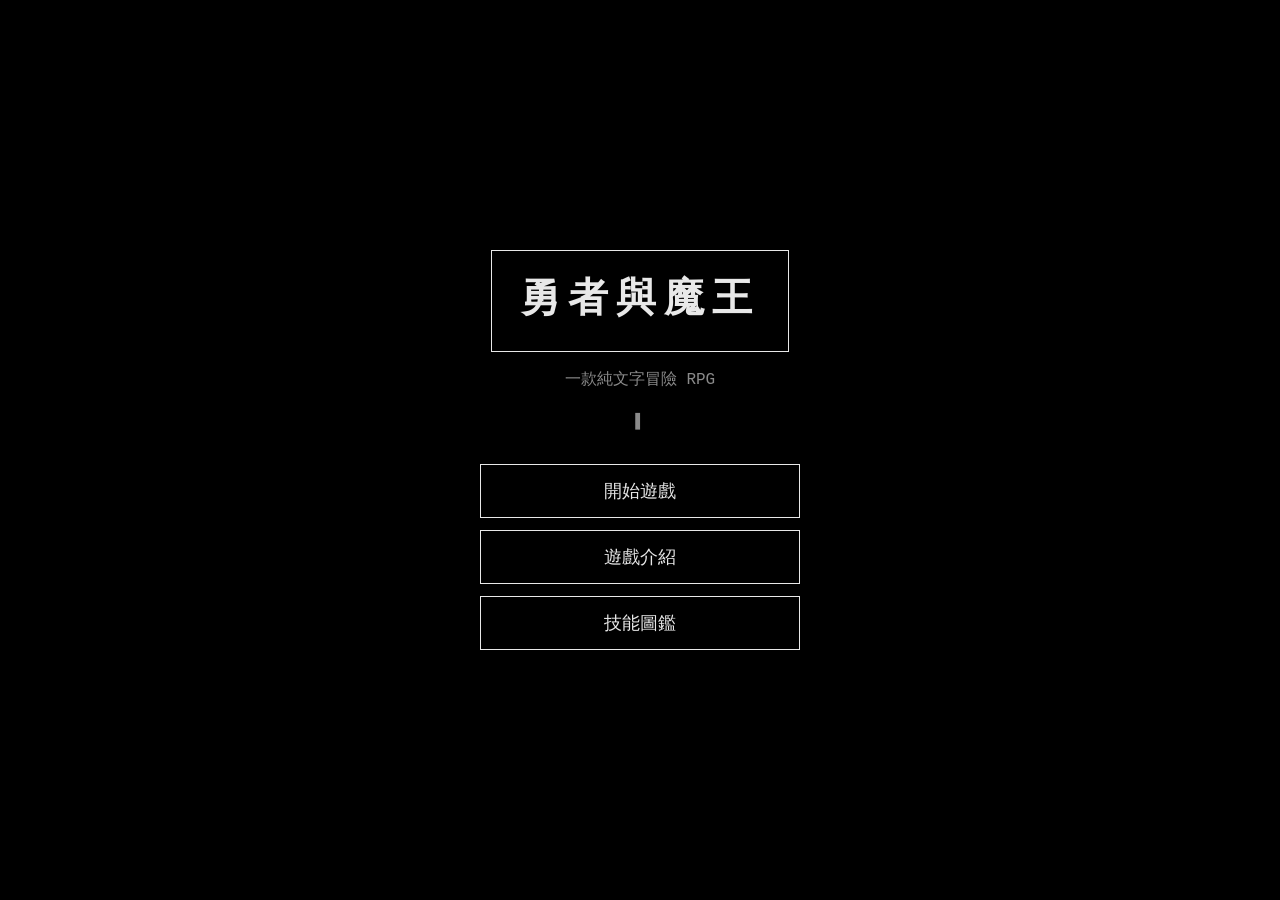
<file: index.html>
<!DOCTYPE html>
<html lang="zh-Hant">
<head>
<meta charset="UTF-8">
<meta name="viewport" content="width=device-width, initial-scale=1.0">
<title>勇者與魔王</title>
  <meta name="description" content="《勇者與魔王》是一款極簡終端機風格的文字冒險 RPG。挑戰 5 層隨機地牢、15 種局內戰技與二階段心魔魔王！">
  <meta property="og:title" content="勇者與魔王">
  <meta property="og:description" content="《勇者與魔王》是一款極簡終端機風格的文字冒險 RPG。挑戰 5 層隨機地牢、15 種局內戰技與二階段心魔魔王！">
  <meta property="og:type" content="website">
  <link rel="stylesheet" href="style.css">
</head>
<body>
<!-- 標題畫面 -->
<div id="title-screen" class="screen">
  <div class="logo" id="title-logo"></div>
  <div class="sub" id="title-sub"></div>
  <div class="sub"><span class="cursor">▌</span></div>
  <div class="menu" id="title-main-menu">
    <button id="btn-start">開始遊戲</button>
    <button id="btn-intro">遊戲介紹</button>
    <button id="btn-compendium">技能圖鑑</button>
  </div>
  <div class="menu hidden" id="title-mode-menu">
    <div class="mode-prompt" id="mode-prompt-title">請選擇本局遊戲模式：</div>
    <button id="btn-mode-dice">骰子模式</button>
    <button id="btn-mode-poker">撲克模式</button>
    <button id="btn-mode-back">返回</button>
  </div>
</div>

<!-- 遊戲介紹畫面 -->
<div id="intro-screen" class="screen hidden">
  <div class="box" id="intro-box"></div>
  <div class="menu">
    <button id="btn-back">返回</button>
    <button id="btn-intro-start">開始遊戲</button>
  </div>
</div>

<!-- 技能圖鑑畫面（第十二版 v12 新增：頂部附分類切換按鈕） -->
<div id="compendium-screen" class="screen hidden">
  <div class="compendium-header">
    <h2 class="compendium-title">【局內技能圖鑑】</h2>
    <div class="compendium-tabs" id="compendium-tabs">
      <button type="button" class="comp-tab active" data-cat="all">全部 (15)</button>
      <button type="button" class="comp-tab tab-attack" data-cat="attack">攻擊類 (5)</button>
      <button type="button" class="comp-tab tab-defense" data-cat="defense">防禦類 (5)</button>
      <button type="button" class="comp-tab tab-charge" data-cat="charge">蓄力類 (5)</button>
    </div>
  </div>
  <div class="box compendium-list" id="compendium-box"></div>
  <div class="menu">
    <button id="btn-compendium-back">返回</button>
    <button id="btn-compendium-start">開始遊戲</button>
  </div>
</div>

<!-- 擲骰動畫（骰子模式） -->
<div id="dice" aria-live="polite">
  <div class="dice-box">
    <div class="who"></div>
    <div class="face">0</div>
    <div class="note"></div>
  </div>
</div>

<!-- 抽撲克牌動畫（撲克模式：先洗牌後抽一張牌翻開） -->
<div id="poker-draw" aria-live="polite">
  <div class="poker-box">
    <div class="who"></div>
    <div class="stage-label"></div>
    <div class="card-stage">
      <div class="deck-stack">
        <div class="deck-card"></div>
        <div class="deck-card"></div>
        <div class="deck-card"></div>
        <div class="deck-card"></div>
      </div>
      <div class="drawn-card-wrapper">
        <div class="drawn-face front"></div>
        <div class="drawn-face back"></div>
      </div>
    </div>
    <div class="value-badge"></div>
    <div class="note"></div>
  </div>
</div>

<!-- 勇者揮劍動畫 -->
<div id="sword" aria-hidden="true">
  <div class="slash"></div>
  <svg class="blade" viewBox="0 0 40 200" width="40" height="200">
    <polygon points="20,0 28,18 28,140 12,140 12,18" fill="#e8e8e8" stroke="#ffffff" stroke-width="1"/>
    <line x1="20" y1="12" x2="20" y2="136" stroke="#9a9a9a" stroke-width="2"/>
    <rect x="0" y="140" width="40" height="8" fill="#4da6ff"/>
    <rect x="15" y="148" width="10" height="38" fill="#8a6a3a"/>
    <circle cx="20" cy="192" r="7" fill="#4da6ff"/>
  </svg>
</div>

<!-- 魔王出現動畫（頭像圖片直接嵌在檔案裡，保持單一 index.html） -->
<div id="boss-appear" aria-hidden="true">
  <img alt="" src="[data-uri]">
</div>

<!-- 劇情文字動畫 -->
<div id="story" aria-live="polite"><div class="text"></div><div class="skip-hint">（點擊任意處可跳過）</div></div>

<!-- 轉場用的黑幕 -->
<!-- 轉場用的黑幕 -->
<div id="fade"><div class="scan"></div></div>

<!-- 第九版新增：裝備文字縮小消失動畫（紫色） -->
<div id="equip-anim-overlay" class="hidden" aria-hidden="true"><div class="equip-anim-char"></div></div>

<!-- 第九版新增：全螢幕文字消失轉場（黃色）與傳送門掃描線動畫 -->
<div id="text-fade-overlay" class="hidden" aria-hidden="true"><div class="fade-content"></div><div class="fade-scanline"></div></div>

<!-- 第十二版新增：獲得技能殘頁化為光點飛入頂部技能按鈕動畫層 & 跨面板粒子飛行層 -->
<div id="skill-acquire-overlay" class="hidden" aria-hidden="true">
  <div class="skill-acquire-card" id="skill-acquire-card">
    <div class="acq-sub">領悟戰技殘頁</div>
    <div class="acq-name" id="skill-acquire-name"></div>
    <div class="acq-cat" id="skill-acquire-cat"></div>
  </div>
</div>
<div id="fx-flight-layer" aria-hidden="true"></div>

<div id="game" class="hidden">
  <div id="status"></div>
  <div id="enemy-panel" class="hidden"><div class="enemy-panel-slash" aria-hidden="true"></div></div>
  <div id="dialogue-stage">
    <div id="log" aria-live="polite"></div>
    <div id="battle-intro-overlay" aria-hidden="true">
      <div class="intro-text" id="battle-intro-text">戰鬥開始了！！！</div>
    </div>
    <div id="battle-drawer" aria-live="polite">
      <div class="drawer-header">
        <span id="battle-drawer-title"></span>
      </div>
      <div id="battle-log"></div>
      <div class="drawer-footer-handle"></div>
    </div>
  </div>
  <div id="choices"></div>
</div>

<!-- 歷史對話視窗 -->
<div id="history-modal" class="hidden" role="dialog" aria-modal="true" aria-labelledby="history-modal-title">
  <div class="modal-box">
    <div class="modal-header">
      <span id="history-modal-title">歷史對話紀錄</span>
      <button type="button" id="btn-close-history" class="mini-btn">✕ 關閉</button>
    </div>
    <div class="modal-body" id="history-content"></div>
  </div>
</div>

<!-- 測試者模式視窗（第七版新增：裝備 999 無敵套裝並自由選擇前往樓層） -->
<div id="tester-modal" class="hidden" role="dialog" aria-modal="true" aria-labelledby="tester-modal-title">
  <div class="tester-modal-box">
    <div class="tester-modal-header">
      <span id="tester-modal-title">🛠 測試者模式（已穿戴 999 無敵套裝）</span>
      <button type="button" id="btn-close-tester" class="mini-btn">✕ 關閉</button>
    </div>
    <div class="tester-modal-body">
      <p>已為勇者自動裝備<strong>無敵套裝（物理武器 999、魔法武器 999、物理防禦 999、魔法防禦 999）</strong>並補滿生命！請選擇你要傳送測試的樓層：</p>
      <div class="tester-floor-list" id="tester-floor-list"></div>
    </div>
  </div>
</div>

<script src="config.js"></script>
<script src="data.js"></script>
<script src="game.js"></script>
</body>
</html>
</file>
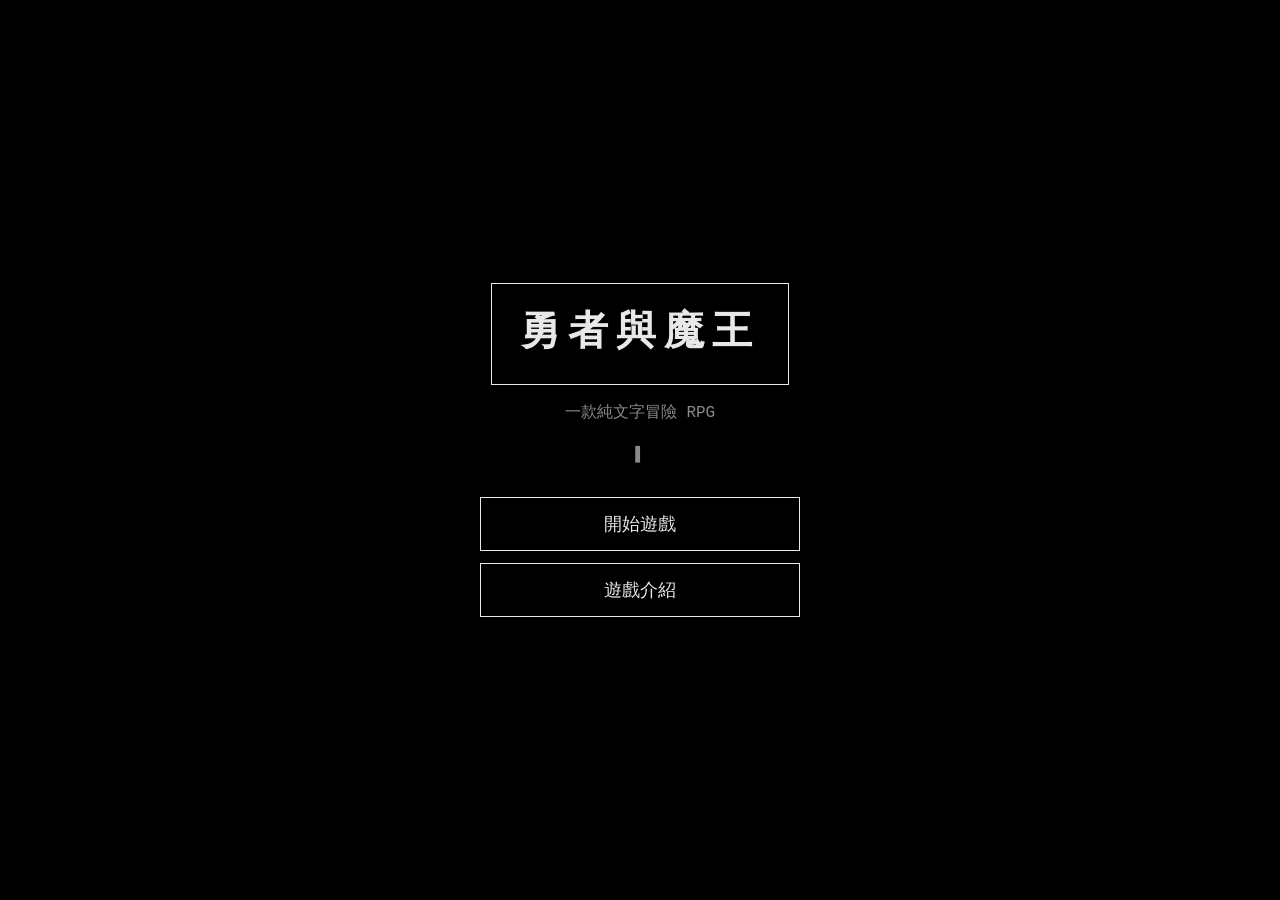
<file: index_v3_backup.html>
<!DOCTYPE html>
<html lang="zh-Hant">
<head>
<meta charset="UTF-8">
<meta name="viewport" content="width=device-width, initial-scale=1.0">
<title>勇者與魔王</title>
  <link rel="stylesheet" href="style.css">
</head>
<body>
<!-- 標題畫面 -->
<div id="title-screen" class="screen">
  <div class="logo" id="title-logo"></div>
  <div class="sub" id="title-sub"></div>
  <div class="sub"><span class="cursor">▌</span></div>
  <div class="menu">
    <button id="btn-start">開始遊戲</button>
    <button id="btn-intro">遊戲介紹</button>
  </div>
</div>

<!-- 遊戲介紹畫面 -->
<div id="intro-screen" class="screen hidden">
  <div class="box" id="intro-box"></div>
  <div class="menu">
    <button id="btn-back">返回</button>
    <button id="btn-intro-start">開始遊戲</button>
  </div>
</div>

<!-- 擲骰動畫 -->
<div id="dice" aria-live="polite">
  <div class="dice-box">
    <div class="who"></div>
    <div class="face">0</div>
    <div class="note"></div>
  </div>
</div>

<!-- 勇者揮劍動畫 -->
<div id="sword" aria-hidden="true">
  <div class="slash"></div>
  <svg class="blade" viewBox="0 0 40 200" width="40" height="200">
    <polygon points="20,0 28,18 28,140 12,140 12,18" fill="#e8e8e8" stroke="#ffffff" stroke-width="1"/>
    <line x1="20" y1="12" x2="20" y2="136" stroke="#9a9a9a" stroke-width="2"/>
    <rect x="0" y="140" width="40" height="8" fill="#4da6ff"/>
    <rect x="15" y="148" width="10" height="38" fill="#8a6a3a"/>
    <circle cx="20" cy="192" r="7" fill="#4da6ff"/>
  </svg>
</div>

<!-- 魔王出現動畫（頭像圖片直接嵌在檔案裡，保持單一 index.html） -->
<div id="boss-appear" aria-hidden="true">
  <img alt="" src="[data-uri]">
</div>

<!-- 劇情文字動畫 -->
<div id="story" aria-live="polite"><div class="text"></div></div>

<!-- 轉場用的黑幕 -->
<div id="fade"><div class="scan"></div></div>

<div id="game" class="hidden">
  <div id="status"></div>
  <div id="log" aria-live="polite"></div>
  <div id="choices"></div>
</div>

<script src="config.js"></script>
<script src="data.js"></script>
<script src="game.js"></script>
</body>
</html>
</file>
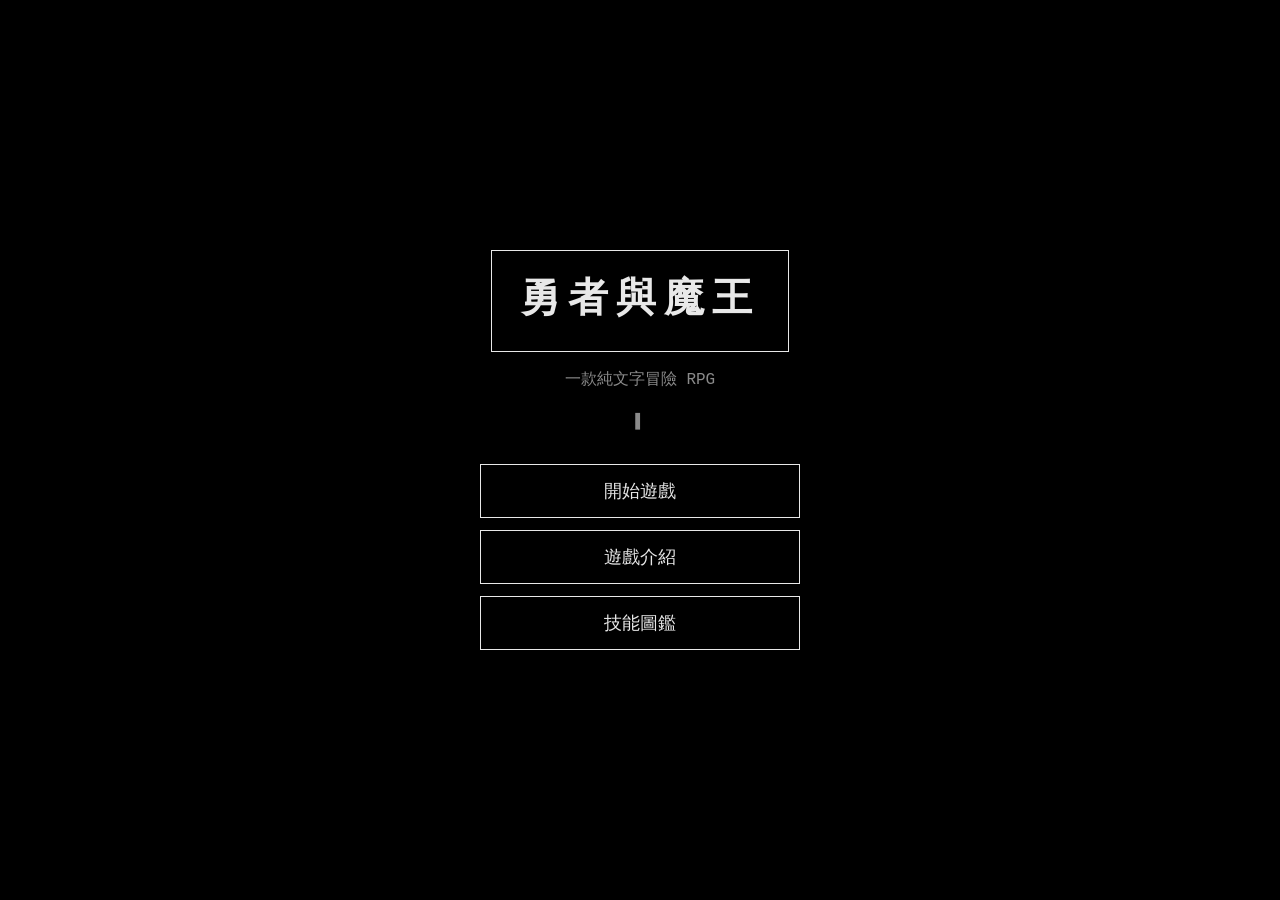
<file: index_單一檔案版.html>
<!DOCTYPE html>
<html lang="zh-Hant">
<head>
<meta charset="UTF-8">
<meta name="viewport" content="width=device-width, initial-scale=1.0">
<title>勇者與魔王</title>
  <meta name="description" content="《勇者與魔王》是一款極簡終端機風格的文字冒險 RPG。挑戰 5 層隨機地牢、15 種局內戰技與二階段心魔魔王！">
  <meta property="og:title" content="勇者與魔王">
  <meta property="og:description" content="《勇者與魔王》是一款極簡終端機風格的文字冒險 RPG。挑戰 5 層隨機地牢、15 種局內戰技與二階段心魔魔王！">
  <meta property="og:type" content="website">
  <style>
/* ===== 基本樣式：黑底白字終端機風格 ===== */
* { box-sizing: border-box; margin: 0; padding: 0; }
html, body { height: 100%; }
body {
  background: #000;
  color: #e8e8e8;
  font-family: "Courier New", "Noto Sans Mono CJK TC", "Microsoft JhengHei", monospace;
  font-size: 16px;
  line-height: 1.6;
  display: flex;
  justify-content: center;
}
#game {
  position: relative;
  z-index: 1;
  width: 100%;
  max-width: 760px;
  height: 100vh;
  height: 100dvh;
  display: flex;
  flex-direction: column;
  padding: 14px 16px;
  gap: 10px;
}

/* ===== 第 1 部分：頂部勇者資訊欄（微藍光外框 + 極簡 3 行 + 可展開裝備抽屜） ===== */
#status {
  position: relative;
  background: #03060c;
  border: 1px solid #4da6ff;
  box-shadow: 0 0 12px rgba(77, 166, 255, 0.35), inset 0 0 8px rgba(77, 166, 255, 0.12);
  padding: 9px 14px;
  display: flex;
  flex-direction: column;
  gap: 5px;
  border-radius: 2px;
}

.panel-row-top {
  display: flex;
  align-items: center;
  justify-content: space-between;
  gap: 8px;
  flex-wrap: wrap;
}
.panel-title {
  font-weight: bold;
  letter-spacing: 1px;
}
.header-actions {
  display: flex;
  gap: 6px;
}
.mini-btn {
  background: #000;
  color: #e8e8e8;
  border: 1px solid #888;
  font-family: inherit;
  font-size: 12.5px;
  padding: 2px 8px;
  cursor: pointer;
  letter-spacing: 0.5px;
}
@media (hover: hover) and (pointer: fine) {
  .mini-btn:hover {
    border-color: #fff;
    background: #222;
  }
}
.mini-btn:active {
  background: #262626;
}
.mini-btn.active {
  border-color: #4da6ff;
  color: #4da6ff;
}

/* 生命與護盾雙動態條（勇者與敵人共用） */
.bars-row {
  display: grid;
  grid-template-columns: 1fr 1fr;
  gap: 14px;
  align-items: center;
}
.stat-bar-group {
  display: flex;
  align-items: center;
  gap: 8px;
  font-size: 14px;
}
.stat-label {
  white-space: nowrap;
  font-weight: bold;
}
.bar-track {
  flex: 1;
  height: 11px;
  background: #1a1a1a;
  border: 1px solid #555;
  position: relative;
  overflow: hidden;
  min-width: 50px;
}
.bar-fill {
  height: 100%;
  position: relative;
  transition: width 260ms ease-out;
  z-index: 2;
}
.bar-ghost {
  position: absolute;
  top: 0;
  left: 0;
  height: 100%;
  background: rgba(255, 255, 255, 0.9);
  box-shadow: 0 0 8px rgba(255, 255, 255, 0.85);
  transition: width 550ms ease-out 220ms;
  z-index: 1;
}
.bar-ghost.instant {
  transition: width 260ms ease-out 0ms;
}
.bar-fill.hp-hero { background: #38d399; }
.bar-fill.hp-enemy { background: #ff5252; }
.bar-fill.shield-fill {
  background: #5bc0be;
  transition: width 550ms ease-out; /* 第九版更新：延長護盾值減少與變化的平滑動畫 */
}
.stat-num {
  white-space: nowrap;
  font-size: 13px;
  min-width: 50px;
  text-align: right;
}

/* 第 3 行：上下對齊的雙攻雙防四格列 */
.stats-quad-row {
  display: grid;
  grid-template-columns: repeat(4, 1fr);
  gap: 6px;
  font-size: 14px;
  padding-top: 2px;
  border-top: 1px solid rgba(255, 255, 255, 0.08);
}
.stat-cell {
  white-space: nowrap;
}
.stat-cell .val {
  font-weight: bold;
  color: #fff;
}
.stat-cell .debuff {
  color: #ffd23f;
  font-weight: bold;
}

/* 5 格常駐裝備摺疊抽屜 */
#equip-drawer {
  margin-top: 4px;
  padding-top: 6px;
  border-top: 1px dashed rgba(77, 166, 255, 0.45);
  font-size: 14px;
  display: flex;
  flex-direction: column;
  gap: 2px;
  color: #d0d8e8;
}

/* ===== 第 2 部分：獨立 3 行「敵人對戰卡」（依敵人名字顏色變換外框微光） ===== */
#enemy-panel {
  position: relative;
  overflow: hidden;
  background: #090406;
  border: 1px solid var(--enemy-glow, #ff5c5c);
  box-shadow: 0 0 12px var(--enemy-glow-soft, rgba(255, 92, 92, 0.38)),
              inset 0 0 8px var(--enemy-glow-inset, rgba(255, 92, 92, 0.14));
  padding: 9px 14px;
  display: flex;
  flex-direction: column;
  gap: 5px;
  border-radius: 2px;
  transition: border-color 280ms ease, box-shadow 280ms ease;
}

/* 敵人面板專屬劈刀動畫（第十五版 v15 升級：尖銳刀尖＋錐形拖尾寒鋼劍氣，普通攻擊提速至 300ms 左下➔右上極速破空） */
#enemy-panel .enemy-panel-slash {
  position: absolute;
  top: 100%;
  left: 0%;
  width: var(--ep-diag-len, 104%);
  height: 9px;
  background: linear-gradient(180deg,
    rgba(77, 166, 255, 0) 0%,
    rgba(130, 200, 255, 0.9) 22%,
    #ffffff 42%,
    #ffffff 58%,
    rgba(130, 200, 255, 0.9) 78%,
    rgba(77, 166, 255, 0) 100%
  );
  clip-path: polygon(0% 50%, 15% 32%, 45% 12%, 74% 0%, 92% 18%, 100% 50%, 92% 82%, 74% 100%, 45% 88%, 15% 68%);
  filter: drop-shadow(0 0 6px #ffffff) drop-shadow(0 0 14px #4da6ff);
  transform-origin: 0% 50%;
  transform: translateY(-50%) rotate(calc(-1 * var(--ep-diag-angle, 9deg))) translateX(0%) scaleX(0);
  opacity: 0;
  pointer-events: none;
  z-index: 10;
}

#enemy-panel .enemy-panel-slash::after {
  content: "";
  position: absolute;
  right: 3%;
  top: 50%;
  width: 22px;
  height: 120%;
  transform: translateY(-50%);
  border-radius: 50%;
  background: radial-gradient(circle, #ffffff 0%, rgba(255, 255, 255, 0.85) 45%, transparent 75%);
  pointer-events: none;
}

#enemy-panel.slash-hit .enemy-panel-slash {
  animation: enemySlashBlToTr 300ms cubic-bezier(0.16, 1, 0.3, 1) forwards;
}

/* 第十五版 v15 極速劍氣曲線：0%~28% 極速破空斬至終點 ➔ 28%~42% 白刃高光瞬間滯留 ➔ 42%~95% 錐形刀尾高速收束至終點角落 */
@keyframes enemySlashBlToTr {
  0% {
    transform: translateY(-50%) rotate(calc(-1 * var(--ep-diag-angle, 9deg))) translateX(0%) scaleX(0) scaleY(0.65);
    opacity: 1;
  }
  28% {
    transform: translateY(-50%) rotate(calc(-1 * var(--ep-diag-angle, 9deg))) translateX(0%) scaleX(1) scaleY(1.08);
    opacity: 1;
  }
  42% {
    transform: translateY(-50%) rotate(calc(-1 * var(--ep-diag-angle, 9deg))) translateX(8%) scaleX(0.92) scaleY(1);
    opacity: 1;
  }
  95% {
    transform: translateY(-50%) rotate(calc(-1 * var(--ep-diag-angle, 9deg))) translateX(100%) scaleX(0) scaleY(0.4);
    opacity: 1;
  }
  100% {
    transform: translateY(-50%) rotate(calc(-1 * var(--ep-diag-angle, 9deg))) translateX(100%) scaleX(0) scaleY(0.2);
    opacity: 0;
  }
}

@keyframes enemySlashTlToBr {
  0% {
    transform: translateY(-50%) rotate(var(--ep-diag-angle, 9deg)) translateX(0%) scaleX(0) scaleY(0.65);
    opacity: 1;
  }
  28% {
    transform: translateY(-50%) rotate(var(--ep-diag-angle, 9deg)) translateX(0%) scaleX(1) scaleY(1.12);
    opacity: 1;
  }
  42% {
    transform: translateY(-50%) rotate(var(--ep-diag-angle, 9deg)) translateX(8%) scaleX(0.92) scaleY(1);
    opacity: 1;
  }
  95% {
    transform: translateY(-50%) rotate(var(--ep-diag-angle, 9deg)) translateX(100%) scaleX(0) scaleY(0.4);
    opacity: 1;
  }
  100% {
    transform: translateY(-50%) rotate(var(--ep-diag-angle, 9deg)) translateX(100%) scaleX(0) scaleY(0.2);
    opacity: 0;
  }
}

/* 敵人面板受擊紅光（扣血）與金光（護盾抵扣或0傷） */
#enemy-panel.glow-red {
  animation: enemyGlowRed var(--hit-ms, 500ms) ease-out;
}
#enemy-panel.glow-gold {
  animation: enemyGlowGold var(--hit-ms, 500ms) ease-out;
}
@keyframes enemyGlowRed {
  0% { box-shadow: 0 0 0 0 transparent; }
  35% {
    box-shadow: 0 0 22px 6px var(--red, #ff3b3b), inset 0 0 14px var(--red, #ff3b3b);
    border-color: var(--red, #ff3b3b);
  }
  100% {
    box-shadow: 0 0 12px var(--enemy-glow-soft, rgba(255, 92, 92, 0.38)),
                inset 0 0 8px var(--enemy-glow-inset, rgba(255, 92, 92, 0.14));
  }
}
@keyframes enemyGlowGold {
  0% { box-shadow: 0 0 0 0 transparent; }
  35% {
    box-shadow: 0 0 22px 6px var(--gold, #ffd23f), inset 0 0 14px var(--gold, #ffd23f);
    border-color: var(--gold, #ffd23f);
  }
  100% {
    box-shadow: 0 0 12px var(--enemy-glow-soft, rgba(255, 92, 92, 0.38)),
                inset 0 0 8px var(--enemy-glow-inset, rgba(255, 92, 92, 0.14));
  }
}
.enemy-tag {
  font-size: 13.5px;
  color: #ffd23f;
  font-weight: bold;
}

.dim { color: #8a8a8a; }

/* ===== 第 3 部分：中間對話區（一般對話框 + 開戰文字漸隱 + 頂部拉下／底部收回戰鬥對話框） ===== */
#dialogue-stage {
  flex: 1;
  min-height: 0;
  position: relative;
  border: 1px solid #555;
  background: #000;
  overflow: hidden;
  display: flex;
  flex-direction: column;
}
#log {
  flex: 1;
  padding: 12px 14px;
  overflow-y: auto;
  white-space: pre-wrap;
  word-break: break-word;
}
#log p, #battle-log p { margin-bottom: 8px; }
#log .sep, #battle-log .sep, #history-content .sep { color: #555; margin: 8px 0; }
#log .hit, #battle-log .hit, #history-content .hit { color: #fff; }
#log .hurt, #battle-log .hurt, #history-content .hurt { color: #bbb; }
#log .big, #battle-log .big, #history-content .big { font-weight: bold; color: #fff; }
#log .text-curse, #battle-log .text-curse, #history-content .text-curse { color: #c792ea; font-weight: bold; }

/* 「戰鬥開始了！！！」文字出現並漸漸透明消失動畫層 */
#battle-intro-overlay {
  position: absolute;
  inset: 0;
  background: rgba(0, 0, 0, 0.84);
  display: flex;
  align-items: center;
  justify-content: center;
  z-index: 12;
  opacity: 0;
  pointer-events: none;
}
#battle-intro-overlay.active {
  pointer-events: all;
  animation: battleIntroBg var(--battle-intro-ms, 1100ms) ease forwards;
}
#battle-intro-overlay .intro-text {
  font-size: 26px;
  font-weight: bold;
  letter-spacing: 4px;
  color: #fff;
  text-shadow: 0 0 14px rgba(255, 255, 255, 0.55);
  opacity: 0;
}
#battle-intro-overlay.active .intro-text {
  animation: battleIntroText var(--battle-intro-ms, 1100ms) ease-in-out forwards;
}
@keyframes battleIntroBg {
  0% { opacity: 0; }
  20% { opacity: 1; }
  80% { opacity: 1; }
  100% { opacity: 0; }
}
@keyframes battleIntroText {
  0% { opacity: 0; transform: scale(0.92); }
  28% { opacity: 1; transform: scale(1.03); }
  65% { opacity: 1; transform: scale(1); }
  100% { opacity: 0; transform: scale(1.06); }
}

/* 從對話框頂部拉下、結束時從底部往上收回的專屬「戰鬥對話框」 */
#battle-drawer {
  position: absolute;
  inset: 0;
  background: #050508;
  border-bottom: 2px solid #e8e8e8;
  z-index: 10;
  display: flex;
  flex-direction: column;
  transform: translateY(-102%);
  transition: transform var(--battle-drawer-ms, 400ms) cubic-bezier(0.22, 1, 0.36, 1);
  box-shadow: 0 8px 24px rgba(0, 0, 0, 0.9);
}
#battle-drawer.open {
  transform: translateY(0%);
}
#battle-drawer .drawer-header {
  padding: 6px 14px;
  background: #101018;
  border-bottom: 1px dashed #444;
  font-size: 13px;
  color: #bbb;
  display: flex;
  justify-content: space-between;
  align-items: center;
}
#battle-log {
  flex: 1;
  padding: 12px 14px;
  overflow-y: auto;
  white-space: pre-wrap;
  word-break: break-word;
}
#battle-drawer .drawer-footer-handle {
  height: 5px;
  background: repeating-linear-gradient(90deg, #444 0px, #444 8px, transparent 8px, transparent 14px);
}

/* 雙行戰報小卡片（第 2 行直接顯示算式，無「└ 算式：」前綴） */
.combat-report {
  border-left: 3px solid #4da6ff;
  background: rgba(255, 255, 255, 0.035);
  padding: 6px 10px;
  margin-bottom: 10px;
}
.combat-report.enemy-atk {
  border-left-color: #ff5c5c;
}
.combat-report .line-main {
  font-weight: bold;
  color: #fff;
  margin-bottom: 2px;
}
.combat-report .line-formula {
  font-size: 13.5px;
  color: #9e9e9e;
}

/* ===== 歷史對話視窗（戰鬥標題使用粗體，不使用金色） ===== */
#history-modal {
  position: fixed;
  inset: 0;
  background: rgba(0, 0, 0, 0.85);
  z-index: 25;
  display: flex;
  align-items: center;
  justify-content: center;
  padding: 16px;
}
.modal-box {
  width: 100%;
  max-width: 680px;
  height: 80vh;
  background: #050508;
  border: 1px solid #e8e8e8;
  display: flex;
  flex-direction: column;
}
.modal-header {
  padding: 10px 14px;
  border-bottom: 1px solid #444;
  display: flex;
  justify-content: space-between;
  align-items: center;
  font-weight: bold;
}
.modal-body {
  flex: 1;
  padding: 12px 14px;
  overflow-y: auto;
  font-size: 14.5px;
  white-space: pre-wrap;
  word-break: break-word;
}
.modal-body p {
  margin-bottom: 6px;
}
.history-battle-header {
  margin: 12px 0 6px;
  padding: 4px 8px;
  background: #141418;
  border-left: 3px solid #e8e8e8;
  color: #fff;
  font-weight: bold;
}

/* ===== 第 4 部分：按鈕選項區（維持上下堆疊模式 + 極簡單行文字） ===== */
#choices {
  display: flex;
  flex-direction: column;
  gap: 8px;
}
#choices button {
  background: #000;
  color: #e8e8e8;
  border: 1px solid #e8e8e8;
  font-family: inherit;
  font-size: 16px;
  padding: 11px 14px;
  text-align: left;
  cursor: pointer;
}
/* 名字上色；只有真正有滑鼠的裝置（電腦）才觸發 hover 反白，避免手機觸控殘留白底黑字 */
.name-boss { font-weight: bold; }
@media (hover: hover) and (pointer: fine) {
  #choices button:hover,
  #choices button:focus-visible { background: #e8e8e8; color: #000; outline: none; }
  #choices button:hover .name,
  #choices button:focus-visible .name,
  .menu button:hover .name,
  .menu button:focus-visible .name { color: inherit !important; }
}

/* 手機與電腦按住按鈕瞬間（active）：深灰底色，保留怪物名字原本顏色 */
#choices button:active,
.menu button:active,
#intro-screen .menu button:active { background: #262626; color: #e8e8e8; outline: none; }

@media (max-width: 480px) {
  body { font-size: 15px; }
  #game { padding: 8px 10px; gap: 8px; }
  #status, #enemy-panel { padding: 8px 10px; font-size: 14px; }
  .bars-row { gap: 8px; }
  .stats-quad-row { font-size: 13px; }
  #choices button { padding: 10px 12px; font-size: 15px; }
}

/* ===== 標題畫面 / 遊戲介紹畫面 ===== */
.screen {
  width: 100%;
  max-width: 760px;
  height: 100vh;
  height: 100dvh;
  padding: 16px;
  display: flex;
  flex-direction: column;
  gap: 16px;
}
.hidden { display: none !important; }
#title-screen { justify-content: center; align-items: center; text-align: center; }
#title-screen .logo {
  font-size: 40px; font-weight: bold; letter-spacing: 8px;
  border: 1px solid #e8e8e8; padding: 18px 28px;
}
#title-screen .sub { color: #8a8a8a; }
#title-screen .cursor { animation: blink 1s steps(1) infinite; }
@keyframes blink { 50% { opacity: 0; } }
.menu { display: flex; flex-direction: column; gap: 12px; width: 100%; max-width: 320px; margin-top: 12px; }
.menu button, #intro-screen .menu button {
  background: #000; color: #e8e8e8; border: 1px solid #e8e8e8;
  font-family: inherit; font-size: 18px; padding: 14px; cursor: pointer;
}
@media (hover: hover) and (pointer: fine) {
  .menu button:hover, .menu button:focus-visible { background: #e8e8e8; color: #000; outline: none; }
}
#intro-screen .box { flex: 1; overflow-y: auto; border: 1px solid #555; padding: 14px 16px; }
#intro-screen h2 { font-size: 18px; margin: 4px 0 8px; letter-spacing: 2px; }
#intro-screen h2:not(:first-child) { margin-top: 18px; }
#intro-screen p, #intro-screen li { margin-bottom: 6px; }
#intro-screen ul { padding-left: 1.4em; }
#intro-screen .menu { flex-direction: row; max-width: none; margin-top: 0; }
#intro-screen .menu button { flex: 1; }

/* ===== 擲骰動畫 ===== */
#dice {
  position: fixed; inset: 0; z-index: 15; display: flex; align-items: center; justify-content: center;
  background: rgba(0,0,0,0.6); opacity: 0; pointer-events: none; transition: opacity 120ms ease;
}
#dice.show { opacity: 1; pointer-events: all; }
#dice .dice-box {
  background: #000; border: 1px solid #e8e8e8; padding: 18px 28px; text-align: center;
  display: flex; flex-direction: column; align-items: center; gap: 12px; min-width: 240px; max-width: 90vw;
}
#dice .who { font-weight: bold; font-size: 18px; letter-spacing: 1px; }
#dice .face {
  width: 84px; height: 84px; border: 2px solid #e8e8e8; display: flex; align-items: center; justify-content: center;
  font-size: 40px; font-weight: bold; color: #fff;
}
#dice .face.rolling { animation: shake 200ms linear infinite; }
#dice .face.landed { animation: land 400ms ease-out; }
#dice .note { color: #8a8a8a; font-size: 14px; }
@keyframes shake {
  0% { transform: rotate(-12deg) translate(-2px, 1px); }
  50% { transform: rotate(10deg) translate(2px, -1px); }
  100% { transform: rotate(-12deg) translate(-2px, 1px); }
}
@keyframes land { 0% { transform: scale(1.35); } 100% { transform: scale(1); } }

/* ===== 勇者揮劍 ===== */
#sword {
  position: fixed; inset: 0; z-index: 16; pointer-events: none; display: none;
  align-items: center; justify-content: center;
}
#sword.show { display: flex; }
#sword .blade {
  position: absolute; transform-origin: 50% 95%;
  filter: drop-shadow(0 0 6px #ffffff);
}
#sword.show .blade { animation: swing var(--sword-ms, 650ms) cubic-bezier(.3,.0,.2,1) forwards; }
#sword .slash {
  position: absolute; width: 260px; height: 260px; border-radius: 50%;
  border-top: 4px solid rgba(255,255,255,0.9); opacity: 0; transform: rotate(-40deg);
}
#sword.show .slash { animation: slash var(--sword-ms, 650ms) ease-out forwards; }
@keyframes swing {
  0% { transform: translateY(-40px) rotate(-75deg); opacity: 0; }
  20% { opacity: 1; }
  60% { transform: translateY(-40px) rotate(75deg); opacity: 1; }
  100% { transform: translateY(-40px) rotate(80deg); opacity: 0; }
}
@keyframes slash {
  0%, 30% { opacity: 0; transform: rotate(-60deg); }
  55% { opacity: 1; }
  100% { opacity: 0; transform: rotate(40deg); }
}

/* ===== 受到攻擊：金光（無傷）／搖動＋紅光（受傷） ===== */
#dialogue-stage.glow-gold, #log.glow-gold { animation: glowGold var(--hit-ms, 500ms) ease-out; }
#dialogue-stage.glow-red, #log.glow-red { animation: glowRed var(--hit-ms, 500ms) ease-out; }
@keyframes glowGold {
  0% { box-shadow: 0 0 0 0 transparent; border-color: #555; }
  35% { box-shadow: 0 0 18px 4px var(--gold, #ffd23f), inset 0 0 12px var(--gold, #ffd23f); border-color: var(--gold, #ffd23f); }
  100% { box-shadow: 0 0 0 0 transparent; border-color: #555; }
}
@keyframes glowRed {
  0% { box-shadow: 0 0 0 0 transparent; border-color: #555; }
  35% { box-shadow: 0 0 18px 4px var(--red, #ff2b2b), inset 0 0 12px var(--red, #ff2b2b); border-color: var(--red, #ff2b2b); }
  100% { box-shadow: 0 0 0 0 transparent; border-color: #555; }
}
#game.shake { animation: shakeScreen var(--hit-ms, 500ms) linear; }
@keyframes shakeScreen {
  0%, 100% { transform: translate(0, 0); }
  10% { transform: translate(-8px, 3px); }
  20% { transform: translate(7px, -4px); }
  30% { transform: translate(-6px, 4px); }
  40% { transform: translate(6px, -2px); }
  50% { transform: translate(-4px, 3px); }
  60% { transform: translate(4px, -2px); }
  70% { transform: translate(-3px, 1px); }
  80% { transform: translate(2px, -1px); }
  90% { transform: translate(-1px, 0); }
}

/* ===== 魔王出現動畫 ===== */
#boss-appear {
  position: fixed; inset: 0; z-index: 17; pointer-events: none; display: none;
  align-items: center; justify-content: center; background: rgba(0,0,0,0.5);
}
#boss-appear.show { display: flex; }
#boss-appear img {
  width: min(60vw, 300px); height: auto;
  filter: drop-shadow(0 0 18px rgba(255,0,0,0.7));
}
#boss-appear.show img { animation: bossAppear var(--boss-ms, 1800ms) ease-out forwards; }
@keyframes bossAppear {
  0% { transform: scale(var(--boss-from, 0.2)); opacity: 1; }
  100% { transform: scale(var(--boss-to, 1.8)); opacity: 0; }
}

/* ===== 劇情文字動畫 ===== */
#story {
  position: fixed; inset: 0; z-index: 18; display: none;
  align-items: center; justify-content: center;
  background: rgba(0,0,0,0); pointer-events: all;
}
#story.show { display: flex; }
#story .text {
  font-size: 26px; font-weight: bold; letter-spacing: 3px; line-height: 1.6; max-width: 700px; color: #fff;
  text-align: center; padding: 0 16px; opacity: 0;
  text-shadow: 0 0 12px rgba(255,255,255,0.35);
}
@media (max-width: 480px) { #story .text { font-size: 20px; letter-spacing: 2px; } }

/* ===== 轉場動畫：畫面淡出 → 掃描線掃過 → 新畫面淡入 ===== */
#fade {
  position: fixed; inset: 0; background: #000; pointer-events: none;
  opacity: 0; transition: opacity var(--fade-ms, 300ms) ease;
  z-index: 20;
}
#fade.on { opacity: 1; pointer-events: all; }
#fade .scan {
  position: absolute; left: 0; right: 0; height: 2px; top: -4px;
  background: #e8e8e8; box-shadow: 0 0 12px #e8e8e8; opacity: 0;
}
#fade.on .scan { animation: scan var(--scan-ms, 400ms) linear forwards; }
@keyframes scan { 0% { top: 0; opacity: 1; } 100% { top: 100%; opacity: 0.2; } }
.enter { animation: enter var(--fade-ms, 300ms) ease-out; }
@keyframes enter { from { opacity: 0; transform: translateY(8px); } to { opacity: 1; transform: none; } }
@media (prefers-reduced-motion: reduce) {
  #fade.on .scan, .enter, #title-screen .cursor, #dice .face, #sword .blade, #sword .slash, #game.shake, #boss-appear img { animation: none !important; }
}

@media (max-width: 480px) {
  #title-screen .logo { font-size: 30px; letter-spacing: 5px; padding: 14px 18px; }
  .screen { padding: 10px; }
}

/* ===== 模式選擇提示（按下開始遊戲後顯示） ===== */
.mode-prompt {
  color: #fff;
  font-weight: bold;
  font-size: 16px;
  letter-spacing: 2px;
  margin-bottom: 2px;
}

/* ===== 撲克模式：洗牌與抽一張撲克牌動畫（暗黑終端機黑底白框配色） ===== */
#poker-draw {
  position: fixed;
  inset: 0;
  z-index: 15;
  display: flex;
  align-items: center;
  justify-content: center;
  background: rgba(0, 0, 0, 0.72);
  opacity: 0;
  pointer-events: none;
  transition: opacity 120ms ease;
}
#poker-draw.show {
  opacity: 1;
  pointer-events: all;
}
#poker-draw .poker-box {
  background: #000;
  border: 1px solid #e8e8e8;
  padding: 18px 26px;
  text-align: center;
  display: flex;
  flex-direction: column;
  align-items: center;
  gap: 10px;
  min-width: 280px;
  max-width: 92vw;
  box-shadow: 0 0 28px rgba(0, 0, 0, 0.9);
}
#poker-draw .who {
  font-weight: bold;
  font-size: 18px;
  letter-spacing: 1px;
}
#poker-draw .stage-label {
  font-size: 13px;
  color: #aaa;
  min-height: 20px;
  letter-spacing: 1px;
}
#poker-draw .card-stage {
  position: relative;
  width: 170px;
  height: 190px;
  display: flex;
  align-items: center;
  justify-content: center;
  perspective: 900px;
}
#poker-draw .deck-stack {
  position: absolute;
  width: 118px;
  height: 168px;
  display: flex;
  align-items: center;
  justify-content: center;
  transition: opacity 0.22s ease, transform 0.22s ease;
}
#poker-draw .deck-stack.recede {
  opacity: 0.22;
  transform: translateY(16px) scale(0.86);
}
#poker-draw .deck-card {
  position: absolute;
  width: 118px;
  height: 168px;
}
#poker-draw .deck-card:nth-child(1) { transform: translate(-4px, -3px) rotate(-3deg); }
#poker-draw .deck-card:nth-child(2) { transform: translate(2px, -1px) rotate(2deg); }
#poker-draw .deck-card:nth-child(3) { transform: translate(-2px, 2px) rotate(-1deg); }
#poker-draw .deck-card:nth-child(4) { transform: translate(3px, 3px) rotate(3deg); }

#poker-draw .deck-stack.shuffling .deck-card:nth-child(1) {
  animation: pokerShuffleLeft 250ms ease-in-out infinite alternate;
}
#poker-draw .deck-stack.shuffling .deck-card:nth-child(2) {
  animation: pokerShuffleRight 250ms ease-in-out infinite alternate;
}
#poker-draw .deck-stack.shuffling .deck-card:nth-child(3) {
  animation: pokerShuffleLeftDeep 250ms ease-in-out 60ms infinite alternate;
}
#poker-draw .deck-stack.shuffling .deck-card:nth-child(4) {
  animation: pokerShuffleRightDeep 250ms ease-in-out 60ms infinite alternate;
}

@keyframes pokerShuffleLeft {
  0% { transform: translate(0, 0) rotate(0deg); z-index: 1; }
  50% { transform: translate(-40px, -7px) rotate(-12deg); z-index: 4; }
  100% { transform: translate(4px, 2px) rotate(3deg); z-index: 3; }
}
@keyframes pokerShuffleRight {
  0% { transform: translate(0, 0) rotate(0deg); z-index: 2; }
  50% { transform: translate(40px, 6px) rotate(12deg); z-index: 1; }
  100% { transform: translate(-4px, -2px) rotate(-3deg); z-index: 4; }
}
@keyframes pokerShuffleLeftDeep {
  0% { transform: translate(-2px, 2px) rotate(-2deg); }
  50% { transform: translate(-24px, 9px) rotate(-7deg); }
  100% { transform: translate(5px, -3px) rotate(4deg); }
}
@keyframes pokerShuffleRightDeep {
  0% { transform: translate(2px, -2px) rotate(2deg); }
  50% { transform: translate(24px, -9px) rotate(7deg); }
  100% { transform: translate(-5px, 3px) rotate(-4deg); }
}

#poker-draw .drawn-card-wrapper {
  position: relative;
  width: 118px;
  height: 168px;
  z-index: 10;
  opacity: 0;
  transform: translateY(12px) scale(0.9);
  transform-style: preserve-3d;
}
#poker-draw .drawn-card-wrapper.drawing {
  opacity: 1;
  animation: pokerDrawAndFlip var(--poker-draw-ms, 620ms) cubic-bezier(0.22, 1, 0.36, 1) forwards;
}
#poker-draw .drawn-card-wrapper.landed {
  opacity: 1;
  transform: translateY(0) scale(1.05) rotateY(0deg);
  animation: pokerLandPop 340ms ease-out forwards;
}

@keyframes pokerDrawAndFlip {
  0% { opacity: 1; transform: translateY(10px) scale(0.92) rotateY(180deg); }
  45% { opacity: 1; transform: translateY(-20px) scale(1.08) rotateY(90deg); }
  100% { opacity: 1; transform: translateY(0px) scale(1.04) rotateY(0deg); }
}
@keyframes pokerLandPop {
  0% { transform: scale(1.12); }
  60% { transform: scale(0.98); }
  100% { transform: scale(1.04); }
}

#poker-draw .drawn-face {
  position: absolute;
  inset: 0;
  backface-visibility: hidden;
  -webkit-backface-visibility: hidden;
}
#poker-draw .drawn-face.back {
  transform: rotateY(180deg);
}

/* 暗黑終端機撲克牌面（黑底白框）與牌背樣式 */
.poker-card {
  position: relative;
  width: 118px;
  height: 168px;
  background: #0b0b0e;
  border: 2px solid #e8e8e8;
  box-shadow: 0 4px 14px rgba(0, 0, 0, 0.75), inset 0 0 0 1px #888888;
  border-radius: 8px;
  user-select: none;
  font-family: "Georgia", "Times New Roman", serif;
  overflow: hidden;
}
.poker-card.is-red { color: #ff3b3b; }
.poker-card.is-black { color: #f0f0f0; }

.poker-card .card-corner {
  position: absolute;
  display: flex;
  flex-direction: column;
  align-items: center;
  line-height: 1;
  width: 22px;
  z-index: 2;
}
.poker-card .card-corner.top-left { top: 6px; left: 5px; }
.poker-card .card-corner.bottom-right { bottom: 6px; right: 5px; transform: rotate(180deg); }
.poker-card .corner-rank {
  font-size: 16px;
  font-weight: bold;
  letter-spacing: -0.5px;
  font-family: "Arial", "Helvetica", sans-serif;
}
.poker-card .corner-suit { font-size: 14px; margin-top: 1px; }

.poker-card .card-center {
  position: absolute;
  top: 14px;
  bottom: 14px;
  left: 24px;
  right: 24px;
  display: flex;
  align-items: center;
  justify-content: center;
}
.poker-card .pip-ace { font-size: 54px; line-height: 1; }
.poker-card .pip-grid { position: relative; width: 100%; height: 100%; }
.poker-card .pip {
  position: absolute;
  transform: translate(-50%, -50%);
  font-size: 22px;
  line-height: 1;
}
.poker-card .pip.inv { transform: translate(-50%, -50%) rotate(180deg); }
.poker-card .pip-grid.dense .pip { font-size: 19px; }

.poker-card .court-box {
  width: 100%;
  height: 100%;
  border: 1.5px solid rgba(255, 255, 255, 0.18);
  background: rgba(255, 255, 255, 0.04);
  border-radius: 4px;
  position: relative;
  display: flex;
  flex-direction: column;
  align-items: center;
  justify-content: center;
  overflow: hidden;
}
.poker-card .court-box svg { width: 52px; height: 76px; overflow: visible; }
.poker-card .court-watermark {
  position: absolute;
  font-size: 11px;
  font-family: "Courier New", monospace;
  font-weight: bold;
  opacity: 0.8;
  bottom: 3px;
  letter-spacing: 0.5px;
}
.poker-card .court-suit-tl { position: absolute; top: 3px; left: 4px; font-size: 12px; line-height: 1; }
.poker-card .court-suit-br { position: absolute; bottom: 3px; right: 4px; font-size: 12px; line-height: 1; transform: rotate(180deg); }

.poker-card-back {
  width: 118px;
  height: 168px;
  background: #0d0d12;
  border: 2px solid #e8e8e8;
  border-radius: 8px;
  padding: 6px;
  box-shadow: 0 4px 14px rgba(0, 0, 0, 0.75);
  user-select: none;
  position: relative;
  overflow: hidden;
}
.poker-card-back .card-back-inner {
  width: 100%;
  height: 100%;
  border: 1.5px solid #888;
  border-radius: 4px;
  background-color: #12121a;
  background-image:
    repeating-linear-gradient(45deg, rgba(232,232,232,0.08) 0px, rgba(232,232,232,0.08) 2px, transparent 2px, transparent 8px),
    repeating-linear-gradient(-45deg, rgba(232,232,232,0.08) 0px, rgba(232,232,232,0.08) 2px, transparent 2px, transparent 8px);
  display: flex;
  align-items: center;
  justify-content: center;
  color: #e8e8e8;
}
.poker-card-back .card-back-emblem {
  width: 42px;
  height: 42px;
  border: 1.5px solid #aaa;
  transform: rotate(45deg);
  display: flex;
  align-items: center;
  justify-content: center;
  background: #09090d;
}
.poker-card-back .card-back-emblem span {
  transform: rotate(-45deg);
  font-family: "Courier New", monospace;
  font-size: 13px;
  font-weight: bold;
  letter-spacing: 1px;
  color: #fff;
}

#poker-draw .value-badge {
  font-size: 15px;
  font-weight: bold;
  color: #ffd23f;
  min-height: 22px;
}
#poker-draw .note {
  color: #8a8a8a;
  font-size: 14px;
  min-height: 20px;
}

/* ===== 第七版新增：左上角「測試者」按鈕與樓層選擇視窗 ===== */
.panel-title-group {
  display: flex;
  align-items: center;
  gap: 8px;
  flex-wrap: wrap;
}
.tester-btn {
  background: transparent;
  color: transparent;
  border: 1px solid transparent;
  font-family: inherit;
  font-size: 12.5px;
  font-weight: bold;
  padding: 2px 8px;
  cursor: pointer;
  letter-spacing: 0.5px;
  opacity: 0;
  user-select: none;
  outline: none;
}
@media (hover: hover) and (pointer: fine) {
  .tester-btn:hover,
  .tester-btn:focus-visible {
    background: transparent;
    color: transparent;
    border-color: transparent;
    opacity: 0;
    outline: none;
  }
}
.tester-btn:active,
.tester-btn:focus {
  background: transparent;
  color: transparent;
  border-color: transparent;
  opacity: 0;
  outline: none;
}
#tester-modal {
  position: fixed;
  inset: 0;
  background: rgba(0, 0, 0, 0.85);
  z-index: 28;
  display: flex;
  align-items: center;
  justify-content: center;
  padding: 16px;
}
.tester-modal-box {
  width: 100%;
  max-width: 480px;
  background: #050508;
  border: 1px solid #ffd23f;
  box-shadow: 0 0 18px rgba(255, 210, 63, 0.3);
  display: flex;
  flex-direction: column;
}
.tester-modal-header {
  padding: 10px 14px;
  border-bottom: 1px solid #444;
  display: flex;
  justify-content: space-between;
  align-items: center;
  font-weight: bold;
  color: #ffd23f;
}
.tester-modal-body {
  padding: 14px;
  display: flex;
  flex-direction: column;
  gap: 10px;
  font-size: 14.5px;
}
.tester-floor-list {
  display: flex;
  flex-direction: column;
  gap: 8px;
  margin-top: 4px;
}
.tester-floor-list button {
  background: #000;
  color: #e8e8e8;
  border: 1px solid #e8e8e8;
  font-family: inherit;
  font-size: 15px;
  padding: 10px 12px;
  text-align: left;
  cursor: pointer;
}
@media (hover: hover) and (pointer: fine) {
  .tester-floor-list button:hover {
    background: #e8e8e8;
    color: #000;
  }
}
.tester-floor-list button:active {
  background: #262626;
  color: #e8e8e8;
}

/* 撲克特殊效果提示（取代牌面下方算式） */
.poker-special-hint {
  color: #ffd23f;
  font-weight: bold;
  font-size: 15px;
  letter-spacing: 1px;
}

/* 戰鬥拉簾內的結算提示小卡片 */
.combat-report.victory-report {
  background: rgba(255, 210, 63, 0.08);
  border: 1px solid rgba(255, 210, 63, 0.45);
  box-shadow: 0 0 8px rgba(255, 210, 63, 0.2);
  text-align: center;
  padding: 8px 10px;
}

/* 黑幕劇情文字跳過提示 */
#story {
  cursor: pointer;
}
#story .skip-hint {
  position: absolute;
  bottom: 22px;
  font-size: 12.5px;
  color: #666;
  letter-spacing: 1px;
  pointer-events: none;
}


/* ===== 第九版新增：裝備文字縮小消失動畫（紫色，延長至 2.5 秒且徹底杜絕二次閃現） ===== */
#equip-anim-overlay {
  position: fixed;
  inset: 0;
  z-index: 19;
  background: rgba(0, 0, 0, 0.76);
  display: flex;
  align-items: center;
  justify-content: center;
  opacity: 0;
  pointer-events: all;
  transition: opacity 280ms ease;
}
#equip-anim-overlay.show {
  opacity: 1;
}
.equip-anim-char {
  color: #c084fc;
  font-size: 76px;
  font-weight: bold;
  font-family: inherit;
  text-shadow: 0 0 24px rgba(192, 132, 252, 0.85), 0 0 48px rgba(168, 85, 247, 0.65);
  transform: scale(0);
  opacity: 0;
}
#equip-anim-overlay.animating .equip-anim-char {
  animation: equipCharShrink 2500ms cubic-bezier(0.2, 0.8, 0.2, 1) forwards;
}
@keyframes equipCharShrink {
  0% { transform: scale(1.45); opacity: 0; }
  15% { transform: scale(1); opacity: 1; }
  55% { transform: scale(0.92); opacity: 0.95; }
  100% { transform: scale(0.01); opacity: 0; }
}

/* ===== 第九版新增：全螢幕文字消失轉場（黃色）與傳送門白色掃描線 ===== */
#text-fade-overlay {
  position: fixed;
  inset: 0;
  z-index: 19;
  background: rgba(0, 0, 0, 0.8);
  display: flex;
  align-items: center;
  justify-content: center;
  opacity: 0;
  pointer-events: all;
  transition: opacity 300ms ease;
}
#text-fade-overlay.show {
  opacity: 1;
}
#text-fade-overlay .fade-content {
  font-size: 26px;
  font-weight: bold;
  letter-spacing: 2px;
  color: #ffd23f;
  text-align: center;
  padding: 0 20px;
  text-shadow: 0 0 16px rgba(255, 210, 63, 0.65);
  opacity: 0;
}
@media (max-width: 480px) {
  #text-fade-overlay .fade-content {
    font-size: 20px;
  }
}
#text-fade-overlay.animating .fade-content {
  animation: textFadeScreenAnim var(--fade-text-ms, 2800ms) cubic-bezier(0.25, 1, 0.5, 1) forwards;
}
@keyframes textFadeScreenAnim {
  0% { opacity: 0; transform: scale(0.92); }
  18% { opacity: 1; transform: scale(1); }
  68% { opacity: 0.98; transform: scale(1); }
  100% { opacity: 0; transform: scale(1.06); }
}

/* 傳送門掃描線閃爍動畫（延長並流暢掃描兩次） */
#text-fade-overlay .fade-scanline {
  display: none;
  position: absolute;
  left: 0;
  right: 0;
  height: 3px;
  top: 0;
  background: #ffffff;
  box-shadow: 0 0 16px #ffffff, 0 0 32px #4da6ff;
  opacity: 0;
  pointer-events: none;
}
#text-fade-overlay.with-scanline .fade-scanline {
  display: block;
  animation: portalScanFlash var(--fade-text-ms, 3000ms) ease-in-out forwards;
}
@keyframes portalScanFlash {
  0% { top: 0; opacity: 0; }
  12% { opacity: 1; }
  46% { top: 100%; opacity: 0.85; }
  50% { top: 0; opacity: 0; }
  58% { top: 0; opacity: 1; }
  94% { top: 100%; opacity: 0.85; }
  100% { top: 100%; opacity: 0; }
}

@media (prefers-reduced-motion: reduce) {
  #equip-anim-overlay.animating .equip-anim-char,
  #text-fade-overlay.animating .fade-content,
  #text-fade-overlay.with-scanline .fade-scanline {
    animation: none !important;
  }
}

/* ===== 第十版（v10）新增：護盾冰白殘影、冰藍色護盾光效（完全擋下）與冰藍色護盾破碎效果（護盾歸零） ===== */
:root {
  --ice-cyan: #5ce1e6;
  --ice-bright: #aef6ff;
  --ice-deep: #00a8e8;
}

.bar-ghost.shield-ghost {
  background: rgba(174, 246, 255, 0.92);
  box-shadow: 0 0 10px rgba(92, 225, 230, 0.95);
  transition: width 620ms ease-out 200ms;
}

/* 護盾特效內部圖層（作用於 #enemy-panel 與 #dialogue-stage，無額外文字提示） */
.shield-fx-layer {
  position: absolute;
  inset: 0;
  pointer-events: none;
  z-index: 12;
  overflow: hidden;
}

.shield-wave-sweep {
  position: absolute;
  inset: -20% -40%;
  background: linear-gradient(
    115deg,
    transparent 25%,
    rgba(92, 225, 230, 0.08) 40%,
    rgba(174, 246, 255, 0.48) 50%,
    rgba(92, 225, 230, 0.12) 60%,
    transparent 75%
  );
  transform: translateX(-100%);
  opacity: 0;
}

.shield-hex-barrier {
  position: absolute;
  inset: 0;
  background-image:
    radial-gradient(circle at 50% 50%, rgba(92, 225, 230, 0.24) 0%, rgba(0, 168, 232, 0.08) 65%, transparent 100%),
    repeating-linear-gradient(60deg, rgba(174, 246, 255, 0.14) 0px, rgba(174, 246, 255, 0.14) 1px, transparent 1px, transparent 14px),
    repeating-linear-gradient(-60deg, rgba(174, 246, 255, 0.14) 0px, rgba(174, 246, 255, 0.14) 1px, transparent 1px, transparent 14px);
  opacity: 0;
}

.shield-crack-svg {
  position: absolute;
  inset: 0;
  width: 100%;
  height: 100%;
  opacity: 0;
  filter: drop-shadow(0 0 8px #5ce1e6) drop-shadow(0 0 14px #00a8e8);
}

.ice-shards-container {
  position: absolute;
  inset: 0;
  pointer-events: none;
  overflow: hidden;
}

.ice-shard {
  position: absolute;
  left: var(--sx, 50%);
  top: var(--sy, 50%);
  width: var(--sw, 12px);
  height: var(--sh, 12px);
  background: linear-gradient(135deg, #ffffff 0%, #aef6ff 45%, #38bdf8 100%);
  clip-path: polygon(50% 0%, 100% 38%, 82% 100%, 18% 100%, 0% 38%);
  box-shadow: 0 0 10px #5ce1e6;
  opacity: 0;
  transform: translate(-50%, -50%) scale(0);
}

/* 1. 護盾完全擋下攻擊：冰藍色護盾光效 (.glow-ice-shield) */
#enemy-panel.glow-ice-shield {
  animation: enemyGlowIceShield 650ms ease-out forwards;
}
#dialogue-stage.glow-ice-shield, #log.glow-ice-shield {
  animation: dialogueGlowIceShield 650ms ease-out forwards;
}
.glow-ice-shield .shield-wave-sweep {
  animation: shieldWaveSweepAnim 620ms cubic-bezier(0.22, 1, 0.36, 1) forwards;
}
.glow-ice-shield .shield-hex-barrier {
  animation: shieldHexPulseAnim 650ms ease-out forwards;
}
.bar-track.shield-track-glow {
  border-color: #aef6ff !important;
  box-shadow: 0 0 12px rgba(92, 225, 230, 0.9), inset 0 0 6px rgba(174, 246, 255, 0.6) !important;
}

@keyframes enemyGlowIceShield {
  0% { box-shadow: 0 0 0 0 transparent; }
  35% {
    box-shadow: 0 0 22px 6px var(--ice-cyan, #5ce1e6), inset 0 0 16px var(--ice-bright, #aef6ff);
    border-color: var(--ice-bright, #aef6ff);
  }
  100% {
    box-shadow: 0 0 12px var(--enemy-glow-soft, rgba(255, 92, 92, 0.38)),
                inset 0 0 8px var(--enemy-glow-inset, rgba(255, 92, 92, 0.14));
  }
}

@keyframes dialogueGlowIceShield {
  0% { box-shadow: 0 0 0 0 transparent; border-color: #555; }
  35% {
    box-shadow: 0 0 20px 5px var(--ice-cyan, #5ce1e6), inset 0 0 16px var(--ice-bright, #aef6ff);
    border-color: var(--ice-bright, #aef6ff);
  }
  100% { box-shadow: 0 0 0 0 transparent; border-color: #555; }
}

@keyframes shieldWaveSweepAnim {
  0% { transform: translateX(-90%); opacity: 0; }
  20% { opacity: 1; }
  80% { opacity: 0.9; }
  100% { transform: translateX(90%); opacity: 0; }
}

@keyframes shieldHexPulseAnim {
  0% { opacity: 0; }
  25% { opacity: 1; }
  70% { opacity: 0.55; }
  100% { opacity: 0; }
}

/* 2. 護盾歸零：冰藍色護盾破碎效果 (.shatter-ice-shield) */
#enemy-panel.shatter-ice-shield {
  animation: enemyIceShatterAnim 760ms cubic-bezier(0.16, 1, 0.3, 1) forwards;
}
#dialogue-stage.shatter-ice-shield, #log.shatter-ice-shield {
  animation: dialogueIceShatterAnim 760ms cubic-bezier(0.16, 1, 0.3, 1) forwards;
}
.shatter-ice-shield .shield-crack-svg {
  animation: crackFlashAnim 740ms ease-out forwards;
}
.shatter-ice-shield .ice-shard {
  animation: shardExplodeAnim 750ms cubic-bezier(0.15, 0.85, 0.25, 1) forwards;
}
.bar-track.shield-track-shatter {
  animation: shieldBarShatterFlash 740ms ease-out forwards;
}

@keyframes enemyIceShatterAnim {
  0% {
    transform: translate(0, 0);
    border-color: #ffffff;
    box-shadow: 0 0 28px 8px rgba(174, 246, 255, 0.95), inset 0 0 22px rgba(255, 255, 255, 0.85);
  }
  14% { transform: translate(-6px, 2px); border-color: #aef6ff; }
  28% { transform: translate(6px, -3px); border-color: #5ce1e6; }
  42% {
    transform: translate(-4px, -2px);
    box-shadow: 0 0 20px 5px rgba(92, 225, 230, 0.8), inset 0 0 14px rgba(92, 225, 230, 0.5);
  }
  58% { transform: translate(3px, 1px); }
  100% {
    transform: translate(0, 0);
    box-shadow: 0 0 12px var(--enemy-glow-soft, rgba(255, 92, 92, 0.38)),
                inset 0 0 8px var(--enemy-glow-inset, rgba(255, 92, 92, 0.14));
  }
}

@keyframes dialogueIceShatterAnim {
  0% {
    border-color: #ffffff;
    box-shadow: 0 0 26px 7px rgba(174, 246, 255, 0.95), inset 0 0 24px rgba(255, 255, 255, 0.85);
  }
  30% {
    border-color: #aef6ff;
    box-shadow: 0 0 20px 5px rgba(92, 225, 230, 0.85), inset 0 0 16px rgba(92, 225, 230, 0.6);
  }
  65% {
    border-color: #5ce1e6;
    box-shadow: 0 0 12px 3px rgba(0, 168, 232, 0.45), inset 0 0 8px rgba(0, 168, 232, 0.25);
  }
  100% {
    box-shadow: 0 0 0 0 transparent;
    border-color: #555;
  }
}

@keyframes crackFlashAnim {
  0% { opacity: 0; transform: scale(0.94); }
  14% { opacity: 1; transform: scale(1); }
  52% { opacity: 0.95; transform: scale(1.01); }
  100% { opacity: 0; transform: scale(1.06); }
}

@keyframes shardExplodeAnim {
  0% {
    opacity: 1;
    transform: translate(-50%, -50%) scale(0.4) rotate(0deg);
  }
  20% {
    opacity: 1;
    transform: translate(calc(-50% + var(--tx) * 0.45), calc(-50% + var(--ty) * 0.45)) scale(1.15) rotate(calc(var(--rot) * 0.4));
  }
  100% {
    opacity: 0;
    transform: translate(calc(-50% + var(--tx)), calc(-50% + var(--ty))) scale(0.15) rotate(var(--rot));
  }
}

@keyframes shieldBarShatterFlash {
  0%, 25% {
    border-color: #ffffff;
    box-shadow: 0 0 16px 4px #aef6ff, inset 0 0 10px #ffffff;
  }
  60% {
    border-color: #5ce1e6;
    box-shadow: 0 0 10px 2px #00a8e8;
  }
  100% {
    border-color: #555;
    box-shadow: none;
  }
}

@media (prefers-reduced-motion: reduce) {
  .glow-ice-shield .shield-wave-sweep,
  .glow-ice-shield .shield-hex-barrier,
  .shatter-ice-shield .shield-crack-svg,
  .shatter-ice-shield .ice-shard {
    animation: none !important;
  }
}


/* ===== 第十一版（v11）新增：局內技能系統樣式（技能按鈕紅/藍/綠分類邊框、頂部技能與裝備浮動詳情版面） ===== */

/* 頂部【技能 ▼】與【裝備 ▼】向下覆蓋展開的獨立浮動小版面（附關閉按鈕，不擠壓戰鬥與對話框高度） */
#equip-drawer,
#skill-drawer {
  position: absolute;
  top: calc(100% + 4px);
  left: -1px;
  right: -1px;
  z-index: 24;
  margin-top: 0;
  padding: 10px 14px 12px;
  background: #050811;
  border: 1px solid #4da6ff;
  box-shadow: 0 10px 28px rgba(0, 0, 0, 0.94), 0 0 14px rgba(77, 166, 255, 0.35);
  border-radius: 2px;
  font-size: 14px;
  display: flex;
  flex-direction: column;
  gap: 6px;
  color: #d0d8e8;
  max-height: 68vh;
  overflow-y: auto;
}

.floating-drawer-header {
  display: flex;
  justify-content: space-between;
  align-items: center;
  padding-bottom: 6px;
  margin-bottom: 2px;
  border-bottom: 1px dashed rgba(77, 166, 255, 0.45);
  font-weight: bold;
  color: #7ec8ff;
}

.skill-detail-card {
  padding: 8px 10px;
  background: rgba(255, 255, 255, 0.03);
  border: 1px solid #555;
  border-left-width: 4px;
  border-radius: 2px;
  display: flex;
  flex-direction: column;
  gap: 4px;
}
.skill-detail-card.cat-attack {
  border-color: rgba(255, 77, 77, 0.55);
  border-left-color: #ff4d4d;
}
.skill-detail-card.cat-defense {
  border-color: rgba(255, 210, 63, 0.55);
  border-left-color: #ffd23f;
}
.skill-detail-card.cat-charge {
  border-color: rgba(56, 211, 153, 0.55);
  border-left-color: #38d399;
}
.skill-detail-title {
  display: flex;
  justify-content: space-between;
  align-items: center;
  font-weight: bold;
  color: #ffffff;
  gap: 8px;
  flex-wrap: wrap;
}
.skill-cat-badge {
  font-size: 12px;
  padding: 1px 6px;
  border-radius: 2px;
  font-weight: bold;
}
.skill-cat-badge.cat-attack {
  color: #ff8080;
  border: 1px solid #ff4d4d;
  background: rgba(255, 77, 77, 0.12);
}
.skill-cat-badge.cat-defense {
  color: #ffe066;
  border: 1px solid #ffd23f;
  background: rgba(255, 210, 63, 0.12);
}
.skill-cat-badge.cat-charge {
  color: #6ee7b7;
  border: 1px solid #38d399;
  background: rgba(56, 211, 153, 0.12);
}
.skill-detail-desc {
  font-size: 13.5px;
  color: #c8d0dc;
  line-height: 1.5;
}

/* 技能按鈕分類邊框顏色（攻擊：紅色 #ff4d4d，防禦：藍色 #4da6ff，蓄力：綠色 #38d399） */
#choices button.skill-btn-attack {
  border: 1.5px solid #ff4d4d;
  box-shadow: 0 0 8px rgba(255, 77, 77, 0.28), inset 3px 0 0 #ff4d4d;
}
#choices button.skill-btn-defense {
  border: 1.5px solid #ffd23f;
  box-shadow: 0 0 8px rgba(255, 210, 63, 0.28), inset 3px 0 0 #ffd23f;
}
#choices button.skill-btn-charge {
  border: 1.5px solid #38d399;
  box-shadow: 0 0 8px rgba(56, 211, 153, 0.28), inset 3px 0 0 #38d399;
}

@media (hover: hover) and (pointer: fine) {
  #choices button.skill-btn-attack:not(:disabled):hover,
  #choices button.skill-btn-attack:not(:disabled):focus-visible {
    background: #2b0b0e;
    color: #ffffff;
    border-color: #ff6b6b;
    box-shadow: 0 0 14px rgba(255, 77, 77, 0.55), inset 4px 0 0 #ff4d4d;
  }
  #choices button.skill-btn-defense:not(:disabled):hover,
  #choices button.skill-btn-defense:not(:disabled):focus-visible {
    background: #261f06;
    color: #ffffff;
    border-color: #ffe066;
    box-shadow: 0 0 14px rgba(255, 210, 63, 0.55), inset 4px 0 0 #ffd23f;
  }
  #choices button.skill-btn-charge:not(:disabled):hover,
  #choices button.skill-btn-charge:not(:disabled):focus-visible {
    background: #072218;
    color: #ffffff;
    border-color: #6ee7b7;
    box-shadow: 0 0 14px rgba(56, 211, 153, 0.55), inset 4px 0 0 #38d399;
  }
}

/* 冷卻中或未達條件之禁用技能按鈕：保留分類邊框色系但降低亮度並鎖定點擊 */
#choices button:disabled,
#choices button.skill-btn-disabled {
  opacity: 0.55;
  color: #888888 !important;
  background: #050507 !important;
  cursor: not-allowed;
}


/* =========================================================
   第十二版（v12）新增：
   1. 技能圖鑑畫面與頂部分類切換按鈕（全部／攻擊紅／防禦黃／蓄力綠）
   2. 全按鈕向下凹按壓效果、技能按鈕專屬能量擴散光圈、CD 歸 0 微光提醒
   3. 頂部勇者護盾條「左藍右黃」雙色分段、黃色護盾格擋網格與黃色碎裂碎片
   4. 全域加血（綠字 +X）、技能加護盾（黃字 +X）、全屬性覺醒（綠字 +5）浮動跳字
   5. 獲得技能飛入頂部按鈕動畫、蓄力綠光圈聚點飛入頂部 Buff 標籤與消耗飛走動畫
   6. 全 15 種技能專屬視覺特效（全數不震動螢幕）
   ========================================================= */

/* ── 1. 標題畫面「技能圖鑑」與分類篩選按鈕 ── */
#compendium-screen .compendium-header {
  display: flex;
  flex-direction: column;
  gap: 10px;
}
#compendium-screen .compendium-title {
  font-size: 20px;
  font-weight: bold;
  letter-spacing: 2px;
  text-align: center;
  color: #ffffff;
}
.compendium-tabs {
  display: grid;
  grid-template-columns: repeat(4, 1fr);
  gap: 8px;
}
.comp-tab {
  background: #05060a;
  color: #cccccc;
  border: 1px solid #777777;
  font-family: inherit;
  font-size: 14px;
  font-weight: bold;
  padding: 8px 6px;
  cursor: pointer;
  text-align: center;
  border-radius: 2px;
  transition: background 150ms ease, color 150ms ease, box-shadow 150ms ease, transform 80ms ease;
}
.comp-tab.tab-attack {
  border-color: rgba(255, 77, 77, 0.65);
  color: #ff9999;
}
.comp-tab.tab-defense {
  border-color: rgba(255, 210, 63, 0.65);
  color: #ffe066;
}
.comp-tab.tab-charge {
  border-color: rgba(56, 211, 153, 0.65);
  color: #6ee7b7;
}
.comp-tab.active {
  background: #e8e8e8;
  color: #000000;
  border-color: #ffffff;
  box-shadow: 0 0 10px rgba(255, 255, 255, 0.45);
}
.comp-tab.tab-attack.active {
  background: #ff4d4d;
  color: #000000;
  border-color: #ff9999;
  box-shadow: 0 0 12px rgba(255, 77, 77, 0.65);
}
.comp-tab.tab-defense.active {
  background: #ffd23f;
  color: #000000;
  border-color: #fff099;
  box-shadow: 0 0 12px rgba(255, 210, 63, 0.65);
}
.comp-tab.tab-charge.active {
  background: #38d399;
  color: #000000;
  border-color: #a7f3d0;
  box-shadow: 0 0 12px rgba(56, 211, 153, 0.65);
}
#compendium-screen .compendium-list {
  flex: 1;
  overflow-y: auto;
  border: 1px solid #555;
  padding: 12px 14px;
  display: flex;
  flex-direction: column;
  gap: 10px;
  background: #030408;
}
#compendium-screen .menu {
  flex-direction: row;
  max-width: none;
  margin-top: 0;
}
#compendium-screen .menu button {
  flex: 1;
}
.comp-section-header {
  font-size: 15px;
  font-weight: bold;
  letter-spacing: 1px;
  padding: 4px 8px;
  margin-top: 4px;
  border-left: 3px solid #e8e8e8;
  background: rgba(255, 255, 255, 0.04);
}
.comp-section-header.cat-attack { border-left-color: #ff4d4d; color: #ff8080; }
.comp-section-header.cat-defense { border-left-color: #ffd23f; color: #ffe066; }
.comp-section-header.cat-charge { border-left-color: #38d399; color: #6ee7b7; }

/* ── 2. 全遊戲所有按鈕「向下凹」效果 ＋ 技能按鈕專屬能量擴散 ＋ CD 歸 0 微光 ── */
button:not(:disabled):not(.tester-btn) {
  transition: transform 75ms ease, box-shadow 140ms ease, background-color 140ms ease;
}
#choices button:not(:disabled):active,
.menu button:not(:disabled):active,
#intro-screen .menu button:not(:disabled):active,
#compendium-screen .menu button:not(:disabled):active,
.mini-btn:not(:disabled):active,
.comp-tab:not(:disabled):active,
.tester-floor-list button:not(:disabled):active {
  transform: translateY(2.5px) scale(0.985) !important;
  box-shadow: inset 0 2px 6px rgba(0, 0, 0, 0.75) !important;
}

/* 技能冷卻完畢（CD 由 1 歸 0）時的邊框微光提醒 */
#choices button.skill-cd-ready {
  animation: skillCdReadyPulse 2200ms ease-out 1;
}
@keyframes skillCdReadyPulse {
  0% { filter: brightness(1); }
  30% { filter: brightness(1.65); box-shadow: 0 0 18px 4px rgba(255, 255, 255, 0.75); }
  100% { filter: brightness(1); }
}

/* 技能按鈕按下時的專屬向外擴散能量光圈（浮於 #fx-flight-layer 上） */
.skill-energy-ripple {
  position: fixed;
  pointer-events: none;
  border: 2px solid var(--ripple-color, #ffffff);
  box-shadow: 0 0 14px var(--ripple-color, #ffffff), inset 0 0 8px var(--ripple-color, #ffffff);
  border-radius: 3px;
  z-index: 40;
  animation: skillEnergyRippleOut 920ms cubic-bezier(0.16, 1, 0.3, 1) forwards;
}
@keyframes skillEnergyRippleOut {
  0% {
    opacity: 0.95;
    transform: scale(1);
  }
  100% {
    opacity: 0;
    transform: scaleX(1.08) scaleY(1.45);
  }
}

/* ── 3. 頂部勇者面板多 Buff 並列標籤系統（#hero-panel-tag）與未消耗保留提示 ── */
.hero-buff-tag {
  display: flex;
  flex-wrap: wrap;
  align-items: center;
  gap: 5px;
  font-size: 12.5px;
  font-weight: bold;
  color: #6ee7b7;
  letter-spacing: 0.4px;
}
.hero-buff-pill {
  display: inline-flex;
  align-items: center;
  padding: 1px 6px;
  border-radius: 2px;
  white-space: nowrap;
  line-height: 1.35;
}
.hero-buff-pill.buff-cat-attack {
  color: #ff9999;
  border: 1px solid rgba(255, 77, 77, 0.8);
  background: rgba(255, 77, 77, 0.14);
  text-shadow: 0 0 6px rgba(255, 77, 77, 0.45);
}
.hero-buff-pill.buff-cat-defense {
  color: #ffe066;
  border: 1px solid rgba(255, 210, 63, 0.8);
  background: rgba(255, 210, 63, 0.14);
  text-shadow: 0 0 6px rgba(255, 210, 63, 0.45);
}
.hero-buff-pill.buff-cat-charge {
  color: #6ee7b7;
  border: 1px solid rgba(56, 211, 153, 0.8);
  background: rgba(56, 211, 153, 0.14);
  text-shadow: 0 0 6px rgba(56, 211, 153, 0.45);
}
.hero-buff-pill.pop-in,
.hero-buff-tag.pop-in {
  animation: buffTagPopIn 720ms cubic-bezier(0.22, 1, 0.36, 1);
}
@keyframes buffTagPopIn {
  0% { transform: scale(0.6); opacity: 0; filter: brightness(1.8); }
  60% { transform: scale(1.1); opacity: 1; }
  100% { transform: scale(1); opacity: 1; filter: brightness(1); }
}
#log .charge-keep-hint,
#battle-log .charge-keep-hint,
#history-content .charge-keep-hint {
  color: #6ee7b7;
  font-size: 13.5px;
  font-weight: bold;
}

/* ── 4. 頂部勇者護盾條「左藍右黃」雙色分段 ＋ 黃色護盾網格光效與黃色碎裂碎片 ── */
.bar-fill.shield-fill-yellow {
  position: absolute;
  top: 0;
  height: 100%;
  background: linear-gradient(90deg, #ffd23f 0%, #ffe885 100%);
  box-shadow: 0 0 8px rgba(255, 210, 63, 0.65);
  transition: left 550ms ease-out, width 550ms ease-out;
  z-index: 3;
}

/* 黃色護盾完全擋下攻擊（.glow-yellow-shield，不震動螢幕） */
#dialogue-stage.glow-yellow-shield, #log.glow-yellow-shield {
  animation: dialogueGlowYellowShield 1300ms ease-out forwards;
}
.glow-yellow-shield .shield-wave-sweep {
  background: linear-gradient(
    115deg,
    transparent 25%,
    rgba(255, 210, 63, 0.12) 40%,
    rgba(255, 238, 153, 0.52) 50%,
    rgba(255, 210, 63, 0.14) 60%,
    transparent 75%
  );
  animation: shieldWaveSweepAnim 1240ms cubic-bezier(0.22, 1, 0.36, 1) forwards;
}
.glow-yellow-shield .shield-hex-barrier {
  background-image:
    radial-gradient(circle at 50% 50%, rgba(255, 210, 63, 0.26) 0%, rgba(245, 158, 11, 0.08) 65%, transparent 100%),
    repeating-linear-gradient(60deg, rgba(255, 232, 133, 0.18) 0px, rgba(255, 232, 133, 0.18) 1px, transparent 1px, transparent 14px),
    repeating-linear-gradient(-60deg, rgba(255, 232, 133, 0.18) 0px, rgba(255, 232, 133, 0.18) 1px, transparent 1px, transparent 14px);
  animation: shieldHexPulseAnim 1300ms ease-out forwards;
}
.bar-track.shield-track-glow-yellow {
  border-color: #ffe885 !important;
  box-shadow: 0 0 12px rgba(255, 210, 63, 0.9), inset 0 0 6px rgba(255, 232, 133, 0.6) !important;
}
@keyframes dialogueGlowYellowShield {
  0% { box-shadow: 0 0 0 0 transparent; border-color: #555; }
  35% {
    box-shadow: 0 0 20px 5px #ffd23f, inset 0 0 16px #ffe885;
    border-color: #ffe885;
  }
  100% { box-shadow: 0 0 0 0 transparent; border-color: #555; }
}

/* 黃色護盾歸零碎裂（.shatter-yellow-shield，不震動螢幕） */
#dialogue-stage.shatter-yellow-shield, #log.shatter-yellow-shield {
  animation: dialogueYellowShatterAnim 1520ms cubic-bezier(0.16, 1, 0.3, 1) forwards;
}
.shatter-yellow-shield .shield-crack-svg {
  filter: drop-shadow(0 0 8px #ffd23f) drop-shadow(0 0 14px #f59e0b);
  animation: crackFlashAnim 1480ms ease-out forwards;
}
.shatter-yellow-shield .shield-crack-svg path:first-child {
  stroke: #ffe885 !important;
}
.shatter-yellow-shield .ice-shard {
  background: linear-gradient(135deg, #ffffff 0%, #ffe885 45%, #f59e0b 100%);
  box-shadow: 0 0 10px #ffd23f;
  animation: shardExplodeAnim 1500ms cubic-bezier(0.15, 0.85, 0.25, 1) forwards;
}
.bar-track.shield-track-shatter-yellow {
  animation: shieldBarShatterYellowFlash 1480ms ease-out forwards;
}
@keyframes dialogueYellowShatterAnim {
  0% {
    border-color: #ffffff;
    box-shadow: 0 0 26px 7px rgba(255, 232, 133, 0.95), inset 0 0 24px rgba(255, 255, 255, 0.85);
  }
  30% {
    border-color: #ffe885;
    box-shadow: 0 0 20px 5px rgba(255, 210, 63, 0.85), inset 0 0 16px rgba(255, 210, 63, 0.6);
  }
  65% {
    border-color: #ffd23f;
    box-shadow: 0 0 12px 3px rgba(245, 158, 11, 0.45), inset 0 0 8px rgba(245, 158, 11, 0.25);
  }
  100% {
    box-shadow: 0 0 0 0 transparent;
    border-color: #555;
  }
}
@keyframes shieldBarShatterYellowFlash {
  0%, 25% {
    border-color: #ffffff;
    box-shadow: 0 0 16px 4px #ffe885, inset 0 0 10px #ffffff;
  }
  60% {
    border-color: #ffd23f;
    box-shadow: 0 0 10px 2px #f59e0b;
  }
  100% {
    border-color: #555;
    box-shadow: none;
  }
}

/* ── 5. 全域加血（綠字 +X）、加護盾（黃字 +X）、屬性加成（綠字 +5）浮動跳字與條閃光 ── */
.stat-bar-group,
.stat-cell {
  position: relative;
}
.bar-track.bar-flash-green {
  animation: barFlashGreenAnim 1240ms ease-out;
}
.bar-track.bar-flash-yellow {
  animation: barFlashYellowAnim 1240ms ease-out;
}
@keyframes barFlashGreenAnim {
  0%, 30% {
    border-color: #a7f3d0;
    box-shadow: 0 0 14px 3px rgba(56, 211, 153, 0.9), inset 0 0 8px rgba(167, 243, 208, 0.7);
  }
  100% {
    border-color: #555;
    box-shadow: none;
  }
}
@keyframes barFlashYellowAnim {
  0%, 30% {
    border-color: #fff099;
    box-shadow: 0 0 14px 3px rgba(255, 210, 63, 0.9), inset 0 0 8px rgba(255, 232, 133, 0.7);
  }
  100% {
    border-color: #555;
    box-shadow: none;
  }
}
.stat-cell.stat-flash-green .val {
  animation: statValFlashGreen 1400ms ease-out;
}
.stat-cell.stat-flash-red .val,
.stat-cell.stat-flash-red .debuff {
  animation: statValFlashRed 1300ms ease-out;
}
@keyframes statValFlashGreen {
  0%, 35% { color: #38d399; text-shadow: 0 0 12px #38d399, 0 0 20px #a7f3d0; transform: scale(1.2); }
  100% { color: #fff; text-shadow: none; transform: scale(1); }
}
@keyframes statValFlashRed {
  0%, 35% { color: #ff4d4d; text-shadow: 0 0 12px #ff4d4d, 0 0 20px #ff9999; }
  100% { text-shadow: none; }
}

.float-plus-badge {
  position: fixed;
  pointer-events: none;
  font-family: inherit;
  font-size: 14.5px;
  font-weight: bold;
  z-index: 45;
  white-space: nowrap;
  animation: floatPlusUpFade 1900ms cubic-bezier(0.2, 0.8, 0.2, 1) forwards;
}
.float-plus-badge.plus-green {
  color: #38d399;
  text-shadow: 0 0 8px rgba(56, 211, 153, 0.9), 0 0 2px #000;
}
.float-plus-badge.plus-yellow {
  color: #ffd23f;
  text-shadow: 0 0 8px rgba(255, 210, 63, 0.9), 0 0 2px #000;
}
@keyframes floatPlusUpFade {
  0% { opacity: 0; transform: translate(-50%, 4px) scale(0.85); }
  18% { opacity: 1; transform: translate(-50%, -4px) scale(1.08); }
  75% { opacity: 0.95; transform: translate(-50%, -16px) scale(1); }
  100% { opacity: 0; transform: translate(-50%, -24px) scale(0.95); }
}

/* ── 6. 獲得技能時：殘頁卡片消散化為光點飛入頂部「技能」按鈕 ── */
#skill-acquire-overlay {
  position: fixed;
  inset: 0;
  z-index: 38;
  background: rgba(0, 0, 0, 0.72);
  display: flex;
  align-items: center;
  justify-content: center;
  pointer-events: all;
  opacity: 0;
  transition: opacity 220ms ease;
}
#skill-acquire-overlay.show {
  opacity: 1;
}
.skill-acquire-card {
  background: #060912;
  border: 2px solid var(--acq-color, #38d399);
  box-shadow: 0 0 24px var(--acq-color, #38d399), inset 0 0 14px rgba(255, 255, 255, 0.12);
  padding: 18px 30px;
  text-align: center;
  border-radius: 4px;
  display: flex;
  flex-direction: column;
  gap: 6px;
  transform: scale(0.85);
  opacity: 0;
}
#skill-acquire-overlay.card-in .skill-acquire-card {
  animation: skillCardAppearDissolve 1440ms cubic-bezier(0.22, 1, 0.36, 1) forwards;
}
.skill-acquire-card .acq-sub {
  font-size: 13px;
  color: #aaaaaa;
  letter-spacing: 2px;
}
.skill-acquire-card .acq-name {
  font-size: 24px;
  font-weight: bold;
  color: #ffffff;
  letter-spacing: 2px;
  text-shadow: 0 0 12px var(--acq-color, #38d399);
}
.skill-acquire-card .acq-cat {
  font-size: 13.5px;
  font-weight: bold;
  color: var(--acq-color, #38d399);
}
@keyframes skillCardAppearDissolve {
  0% { opacity: 0; transform: scale(0.82); }
  25% { opacity: 1; transform: scale(1.03); }
  68% { opacity: 1; transform: scale(1); filter: brightness(1.15); }
  100% { opacity: 0; transform: scale(0.45); filter: brightness(2); }
}

#fx-flight-layer {
  position: fixed;
  inset: 0;
  pointer-events: none;
  z-index: 42;
  overflow: hidden;
}
.fx-flying-dot {
  position: fixed;
  width: var(--dot-size, 9px);
  height: var(--dot-size, 9px);
  border-radius: 50%;
  background: #ffffff;
  box-shadow: 0 0 10px 3px var(--dot-color, #38d399), 0 0 18px 5px var(--dot-color, #38d399);
  pointer-events: none;
  transform: translate(-50%, -50%);
}

/* ── 7. 全 15 種技能專屬視覺特效（全數不震動螢幕） ── */

/* (1) 直接攻擊技能（【破盾斬】、【捨身決絕】）：第十五版 v15 升級 480ms 微時間差雙刀交錯白熱電漿刃 ＋ 中心聚能光爆環 */
#enemy-panel .enemy-panel-slash-2 {
  position: absolute;
  top: 100%;
  left: 0%;
  width: var(--ep-diag-len, 104%);
  height: 18px;
  background: linear-gradient(180deg,
    rgba(255, 23, 68, 0) 0%,
    rgba(255, 77, 77, 0.95) 20%,
    #ffffff 38%,
    #ffffff 62%,
    rgba(255, 77, 77, 0.95) 80%,
    rgba(255, 23, 68, 0) 100%
  );
  clip-path: polygon(0% 50%, 15% 32%, 45% 12%, 74% 0%, 92% 18%, 100% 50%, 92% 82%, 74% 100%, 45% 88%, 15% 68%);
  filter: drop-shadow(0 0 8px #ff4d4d) drop-shadow(0 0 18px #ff1744);
  transform-origin: 0% 50%;
  transform: translateY(-50%) rotate(calc(-1 * var(--ep-diag-angle, 9deg))) translateX(0%) scaleX(0);
  opacity: 0;
  pointer-events: none;
  z-index: 11;
}
#enemy-panel .enemy-panel-slash-2::after {
  content: "";
  position: absolute;
  right: 3%;
  top: 50%;
  width: 26px;
  height: 120%;
  transform: translateY(-50%);
  border-radius: 50%;
  background: radial-gradient(circle, #ffffff 0%, rgba(255, 255, 255, 0.9) 45%, transparent 75%);
  pointer-events: none;
}
#enemy-panel.slash-x-red .enemy-panel-slash {
  top: 0%;
  left: 0%;
  height: 18px;
  background: linear-gradient(180deg,
    rgba(255, 23, 68, 0) 0%,
    rgba(255, 77, 77, 0.95) 20%,
    #ffffff 38%,
    #ffffff 62%,
    rgba(255, 77, 77, 0.95) 80%,
    rgba(255, 23, 68, 0) 100%
  );
  filter: drop-shadow(0 0 8px #ff4d4d) drop-shadow(0 0 18px #ff1744);
  animation: enemySlashTlToBr 430ms cubic-bezier(0.16, 1, 0.3, 1) forwards;
}
#enemy-panel.slash-x-red .enemy-panel-slash-2 {
  top: 100%;
  left: 0%;
  height: 18px;
  animation: enemySlashX2BlToTr 480ms cubic-bezier(0.16, 1, 0.3, 1) forwards;
}
@keyframes enemySlashX2BlToTr {
  0%, 11% {
    transform: translateY(-50%) rotate(calc(-1 * var(--ep-diag-angle, 9deg))) translateX(0%) scaleX(0) scaleY(0.65);
    opacity: 0;
  }
  12% {
    transform: translateY(-50%) rotate(calc(-1 * var(--ep-diag-angle, 9deg))) translateX(0%) scaleX(0.05) scaleY(0.75);
    opacity: 1;
  }
  36% {
    transform: translateY(-50%) rotate(calc(-1 * var(--ep-diag-angle, 9deg))) translateX(0%) scaleX(1) scaleY(1.12);
    opacity: 1;
  }
  50% {
    transform: translateY(-50%) rotate(calc(-1 * var(--ep-diag-angle, 9deg))) translateX(8%) scaleX(0.92) scaleY(1);
    opacity: 1;
  }
  96% {
    transform: translateY(-50%) rotate(calc(-1 * var(--ep-diag-angle, 9deg))) translateX(100%) scaleX(0) scaleY(0.4);
    opacity: 1;
  }
  100% {
    transform: translateY(-50%) rotate(calc(-1 * var(--ep-diag-angle, 9deg))) translateX(100%) scaleX(0) scaleY(0.2);
    opacity: 0;
  }
}

/* X 交叉中心聚能白光核心與紅色衝擊波環 */
.slash-x-center-burst {
  position: absolute;
  left: 50%;
  top: 50%;
  width: 24px;
  height: 24px;
  transform: translate(-50%, -50%);
  border-radius: 50%;
  background: radial-gradient(circle, #ffffff 0%, #ffffff 45%, rgba(255, 77, 77, 0.85) 75%, transparent 100%);
  box-shadow: 0 0 18px 6px #ffffff, 0 0 32px 12px #ff1744;
  pointer-events: none;
  z-index: 16;
  animation: slashXCoreFlash 320ms ease-out forwards;
}
.slash-x-center-ring {
  position: absolute;
  left: 50%;
  top: 50%;
  width: 20px;
  height: 20px;
  transform: translate(-50%, -50%);
  border-radius: 50%;
  border: 3px solid #ff4d4d;
  box-shadow: 0 0 14px #ff1744, inset 0 0 10px #ff4d4d;
  pointer-events: none;
  z-index: 15;
  animation: slashXRingExpand 380ms cubic-bezier(0.16, 1, 0.3, 1) forwards;
}
@keyframes slashXCoreFlash {
  0% { opacity: 0; transform: translate(-50%, -50%) scale(0.4); }
  28% { opacity: 1; transform: translate(-50%, -50%) scale(1.65); }
  100% { opacity: 0; transform: translate(-50%, -50%) scale(0.2); }
}
@keyframes slashXRingExpand {
  0% { opacity: 0.95; transform: translate(-50%, -50%) scale(0.6); border-width: 4px; }
  100% { opacity: 0; transform: translate(-50%, -50%) scale(7.5); border-width: 1px; }
}

/* (2) 【捨身決絕】：勇者對話框先閃暗紅光（隨後觸發 slash-x-red 雙倍粗紅色交叉刀光） */
#dialogue-stage.glow-dark-red {
  animation: dialogueDarkRedPulse 760ms ease-out;
}
@keyframes dialogueDarkRedPulse {
  0% { box-shadow: 0 0 0 0 transparent; border-color: #555; }
  40% { box-shadow: 0 0 24px 6px rgba(185, 28, 28, 0.9), inset 0 0 20px rgba(153, 27, 27, 0.75); border-color: #dc2626; }
  100% { box-shadow: 0 0 0 0 transparent; border-color: #555; }
}
.enemy-flame-burst {
  position: absolute;
  inset: 0;
  pointer-events: none;
  z-index: 14;
  display: flex;
  align-items: center;
  justify-content: center;
  overflow: hidden;
}
.enemy-flame-burst .flame-icon {
  font-size: 38px;
  filter: drop-shadow(0 0 12px #ff5722);
  animation: flameIconScaleFade 1360ms ease-out forwards;
}
@keyframes flameIconScaleFade {
  0% { opacity: 0; transform: scale(0.55); }
  30% { opacity: 0.88; transform: scale(1.12); }
  100% { opacity: 0; transform: scale(1.45) translateY(-10px); }
}
.enemy-flame-burst .flame-ember {
  position: absolute;
  bottom: 4px;
  left: var(--ex, 50%);
  width: 6px;
  height: 6px;
  border-radius: 50%;
  background: #ffb703;
  box-shadow: 0 0 8px #ff5722, 0 0 12px #fb8500;
  animation: emberFloatUp 1360ms ease-out forwards;
}
@keyframes emberFloatUp {
  0% { opacity: 0.95; transform: translateY(0) scale(1); }
  100% { opacity: 0; transform: translateY(var(--ey, -58px)) translateX(var(--edx, 8px)) scale(0.3); }
}

/* (4) 【破綻洞悉】與【凝神聚氣】：敵人面板中央紅／綠色十字準星鎖定框 ＋ 紅邊／綠邊／黃綠邊加粗刀光 */
.enemy-crosshair-fx {
  position: absolute;
  left: 50%;
  top: 50%;
  width: 58px;
  height: 58px;
  transform: translate(-50%, -50%);
  pointer-events: none;
  z-index: 15;
  border: 2px solid var(--ch-color, #ff4d4d);
  box-shadow: 0 0 14px var(--ch-color, #ff4d4d), inset 0 0 8px var(--ch-color, #ff4d4d);
  border-radius: 50%;
  animation: crosshairLockPulse 1040ms cubic-bezier(0.22, 1, 0.36, 1) forwards;
}
.enemy-crosshair-fx::before,
.enemy-crosshair-fx::after {
  content: "";
  position: absolute;
  background: var(--ch-color, #ff4d4d);
  box-shadow: 0 0 8px var(--ch-color, #ff4d4d);
}
.enemy-crosshair-fx::before {
  left: -10px;
  right: -10px;
  top: 50%;
  height: 2px;
  transform: translateY(-50%);
}
.enemy-crosshair-fx::after {
  top: -10px;
  bottom: -10px;
  left: 50%;
  width: 2px;
  transform: translateX(-50%);
}
@keyframes crosshairLockPulse {
  0% { opacity: 0; transform: translate(-50%, -50%) scale(1.65) rotate(-25deg); }
  38% { opacity: 1; transform: translate(-50%, -50%) scale(0.95) rotate(0deg); }
  72% { opacity: 1; transform: translate(-50%, -50%) scale(1); }
  100% { opacity: 0; transform: translate(-50%, -50%) scale(0.8); }
}

/* ── 強化後的普通攻擊統一刀光規範（第十五版 v15 升級：440ms 白熱電漿流線光刃，左上➔右下 2倍粗 18px，雙蓄力疊加 2.5倍粗 23px） ── */

/* (A) 攻擊類強化普攻（墨焰燃蝕、破綻洞悉、文字汲取）：左上➔右下 440ms 白熱紅蓮電漿刃 */
#enemy-panel.slash-enh-red .enemy-panel-slash {
  top: 0%;
  left: 0%;
  height: 18px;
  background: linear-gradient(180deg,
    rgba(255, 23, 68, 0) 0%,
    rgba(255, 77, 77, 0.96) 20%,
    #ffffff 38%,
    #ffffff 62%,
    rgba(255, 77, 77, 0.96) 80%,
    rgba(255, 23, 68, 0) 100%
  );
  filter: drop-shadow(0 0 8px #ff4d4d) drop-shadow(0 0 18px #ff1744);
  animation: enemySlashTlToBr 440ms cubic-bezier(0.16, 1, 0.3, 1) forwards;
}

/* (B) 護盾／防禦類強化普攻（文字汲盾）：左上➔右下 440ms 耀金壁壘電漿刃 */
#enemy-panel.slash-enh-yellow .enemy-panel-slash {
  top: 0%;
  left: 0%;
  height: 18px;
  background: linear-gradient(180deg,
    rgba(245, 158, 11, 0) 0%,
    rgba(255, 210, 63, 0.96) 20%,
    #ffffff 38%,
    #ffffff 62%,
    rgba(255, 210, 63, 0.96) 80%,
    rgba(245, 158, 11, 0) 100%
  );
  filter: drop-shadow(0 0 8px #ffd23f) drop-shadow(0 0 18px #f59e0b);
  animation: enemySlashTlToBr 440ms cubic-bezier(0.16, 1, 0.3, 1) forwards;
}

/* (C) 蓄力類強化普攻（全神蓄勢、凝神聚氣、極限過載、壁壘轉化）：左上➔右下 440ms 翠綠疾風電漿刃 */
#enemy-panel.slash-enh-green .enemy-panel-slash {
  top: 0%;
  left: 0%;
  height: 18px;
  background: linear-gradient(180deg,
    rgba(16, 185, 129, 0) 0%,
    rgba(56, 211, 153, 0.96) 20%,
    #ffffff 38%,
    #ffffff 62%,
    rgba(56, 211, 153, 0.96) 80%,
    rgba(16, 185, 129, 0) 100%
  );
  filter: drop-shadow(0 0 8px #38d399) drop-shadow(0 0 18px #10b981);
  animation: enemySlashTlToBr 440ms cubic-bezier(0.16, 1, 0.3, 1) forwards;
}

/* (D) 跨類別疊加：蓄力類（綠）＋ 攻擊類（紅）雙色交織電漿刃 */
#enemy-panel.slash-enh-green-red .enemy-panel-slash {
  top: 0%;
  left: 0%;
  height: 20px;
  background: linear-gradient(180deg,
    rgba(16, 185, 129, 0) 0%,
    rgba(56, 211, 153, 0.96) 18%,
    #ffffff 38%,
    #ffffff 62%,
    rgba(255, 77, 77, 0.96) 82%,
    rgba(255, 23, 68, 0) 100%
  );
  filter: drop-shadow(0 -3px 8px #38d399) drop-shadow(0 3px 8px #ff4d4d) drop-shadow(0 0 16px rgba(255, 77, 77, 0.8));
  animation: enemySlashTlToBr 440ms cubic-bezier(0.16, 1, 0.3, 1) forwards;
}

/* (E) 跨類別疊加：蓄力類（綠）＋ 護盾類（黃）雙色交織電漿刃 */
#enemy-panel.slash-enh-green-yellow .enemy-panel-slash {
  top: 0%;
  left: 0%;
  height: 20px;
  background: linear-gradient(180deg,
    rgba(16, 185, 129, 0) 0%,
    rgba(56, 211, 153, 0.96) 18%,
    #ffffff 38%,
    #ffffff 62%,
    rgba(255, 210, 63, 0.96) 82%,
    rgba(245, 158, 11, 0) 100%
  );
  filter: drop-shadow(0 -3px 8px #38d399) drop-shadow(0 3px 8px #ffd23f) drop-shadow(0 0 16px rgba(255, 210, 63, 0.8));
  animation: enemySlashTlToBr 440ms cubic-bezier(0.16, 1, 0.3, 1) forwards;
}

/* 建議 ④：雙蓄力疊加時，刀光粗度升級為 2.5 倍（23px）並強化高頻白熱光暈 */
#enemy-panel.slash-overload-25x .enemy-panel-slash {
  height: 23px !important;
  filter: drop-shadow(0 0 10px #ffffff) drop-shadow(0 0 18px #38d399) drop-shadow(0 0 28px #10b981) brightness(1.22) !important;
}

/* 建議 ③（僅保留飛散粒子，無十字星）：強化普攻終點／交叉刀光中心的飛散能量粒子（提速至 420ms） */
.slash-impact-sparks-wrap {
  position: absolute;
  inset: 0;
  pointer-events: none;
  z-index: 15;
  overflow: hidden;
}
.slash-impact-spark {
  position: absolute;
  left: var(--sx, 50%);
  top: var(--sy, 50%);
  width: 6px;
  height: 6px;
  border-radius: 50%;
  background: #ffffff;
  box-shadow: 0 0 8px 2px var(--spark-color, #38d399), 0 0 14px 4px var(--spark-color, #38d399);
  transform: translate(-50%, -50%);
  pointer-events: none;
  animation: slashSparkBurst 420ms cubic-bezier(0.16, 1, 0.3, 1) forwards;
}
@keyframes slashSparkBurst {
  0% {
    opacity: 1;
    transform: translate(-50%, -50%) scale(1.15);
  }
  100% {
    opacity: 0;
    transform: translate(calc(-50% + var(--dx, 24px)), calc(-50% + var(--dy, -24px))) scale(0.2);
  }
}

/* 建議 ②：強化普攻按鈕即時預覽發光邊框（紅／黃／綠／雙色融合） */
#choices button.atk-preview-red {
  border: 1.5px solid #ff4d4d;
  box-shadow: 0 0 10px rgba(255, 77, 77, 0.38), inset 3px 0 0 #ff4d4d;
}
#choices button.atk-preview-yellow {
  border: 1.5px solid #ffd23f;
  box-shadow: 0 0 10px rgba(255, 210, 63, 0.38), inset 3px 0 0 #ffd23f;
}
#choices button.atk-preview-green {
  border: 1.5px solid #38d399;
  box-shadow: 0 0 10px rgba(56, 211, 153, 0.38), inset 3px 0 0 #38d399;
}
#choices button.atk-preview-green-red {
  border-top: 1.5px solid #38d399;
  border-left: 1.5px solid #38d399;
  border-right: 1.5px solid #ff4d4d;
  border-bottom: 1.5px solid #ff4d4d;
  box-shadow: -2px -2px 10px rgba(56, 211, 153, 0.38), 2px 2px 10px rgba(255, 77, 77, 0.38), inset 3px 0 0 #38d399;
}
#choices button.atk-preview-green-yellow {
  border-top: 1.5px solid #38d399;
  border-left: 1.5px solid #38d399;
  border-right: 1.5px solid #ffd23f;
  border-bottom: 1.5px solid #ffd23f;
  box-shadow: -2px -2px 10px rgba(56, 211, 153, 0.38), 2px 2px 10px rgba(255, 210, 63, 0.38), inset 3px 0 0 #38d399;
}

/* 凝神聚氣：骰子框或撲克牌外框閃亮綠光 */
#dice .face.force-max-green-glow,
#poker-draw .drawn-card-wrapper.force-max-green-glow .poker-card {
  border-color: #38d399 !important;
  box-shadow: 0 0 24px 6px rgba(56, 211, 153, 0.9), inset 0 0 14px rgba(56, 211, 153, 0.55) !important;
}

/* (5) 點擊不跳過攻擊技能時的對話框邊框啟動微光 */
#dialogue-stage.glow-orange-micro { animation: microGlowOrange 680ms ease-out; }
#dialogue-stage.glow-green-micro { animation: microGlowGreen 680ms ease-out; }
#dialogue-stage.glow-yellow-micro { animation: microGlowYellow 680ms ease-out; }
@keyframes microGlowOrange {
  50% { border-color: #ff6b00; box-shadow: 0 0 14px rgba(255, 107, 0, 0.65), inset 0 0 10px rgba(255, 107, 0, 0.3); }
}
@keyframes microGlowGreen {
  50% { border-color: #38d399; box-shadow: 0 0 14px rgba(56, 211, 153, 0.65), inset 0 0 10px rgba(56, 211, 153, 0.3); }
}
@keyframes microGlowYellow {
  50% { border-color: #ffd23f; box-shadow: 0 0 14px rgba(255, 210, 63, 0.65), inset 0 0 10px rgba(255, 210, 63, 0.3); }
}

/* (6) 對話框由下往上掃過「黃色六角網格光效」或「綠色回血波紋」 */
.dialogue-sweep-fx {
  position: absolute;
  inset: 0;
  pointer-events: none;
  z-index: 15;
  opacity: 0;
}
.dialogue-sweep-fx.sweep-yellow-grid {
  background-image:
    linear-gradient(to top, rgba(255, 210, 63, 0.38) 0%, rgba(255, 232, 133, 0.16) 55%, transparent 100%),
    repeating-linear-gradient(60deg, rgba(255, 210, 63, 0.25) 0px, rgba(255, 210, 63, 0.25) 1px, transparent 1px, transparent 14px),
    repeating-linear-gradient(-60deg, rgba(255, 210, 63, 0.25) 0px, rgba(255, 210, 63, 0.25) 1px, transparent 1px, transparent 14px);
  border-top: 2px solid #ffe885;
  box-shadow: 0 -6px 18px rgba(255, 210, 63, 0.65);
  animation: sweepBottomToTop 960ms cubic-bezier(0.22, 1, 0.36, 1) forwards;
}
.dialogue-sweep-fx.sweep-green-wave {
  background: linear-gradient(
    to top,
    rgba(56, 211, 153, 0.05) 0%,
    rgba(56, 211, 153, 0.36) 50%,
    rgba(167, 243, 208, 0.55) 85%,
    transparent 100%
  );
  border-top: 2px solid #a7f3d0;
  box-shadow: 0 -6px 18px rgba(56, 211, 153, 0.65);
  animation: sweepBottomToTop 920ms cubic-bezier(0.22, 1, 0.36, 1) forwards;
}
@keyframes sweepBottomToTop {
  0% { opacity: 0; transform: translateY(100%); }
  20% { opacity: 1; }
  80% { opacity: 0.95; }
  100% { opacity: 0; transform: translateY(-100%); }
}

/* (7) 【護盾反震】：從勇者對話框向外擴散至螢幕邊界的黃色圓形波紋 */
.reflect-expand-ring {
  position: fixed;
  border-radius: 50%;
  border: 3px solid #ffd23f;
  box-shadow: 0 0 18px 4px rgba(255, 210, 63, 0.85), inset 0 0 14px rgba(255, 232, 133, 0.65);
  pointer-events: none;
  transform: translate(-50%, -50%);
  z-index: 41;
}

/* (8) 【晶化壁壘】：維持整回合的加粗黃色雙層亮框（回合結束平滑淡出） */
#dialogue-stage.crystal-wall-active {
  border: 2px solid #ffe885 !important;
  box-shadow: 0 0 14px rgba(255, 210, 63, 0.65), inset 0 0 0 3px rgba(255, 210, 63, 0.35), inset 0 0 12px rgba(255, 210, 63, 0.25) !important;
  transition: border-color 320ms ease, box-shadow 320ms ease;
}

/* (9) 【全神蓄勢】：本回合勇者數值面板（#status）被半透明綠色六角形防護網格覆蓋 ＋ 蓄力綠光圈向中心收縮聚攏動畫 */
#status .hero-status-hex-overlay {
  position: absolute;
  inset: 0;
  pointer-events: none;
  z-index: 4;
  border-radius: 2px;
  opacity: 0;
  transition: opacity 320ms ease, filter 240ms ease, box-shadow 240ms ease;
  background-image:
    radial-gradient(circle at 50% 50%, rgba(56, 211, 153, 0.22) 0%, rgba(16, 185, 129, 0.10) 68%, rgba(56, 211, 153, 0.04) 100%),
    repeating-linear-gradient(60deg, rgba(110, 231, 183, 0.30) 0px, rgba(110, 231, 183, 0.30) 1.2px, transparent 1.2px, transparent 12px),
    repeating-linear-gradient(-60deg, rgba(110, 231, 183, 0.30) 0px, rgba(110, 231, 183, 0.30) 1.2px, transparent 1.2px, transparent 12px),
    repeating-linear-gradient(0deg, rgba(56, 211, 153, 0.20) 0px, rgba(56, 211, 153, 0.20) 1px, transparent 1px, transparent 12px);
  box-shadow: inset 0 0 16px rgba(56, 211, 153, 0.42);
}
#status.status-dmg-reduce-active {
  border-color: #38d399 !important;
  box-shadow: 0 0 16px rgba(56, 211, 153, 0.55), inset 0 0 12px rgba(56, 211, 153, 0.28) !important;
  transition: border-color 300ms ease, box-shadow 300ms ease;
}
#status.status-dmg-reduce-active .hero-status-hex-overlay {
  opacity: 1;
  animation: heroStatusHexPulse 1400ms ease-in-out infinite alternate;
}
#status.status-dmg-reduce-hit .hero-status-hex-overlay {
  opacity: 1;
  filter: brightness(1.75);
  box-shadow: inset 0 0 26px rgba(167, 243, 208, 0.9);
}
@keyframes heroStatusHexPulse {
  0% { opacity: 0.78; }
  100% { opacity: 1; }
}
#dialogue-stage.charge-dmg-reduce-active {
  border-color: #38d399 !important;
  box-shadow: 0 0 12px rgba(56, 211, 153, 0.45), inset 0 0 10px rgba(56, 211, 153, 0.18) !important;
  transition: border-color 300ms ease, box-shadow 300ms ease;
}
.charge-condense-ring {
  position: absolute;
  left: 50%;
  top: 50%;
  width: 240px;
  height: 240px;
  border-radius: 50%;
  border: 2.5px solid #38d399;
  box-shadow: 0 0 18px #38d399, inset 0 0 14px #38d399;
  transform: translate(-50%, -50%) scale(1.3);
  pointer-events: none;
  z-index: 16;
  animation: chargeRingCondense 840ms cubic-bezier(0.4, 0, 0.2, 1) forwards;
}
@keyframes chargeRingCondense {
  0% { opacity: 0.2; transform: translate(-50%, -50%) scale(1.35); }
  30% { opacity: 1; }
  90% { opacity: 1; transform: translate(-50%, -50%) scale(0.05); background: rgba(56, 211, 153, 0.85); }
  100% { opacity: 0; transform: translate(-50%, -50%) scale(0.02); }
}

/* =========================================================
   第 16.1 版（v16.1）新增：
   1. 頂部勇者面板與二階段魔王面板「字印徽章」（［刺・杖・革・盾］幽紫色烙印）
   2. 二階段魔王前半血「亂碼障壁（0～67 黑底白字亂碼遮罩）」與半血向下掉落消失動畫
   3. 二階段魔王後半血「原典黑盾」（與純黑背景區分之深灰黑護盾條）
   4. 半血揭露真名「亂碼震顫碎裂」與二階段勝利「真名裂痕崩解灰燼」動畫
   5. 勇者後半血「真名精神污染」30% 眩暈（文字不斷放大縮小與搖晃）動畫
   6. 第 1～5 層「戰技殘頁」黑幕中央 3 個長方框技能卡片選擇介面（下方附「不選擇技能」按鈕）
   ========================================================= */

/* ── 1. 頂部與二階段面板「字印徽章」（設定 B・選項 4A） ── */
.word-seal-badge {
  display: inline-flex;
  align-items: center;
  padding: 1px 7px;
  border-radius: 2px;
  font-size: 12.5px;
  font-weight: bold;
  letter-spacing: 1px;
  color: #d8b4fe;
  background: rgba(147, 51, 234, 0.16);
  border: 1px solid rgba(192, 132, 252, 0.72);
  box-shadow: 0 0 8px rgba(168, 85, 247, 0.35), inset 0 0 6px rgba(192, 132, 252, 0.18);
  text-shadow: 0 0 6px rgba(192, 132, 252, 0.65);
  white-space: nowrap;
}
.hero-buff-pill.buff-cat-curse {
  color: #f0abfc;
  border: 1px solid rgba(217, 70, 239, 0.85);
  background: rgba(162, 28, 175, 0.22);
  text-shadow: 0 0 6px rgba(217, 70, 239, 0.55);
}

/* ── 2. 二階段前半血「0～67 亂碼障壁」血條遮罩與半血下落消失動畫（選項 2A） ── */
.garbled-hp-cover {
  position: absolute;
  top: 0;
  left: 0;
  width: 50%; /* 覆蓋 0～67 (67/135 ≈ 49.6%) 左半邊血條 */
  height: 100%;
  background: #08060c;
  border-right: 1.5px solid #e040fb;
  color: #ffffff;
  font-size: 10px;
  font-weight: bold;
  line-height: 10px;
  letter-spacing: 0.5px;
  display: flex;
  align-items: center;
  justify-content: center;
  overflow: hidden;
  white-space: nowrap;
  z-index: 4;
  user-select: none;
  text-shadow: 0 0 4px #e040fb;
  box-shadow: inset 0 0 6px rgba(224, 64, 251, 0.45);
}
.garbled-hp-cover.hidden {
  display: none !important;
}

.falling-garbled-char {
  position: fixed;
  pointer-events: none;
  z-index: 44;
  color: #ffffff;
  background: rgba(10, 6, 16, 0.85);
  border: 1px solid rgba(224, 64, 251, 0.65);
  padding: 0 3px;
  border-radius: 2px;
  font-family: inherit;
  font-size: 12px;
  font-weight: bold;
  text-shadow: 0 0 6px #e040fb, 0 0 10px #ffffff;
}

/* ── 3. 二階段後半血「原典黑盾」深灰黑配色（與純黑背景清楚區分） ── */
.bar-fill.shield-fill.dark-origin-shield {
  background: linear-gradient(90deg, #232030 0%, #3a354d 50%, #1d1a29 100%) !important;
  box-shadow: inset 0 0 0 1px rgba(226, 214, 255, 0.68), 0 0 8px rgba(167, 139, 250, 0.48) !important;
}

/* ── 4. 半血揭露真名時敵人面板名稱抖動碎裂 ＆ 二階段勝利真名裂痕崩解動畫 ── */
.true-name-shatter-reveal {
  display: inline-block;
  animation: trueNameShatterReveal 1200ms cubic-bezier(0.22, 1, 0.36, 1);
}
@keyframes trueNameShatterReveal {
  0% { transform: scale(1.35) translate(-4px, 2px); filter: brightness(2.4) blur(1px); color: #e040fb; }
  15% { transform: scale(0.9) translate(5px, -3px); }
  30% { transform: scale(1.25) translate(-3px, -2px); filter: brightness(2); color: #ffffff; }
  45% { transform: scale(0.95) translate(3px, 2px); }
  65% { transform: scale(1.12) translate(0, 0); color: #ff1744; text-shadow: 0 0 16px #ff1744, 0 0 28px #ff1744; }
  100% { transform: scale(1); text-shadow: none; }
}

#story .text.dizzy-stun-text {
  animation: storyDizzyWobble 720ms ease-in-out infinite alternate;
  color: #f0abfc !important;
  text-shadow: 0 0 16px rgba(224, 64, 251, 0.85), 4px 0 2px rgba(255, 23, 68, 0.65), -4px 0 2px rgba(77, 166, 255, 0.65) !important;
}
@keyframes storyDizzyWobble {
  0% { transform: scale(0.86) rotate(-3.5deg) translate(-6px, 3px); }
  50% { transform: scale(1.18) rotate(3.5deg) translate(6px, -4px); }
  100% { transform: scale(0.92) rotate(-2.5deg) translate(-4px, -2px); }
}

.true-name-collapse-wrap {
  position: relative;
  display: flex;
  flex-direction: column;
  align-items: center;
  justify-content: center;
  gap: 12px;
  user-select: none;
}
.true-name-collapse-title {
  position: relative;
  font-size: 48px;
  font-weight: bold;
  letter-spacing: 8px;
  color: #ff1744;
  text-shadow: 0 0 20px rgba(255, 23, 68, 0.95), 0 0 42px rgba(255, 23, 68, 0.65);
  display: flex;
  gap: 6px;
}
@media (max-width: 480px) {
  .true-name-collapse-title {
    font-size: 34px;
    letter-spacing: 4px;
  }
}
.true-name-char {
  position: relative;
  display: inline-block;
}
.true-name-collapse-wrap.cracking .true-name-char {
  animation: trueNameCharShake 140ms linear infinite;
}
.true-name-collapse-wrap.cracking .true-name-char::after {
  content: "";
  position: absolute;
  inset: -4px;
  background:
    linear-gradient(125deg, transparent 43%, #ffffff 47%, #ff99ac 50%, transparent 54%),
    linear-gradient(55deg, transparent 45%, #ffffff 49%, transparent 53%);
  pointer-events: none;
}
@keyframes trueNameCharShake {
  0% { transform: translate(-2px, 1px) rotate(-1deg); }
  50% { transform: translate(2px, -2px) rotate(1.5deg); }
  100% { transform: translate(-1px, 2px) rotate(-1deg); }
}

/* ── 5. 第 1～5 層「戰技殘頁」黑幕中央 3 個長方框技能選擇卡片（設定 C・選項 5A） ── */
#skill-choice-modal {
  position: fixed;
  inset: 0;
  z-index: 35;
  background: rgba(0, 0, 0, 0.86);
  display: flex;
  flex-direction: column;
  align-items: center;
  justify-content: center;
  padding: 16px;
  gap: 12px;
  overflow-y: auto;
}
#skill-choice-modal.hidden {
  display: none !important;
}
.skill-choice-container {
  width: 100%;
  max-width: 680px;
  display: flex;
  flex-direction: column;
  gap: 10px;
  max-height: 92vh;
  overflow-y: auto;
  padding: 6px 4px;
}
.skill-choice-header {
  text-align: center;
  font-size: 17px;
  font-weight: bold;
  color: #ffffff;
  letter-spacing: 1.5px;
  margin-bottom: 2px;
}
.skill-choice-sub {
  text-align: center;
  font-size: 13px;
  color: #a0aab8;
  margin-bottom: 4px;
}
.skill-choice-cards {
  display: flex;
  flex-direction: column;
  gap: 10px;
}
.skill-choice-rect {
  width: 100%;
  background: #060913;
  border: 1.5px solid #888;
  border-left-width: 5px;
  border-radius: 3px;
  padding: 12px 15px;
  text-align: left;
  cursor: pointer;
  display: flex;
  flex-direction: column;
  gap: 6px;
  color: #e8e8e8;
  font-family: inherit;
  transition: transform 90ms ease, box-shadow 160ms ease, background-color 160ms ease, border-color 160ms ease;
}
.skill-choice-rect.cat-attack {
  border-color: rgba(255, 77, 77, 0.65);
  border-left-color: #ff4d4d;
  box-shadow: 0 0 12px rgba(255, 77, 77, 0.18);
}
.skill-choice-rect.cat-defense {
  border-color: rgba(255, 210, 63, 0.65);
  border-left-color: #ffd23f;
  box-shadow: 0 0 12px rgba(255, 210, 63, 0.18);
}
.skill-choice-rect.cat-charge {
  border-color: rgba(56, 211, 153, 0.65);
  border-left-color: #38d399;
  box-shadow: 0 0 12px rgba(56, 211, 153, 0.18);
}
@media (hover: hover) and (pointer: fine) {
  .skill-choice-rect.cat-attack:hover {
    background: #1c080b;
    border-color: #ff6b6b;
    box-shadow: 0 0 18px rgba(255, 77, 77, 0.45);
  }
  .skill-choice-rect.cat-defense:hover {
    background: #1c1606;
    border-color: #ffe066;
    box-shadow: 0 0 18px rgba(255, 210, 63, 0.45);
  }
  .skill-choice-rect.cat-charge:hover {
    background: #061c14;
    border-color: #6ee7b7;
    box-shadow: 0 0 18px rgba(56, 211, 153, 0.45);
  }
}
.skill-choice-rect .rect-top {
  display: flex;
  justify-content: space-between;
  align-items: center;
  gap: 8px;
  flex-wrap: wrap;
}
.skill-choice-rect .rect-name {
  font-size: 16.5px;
  font-weight: bold;
  color: #ffffff;
  letter-spacing: 1px;
}
.skill-choice-rect .rect-desc {
  font-size: 13.8px;
  color: #d0d8e8;
  line-height: 1.5;
}
.skill-choice-skip-btn {
  margin-top: 4px;
  width: 100%;
  background: #050508;
  color: #cccccc;
  border: 1px solid #888888;
  font-family: inherit;
  font-size: 15px;
  font-weight: bold;
  padding: 11px 14px;
  text-align: center;
  cursor: pointer;
  border-radius: 2px;
}
@media (hover: hover) and (pointer: fine) {
  .skill-choice-skip-btn:hover {
    background: #e8e8e8;
    color: #000000;
    border-color: #ffffff;
  }
}
#equip-anim-overlay,
#text-fade-overlay,
#battle-intro-overlay {
  cursor: pointer;
}


/* =========================================================
   第十七版（v17）新增：
   1. 移除設定 B 頂部與二階段「字印徽章」顯示
   2. 《boss劇情》第九節：終局 4 階段專屬畫面背景、對話框微光外框與底層低透明度動態暗紋（選項 2A 微調版：第 4 階段無真名水印）
   ========================================================= */
.word-seal-badge {
  display: none !important;
}

#endgame-bg-fx {
  position: fixed;
  inset: 0;
  pointer-events: none;
  z-index: 0;
  overflow: hidden;
  opacity: 0;
  transition: opacity 450ms ease;
}
#endgame-bg-fx.active {
  opacity: 1;
}

/* ── 階段 ①：第 6 層【文字聖殿】（開戰前探索畫面：黑白聖殿微光＋純白古文字殘影＋銀白微光外框） ── */
body.endgame-stage-sanctuary {
  background: radial-gradient(ellipse at 50% 18%, #161c28 0%, #080b11 58%, #000000 100%);
  transition: background 500ms ease;
}
body.endgame-stage-sanctuary #dialogue-stage:not(.glow-red):not(.glow-gold):not(.glow-ice-shield):not(.shatter-ice-shield):not(.glow-yellow-shield):not(.shatter-yellow-shield) {
  border-color: rgba(226, 232, 240, 0.72);
  box-shadow: 0 0 18px rgba(226, 232, 240, 0.24), inset 0 0 16px rgba(226, 232, 240, 0.08);
  background: rgba(6, 9, 14, 0.88);
}
.bg-fx-sanctuary-glyph {
  position: absolute;
  color: rgba(241, 245, 249, 0.08);
  font-weight: bold;
  user-select: none;
  pointer-events: none;
  text-shadow: 0 0 8px rgba(255, 255, 255, 0.06);
  animation: sanctuaryGlyphFloat linear infinite;
}
@keyframes sanctuaryGlyphFloat {
  0%   { transform: translateY(18vh) scale(0.95); opacity: 0; }
  20%  { opacity: 0.085; }
  80%  { opacity: 0.085; }
  100% { transform: translateY(-22vh) scale(1.05); opacity: 0; }
}

/* ── 階段 ②：一階段「文字魔王」戰鬥（深褐暗銅色調＋文字鎖鏈暗紋＋暗橙金色微光外框） ── */
body.endgame-stage-boss1 {
  background: radial-gradient(ellipse at 50% 24%, #241104 0%, #0e0602 60%, #000000 100%);
  transition: background 500ms ease;
}
body.endgame-stage-boss1 #dialogue-stage:not(.glow-red):not(.glow-gold):not(.glow-ice-shield):not(.shatter-ice-shield):not(.glow-yellow-shield):not(.shatter-yellow-shield) {
  border-color: rgba(217, 119, 6, 0.76);
  box-shadow: 0 0 18px rgba(180, 83, 9, 0.30), inset 0 0 15px rgba(180, 83, 9, 0.10);
  background: rgba(12, 6, 2, 0.88);
}
body.endgame-stage-boss1 #battle-drawer {
  border-bottom-color: rgba(217, 119, 6, 0.65);
  box-shadow: 0 6px 18px rgba(180, 83, 9, 0.22);
}
.bg-fx-boss1-chain {
  position: absolute;
  left: -10%;
  width: 120%;
  color: rgba(245, 158, 11, 0.075);
  font-size: 18px;
  letter-spacing: 6px;
  white-space: nowrap;
  user-select: none;
  pointer-events: none;
  animation: boss1ChainPulse 4.5s ease-in-out infinite;
}
@keyframes boss1ChainPulse {
  0%, 100% { opacity: 0.055; }
  50%      { opacity: 0.095; }
}

/* ── 階段 ③：二階段前半血「@$+%^&¥（精神世界・亂碼侵蝕）」（幽暗深紫黑＋紫紅亂碼跳動殘影＋紫紅意識脈動外框） ── */
body.endgame-stage-boss2-garbled {
  background: radial-gradient(ellipse at 50% 28%, #21062b 0%, #0c0212 62%, #000000 100%);
  transition: background 500ms ease;
}
body.endgame-stage-boss2-garbled #dialogue-stage:not(.glow-red):not(.glow-gold):not(.glow-ice-shield):not(.shatter-ice-shield):not(.glow-yellow-shield):not(.shatter-yellow-shield) {
  border-color: rgba(224, 64, 251, 0.78);
  box-shadow: 0 0 20px rgba(224, 64, 251, 0.32), inset 0 0 16px rgba(224, 64, 251, 0.12);
  background: rgba(11, 2, 16, 0.88);
  animation: endgamePurplePulse 3.2s ease-in-out infinite;
}
body.endgame-stage-boss2-garbled #battle-drawer {
  border-bottom-color: rgba(224, 64, 251, 0.68);
  box-shadow: 0 6px 20px rgba(224, 64, 251, 0.24);
}
@keyframes endgamePurplePulse {
  0%, 100% { box-shadow: 0 0 16px rgba(224, 64, 251, 0.26), inset 0 0 12px rgba(224, 64, 251, 0.10); }
  50%      { box-shadow: 0 0 24px rgba(224, 64, 251, 0.44), inset 0 0 20px rgba(224, 64, 251, 0.18); }
}
.bg-fx-garbled-glitch {
  position: absolute;
  color: rgba(224, 64, 251, 0.085);
  font-family: inherit;
  font-weight: bold;
  letter-spacing: 2px;
  user-select: none;
  pointer-events: none;
  animation: garbledBgFlicker 2.4s steps(3, end) infinite;
}
@keyframes garbledBgFlicker {
  0%, 100% { opacity: 0.05; transform: translate(0, 0); }
  33%      { opacity: 0.095; transform: translate(-2px, 1px); }
  66%      { opacity: 0.07; transform: translate(2px, -1px); }
}

/* ── 階段 ④：二階段後半血「文字.沙坦（真名狂暴）」（鮮紅掃描光幕轉場＋暗紅血色深淵＋上升紅燼微粒［無真名水印］＋鮮紅脈動血光外框） ── */
body.endgame-stage-boss2-rage {
  background: radial-gradient(ellipse at 50% 28%, #2e040a 0%, #120104 62%, #000000 100%);
  transition: background 500ms ease;
}
body.endgame-stage-boss2-rage #dialogue-stage:not(.glow-red):not(.glow-gold):not(.glow-ice-shield):not(.shatter-ice-shield):not(.glow-yellow-shield):not(.shatter-yellow-shield) {
  border-color: rgba(255, 23, 68, 0.88);
  box-shadow: 0 0 24px rgba(255, 23, 68, 0.40), inset 0 0 18px rgba(255, 23, 68, 0.16);
  background: rgba(15, 2, 4, 0.90);
  animation: endgameCrimsonPulse 2.2s ease-in-out infinite;
}
body.endgame-stage-boss2-rage #battle-drawer {
  border-bottom-color: rgba(255, 23, 68, 0.78);
  box-shadow: 0 6px 22px rgba(255, 23, 68, 0.30);
}
@keyframes endgameCrimsonPulse {
  0%, 100% { box-shadow: 0 0 18px rgba(255, 23, 68, 0.32), inset 0 0 14px rgba(255, 23, 68, 0.12); }
  50%      { box-shadow: 0 0 28px rgba(255, 23, 68, 0.54), inset 0 0 22px rgba(255, 23, 68, 0.22); }
}
.bg-fx-rage-ember {
  position: absolute;
  bottom: -20px;
  width: 4px;
  height: 4px;
  border-radius: 50%;
  background: rgba(255, 59, 59, 0.22);
  box-shadow: 0 0 8px rgba(255, 23, 68, 0.35);
  pointer-events: none;
  animation: rageEmberRise linear infinite;
}
@keyframes rageEmberRise {
  0%   { transform: translateY(0) translateX(0) scale(1); opacity: 0; }
  15%  { opacity: 0.22; }
  85%  { opacity: 0.16; }
  100% { transform: translateY(-95vh) translateX(14px) scale(0.4); opacity: 0; }
}
.rage-crimson-flash-overlay {
  position: fixed;
  inset: 0;
  pointer-events: none;
  z-index: 90;
  background: linear-gradient(180deg, rgba(255, 23, 68, 0) 0%, rgba(255, 23, 68, 0.38) 50%, rgba(255, 23, 68, 0) 100%);
  animation: rageCrimsonScanFlash 680ms ease-out forwards;
}
@keyframes rageCrimsonScanFlash {
  0%   { opacity: 0; transform: translateY(-30%); }
  35%  { opacity: 1; transform: translateY(0%); }
  100% { opacity: 0; transform: translateY(30%); }
}

  </style>
</head>
<body>
<!-- 標題畫面 -->
<div id="title-screen" class="screen">
  <div class="logo" id="title-logo"></div>
  <div class="sub" id="title-sub"></div>
  <div class="sub"><span class="cursor">▌</span></div>
  <div class="menu" id="title-main-menu">
    <button id="btn-start">開始遊戲</button>
    <button id="btn-intro">遊戲介紹</button>
    <button id="btn-compendium">技能圖鑑</button>
  </div>
  <div class="menu hidden" id="title-mode-menu">
    <div class="mode-prompt" id="mode-prompt-title">請選擇本局遊戲模式：</div>
    <button id="btn-mode-dice">骰子模式</button>
    <button id="btn-mode-poker">撲克模式</button>
    <button id="btn-mode-back">返回</button>
  </div>
</div>

<!-- 遊戲介紹畫面 -->
<div id="intro-screen" class="screen hidden">
  <div class="box" id="intro-box"></div>
  <div class="menu">
    <button id="btn-back">返回</button>
    <button id="btn-intro-start">開始遊戲</button>
  </div>
</div>

<!-- 技能圖鑑畫面（第十二版 v12 新增：頂部附分類切換按鈕） -->
<div id="compendium-screen" class="screen hidden">
  <div class="compendium-header">
    <h2 class="compendium-title">【局內技能圖鑑】</h2>
    <div class="compendium-tabs" id="compendium-tabs">
      <button type="button" class="comp-tab active" data-cat="all">全部 (15)</button>
      <button type="button" class="comp-tab tab-attack" data-cat="attack">攻擊類 (5)</button>
      <button type="button" class="comp-tab tab-defense" data-cat="defense">防禦類 (5)</button>
      <button type="button" class="comp-tab tab-charge" data-cat="charge">蓄力類 (5)</button>
    </div>
  </div>
  <div class="box compendium-list" id="compendium-box"></div>
  <div class="menu">
    <button id="btn-compendium-back">返回</button>
    <button id="btn-compendium-start">開始遊戲</button>
  </div>
</div>

<!-- 擲骰動畫（骰子模式） -->
<div id="dice" aria-live="polite">
  <div class="dice-box">
    <div class="who"></div>
    <div class="face">0</div>
    <div class="note"></div>
  </div>
</div>

<!-- 抽撲克牌動畫（撲克模式：先洗牌後抽一張牌翻開） -->
<div id="poker-draw" aria-live="polite">
  <div class="poker-box">
    <div class="who"></div>
    <div class="stage-label"></div>
    <div class="card-stage">
      <div class="deck-stack">
        <div class="deck-card"></div>
        <div class="deck-card"></div>
        <div class="deck-card"></div>
        <div class="deck-card"></div>
      </div>
      <div class="drawn-card-wrapper">
        <div class="drawn-face front"></div>
        <div class="drawn-face back"></div>
      </div>
    </div>
    <div class="value-badge"></div>
    <div class="note"></div>
  </div>
</div>

<!-- 勇者揮劍動畫 -->
<div id="sword" aria-hidden="true">
  <div class="slash"></div>
  <svg class="blade" viewBox="0 0 40 200" width="40" height="200">
    <polygon points="20,0 28,18 28,140 12,140 12,18" fill="#e8e8e8" stroke="#ffffff" stroke-width="1"/>
    <line x1="20" y1="12" x2="20" y2="136" stroke="#9a9a9a" stroke-width="2"/>
    <rect x="0" y="140" width="40" height="8" fill="#4da6ff"/>
    <rect x="15" y="148" width="10" height="38" fill="#8a6a3a"/>
    <circle cx="20" cy="192" r="7" fill="#4da6ff"/>
  </svg>
</div>

<!-- 魔王出現動畫（頭像圖片直接嵌在檔案裡，保持單一 index.html） -->
<div id="boss-appear" aria-hidden="true">
  <img alt="" src="[data-uri]">
</div>

<!-- 劇情文字動畫 -->
<div id="story" aria-live="polite"><div class="text"></div><div class="skip-hint">（點擊任意處可跳過）</div></div>

<!-- 轉場用的黑幕 -->
<!-- 轉場用的黑幕 -->
<div id="fade"><div class="scan"></div></div>

<!-- 第九版新增：裝備文字縮小消失動畫（紫色） -->
<div id="equip-anim-overlay" class="hidden" aria-hidden="true"><div class="equip-anim-char"></div></div>

<!-- 第九版新增：全螢幕文字消失轉場（黃色）與傳送門掃描線動畫 -->
<div id="text-fade-overlay" class="hidden" aria-hidden="true"><div class="fade-content"></div><div class="fade-scanline"></div></div>

<!-- 第十二版新增：獲得技能殘頁化為光點飛入頂部技能按鈕動畫層 & 跨面板粒子飛行層 -->
<div id="skill-acquire-overlay" class="hidden" aria-hidden="true">
  <div class="skill-acquire-card" id="skill-acquire-card">
    <div class="acq-sub">領悟戰技殘頁</div>
    <div class="acq-name" id="skill-acquire-name"></div>
    <div class="acq-cat" id="skill-acquire-cat"></div>
  </div>
</div>
<div id="fx-flight-layer" aria-hidden="true"></div>

<div id="game" class="hidden">
  <div id="status"></div>
  <div id="enemy-panel" class="hidden"><div class="enemy-panel-slash" aria-hidden="true"></div></div>
  <div id="dialogue-stage">
    <div id="log" aria-live="polite"></div>
    <div id="battle-intro-overlay" aria-hidden="true">
      <div class="intro-text" id="battle-intro-text">戰鬥開始了！！！</div>
    </div>
    <div id="battle-drawer" aria-live="polite">
      <div class="drawer-header">
        <span id="battle-drawer-title"></span>
      </div>
      <div id="battle-log"></div>
      <div class="drawer-footer-handle"></div>
    </div>
  </div>
  <div id="choices"></div>
</div>

<!-- 歷史對話視窗 -->
<div id="history-modal" class="hidden" role="dialog" aria-modal="true" aria-labelledby="history-modal-title">
  <div class="modal-box">
    <div class="modal-header">
      <span id="history-modal-title">歷史對話紀錄</span>
      <button type="button" id="btn-close-history" class="mini-btn">✕ 關閉</button>
    </div>
    <div class="modal-body" id="history-content"></div>
  </div>
</div>

<!-- 測試者模式視窗（第七版新增：裝備 999 無敵套裝並自由選擇前往樓層） -->
<div id="tester-modal" class="hidden" role="dialog" aria-modal="true" aria-labelledby="tester-modal-title">
  <div class="tester-modal-box">
    <div class="tester-modal-header">
      <span id="tester-modal-title">🛠 測試者模式（已穿戴 999 無敵套裝）</span>
      <button type="button" id="btn-close-tester" class="mini-btn">✕ 關閉</button>
    </div>
    <div class="tester-modal-body">
      <p>已為勇者自動裝備<strong>無敵套裝（物理武器 999、魔法武器 999、物理防禦 999、魔法防禦 999）</strong>並補滿生命！請選擇你要傳送測試的樓層：</p>
      <div class="tester-floor-list" id="tester-floor-list"></div>
    </div>
  </div>
</div>

<script>
/* =========================================================
   遊戲設定（集中管理常數、初始數值、顏色與動畫時間 — 第十七版 v17）
   樓層、怪物、裝備與 15 種局內技能詳細資料請見 data.js
   ========================================================= */

// 名字顏色：勇者藍色；物理怪黃色、魔法怪紅色、渾沌怪橙色（1層最淺→5層最深）；魔王深橙色粗體；二階段半血前紫紅色粗體、半血後鮮紅粗體
const HERO_COLOR = "#4da6ff";
const ENEMY_COLORS = {
  // 物理怪（黃色系：1 層最淺 → 5 層最深）
  "墨染史萊姆": "#fff9a6",   // 第 1 層
  "蝕刻穴居人": "#fff066",   // 第 2 層
  "亂碼骸骨死士": "#ffe033", // 第 3 層
  "淵面行刑者": "#ffcc00",   // 第 4 層
  "原典禁衛巨兵": "#d4a000", // 第 5 層
  // 魔法怪（紅色系：1 層最淺 → 5 層最深）
  "漂浮符文妖": "#ff9999",   // 第 1 層
  "洞窟秘術咒靈": "#ff6666", // 第 2 層
  "哀號字節幽魂": "#ff3333", // 第 3 層
  "斷章星象術士": "#cc1111", // 第 4 層
  "王座吟唱主教": "#990000", // 第 5 層
  // 渾沌怪（橙色系：1 層最淺 → 5 層最深）
  "墨痕聚合體": "#ffcc99",   // 第 1 層
  "裂隙蝕骨獸": "#ffad66",   // 第 2 層
  "亂碼編譯魔像": "#ff8c33", // 第 3 層
  "虛空斷章巨靈": "#f06b00", // 第 4 層
  "文字同化核心": "#c85000", // 第 5 層
  // 一階段魔王（擊敗前隱藏前勇者身分）
  "文字魔王": "#9a3400",
  "前勇者": "#7ec8ff",
  "前代勇者": "#7ec8ff",
  "前勇者的殘魂": "#7ec8ff",
  // 二階段魔王（半血前只顯示亂碼，半血後顯露真名）
  "@$+%^&¥": "#e040fb",
  "文字.沙坦": "#ff1744",
  "沙坦": "#ff1744",
  "真魔王": "#e040fb",
};

// 勇者初始數值（生命 20、物攻 8、魔攻 8、物防 8、魔防 8、護盾 0）
const HERO_BASE = {
  hp: 20,
  physAtk: 8,
  magAtk: 8,
  physDef: 8,
  magDef: 8,
  shield: 0,
};

// 爬塔、營地回血與跨層成長設定（第七版 方案 B 標準平衡版 ＋ 第十一版局內技能系統）
const MAX_FLOOR = 5;                // 總層數（1–5 層）
const ROUNDS_PER_FLOOR = 6;         // 每層固定 6 回合（第 1–5 回合遭遇抉擇，第 6 回合傳送門+寶箱／魔王戰）
const FLOOR_HP_BONUS = 12;          // 每過一層勇者最大生命 +12，並回復 12 點生命（第 5 層最大生命 68）
const CAMP_HEAL_RATIO = 0.60;       // 營地生火休息：回復最大生命的 60%
const MAX_EQUIPPED_SKILLS = 2;      // 勇者最多同時裝備 2 個局內技能
const SKILL_DRAW_COUNT = 3;         // 每次觸發技能事件隨機抽出 3 個未擁有技能供選擇

// 技能類別顯示名稱與按鈕邊框顏色設定（第十二版 v12：攻擊紅色、防禦護盾黃色、蓄力綠色）
const SKILL_CATEGORY_INFO = {
  attack:  { label: "攻擊類", color: "#ff4d4d", btnClass: "skill-btn-attack" },
  defense: { label: "防禦類", color: "#ffd23f", btnClass: "skill-btn-defense" },
  charge:  { label: "蓄力類", color: "#38d399", btnClass: "skill-btn-charge" },
};

// 【骰子模式】與【撲克模式】特殊戰鬥規則常數（方案 B：穿盾僅對「骰出 20」與「抽到 A 或 K」觸發）
const DICE_CRIT_DEF_MULT = 0.5;     // 骰子模式：骰出 20 時無視對方 50% 防禦（向下取整）且直接無視護盾
const DICE_PIERCE_SHIELD_MIN = 20;  // 骰子模式：骰出 20 時直接無視護盾扣減生命
const POKER_ACE_DEF_MULT = 0.5;     // 撲克模式：抽到 A（點數 1）時無視對方 50% 防禦（向下取整）且無視護盾
const POKER_KING_PIERCE_VAL = 13;   // 撲克模式：抽到 K（點數 13）或 A（點數 1）時直接無視護盾扣減生命
const POKER_SUIT_ATK_BONUS = 3;     // 撲克模式：黑色花色(♠♣)物理攻擊臨時 +3；紅色花色(♥♦)魔法攻擊臨時 +3

// 一階段魔王設定（方案 B：HP 120、基礎雙攻+2／雙防+2，擊敗前完全不顯示前勇者字眼，破綻減防 30%，掙扎改為自傷揮空 vs. 暴走）
const BOSS_WEAKNESS_MULT = 0.7;           // 一階段魔王每回合排斥破綻：隨機物防或魔防 ×0.7（減免 30%）
const BOSS_STRUGGLE_CHANCE_BASE = 0.15;   // 開戰初期（HP > 50%）每回合掙扎機率 15%
const BOSS_STRUGGLE_CHANCE_LOW_HP = 0.30; // 半血以下（HP <= 50%）每回合掙扎機率 30%
const BOSS_STRUGGLE_HP_RATIO = 0.5;       // 劇烈掙扎觸發生命比例門檻（50%）
const BOSS_STRUGGLE_SELF_DMG = 10;        // 掙扎結果 A（50%）：揮空並且傷到自己 10 點生命
const BOSS_STRUGGLE_BERSERK_ATK = 6;      // 掙扎結果 B（50%）：魔王暴走，本回合攻擊力臨時 +6 並發動攻擊
// 第十六版（v16）：第 5 層第 6 回合踏入第 6 層【文字聖殿】與第一階段「文字魔王」全流程劇情與對白
const SANCTUARY_BTN_TEXT = "【文字聖殿】踏入文字聖殿";
const SANCTUARY_ENTER_TEXTS = [
  "踏入第六層【文字聖殿】，空氣突然變得無比沉重……",
  "純白與漆黑的原典文字拱衛著最深處的王座，王座上的鎖鏈寸寸斷裂，文字魔王緩緩抬起頭。",
];
const BOSS_ENGAGE_BTN_TEXT = "【魔王】迎戰！";

const BOSS_INTRO_TEXT = "勇者握緊武器，隱約察覺到魔王身上的劍氣與力量有些古怪，似乎根本不屬於這個冰冷的文字世界……";
const BOSS_STRUGGLE_WHISPERS = [
  "文字魔王突然劇烈掙扎：「小心.....不要@#$吞$@$.....快@$%*死@\^%...」",
  "文字魔王突然劇烈掙扎：「快逃……別再穿那些@#$裝備%^*……它在你腦子裡@#$笑&*……」",
  "文字魔王突然劇烈掙扎：「身體……不聽使喚@#$……趁現在……快斬斷我的@#$鎖鏈%^*……」",
  "文字魔王突然劇烈掙扎：「別步上……我的後塵@#$……不要記住它的@#$名字%^*……」",
];
const BOSS_STRUGGLE_TEXT = BOSS_STRUGGLE_WHISPERS[0];
const BOSS_STRUGGLE_SELF_HIT_TEXT = "魔王眼底閃過一絲清明，強行偏轉劍鋒刺入自己的胸膛，硬生生壓下了揮向勇者的殺意！";
const BOSS_STRUGGLE_BERSERK_TEXT = "漆黑的文字鎖鏈猛然勒緊魔王的咽喉，將他殘存的意識徹底吞沒，爆發出一陣失控的狂暴殺意！！！";
const PHASE1_DEFEAT_TEXTS = [
  "勇者倒下了……被文字魔王擊敗，意識逐漸被冰冷的文字吞噬。而魔王坐回了他的王座，平靜得像甚麼也沒發生過.....",
];

// 【勇者之劍】設定（方案 B：回復 80% 最大生命、初始攻擊 ×1.45、擋死 2 次且每次衰減 0.15 並重鑄滿額護盾）
const HERO_SWORD_HEAL_RATIO = 0.80;       // 取得【勇者之劍】時回復 80% 最大生命
const HERO_SWORD_ATK_MULT = 1.45;         // 【勇者之劍】初始破魔增傷倍率（未計算前攻擊力 × 1.45）
const HERO_SWORD_MAX_BLOCKS = 2;          // 【勇者之劍】殘魂免疫致命傷次數上限（最多 2 次，鎖 1 血並重鑄護盾）
const HERO_SWORD_BLOCK_DECAY = 0.15;      // 每觸發 1 次殘魂擋死，攻擊倍率下降 0.15（1.45 ➔ 1.30 ➔ 1.15）

// 二階段心魔戰設定（第 16.1 版更新：移除吸血、前半血強制鎖血 67 點防秒殺、半血露真名後附加勇者 30% 眩暈 Debuff）
const PHASE2_BOSS_HP = 135;                     // 二階段生命值 135
const PHASE2_BOSS_HIDDEN_NAME = "@$+%^&¥";      // 二階段半血前顯示之亂碼名稱
const PHASE2_BOSS_TRUE_NAME = "文字.沙坦";       // 二階段半血後顯露之真名
const PHASE2_BOSS_BONUS_ATK = 0;                // 方案 B：維持 1:1 鏡像複製（本源額外雙攻加成 0）
const PHASE2_BOSS_BONUS_DEF = 0;                // 方案 B：維持 1:1 鏡像複製（本源額外雙防加成 0）
const PHASE2_BOSS_INIT_MULT = 1.05;             // 前半血【亂碼侵蝕】狀態：未計算前攻擊力 × 1.05
const PHASE2_BOSS_LIFESTEAL = 0;                // 第 16.1 版：暫時移除二階段魔王吸血技能
const PHASE2_BOSS_RAGE_HP_RATIO = 0.5;          // 半血露名與狂暴觸發門檻（50%，即 HP <= 67）
const PHASE2_BOSS_HALF_HP_LOCK = 67;            // 第 16.1 版：前半血「亂碼障壁」強制鎖血門檻（67 點）
const PHASE2_BOSS_RAGE_MULT = 1.35;             // 後半血【真名狂暴】狀態：未計算前攻擊力 × 1.35
const PHASE2_BOSS_RAGE_SHIELD = 10;             // 後半血顯露真名當下立即重鑄 10 點原典黑盾
const HERO_TRUE_NAME_STUN_CHANCE = 0.30;        // 第 16.1 版：沙坦露出真名後，勇者每回合有 30% 機率天旋地轉喪失行動力
const HERO_TRUE_NAME_STUN_TEXT = "勇者感覺天旋地轉，暫時喪失行動力";

// 測試者無敵套裝設定（第七版新增：點擊左上角「測試者」按鈕獲得，全數值 999）
const TESTER_STAT_VAL = 999;

// 一階段擊敗後與二階段【精神世界】轉場劇情（第十六版 v16 全面改寫，共 8 句）
const PHASE1_CLEAR_TEXTS = [
  "文字魔王倒下了……他身上的文字枷鎖出現裂痕，露出了底下的真容——竟然是失蹤的前代勇者！",
  "前勇者：「你就是後來者嗎？看來你有獲得我留下的技能了....很高興你成功走到這裏。接下這把勇者之劍，你會需要它的。」",
  "前勇者：「終於解脫了....不要步我的後塵，小心@$+%^&¥…」",
  "勇者接過了【勇者之劍】，溫暖的力量瞬間治癒了傷勢；然而下一秒，心中卻湧起一陣寒意——身上的文字裝備竟已與血肉徹底融為一體，再也無法脫下……",
  "勇者震撼地望著前勇者消散的身影，終於明白為何祂剛才的力量如此怪異。但前勇者最後吐出的那串亂碼「@$+%^&¥」，究竟是甚麼意思？",
  "勇者試圖在記憶中回想那串字元，腦袋卻彷彿要被生生撕裂般劇痛欲絕，一陣冰冷而陌生的低語在腦海深處響起……",
  "@$+%^&¥：「前勇者這混蛋，差點就讓他洩露了我的真名呢。不過無所謂，你穿在身上的每一件文字裝備，都已經成為我在你腦中重生的養分，這個祕密就永遠埋葬在這裏吧。」",
  "勇者感覺有某種恐怖的存在正從自己的腦海中剝離成形，眼前的景象瞬間被黑暗吞沒，意識徹底墜入了精神世界！",
];

// 若玩家未學習任何技能通關一階段時之差分台詞（共 8 句）
const PHASE1_CLEAR_TEXTS_NO_SKILL = [
  "文字魔王倒下了……他身上的文字枷鎖出現裂痕，露出了底下的真容——竟然是失蹤的前代勇者！",
  "前勇者：「你就是後來者嗎？很高興你成功走到這裏。那麼這勇者之劍也給你吧，你比我更需要它。」",
  "前勇者：「終於解脫了....不要步我的後塵，小心@$+%^&¥…」",
  "勇者接過了【勇者之劍】，溫暖的力量瞬間治癒了傷勢；然而下一秒，心中卻湧起一陣寒意——身上的文字裝備竟已與血肉徹底融為一體，再也無法脫下……",
  "勇者震撼地望著前勇者消散的身影，終於明白為何祂剛才的力量如此怪異。但前勇者最後吐出的那串亂碼「@$+%^&¥」，究竟是甚麼意思？",
  "勇者試圖在記憶中回想那串字元，腦袋卻彷彿要被生生撕裂般劇痛欲絕，一陣冰冷而陌生的低語在腦海深處響起……",
  "@$+%^&¥：「前勇者這混蛋，差點就讓他洩露了我的真名呢。不過無所謂，你穿在身上的每一件文字裝備，都已經成為我在你腦中重生的養分，這個祕密就永遠埋葬在這裏吧。」",
  "勇者感覺有某種恐怖的存在正從自己的腦海中剝離成形，眼前的景象瞬間被黑暗吞沒，意識徹底墜入了精神世界！",
];

// 完全徒手通關隱藏彩蛋台詞（第十六版 v16 全面改寫，共 5 句）
const UNARMED_EGG_TEXTS = [
  "文字魔王倒下了……他身上的文字枷鎖出現裂痕，露出了底下的真容——竟然是失蹤的前代勇者！",
  "前勇者：「你就是後來者嗎？很高興你成功走到這裏……等等，你身上竟然完全沒有文字裝備的痕跡？！哈哈，終於有人可以打敗他了！」",
  "前勇者安心地笑着，身軀慢慢消散....",
  "@$+%^&¥：「這不可能！你沒有穿戴任何文字裝備，我怎麼可能無法在你腦中寄生？！」",
  "隨着@$+%^&¥不甘的怒吼消散在空氣中，束縛大地的文字詛咒徹底瓦解，萬物恢復了血肉與生機！",
];

// 第二階段：精神世界開戰、首擊、半血露真名（第 16.1 版：結合亂碼障壁鎖血 67 微調台詞，共 5 句）與【勇者之劍】殘魂擋死劇情
const PHASE2_INTRO_TEXTS = [
  "意識墜入精神世界，@$+%^&¥在黑暗中凝聚成形，完全複製了勇者身上的文字武裝！",
  "@$+%^&¥：「這裏是你的意識深處，你一路以來所依賴的文字力量全都屬於我——現在，把你的身體交出來吧！」",
];
const PHASE2_FIRST_STRIKE_TEXT = "@$+%^&¥：「甚麼？！那把沒有文字化的舊劍裡，竟然還藏著前勇者那混蛋的殘魂？！死後竟敢還來礙事！！！」";
const PHASE2_HALF_HP_TEXTS = [
  "致命的劍光斬在@$+%^&¥身上，卻被一層扭曲的亂碼屏障硬生生擋在半途——只要它的真名還隱藏在亂碼之下，世上就沒有任何力量能將它徹底抹殺！",
  "剎那間，【勇者之劍】中的殘魂與勇者的意志產生共鳴，金光硬生生撕裂了外層的亂碼屏障，扯出了刻在核心上的血紅真名——「文字.沙坦」！",
  "勇者看著那四個字元，心中瞬間明瞭：在文字構築的世界裡，一旦看穿了它的真名「文字.沙坦」，它就不再是無形的詛咒，而是能夠被一劍抹除的文字！",
  "文字.沙坦：「竟然被你看見了我的真名……那麼你就非死不可了！！」",
  "文字.沙坦徹底撕下偽裝進入狂暴狀態，周身湧起漆黑的原典黑盾，殺意暴漲！",
];

// 【勇者之劍】第 1 次與第 2 次擋下致命傷畫面中心文字（文字消失效果）
const HERO_SWORD_BLOCK1_TEXTS = [
  "致命的重擊落下瞬間，【勇者之劍】驟然綻放金光，前勇者的殘魂浮現在勇者身前，硬生生擋下了這一擊並重鑄護盾！",
  "前勇者的殘魂：「別放棄，後來者！這一擊由我替你擋下——握緊劍，繼續戰鬥！」",
  "劍身的光芒微微黯淡，前勇者的殘魂變弱了一分……",
];
const HERO_SWORD_BLOCK2_TEXTS = [
  "前勇者的殘魂拼盡最後一絲力量，再次替勇者擋下致命死劫並重鑄護盾！",
  "前勇者的殘魂：「這是我最後的一絲力量了……剩下的路，就交給你走下去了……」",
  "劍中的微光徹底熄滅，前勇者的殘魂化作光點消逝在黑暗中……",
];
const HERO_SWORD_BLOCK2_TAUNT_SUFFIX = "：「那礙事的亡魂終於徹底消散了，看你這具殘破的血肉還有甚麼手段抵擋我！」";
const HERO_SWORD_BLOCK_TEXT = HERO_SWORD_BLOCK1_TEXTS[0];
const HERO_SWORD_VANISH_TEXT = HERO_SWORD_BLOCK2_TEXTS[2];

// 二階段勝利結局台詞（全部用文字消失效果呈現；依【勇者之劍】是否仍有剩餘殘魂動態分流）
const PHASE2_VICTORY_WITH_SOUL_TEXTS = [
  "文字.沙坦：「不可能....這不可能....不要啊啊啊！」",
  "前勇者：「沙坦，你也有今天啊.....」隨後前勇者的殘魂漸漸消散，祂終於可以安息了....",
  "隨着沙坦的意識徹底瓦解，勇者身上的文字逐漸剝落消失，久違的心跳與體溫重新回到了原本的身體。",
  "勇者長長地吐出一口氣，心中緊繃的弦終於鬆開——漫長的戰鬥，終於結束了。",
  "溫暖的血液重新在血管中流淌，花草樹木與村民也恢復了原本的模樣。勇者奪回了血肉之身，成功拯救了村落！",
];
const PHASE2_VICTORY_TEXTS = [
  "文字.沙坦：「不可能....這不可能....不要啊啊啊！」",
  "隨着沙坦的意識徹底瓦解，勇者身上的文字逐漸剝落消失，久違的心跳與體溫重新回到了原本的身體。",
  "勇者長長地吐出一口氣，心中緊繃的弦終於鬆開——漫長的戰鬥，終於結束了。",
  "溫暖的血液重新在血管中流淌，花草樹木與村民也恢復了原本的模樣。勇者奪回了血肉之身，成功拯救了村落！",
];

// 二階段敗北結局台詞（全部用文字消失效果呈現）
const PHASE2_DEFEAT_TEXTS = [
  "文字.沙坦：「結束了，你的意識與血肉從現在起徹底屬於我了。」",
  "勇者的意識在黑暗中被徹底吞噬，腦海裡再也記不起自己的名字，最後一絲血肉也化作了冰冷的文字……",
  "勇者緩緩坐上原典王座，成為了新一代「文字魔王」，靜靜等待着下一位挑戰者的到來……",
];

// 第十七版（v17）升級：《一般劇情》第一節 — 1～5 層「營地生火休息」與「跨層傳送門」依文字裝備件數（0 件／1～2 件／3～4 件）各 4 句隨機抽取描寫
const CAMP_EROSION_TEXTS = {
  zero: [
    "溫暖的火光映照著臉龐，勇者聽著自己沉穩的心跳，慶幸這具身體仍保有純粹的血肉與溫度。",
    "柴火劈啪作響，勇者伸出雙手感受著躍動的熱氣，掌心傳來的真實觸感讓他在這片冰冷的文字世界裡倍感安心。",
    "勇者靠在火堆旁包紮擦傷，看著傷口滲出的溫熱鮮血而非黑墨，暗自慶幸自己尚未被文字的力量侵蝕。",
    "火光驅散了四周游離的殘字，勇者深深吸了一口氣，胸腔中流淌的依然是屬於人類的炙熱氣息。",
  ],
  light: [
    "勇者伸手靠近營火，卻發覺已經化為文字的肢體傳來一陣奇異的麻木感，裝備的邊緣正一寸寸滲入皮膚……",
    "營火的光芒映在身上，勇者驚覺被文字覆蓋的皮膚竟然不會流汗，連原本的痛覺也變得有些遲鈍……",
    "勇者試著活動筋骨，卻聽見關節處傳來細微的紙頁摩擦聲，幾縷淡黑色的墨跡正順著血脈悄然蔓延……",
    "火堆旁的影子拉得很長，勇者低頭看著地面的倒影，發現自己局部的輪廓竟隱約浮現出扭曲的字元筆畫……",
  ],
  heavy: [
    "跳動的火光映在滿身的墨色字元上，勇者幾乎感受不到半點溫度，腦海深處隱約迴盪著一陣若有似無的冰冷低語……",
    "勇者凝視著燃燒的營火，胸口的心跳聲卻越來越微弱，取而代之的是一陣陣如同字節跳動般的冰冷規律……",
    "身上的文字武裝在火光下泛著詭異的暗芒，勇者想回想村落的模樣，記憶中的畫面卻正被一個個冰冷的文字強行覆蓋……",
    "明明坐在溫暖的火堆旁，勇者卻覺得渾身血液宛如凝固的寒墨，耳畔彷彿有個陌生的聲音正伴隨著火光低聲冷笑……",
  ],
};

const PORTAL_EROSION_TEXTS = {
  zero: [
    "穿過傳送門的瞬間，四周的文字亂流試圖鑽入體內，卻被勇者純粹的血肉意志硬生生彈開。",
    "狂暴的字元風暴在傳送通道中呼嘯而過，卻始終無法在勇者毫無文字烙印的純淨肉身上找到半點寄生的縫隙。",
    "傳送門內無數漆黑的筆畫擦過衣角，勇者憑著堅定的血肉之軀頂住威壓，毫髮無傷地踏出了亂流。",
    "空間轉換的劇烈撕扯中，勇者聽見暗處傳來一聲不甘的嘆息——純粹的血肉，讓這片領域的詛咒無從下手。",
  ],
  light: [
    "穿過傳送門時，勇者感覺身上的文字裝備與體內的血肉連接得更緊密了，彷彿正在吸取身體的養分。",
    "踏入傳送門的剎那，四周的文字亂流與勇者身上的裝備產生了共鳴，幾道冰冷的筆畫順著裝備邊緣刺入了皮肉之中……",
    "空間轉換的光芒閃過，勇者發覺穿戴著文字裝備的肢體變得愈發沉重，原本的血肉正一點一滴被冰冷的字元同化……",
    "穿過亂流的瞬間，身上的文字裝備微微發燙，勇者感覺體內的某一部分溫度被硬生生抽走，化作了支撐裝備的力量……",
  ],
  heavy: [
    "穿過傳送門的瞬間，勇者腦中閃過一串刺耳的亂碼雜音「@#$…」，身上的文字武裝宛如活物般緊緊鎖死了骨骼與血肉！",
    "傳送通道內的漆黑字元瘋狂湧入全身的文字武裝，勇者感覺意識一陣恍惚，彷彿有某個恐怖的存在正在腦海深處緩緩睜開雙眼！",
    "踏入傳送門的剎那，滿身的文字裝備與血肉徹底交融，勇者甚至分不清此刻邁開步伐的究竟是自己的意志，還是身上的文字……",
    "刺骨的文字亂流貫穿全身，勇者腦海中再次炸開「@#$%*…」的冰冷雜音，原本屬於人類的痛覺與體溫幾乎消失殆盡！",
  ],
};

// 第十七版（v17）升級：《一般劇情》第二節 — 第 1～5 層「戰技殘頁」前代勇者字跡伏筆（每層 2 句：同層第 1 次與第 2 次抽到時顯示不同字跡）
const SKILL_PAGE_LORE_BY_FLOOR = {
  1: [
    "殘頁邊緣留有一行端正的字跡：「若有人拾獲此頁，請記住——文字賦予的力量雖強，切莫忘記自己揮劍的初心。」",
    "殘頁背面還留有一行小字：「林間的魔物曾是村裡的生靈，我將劍技拆解封存於此，願後來者能藉此突破重圍。」",
  ],
  2: [
    "殘頁背面寫著急促的筆記：「石窟裡的怪物皆有偏門弱點，善用護盾與戰技，別讓墨跡滲入心脈……」",
    "殘頁折角處多了一道刻痕：「石窟深處的寒氣會麻痺痛覺，我偶爾會聽見不屬於自己的低語……但願只是我的錯覺。」",
  ],
  3: [
    "殘頁上的字跡開始有些顫抖：「我的右手已經徹底變成文字了……但我必須繼續往上走，把這些戰技留給後來的人。」",
    "另一半殘頁上沾著乾涸的黑墨：「好奇怪……我明明記得自己是為了拯救某個村落而來，為何連村子的名字都快想不起來了……」",
  ],
  4: [
    "殘頁被撕裂了一半，字跡潦草而痛苦：「身上的文字鎧甲已經和血肉連在一起脫不下來了……那個在腦海裡笑著的聲音究竟是誰？！」",
    "殘頁最後是用劍尖硬生生刻下的血字：「它正透過我穿戴的每一件文字裝備吞噬我的意識！只有我隨身攜帶的那把舊劍，還沒有被文字污染……」",
  ],
  5: [
    "通往聖殿前的最後一張殘頁，字跡幾乎被黑墨吞沒：「千萬別記住它的名字……如果我失去了意識，請用這些戰技斬斷我的鎖鏈……」",
    "黑墨深處透出最後一絲微弱的筆跡：「聖殿的大門就在眼前了……若我終究敵不過腦中的那個存在，請後來者務必連同我一起討伐……」",
  ],
};

// 第十七版（v17）新增：《一般劇情》第三節之 2 — 第 1～5 層被常規小怪擊敗之「中途戰敗結局」雙差分（0 件文字裝備 vs. 1～4 件文字裝備）
const NORMAL_DEFEAT_UNARMED_TEXTS = [
  "勇者倒在了冰冷的半途……四周湧上的漆黑墨水淹沒了視線，溫熱的血肉逐漸冷卻凝固。",
  "失去生機的身軀化作了散落在地牢深處的無名殘字，再也無人記得他曾為了拯救村落而踏入這裏……",
];

const NORMAL_DEFEAT_EQUIPPED_TEXTS = [
  "勇者倒在了血泊之中……身上的文字裝備趁著意識潰散的瞬間瘋狂蔓延，徹底吞噬了殘存的血肉！",
  "最後一絲人類的記憶被黑墨抹去，勇者緩緩從地上站起，化作了徘徊在這片樓層裡、獵殺下一位旅人的文字魔物……",
];

// 第十七版（v17）新增：《一般劇情》第四節 — 開局序章與世界觀引子（共 4 句：3 句序章 ＋ 第 4 句「冒險開始了.....」）
const START_PROLOGUE_TEXTS = [
  "平靜的村落一夕之間被「文字魔王」徹底改寫——花草樹木、房屋乃至村民，全都化為了一個個冰冷的文字。",
  "為了奪回村落與人們的血肉，身為勇者的你握緊長劍，獨自踏入了被文字侵蝕的領域。",
  "擊敗魔物、穿戴文字裝備能讓你獲得強大的力量；但請務必小心——當身上的文字裝備越穿越多，你的血肉也會一步步被文字同化……",
  "冒險開始了.....",
];

// 每層幕後事件池（第 1–5 回合，對玩家完全隱藏牌庫資訊）：
// 4 個固定事件：2 個打鬥 (monster)、1 個回復 (camp)、1 個技能 (skill_camp)
// 第 5 個隨機事件：從 ["monster", "camp", "skill_camp"] 中隨機抽 1 個
const FIXED_FLOOR_CARDS = ["monster", "monster", "camp", "skill_camp"];
const RANDOM_FIFTH_POOL = ["monster", "camp", "skill_camp"];

// 裝備部位名稱（5 格常駐裝備欄：物理武器、魔法武器、雙防裝甲、護盾、飾品）
const SLOT_NAME = {
  physWeapon: "物理武器",
  magWeapon: "魔法武器",
  armor: "裝甲",
  shield: "盾牌",
  accessory: "飾品",
};

// 標題畫面文字
const TITLE_TEXT = "勇者與魔王";
const TITLE_SUB = "一款純文字冒險 RPG";

// 遊戲介紹文字（第十一版同步局內技能系統規則）
const INTRO_STORY = [
  "平靜祥和的村落降臨了「文字魔王」，花草樹木、房屋乃至人民，都被魔王化為了一個個冰冷的文字。",
  "為了拯救村落，身為勇者的你毅然踏入被文字侵蝕的領域，穿過重重樓層向最深處的第六層「文字聖殿」前進。",
  "然而，當你拾起怪物掉落的強力文字裝備時，你自己的血肉之軀也正逐漸被文字同化……",
];

const INTRO_RULES = [
  `全遊戲分為 1～${MAX_FLOOR} 層探索樓層（每層固定 ${ROUNDS_PER_FLOOR} 回合）與最深處的第 6 層【文字聖殿】。`,
  "每層第 1～4 回合前方會出現兩條分岔道路供你二選一（可能遭遇怪物迎戰、在營地回復 60% 最大生命，或發現戰技殘頁從 3 種技能中領悟 1 種）；第 5 回合則會踏上該層最後一段路途。",
  `第 1～4 層的第 6 回合固定為【傳送門 + 寶箱】，可從 4 件跨層保底裝備中隨機抽取 1 件，並在進入下一層時最大生命 +${FLOOR_HP_BONUS} 且回復 ${FLOOR_HP_BONUS} 點生命；第 5 層第 6 回合將踏入第 6 層【文字聖殿】迎戰文字魔王。`,
  "勇者擁有 5 個常駐裝備欄（物理武器、魔法武器、裝甲、盾牌、飾品）與最多 2 個局內技能槽位，可點擊頂部面板的「技能 ▼」與「裝備 ▼」展開浮動面板隨時查看詳情。",
  "局內技能分為三大類別（按鈕邊框顏色：攻擊類紅色、防禦類黃色、蓄力類綠色；可於開始畫面的「技能圖鑑」隨時查閱全部 15 種技能詳情），全數通用於物理與魔法攻擊，且每場戰鬥開始時冷卻自動重置。透過技能增加的護盾顯示為黃色（與原本裝備的藍色護盾呈左藍右黃分段顯示，受擊時優先扣除黃色護盾）。",
  "可從怪物名字與面板外框微光顏色分辨特性（顏色隨 1～5 層由淺變深）：黃色擅長物理（高物防低魔防，弱點為魔法）、紅色擅長魔法（高魔防低物防，弱點為物理）、橙色物魔雙修（每回合隨機出現物防或魔防減半的排斥破綻），文字魔王則為深橙色。",
  "按下「開始遊戲」後可自由選擇【骰子模式（0–20）】或【撲克模式（抽取 52 張標準撲克牌，A=1、2～10、J=11、Q=12、K=13，不含鬼牌）】。",
  "【骰子模式規則】：骰出 0 強制失手（0 傷害）；骰出 20 觸發大成功（無視對方 50% 防禦並直接無視護盾扣減生命）！",
  "【撲克模式規則】：所有牌面數字（包含 JQKA）皆享有花色加成——抽到黑色花色（♠黑桃／♣梅花）物理攻擊臨時 +3，抽到紅色花色（♥紅心／♦方塊）魔法攻擊臨時 +3；抽到 K（13）觸發「無視護盾」直接扣減生命；抽到 A（1）觸發「無視護盾與部分防禦」！",
  "進入戰鬥時會拉下專屬的戰鬥對話框並進行先攻判定（單數勇者先攻，雙數對手先攻）。受傷預設先扣護盾再扣生命，護盾每場戰鬥刷新，生命不會自動刷新。",
  "終局迎戰文字魔王時，魔王偶爾會出現劇烈掙扎而揮空自傷或突然暴走；揭開王座背後的真相後，將迎來最終的決戰。",
];

// 遊戲模式選擇文案
const MODE_PROMPT_TEXT = "請選擇本局遊戲模式：";
const MODE_DICE_BTN_TEXT = "骰子模式";
const MODE_POKER_BTN_TEXT = "撲克模式";

// 戰鬥對話框拉簾與開戰提示動畫設定
const BATTLE_INTRO_TEXT = "戰鬥開始了！！！";
const BATTLE_INTRO_MS = 1100;  // 「戰鬥開始了！！！」浮現並漸隱時間
const BATTLE_DRAWER_MS = 400;  // 戰鬥對話框從頂部拉下／從底部收回時間

// 擲骰動畫時間（毫秒，骰子模式使用）
const DICE_ROLL_MS = 1400; // 數字亂跳多久
const DICE_TICK_MS = 100;  // 每隔多久換一次數字
const DICE_HOLD_MS = 1000; // 停在結果上多久

// 抽撲克牌動畫時間（毫秒，撲克模式使用：洗牌 + 抽牌翻開共 1.5 秒）
const POKER_SHUFFLE_MS = 880; // 階段 1：洗牌交錯時間（0.88 秒）
const POKER_DRAW_MS = 620;    // 階段 2：抽牌並 3D 翻開時間（0.62 秒，合計 1.5 秒）
const POKER_HOLD_MS = 1000;   // 階段 3：翻開定格展示時間（1.0 秒）

// 戰鬥效果動畫時間（毫秒）
const SWORD_MS = 650;         // 勇者揮劍
const HIT_MS = 500;           // 受到攻擊：金光（無傷）／搖動＋紅光（受傷）
const GOLD_GLOW = "#ffd23f";  // 無傷金光顏色
const RED_GLOW = "#ff2b2b";   // 受傷紅光顏色

// 魔王出現動畫：頭像由小放大、越來越透明
const BOSS_APPEAR_MS = 1800;  // 動畫長度
const BOSS_SCALE_FROM = 0.2;  // 開始大小（倍數）
const BOSS_SCALE_TO = 1.8;    // 結束大小（倍數）

// 劇情文字動畫：文字出現後漸漸透明並消失
const START_TEXT = "冒險開始了.....";  // 按下開始遊戲後
const DEFEAT_TEXT = "勇者敗了......";  // 勇者被打敗後
const STORY_SHOW_MS = 300;             // 文字浮現
const STORY_HOLD_MS = 3800;            // 文字完全清楚的時間
const STORY_FADE_MS = 800;             // 文字漸漸透明到消失
const STORY_BOSS_LINE_MS = 5000;       // 魔王過場每段文字停留5秒（可點擊空白處跳過）
const DEFEAT_WAIT_MS = 1200;           // 被打敗後先停一下，讓玩家看清最後一擊
const DEFEAT_DARKEN_MS = 1200;         // 畫面變暗所需時間
const DEFEAT_DARKNESS = 0.85;          // 變暗程度（0＝不變暗，1＝全黑）

// 轉場動畫時間（毫秒）
const FADE_MS = 300; // 淡出 / 淡入
const SCAN_MS = 400; // 掃描線掃過


/* =========================================================
   樓層、三系怪物、裝備、跨層寶箱與測試者無敵套裝資料庫 (data.js — 第七版 v7)
   資料來源：《勇者與魔王_全樓層怪物與裝備數值表.xlsx》與第七版方案 B 定案規格
   註：怪物強化的攻防直接加於怪物自身的 baseStats 上，不改動掉落裝備數值
   ========================================================= */

// 1–5 層探索樓層基本資訊（第十六版 v16：第 5 層調整為【原典迴廊】，第 5 層第 6 回合踏入第 6 層【文字聖殿】）
const FLOORS = [
  { floor: 1, name: "殘墨林徑", desc: "林間的草木皆已化為扭曲的黑墨字元，微風中傳來紙頁摩擦的沙沙聲。" },
  { floor: 2, name: "蝕骨石窟", desc: "陰暗的石窟內壁刻滿了尖銳的部首與筆畫，踏入一步便覺寒意刺骨。" },
  { floor: 3, name: "亂碼陵墓", desc: "古老的墓碑上閃爍著錯亂的字節與遺言，死去的守衛已被文字重構。" },
  { floor: 4, name: "斷章深淵", desc: "失去了上下文的斷章裂谷，星辰與深淵的文字在此處劇烈碰撞。" },
  { floor: 5, name: "原典迴廊", desc: "通往最深處聖殿的最後迴廊，四周遊蕩著效忠王座的原典禁衛。" },
];

// 第 6 層【文字聖殿】（終局魔王戰專屬樓層）
const BOSS_SANCTUARY_FLOOR = {
  floor: 6,
  name: "文字聖殿",
  desc: "萬物文字化的源頭，純白與漆黑的原典文字拱衛著最深處的王座。",
};

// 測試者專屬無敵套裝（點擊左上角「測試者」按鈕一鍵獲得：物理武器、魔法武器、物防、魔防全部 999）
const TESTER_EQUIP_SET = {
  physWeapon: {
    slot: "physWeapon",
    name: "測試者無敵聖劍",
    physAtk: TESTER_STAT_VAL,
    isTesterItem: true,
    textDesc: "【測試者模式】已裝備無敵物理武器（物攻 999）。",
  },
  magWeapon: {
    slot: "magWeapon",
    name: "測試者無敵魔典",
    magAtk: TESTER_STAT_VAL,
    isTesterItem: true,
    textDesc: "【測試者模式】已裝備無敵魔法武器（魔攻 999）。",
  },
  armor: {
    slot: "armor",
    name: "測試者無敵神甲",
    physDef: TESTER_STAT_VAL,
    magDef: TESTER_STAT_VAL,
    isTesterItem: true,
    textDesc: "【測試者模式】已裝備無敵裝甲（物防 999／魔防 999）。",
  },
};

// 1–5 層怪物與攜帶裝備設定表（方案 B：小怪 HP +10%，baseStats 輕量加成攻擊 +1~+2、弱點防禦 +1~+3，掉落 items 維持原始數值）
const FLOOR_MONSTERS = {
  1: [
    {
      name: "墨染史萊姆", type: "phys", typeLabel: "物理怪", hp: 20, weight: 40,
      baseStats: { physAtk: 0, magAtk: 0, physDef: 0, magDef: 1 },
      introDesc: "由林間黑墨凝聚而成的軟泥魔物，半透明的軀體內翻湧著被吞噬的草木殘字……",
      items: [
        { slot: "physWeapon", name: "墨痕鈍刺", physAtk: 3, textDesc: "右手掌被黏稠的黑墨浸染，化作了「刺」字...力量湧現。" },
        { slot: "armor", name: "凝墨外皮", physDef: 6, magDef: 1, textDesc: "胸口肌膚浮現墨色硬甲，化為「革」字...防護提升。" },
      ],
    },
    {
      name: "漂浮符文妖", type: "mag", typeLabel: "魔法怪", hp: 15, weight: 40,
      baseStats: { physAtk: 0, magAtk: 0, physDef: 1, magDef: 0 },
      introDesc: "原本是林間飛舞的螢火與微風，被詛咒改寫後化作懸浮半空、不斷低語的幽藍符文……",
      items: [
        { slot: "magWeapon", name: "散佚字元杖", magAtk: 4, textDesc: "右臂蔓延出幽藍的筆畫，握柄處凝成了「杖」字...魔力湧動。" },
        { slot: "armor", name: "虛質殘頁", physDef: 0, magDef: 7, textDesc: "肩頭飄落半透明書頁，皮膚化作了「紋」字...魔抗增強。" },
        { slot: "shield", name: "浮文字力場", shield: 2, textDesc: "左手浮起旋轉的字元屏障，生成了「盾」字護體力場。" },
      ],
    },
    {
      name: "墨痕聚合體", type: "chaos", typeLabel: "渾沌怪", hp: 26, weight: 20,
      baseStats: { physAtk: 0, magAtk: 0, physDef: 1, magDef: 1 },
      introDesc: "無數散落的動物與村民殘字強行扭結而成的怪異肉塊，刀刃與咒文在體表交錯暴走……",
      items: [
        { slot: "physWeapon", name: "錯亂墨骨刃", physAtk: 5, textDesc: "右手骨骼劇痛並扭曲，凝結成一把墨色「刃」字骨刃。" },
        { slot: "magWeapon", name: "錯亂符文刃", magAtk: 5, textDesc: "左臂被流動的藍光符碼覆蓋，化作散發微光的「咒」字短刃。" },
        { slot: "armor", name: "拼湊符號殼", physDef: 4, magDef: 4, textDesc: "身軀被交錯的標點符號包裹，化作「甲」字保護內臟。" },
        { slot: "shield", name: "殘墨重圓盾", shield: 4, textDesc: "左手凝固為厚重墨石，堅實的「壁」字環繞四周。" },
      ],
    },
  ],
  2: [
    {
      name: "蝕刻穴居人", type: "phys", typeLabel: "物理怪", hp: 29, weight: 40,
      baseStats: { physAtk: 1, magAtk: 0, physDef: 0, magDef: 1 },
      introDesc: "曾試圖躲入石窟避難的採礦村民，全身骨骼已被尖銳的部首刺穿並同化為冰冷的石刻魁儡……",
      items: [
        { slot: "physWeapon", name: "粗糙岩鑿斧", physAtk: 6, textDesc: "小臂肌肉骨化為粗獷的「斧」字...揮擊沉重有力。" },
        { slot: "armor", name: "石刻重甲", physDef: 10, magDef: 2, textDesc: "軀幹石化剝落，背後烙印著厚重的「磐」字...物防大增。" },
        { slot: "shield", name: "石板骨盾", shield: 3, textDesc: "一面粗糙的石質骨盾融入左腕，浮現「障」字。" },
      ],
    },
    {
      name: "洞窟秘術咒靈", type: "mag", typeLabel: "魔法怪", hp: 24, weight: 40,
      baseStats: { physAtk: 0, magAtk: 1, physDef: 1, magDef: 0 },
      introDesc: "徘徊在陰暗岩壁間的怨念字靈，指尖流瀉著能將活人血肉腐蝕成墨水的暗色咒文……",
      items: [
        { slot: "magWeapon", name: "石窟咒印杖", magAtk: 8, textDesc: "指尖流瀉暗色咒文，化作閃耀的「術」字...魔能澎湃。" },
        { slot: "armor", name: "低語法袍", physDef: 2, magDef: 11, textDesc: "輕柔的絮語纏繞胸膛，皮膚化為幽暗的「霧」字抵禦法術。" },
        { slot: "shield", name: "幽微咒靈盾", shield: 4, textDesc: "靈體光環在身前結成「御」字符印，吸收衝擊。" },
      ],
    },
    {
      name: "裂隙蝕骨獸", type: "chaos", typeLabel: "渾沌怪", hp: 37, weight: 20,
      baseStats: { physAtk: 1, magAtk: 1, physDef: 1, magDef: 1 },
      introDesc: "從石窟地底裂隙爬出的四足魔獸，外翻的肋骨與幽紫爪痕間不斷迸發出錯亂的字元火花……",
      items: [
        { slot: "physWeapon", name: "裂隙碎骨爪", physAtk: 8, textDesc: "右手五指化作泛著骨白的「爪」字...撕裂皮肉。" },
        { slot: "magWeapon", name: "蝕隙咒魂爪", magAtk: 8, textDesc: "左手纏繞著幽紫色的文字「痕」...魔力破壞力劇增。" },
        { slot: "armor", name: "骨甲與岩紋", physDef: 7, magDef: 7, textDesc: "肋骨外翻硬化，全身覆蓋「鎧」字符文，防禦均衡。" },
        { slot: "shield", name: "蝕裂晶盾", shield: 6, textDesc: "晶體碎片在左臂聚合為「晶」字盾牌，堅固無比。" },
      ],
    },
  ],
  3: [
    {
      name: "亂碼骸骨死士", type: "phys", typeLabel: "物理怪", hp: 40, weight: 40,
      baseStats: { physAtk: 1, magAtk: 0, physDef: 0, magDef: 2 },
      introDesc: "長眠於古墓中的歷代守衛遺骸，被錯亂的墓誌銘與金屬字元強行拼湊甦醒，只剩下揮劍的本能……",
      items: [
        { slot: "physWeapon", name: "鏽蝕斷碼劍", physAtk: 10, textDesc: "手骨徹底金屬文字化，凝結出殘破的「劍」字鋒刃。" },
        { slot: "armor", name: "骨片鏈甲", physDef: 15, magDef: 4, textDesc: "鏈條與骨片穿透皮肉，在胸腹拼湊出冰冷的「鐵」字。" },
        { slot: "shield", name: "亡者木盾", shield: 5, textDesc: "死寂的腐木附著於左臂，化為枯朽的「干」字格擋傷害。" },
      ],
    },
    {
      name: "哀號字節幽魂", type: "mag", typeLabel: "魔法怪", hp: 33, weight: 40,
      baseStats: { physAtk: 0, magAtk: 1, physDef: 2, magDef: 0 },
      introDesc: "亡者臨終前未能說出口的遺言與悲鳴，在陵墓上空匯聚成發出刺耳噪點的怨靈……",
      items: [
        { slot: "magWeapon", name: "噪點引魂幡", magAtk: 13, textDesc: "耳旁響起淒厲噪音，掌心文字炸裂為「魄」字魔引。" },
        { slot: "armor", name: "虛無靈衣", physDef: 4, magDef: 16, textDesc: "身體漸趨透明虛化，軀幹化為空洞的「虛」字避開魔法。" },
        { slot: "shield", name: "相位符文障", shield: 6, textDesc: "扭曲的字節在周身流轉，形成「界」字阻隔結界。" },
      ],
    },
    {
      name: "亂碼編譯魔像", type: "chaos", typeLabel: "渾沌怪", hp: 53, weight: 20,
      baseStats: { physAtk: 1, magAtk: 1, physDef: 2, magDef: 2 },
      introDesc: "由整座陵墓的破碎墓碑與錯誤代碼重構而成的巨型魔像，每一次踏步都伴隨著沉重的字節轟鳴……",
      items: [
        { slot: "physWeapon", name: "編譯破壞槌", physAtk: 12, textDesc: "右臂化作沉重的符碼巨槌，砸下時顯現「碎」字威力。" },
        { slot: "magWeapon", name: "重構解碼杖", magAtk: 12, textDesc: "左腕重組為閃爍錯誤代碼的法杖，激盪「析」字魔力。" },
        { slot: "armor", name: "重構金屬軀", physDef: 11, magDef: 11, textDesc: "全身皮膚徹底質變為冰冷符文金屬，「鋼」字入骨。" },
        { slot: "shield", name: "邏輯壁壘盾", shield: 8, textDesc: "縝密的編譯邏輯化作厚實光盾，顯露「絕」字屏障。" },
      ],
    },
  ],
  4: [
    {
      name: "淵面行刑者", type: "phys", typeLabel: "物理怪", hp: 53, weight: 40,
      baseStats: { physAtk: 2, magAtk: 0, physDef: 0, magDef: 2 },
      introDesc: "駐守在深淵斷崖的漆黑處刑官，手中的「斬」字巨斧曾無情斬斷無數反抗者的血肉與記憶……",
      items: [
        { slot: "physWeapon", name: "斷頭重鋼斧", physAtk: 15, textDesc: "肌肉撕裂並重組，化為充斥殺戮血光的「斬」字巨刃。" },
        { slot: "armor", name: "淵黑重鎧", physDef: 22, magDef: 6, textDesc: "深淵重鐵吸附於骨骼，化作沉重而不可撼動的「固」字。" },
        { slot: "shield", name: "深淵棘盾", shield: 8, textDesc: "尖刺自盾面暴突，刻印著漆黑的「拒」字反斥外力。" },
      ],
    },
    {
      name: "斷章星象術士", type: "mag", typeLabel: "魔法怪", hp: 44, weight: 40,
      baseStats: { physAtk: 0, magAtk: 2, physDef: 2, magDef: 0 },
      introDesc: "因窺探世界原典而被文字徹底吞噬的古代學者，雙眼已被旋轉的星辰字元取代……",
      items: [
        { slot: "magWeapon", name: "虛空星象儀", magAtk: 18, textDesc: "星辰軌跡在眼中轉動，指引出無窮星輝的「星」字法器。" },
        { slot: "armor", name: "星痕深淵袍", physDef: 6, magDef: 23, textDesc: "法袍如同深空夜幕披身，體內鐫刻「曜」字吞噬法能。" },
        { slot: "shield", name: "星穹光環盾", shield: 9, textDesc: "群星光暈化作環形光幕，在體表形成「域」字護罩。" },
      ],
    },
    {
      name: "虛空斷章巨靈", type: "chaos", typeLabel: "渾沌怪", hp: 72, weight: 20,
      baseStats: { physAtk: 2, magAtk: 2, physDef: 2, magDef: 2 },
      introDesc: "在失去上下文的深淵裂谷中誕生的空間巨靈，周身環繞著能將萬物碾碎成字元的引力漩渦……",
      items: [
        { slot: "physWeapon", name: "湮滅碎裂核", physAtk: 17, textDesc: "右掌中文字崩塌為引力核心，爆發「坍」字物理重擊。" },
        { slot: "magWeapon", name: "虛無噬靈核", magAtk: 17, textDesc: "左手浮現深空文字漩渦，釋放撕裂維度的「噬」字魔能。" },
        { slot: "armor", name: "次元褶皺護甲", physDef: 16, magDef: 16, textDesc: "空間褶皺化為戰衣，身軀化為折射萬物的「界」字防甲。" },
        { slot: "shield", name: "虛無湮滅盾", shield: 12, textDesc: "空間虛無深洞化作巨盾，浮現「封」字抵禦衝擊。" },
      ],
    },
  ],
  5: [
    {
      name: "原典禁衛巨兵", type: "phys", typeLabel: "物理怪", hp: 68, weight: 40,
      baseStats: { physAtk: 2, magAtk: 0, physDef: 0, magDef: 3 },
      introDesc: "拱衛著聖殿大門的純白重甲巨兵，全身由最古老、最嚴苛的原典律令文字鍛造而成……",
      items: [
        { slot: "physWeapon", name: "王座金敕戟", physAtk: 21, textDesc: "神聖金光貫通右臂，血肉完形為神聖威嚴的「敕」字金戟。" },
        { slot: "armor", name: "原典神聖板甲", physDef: 30, magDef: 8, textDesc: "宛如聖殿梁柱般的純白文字化作胸甲，「城」字固若金湯。" },
        { slot: "shield", name: "原初巨壁盾", shield: 12, textDesc: "原初文字構成的通天巨壁，散發不可逾越的「塹」字神威。" },
      ],
    },
    {
      name: "王座吟唱主教", type: "mag", typeLabel: "魔法怪", hp: 57, weight: 40,
      baseStats: { physAtk: 0, magAtk: 2, physDef: 3, magDef: 0 },
      introDesc: "狂熱效忠於原典王座的高階祭司，口中不間斷地頌唱著抹殺血肉、讚美文字同化的神聖經文……",
      items: [
        { slot: "magWeapon", name: "終焉聖典", magAtk: 25, textDesc: "原典之言在心頭響起，右手捧起散發耀眼光芒的「典」字之書。" },
        { slot: "armor", name: "審判聖輝袍", physDef: 8, magDef: 31, textDesc: "聖潔經文流淌周身，皮膚化作「聖」字，一切魔法皆化泡影。" },
        { slot: "shield", name: "聖言庇護盾", shield: 14, textDesc: "頌唱之聲具象化為聖光壁，形成「佑」字終極聖盾。" },
      ],
    },
    {
      name: "文字同化核心", type: "chaos", typeLabel: "渾沌怪", hp: 94, weight: 20,
      baseStats: { physAtk: 2, magAtk: 2, physDef: 3, magDef: 3 },
      introDesc: "漂浮在聖殿門前的純粹文字結晶體，散發著將世間一切血肉萬象強制改寫為文字的終極威壓……",
      items: [
        { slot: "physWeapon", name: "原典創生之刃", physAtk: 23, textDesc: "右臂文字凝聚為萬物實體，化為裁斷因果的「創」字巨劍。" },
        { slot: "magWeapon", name: "原典終焉法杖", magAtk: 23, textDesc: "左手文字昇華為能量狂潮，點燃終結萬象的「滅」字法杖。" },
        { slot: "armor", name: "文字萬象本體", physDef: 22, magDef: 22, textDesc: "全身完全同化為純粹文字，浮現「元」字不可摧毀之體。" },
        { slot: "shield", name: "本源真理盾", shield: 16, textDesc: "真理文字構築的絕對防禦，展現終極「極」字力場。" },
      ],
    },
  ],
};

// 第 1–4 層跨層寶箱裝備池（每層 4 件：物理武器、魔法武器、裝甲、護盾各 1 件，開寶箱時隨機 4 抽 1）
const FLOOR_CHEST_ITEMS = {
  1: [
    { slot: "physWeapon", name: "篆刻黑鐵劍", physAtk: 6, textDesc: "右手掌浮現鋒利的黑鐵筆畫，化作「鋒」字...斬擊更為凌厲。" },
    { slot: "magWeapon", name: "螢光殘卷杖", magAtk: 6, textDesc: "左手指尖凝聚微光字元，化作「螢」字法杖...魔力穩定輸出。" },
    { slot: "armor", name: "碑文護心鏡", physDef: 6, magDef: 6, textDesc: "胸前烙印出古樸的碑文，化作「護」字...物魔防護同時提升。" },
    { slot: "shield", name: "凝字方盾", shield: 3, textDesc: "左臂文字緊密交織，化為堅固的「防」字方盾。" },
  ],
  2: [
    { slot: "physWeapon", name: "碎岩重字錘", physAtk: 9, textDesc: "右臂骨肉與岩石文字融合，化作「錘」字...一擊足以碎石。" },
    { slot: "magWeapon", name: "幽谷迴響杖", magAtk: 10, textDesc: "左手繚繞著石窟的低語文字，化作「響」字...魔能激盪。" },
    { slot: "armor", name: "刻紋岩晶鎧", physDef: 9, magDef: 9, textDesc: "全身覆蓋上結晶化的岩紋文字，化作「堅」字重鎧。" },
    { slot: "shield", name: "石髓壁壘盾", shield: 5, textDesc: "深層石髓文字在左腕隆起，化作厚重的「壘」字護盾。" },
  ],
  3: [
    { slot: "physWeapon", name: "破碼斬鐵刀", physAtk: 14, textDesc: "右手徹底化為閃爍寒光的代碼刀刃，浮現「斷」字鋒芒。" },
    { slot: "magWeapon", name: "亂流演算杖", magAtk: 15, textDesc: "左手被高速流動的演算符碼吞沒，化作「算」字魔杖。" },
    { slot: "armor", name: "秘銀代碼甲", physDef: 14, magDef: 14, textDesc: "軀幹被精密的符文鎖甲覆蓋，烙印出無懈可擊的「密」字。" },
    { slot: "shield", name: "防禦矩陣盾", shield: 8, textDesc: "立體文字矩陣在身前展開，凝結成「陣」字光盾。" },
  ],
  4: [
    { slot: "physWeapon", name: "深淵裂界槍", physAtk: 19, textDesc: "右臂與深淵文字同化，延伸出貫穿空間的「裂」字長槍。" },
    { slot: "magWeapon", name: "星淵詠嘆書", magAtk: 21, textDesc: "左手懸浮著吞吐星光的深淵法典，化作「詠」字魔導器。" },
    { slot: "armor", name: "虛空星鎧", physDef: 19, magDef: 19, textDesc: "星辰與虛空文字交織成戰甲，胸口閃耀著「宙」字神威。" },
    { slot: "shield", name: "次元折躍盾", shield: 12, textDesc: "扭曲的次元文字固定在左臂，化為偏轉萬物的「折」字巨盾。" },
  ],
};

// 第 5 層一階段魔王設定（方案 B：HP 120，加上 baseStats +2/+2 後總雙攻 30、總雙防 28；擊敗前完全不顯示前勇者字眼）
const BOSS = {
  name: "文字魔王",
  fullTitle: "文字魔王",
  type: "chaos",
  typeLabel: "魔王",
  hp: 120,
  isBoss: true,
  baseStats: { physAtk: 2, magAtk: 2, physDef: 2, magDef: 2 },
  items: [
    { slot: "physWeapon", name: "褪色誓約聖劍·破甲", physAtk: 28, textDesc: "昔日聖劍的物理鋒芒，鏽跡斑斑卻飽含殺意。" },
    { slot: "magWeapon", name: "褪色誓約聖劍·魔湧", magAtk: 28, textDesc: "昔日聖劍的殘留光輝，如今轉化為文字詛咒魔潮。" },
    { slot: "armor", name: "破碎文字枷鎖鎧", physDef: 26, magDef: 26, textDesc: "被無數文字生生烙印在肉身骨髓的束縛重甲，無法脫卸。" },
    { slot: "shield", name: "苦痛抗爭之盾", shield: 20, textDesc: "殘留著微弱抗爭意識的盾牌，偶爾發出低沉哀鳴。" },
  ],
};

// 擊敗一階段魔王後獲得之特殊遺物飾品【勇者之劍】（方案 B：回復 80% 最大生命、初始攻擊 ×1.45、擋死 2 次且每次衰減 0.15 並重鑄滿額護盾）
const HERO_SWORD_ITEM = {
  slot: "accessory",
  name: "勇者之劍",
  isHeroSword: true,
  atkMult: HERO_SWORD_ATK_MULT,
  blocksLeft: HERO_SWORD_MAX_BLOCKS,
  desc: "前代勇者託付的非文字遺物。初始攻擊力 ×1.45，首次取得回復 80% 最大生命，並由劍中殘魂替勇者擋下最多 2 次致命傷（鎖 1 血並重鑄護盾，每擋死 1 次攻擊倍率下降 0.15）。",
};

// 第 5 層二階段心魔設定（方案 B：HP 135，半血前只顯示 @$+%^&¥，不寫真魔王或沙坦）
const PHASE2_BOSS = {
  name: PHASE2_BOSS_HIDDEN_NAME,
  trueName: PHASE2_BOSS_TRUE_NAME,
  type: "chaos",
  typeLabel: PHASE2_BOSS_HIDDEN_NAME,
  hp: PHASE2_BOSS_HP,
  isPhase2Boss: true,
};


// 52 張標準撲克牌設定（不含鬼牌，A=1, 2–10, J=11, Q=12, K=13）
const POKER_SUITS = [
  { key: "S", symbol: "♠", name: "黑桃", colorClass: "is-black" },
  { key: "H", symbol: "♥", name: "紅心", colorClass: "is-red" },
  { key: "D", symbol: "♦", name: "方塊", colorClass: "is-red" },
  { key: "C", symbol: "♣", name: "梅花", colorClass: "is-black" },
];

const POKER_RANKS = [
  { rank: "A",  value: 1 },
  { rank: "2",  value: 2 },
  { rank: "3",  value: 3 },
  { rank: "4",  value: 4 },
  { rank: "5",  value: 5 },
  { rank: "6",  value: 6 },
  { rank: "7",  value: 7 },
  { rank: "8",  value: 8 },
  { rank: "9",  value: 9 },
  { rank: "10", value: 10 },
  { rank: "J",  value: 11 },
  { rank: "Q",  value: 12 },
  { rank: "K",  value: 13 },
];

// 標準撲克牌 2～10 點數的花色座標 (x%, y%, 是否 180 度倒置)
const POKER_PIP_LAYOUTS = {
  2: [[50, 18, false], [50, 82, true]],
  3: [[50, 16, false], [50, 50, false], [50, 84, true]],
  4: [[28, 18, false], [72, 18, false], [28, 82, true], [72, 82, true]],
  5: [[28, 18, false], [72, 18, false], [50, 50, false], [28, 82, true], [72, 82, true]],
  6: [[28, 16, false], [72, 16, false], [28, 50, false], [72, 50, false], [28, 84, true], [72, 84, true]],
  7: [[28, 16, false], [72, 16, false], [50, 33, false], [28, 50, false], [72, 50, false], [28, 84, true], [72, 84, true]],
  8: [[28, 16, false], [72, 16, false], [50, 33, false], [28, 50, false], [72, 50, false], [50, 67, true], [28, 84, true], [72, 84, true]],
  9: [[26, 14, false], [74, 14, false], [26, 38, false], [74, 38, false], [50, 50, false], [26, 62, true], [74, 62, true], [26, 86, true], [74, 86, true]],
  10: [[26, 14, false], [74, 14, false], [50, 26, false], [26, 38, false], [74, 38, false], [26, 62, true], [74, 62, true], [50, 74, true], [26, 86, true], [74, 86, true]],
};


/* =========================================================
   第十一版（v11）新增：15種局內技能資料庫（三大類別各5種，全數物魔通用）
   按鈕邊框顏色：攻擊類（紅色 #ff4d4d）、防禦類（藍色 #4da6ff）、蓄力類（綠色 #38d399）
   ========================================================= */
const SKILLS = [
  // ── 1. 【攻擊類】（紅色邊框，專注破盾、真傷、燃燒、破防與吸血） ──
  {
    id: "shield_slash",
    name: "破盾斬",
    category: "attack",
    categoryLabel: "攻擊類",
    cd: 3,
    skipAttack: true,
    desc: "冷卻 3 回合｜跳過攻擊：免擲骰／免抽牌必中，依雙攻中較高者造成 1.4 倍無視防禦基礎傷害；對敵方護盾造成雙倍（200%）摧毀效果，護盾歸零後剩餘基礎傷害直接扣除生命。",
  },
  {
    id: "desperate_strike",
    name: "捨身決絕",
    category: "attack",
    categoryLabel: "攻擊類",
    cd: 4,
    skipAttack: true,
    desc: "冷卻 4 回合｜跳過攻擊：燃燒自身鮮血，消耗當前 20% 生命值（最低保留 1 點生命不致死），對敵方造成（消耗生命 × 2.5 + 60% 較高攻擊力）的真實傷害（完全無視護盾與防禦）。",
  },
  {
    id: "ink_flame",
    name: "墨焰燃蝕",
    category: "attack",
    categoryLabel: "攻擊類",
    cd: 3,
    skipAttack: false,
    desc: "冷卻 3 回合｜不跳過攻擊：引燃字元之火，本回合發動的物理或魔法攻擊命中後，使目標陷入【燃燒】狀態（每回合結束自動扣除目標當前剩餘生命值的 1/5 真實傷害，持續 3 回合）。",
  },
  {
    id: "flaw_insight",
    name: "破綻洞悉",
    category: "attack",
    categoryLabel: "攻擊類",
    cd: 2,
    skipAttack: false,
    desc: "冷卻 2 回合｜不跳過攻擊：看破敵方文字結構裂隙，使本回合發動的物理或魔法攻擊無視目標 40% 的對應防禦力。",
  },
  {
    id: "word_leech",
    name: "文字汲取",
    category: "attack",
    categoryLabel: "攻擊類",
    cd: 3,
    skipAttack: false,
    desc: "冷卻 3 回合｜不跳過攻擊：本回合發動的物理或魔法攻擊命中後，將本次攻擊造成目標減少的生命值（實際扣血，不含護盾抵扣）的 35% 轉化為自身生命回復。",
  },

  // ── 2. 【防禦類】（黃色邊框，全面強化護盾生成、反震、減傷溢傷保護、吸盾與雙回） ──
  {
    id: "shield_rebuild",
    name: "護盾重構",
    category: "defense",
    categoryLabel: "防禦類",
    cd: 3,
    skipAttack: true,
    desc: "冷卻 3 回合｜跳過攻擊：念動防禦咒文專注構築防線，立即為自身生成（6 + 35% 較高防禦力）的護盾值（可突破初始護盾上限）。",
  },
  {
    id: "shield_reflect",
    name: "護盾反震",
    category: "defense",
    categoryLabel: "防禦類",
    cd: 3,
    skipAttack: false,
    desc: "冷卻 3 回合｜不跳過攻擊：本回合受到敵方傷害時發動反擊，造成（護盾受到的傷害 × 1 + 生命受到的傷害 × 0.8）的反擊傷害（需先擊破敵方護盾後才扣除生命）。",
  },
  {
    id: "crystal_wall",
    name: "晶化壁壘",
    category: "defense",
    categoryLabel: "防禦類",
    cd: 4,
    skipAttack: false,
    desc: "冷卻 4 回合｜不跳過攻擊：立即補充 5 點護盾；本回合內護盾受到的所有傷害降低 50%，且若護盾被擊碎，溢出的剩餘傷害完全無效化（生命絕不扣血）。",
  },
  {
    id: "word_shield_leech",
    name: "文字汲盾",
    category: "defense",
    categoryLabel: "防禦類",
    cd: 3,
    skipAttack: false,
    desc: "冷卻 3 回合｜不跳過攻擊：本回合發動的物理或魔法攻擊命中後，將本次攻擊造成目標減少的生命值（實際扣血，不含護盾抵扣）的 35% 轉化為自身護盾值。",
  },
  {
    id: "barrier_revive",
    name: "屏障復甦",
    category: "defense",
    categoryLabel: "防禦類",
    cd: 4,
    skipAttack: false,
    desc: "冷卻 4 回合｜不跳過攻擊：調動防護能量溫養身軀，無論當前有無護盾，立即回復 15% 最大生命（保底 3 點），並重新生成 8 點護盾。",
  },

  // ── 3. 【蓄力類】（綠色邊框，當回合跳過攻擊蓄勢、下一回合顯露強大爆發效果） ──
  {
    id: "full_focus",
    name: "全神蓄勢",
    category: "charge",
    categoryLabel: "蓄力類",
    cd: 3,
    skipAttack: true,
    desc: "冷卻 3 回合｜跳過攻擊：本回合專注聚氣，受到的所有傷害降低 30%；下一回合發動的物理或魔法攻擊造成 2.25 倍最終總傷害。",
  },
  {
    id: "condense_qi",
    name: "凝神聚氣",
    category: "charge",
    categoryLabel: "蓄力類",
    cd: 3,
    skipAttack: true,
    desc: "冷卻 3 回合｜跳過攻擊：本回合鎖定命門；下一回合攻擊基礎攻擊力臨時 +25%，且必定觸發極限點數與破甲穿盾（骰子必出 20 大成功／撲克必出同花色 K 並觸發 A 穿甲）。",
  },
  {
    id: "limit_overload",
    name: "極限過載",
    category: "charge",
    categoryLabel: "蓄力類",
    cd: 4,
    skipAttack: true,
    desc: "冷卻 4 回合｜跳過攻擊：本回合壓縮能量並立即獲得 6 點護盾；下一回合發動的物理或魔法攻擊，未計算防禦前的基礎攻擊力直接翻倍（×2.0），且無視敵方 50% 護盾。",
  },
  {
    id: "bulwark_convert",
    name: "壁壘轉化",
    category: "charge",
    categoryLabel: "蓄力類",
    cd: 3,
    skipAttack: true,
    desc: "冷卻 3 回合｜跳過攻擊：本回合先補充 6 點護盾再將總護盾直接翻倍（×2）；下一回合發動攻擊時，將當前剩餘護盾值的 100% 全額附加至基礎攻擊力上（護盾保留不消耗）。",
  },
  {
    id: "desperate_break",
    name: "絕境突破",
    category: "charge",
    categoryLabel: "蓄力類",
    cd: 5,
    skipAttack: true,
    hpLimitRatio: 0.40,
    desc: "冷卻 5 回合｜跳過攻擊（限生命 ≤40% 施放）：本回合立即回復 20% 最大生命（保底 4 點）；下一回合立即重置另一個技能的冷卻時間，且雙攻雙防永久 +5（持續至戰鬥結束）。",
  },
];


/* =========================================================
   遊戲核心狀態與邏輯 (game.js - 第十二版 v12)
   包含：方案 B 標準平衡數值、左上角「測試者」按鈕（999 無敵套裝＋自由選層）、
   頂部面板「物攻｜物防｜魔攻｜魔防」位置對調、雙模式穿盾與花色加成、
   一階段魔王掙扎／暴走（擊敗前保密前勇者身分）、勇者之劍殘魂燃燒、
   二階段心魔戰（半血前保密真名只顯示 @$+%^&¥，半血後顯露真名文字.沙坦）
   ========================================================= */
let hero, floor, round, turn, floorDeck, enemy, gameOver;
let lastHeroHp = HERO_BASE.hp;
let lastEnemyHp = null;
let lastHeroShield = 0;
let lastEnemyShield = null;
let lastRenderedEnemyRef = null;
let lastRenderedBuffKeys = new Set();
let gameMode = "dice"; // "dice" (0–20 骰子模式) 或 "poker" (1–13 撲克模式)
let lastDrawnCard = null; // 紀錄最近一次抽出的撲克牌資訊
let equipExpanded = false; // 頂部裝備浮動版面展開狀態
let skillExpanded = false; // 頂部技能浮動版面展開狀態
let isBattleDrawerActive = false; // 是否正在拉下的戰鬥對話框中輸出
let historyLogs = []; // 歷史對話紀錄（包含一般對話、戰鬥標題、戰鬥對話與雙行戰報）

const $status = document.getElementById("status");
const $enemyPanel = document.getElementById("enemy-panel");
const $dialogueStage = document.getElementById("dialogue-stage");
const $log = document.getElementById("log");
const $battleIntroOverlay = document.getElementById("battle-intro-overlay");
const $battleDrawer = document.getElementById("battle-drawer");
const $battleDrawerTitle = document.getElementById("battle-drawer-title");
const $battleLog = document.getElementById("battle-log");
const $choices = document.getElementById("choices");
const $historyModal = document.getElementById("history-modal");
const $historyContent = document.getElementById("history-content");
const $testerModal = document.getElementById("tester-modal");
const $testerFloorList = document.getElementById("tester-floor-list");

/* ===== 小工具 ===== */
function escapeHtml(t) {
  return String(t).replace(/[&<>"]/g, c => ({ "&": "&amp;", "<": "&lt;", ">": "&gt;", '"': "&quot;" }[c]));
}

function escapeRegExp(s) {
  return String(s).replace(/[.*+?^${}()|[\]\\]/g, "\\$&");
}

function buildNameRegex() {
  const escapedKeys = Object.keys(ENEMY_COLORS)
    .sort((a, b) => b.length - a.length)
    .map(escapeRegExp);
  const htmlEscapedHidden = escapeRegExp(escapeHtml(PHASE2_BOSS_HIDDEN_NAME));
  if (!escapedKeys.includes(htmlEscapedHidden)) {
    escapedKeys.push(htmlEscapedHidden);
  }
  return new RegExp("(勇者)|(" + escapedKeys.join("|") + ")", "g");
}

const NAME_REGEX = buildNameRegex();

function colorize(html) {
  return html.replace(NAME_REGEX, (m, isHero) => {
    if (isHero) return `<span class="name" style="color:${HERO_COLOR}">${m}</span>`;
    const rawKey = m.replace(/&amp;/g, "&").replace(/&lt;/g, "<").replace(/&gt;/g, ">").replace(/&quot;/g, '"');
    const isBoss = (rawKey === "文字魔王" || rawKey === PHASE2_BOSS_HIDDEN_NAME || rawKey === PHASE2_BOSS_TRUE_NAME || rawKey === "真魔王")
      ? " name-boss"
      : "";
    return `<span class="name${isBoss}" style="color:${ENEMY_COLORS[rawKey] || "#ff5c5c"}">${m}</span>`;
  });
}

// 將 #rrggbb 色碼轉為 rgba 字串，供敵人對戰卡外框微光使用
// 第十版（v10）新增：生成護盾特效內部圖層（敵人面板與勇者中間對話框共用，無文字提示）
function buildShieldFxLayerHtml(isDialogue) {
  const shardConfigs = isDialogue
    ? [
        { sx: "24%", sy: "28%", sw: "16px", sh: "18px", tx: "-110px", ty: "-65px", rot: "-145deg" },
        { sx: "38%", sy: "24%", sw: "14px", sh: "16px", tx: "-45px",  ty: "-80px", rot: "120deg" },
        { sx: "52%", sy: "30%", sw: "18px", sh: "20px", tx: "20px",   ty: "-85px", rot: "165deg" },
        { sx: "68%", sy: "26%", sw: "15px", sh: "17px", tx: "95px",   ty: "-70px", rot: "-130deg" },
        { sx: "80%", sy: "34%", sw: "13px", sh: "15px", tx: "125px",  ty: "-35px", rot: "140deg" },
        { sx: "22%", sy: "52%", sw: "15px", sh: "17px", tx: "-120px", ty: "10px",  rot: "-160deg" },
        { sx: "42%", sy: "48%", sw: "19px", sh: "22px", tx: "-65px",  ty: "-25px", rot: "135deg" },
        { sx: "58%", sy: "50%", sw: "18px", sh: "21px", tx: "70px",   ty: "-20px", rot: "-115deg" },
        { sx: "76%", sy: "54%", sw: "15px", sh: "17px", tx: "130px",  ty: "20px",  rot: "175deg" },
        { sx: "28%", sy: "74%", sw: "14px", sh: "16px", tx: "-95px",  ty: "75px",  rot: "-110deg" },
        { sx: "45%", sy: "70%", sw: "17px", sh: "19px", tx: "-30px",  ty: "88px",  rot: "150deg" },
        { sx: "56%", sy: "72%", sw: "16px", sh: "18px", tx: "45px",   ty: "85px",  rot: "-140deg" },
        { sx: "72%", sy: "74%", sw: "14px", sh: "16px", tx: "105px",  ty: "72px",  rot: "125deg" },
        { sx: "62%", sy: "40%", sw: "13px", sh: "15px", tx: "85px",   ty: "-50px", rot: "-95deg" },
      ]
    : [
        { sx: "32%", sy: "45%", sw: "13px", sh: "15px", tx: "-68px", ty: "-42px", rot: "-140deg" },
        { sx: "42%", sy: "38%", sw: "10px", sh: "12px", tx: "-35px", ty: "-55px", rot: "110deg" },
        { sx: "50%", sy: "50%", sw: "15px", sh: "16px", tx: "12px",  ty: "-60px", rot: "165deg" },
        { sx: "62%", sy: "42%", sw: "12px", sh: "14px", tx: "58px",  ty: "-46px", rot: "-125deg" },
        { sx: "74%", sy: "48%", sw: "11px", sh: "13px", tx: "82px",  ty: "-22px", rot: "145deg" },
        { sx: "36%", sy: "62%", sw: "12px", sh: "11px", tx: "-62px", ty: "38px",  rot: "-160deg" },
        { sx: "48%", sy: "65%", sw: "14px", sh: "14px", tx: "-18px", ty: "54px",  rot: "130deg" },
        { sx: "58%", sy: "60%", sw: "11px", sh: "15px", tx: "36px",  ty: "52px",  rot: "-115deg" },
        { sx: "70%", sy: "62%", sw: "13px", sh: "12px", tx: "76px",  ty: "36px",  rot: "175deg" },
        { sx: "82%", sy: "52%", sw: "10px", sh: "12px", tx: "92px",  ty: "12px",  rot: "-95deg" },
      ];
  const shardsHtml = shardConfigs.map(c =>
    `<div class="ice-shard" style="--sx:${c.sx};--sy:${c.sy};--sw:${c.sw};--sh:${c.sh};--tx:${c.tx};--ty:${c.ty};--rot:${c.rot};"></div>`
  ).join("");
  const svgHtml = isDialogue
    ? `<svg class="shield-crack-svg" viewBox="0 0 600 220" preserveAspectRatio="none">
         <path d="M300,0 L275,58 L185,95 L268,140 L235,220 M275,58 L385,42 L465,105 M268,140 L375,165 L435,220 M185,95 L85,52 M185,95 L115,175 M385,42 L515,18" fill="none" stroke="#aef6ff" stroke-width="3" stroke-linecap="round" stroke-linejoin="round"/>
         <path d="M300,0 L328,72 L415,112 L318,168 L345,220 M415,112 L530,145" fill="none" stroke="#ffffff" stroke-width="1.8" stroke-dasharray="6 3"/>
       </svg>`
    : `<svg class="shield-crack-svg" viewBox="0 0 400 100" preserveAspectRatio="none">
         <path d="M195,0 L210,30 L265,42 L205,62 L225,100 M210,30 L155,20 L115,48 M205,62 L150,74 L120,98 M265,42 L310,22 M265,42 L298,82" fill="none" stroke="#aef6ff" stroke-width="2.6" stroke-linecap="round" stroke-linejoin="round"/>
         <path d="M195,0 L180,36 L142,52 L188,75 L175,100" fill="none" stroke="#ffffff" stroke-width="1.5" stroke-dasharray="4 2"/>
       </svg>`;
  const layerId = isDialogue ? ' id="dialogue-fx-layer"' : "";
  return `<div class="shield-fx-layer"${layerId} aria-hidden="true"><div class="shield-wave-sweep"></div><div class="shield-hex-barrier"></div>${svgHtml}<div class="ice-shards-container">${shardsHtml}</div></div>`;
}

function ensureDialogueShieldFxLayer() {
  if (!$dialogueStage) return;
  if (!document.getElementById("dialogue-fx-layer")) {
    $dialogueStage.insertAdjacentHTML("afterbegin", buildShieldFxLayerHtml(true));
  }
}

/* ===== 第十二版（v12）新增：技能美術特效、雙色分段護盾、全域 +X 跳字與跨面板光點動畫系統 ===== */
const $fxFlightLayer = document.getElementById("fx-flight-layer");

function getSkillColorByCategory(cat) {
  if (typeof SKILL_CATEGORY_INFO !== "undefined" && SKILL_CATEGORY_INFO[cat]) {
    return SKILL_CATEGORY_INFO[cat].color;
  }
  if (cat === "attack") return "#ff4d4d";
  if (cat === "defense") return "#ffd23f";
  return "#38d399";
}

// 技能按鈕按下時向外擴散一圈能量光圈（僅限技能按鈕）
function playSkillButtonEnergyRipple(btnEl, colorHex) {
  if (!btnEl || !$fxFlightLayer) return;
  if (window.matchMedia("(prefers-reduced-motion: reduce)").matches) return;
  const rect = btnEl.getBoundingClientRect();
  if (rect.width <= 0 || rect.height <= 0) return;
  const ring = document.createElement("div");
  ring.className = "skill-energy-ripple";
  ring.style.left = rect.left + "px";
  ring.style.top = rect.top + "px";
  ring.style.width = rect.width + "px";
  ring.style.height = rect.height + "px";
  ring.style.setProperty("--ripple-color", colorHex || "#38d399");
  $fxFlightLayer.appendChild(ring);
  setTimeout(() => { ring.remove(); }, 960);
}

// 在指定元素旁浮現「+X」往上輕飄淡出（綠字加血／綠字屬性 或 黃字加護盾）
function spawnFloatingPlus($anchorEl, text, isYellow = false) {
  if (!$anchorEl || !$fxFlightLayer) return;
  const rect = $anchorEl.getBoundingClientRect();
  if (rect.width <= 0 && rect.height <= 0) return;
  const badge = document.createElement("div");
  badge.className = "float-plus-badge " + (isYellow ? "plus-yellow" : "plus-green");
  badge.textContent = text;
  badge.style.left = (rect.left + rect.width * 0.5) + "px";
  badge.style.top = Math.max(8, rect.top - 4) + "px";
  $fxFlightLayer.appendChild(badge);
  setTimeout(() => { badge.remove(); }, 1960);
}

// 全域勇者加血視覺回饋：頂部生命條閃綠光並於旁邊浮現綠色「+X」往上輕飄淡出
function triggerHeroHealVisual(amount) {
  if (!amount || amount <= 0) return;
  renderStatus();
  const $hpTrack = document.getElementById("hero-hp-track");
  const $hpNum = document.getElementById("hero-hp-num");
  if ($hpTrack) replayClass($hpTrack, "bar-flash-green");
  spawnFloatingPlus($hpNum || $hpTrack || $status, `+${amount}`, false);
}

// 全域技能加黃色護盾視覺回饋：增加黃色技能護盾、頂部護盾條閃黃光並浮現黃色「+X」往上輕飄淡出
function addHeroSkillShield(amount, triggerVisual = true) {
  if (!hero || !amount || amount <= 0) return;
  hero.shield += amount;
  hero.skillShield = (hero.skillShield || 0) + amount;
  renderStatus();
  if (triggerVisual) {
    const $shTrack = document.getElementById("hero-sh-track");
    const $shNum = document.getElementById("hero-sh-num");
    if ($shTrack) replayClass($shTrack, "bar-flash-yellow");
    spawnFloatingPlus($shNum || $shTrack || $status, `+${amount}`, true);
  }
}

// 跨面板飛行光點動畫（從 $fromEl 飛向 $toEl）
async function playParticlesBetween($fromEl, $toEl, colorHex, count = 6, durationMs = 880) {
  if (!$fromEl || !$toEl || !$fxFlightLayer) return;
  if (window.matchMedia("(prefers-reduced-motion: reduce)").matches) {
    await sleep(120);
    return;
  }
  const r1 = $fromEl.getBoundingClientRect();
  const r2 = $toEl.getBoundingClientRect();
  if (r1.width <= 0 || r2.width <= 0) return;
  const sx = r1.left + r1.width * 0.5;
  const sy = r1.top + r1.height * 0.5;
  const ex = r2.left + r2.width * 0.5;
  const ey = r2.top + r2.height * 0.5;

  const promises = [];
  for (let i = 0; i < count; i++) {
    const dot = document.createElement("div");
    dot.className = "fx-flying-dot";
    dot.style.setProperty("--dot-color", colorHex || "#38d399");
    dot.style.setProperty("--dot-size", count === 1 ? "11px" : "8px");
    const ox = (count === 1) ? 0 : (Math.random() - 0.5) * Math.min(80, r1.width * 0.5);
    const oy = (count === 1) ? 0 : (Math.random() - 0.5) * Math.min(36, r1.height * 0.5);
    const mx = (sx + ex) * 0.5 + (Math.random() - 0.5) * 40;
    const my = (sy + ey) * 0.5 - 18;
    $fxFlightLayer.appendChild(dot);

    const delay = i * 70;
    const anim = dot.animate([
      { left: (sx + ox) + "px", top: (sy + oy) + "px", opacity: 0.95, transform: "translate(-50%, -50%) scale(0.9)" },
      { left: mx + "px", top: my + "px", opacity: 1, transform: "translate(-50%, -50%) scale(1.15)", offset: 0.5 },
      { left: ex + "px", top: ey + "px", opacity: 0.2, transform: "translate(-50%, -50%) scale(0.5)" },
    ], { duration: durationMs, delay, easing: "cubic-bezier(0.22, 1, 0.36, 1)", fill: "forwards" });

    promises.push(anim.finished.catch(() => {}).then(() => { dot.remove(); }));
  }
  await Promise.all(promises);
}

// 獲得技能時的動畫：中央殘頁卡片浮現消散 ➔ 化為光點飛入頂部勇者面板的「技能」按鈕
async function playSkillAcquireAnim(sk) {
  const $ov = document.getElementById("skill-acquire-overlay");
  const $card = document.getElementById("skill-acquire-card");
  const $name = document.getElementById("skill-acquire-name");
  const $cat = document.getElementById("skill-acquire-cat");
  const $btnSkill = document.getElementById("btn-toggle-skill");
  const cHex = getSkillColorByCategory(sk.category);

  if (!$ov || !$card || window.matchMedia("(prefers-reduced-motion: reduce)").matches) {
    return;
  }
  $card.style.setProperty("--acq-color", cHex);
  if ($name) $name.textContent = `【${sk.name}】`;
  if ($cat) $cat.textContent = `${sk.categoryLabel}｜冷卻 ${sk.cd} 回合`;

  $ov.classList.remove("hidden", "card-in");
  void $ov.offsetWidth;
  $ov.classList.add("show", "card-in");
  await sleep(1040);

  if ($btnSkill) {
    await playParticlesBetween($card, $btnSkill, cHex, 9, 880);
    $btnSkill.style.borderColor = cHex;
    $btnSkill.style.boxShadow = `0 0 14px ${cHex}`;
    setTimeout(() => {
      $btnSkill.style.borderColor = "";
      $btnSkill.style.boxShadow = "";
    }, 1300);
  } else {
    await sleep(480);
  }

  $ov.classList.remove("show");
  await sleep(440);
  $ov.classList.remove("card-in");
  $ov.classList.add("hidden");
}

// 勇者對話框由下往上掃過綠色波紋或黃色六角網格
async function playDialogueSweep(sweepClass, durationMs = 920) {
  if (!$dialogueStage) return;
  if (window.matchMedia("(prefers-reduced-motion: reduce)").matches) {
    await sleep(100);
    return;
  }
  const el = document.createElement("div");
  el.className = `dialogue-sweep-fx ${sweepClass}`;
  $dialogueStage.appendChild(el);
  await sleep(durationMs);
  el.remove();
}

// 勇者對話框邊框短暫微光閃爍
async function playDialogueMicroGlow(glowClass, durationMs = 680) {
  if (!$dialogueStage) return;
  replayClass($dialogueStage, glowClass);
  await sleep(durationMs);
  $dialogueStage.classList.remove(glowClass);
}

// 敵人面板中央閃一下紅／綠色十字準星鎖定框
async function playEnemyCrosshairFx(colorHex = "#ff4d4d", durationMs = 1040) {
  if (!$enemyPanel) return;
  const el = document.createElement("div");
  el.className = "enemy-crosshair-fx";
  el.style.setProperty("--ch-color", colorHex);
  $enemyPanel.appendChild(el);
  await sleep(durationMs);
  el.remove();
}

// 【墨焰燃蝕】命中與每回合燃燒時：敵人面板中央浮現「🔥」放大淡出並由下往上飄橘紅小光點
async function playEnemyFlameHitFx(durationMs = 1360) {
  if (!$enemyPanel) return;
  const wrap = document.createElement("div");
  wrap.className = "enemy-flame-burst";
  const emberCoords = [
    { ex: "22%", ey: "-52px", edx: "-6px" },
    { ex: "34%", ey: "-64px", edx: "8px" },
    { ex: "46%", ey: "-58px", edx: "-10px" },
    { ex: "54%", ey: "-68px", edx: "6px" },
    { ex: "66%", ey: "-54px", edx: "10px" },
    { ex: "78%", ey: "-60px", edx: "-8px" },
  ];
  const embersHtml = emberCoords.map(c =>
    `<div class="flame-ember" style="--ex:${c.ex};--ey:${c.ey};--edx:${c.edx};"></div>`
  ).join("");
  wrap.innerHTML = `<div class="flame-icon">🔥</div>${embersHtml}`;
  $enemyPanel.appendChild(wrap);
  await sleep(durationMs);
  wrap.remove();
}

// 【蓄力類】當回合：一圈綠光從對話框周圍向中心聚攏成一顆綠點 ➔ 飛到頂部 Buff 顯示位置變為 Buff 標籤
async function playChargeCondenseToBuffAnim(onBuffAppearCallback) {
  if (!$dialogueStage) {
    if (onBuffAppearCallback) onBuffAppearCallback();
    return;
  }
  const ring = document.createElement("div");
  ring.className = "charge-condense-ring";
  $dialogueStage.appendChild(ring);
  await sleep(780);
  ring.remove();

  const $targetTag = document.getElementById("hero-panel-tag") || document.getElementById("hero-panel-title") || $status;
  await playParticlesBetween($dialogueStage, $targetTag, "#38d399", 1, 700);

  if (onBuffAppearCallback) onBuffAppearCallback();
}

// 【非蓄力類待發技能】：施放時光點飛向頂部 Buff 顯示區並生成對應顏色 Buff 標籤
async function playSkillActivateToBuffAnim($fromEl, colorHex, onBuffAppearCallback) {
  const $source = $fromEl || $dialogueStage;
  const $targetTag = document.getElementById("hero-panel-tag") || document.getElementById("hero-panel-title") || $status;
  if ($source && $targetTag) {
    await playParticlesBetween($source, $targetTag, colorHex || "#38d399", 1, 560);
  }
  if (onBuffAppearCallback) onBuffAppearCallback();
}

// 當指定 Buff 效果消耗完畢時：對應的 Buff 標籤化為對應顏色（紅／黃／綠）光點向上向外飛走消失
async function playSpecificBuffsFlyAwayAnim(buffSpecs) {
  const $tagContainer = document.getElementById("hero-panel-tag");
  if (!$tagContainer || !$fxFlightLayer || window.matchMedia("(prefers-reduced-motion: reduce)").matches) return;
  if (!Array.isArray(buffSpecs) || buffSpecs.length === 0) return;

  const animations = [];
  buffSpecs.forEach(({ keyPrefix, color }) => {
    const pills = Array.from($tagContainer.querySelectorAll(".hero-buff-pill")).filter(el => {
      const k = el.dataset.buffKey || "";
      return k === keyPrefix || k.startsWith(keyPrefix);
    });
    const targets = pills.length > 0 ? pills : [$tagContainer];
    targets.forEach((el, idx) => {
      const r = el.getBoundingClientRect();
      if (r.width <= 0 && r.height <= 0) return;
      const sx = r.left + r.width * 0.5;
      const sy = r.top + r.height * 0.5;

      const dot = document.createElement("div");
      dot.className = "fx-flying-dot";
      dot.style.setProperty("--dot-color", color || "#38d399");
      dot.style.setProperty("--dot-size", "10px");
      $fxFlightLayer.appendChild(dot);

      const offsetX = 48 + idx * 18;
      const anim = dot.animate([
        { left: sx + "px", top: sy + "px", opacity: 1, transform: "translate(-50%, -50%) scale(1.1)" },
        { left: (sx + offsetX) + "px", top: Math.max(4, sy - 42) + "px", opacity: 0, transform: "translate(-50%, -50%) scale(0.2)" },
      ], { duration: 840, easing: "ease-out", fill: "forwards" });
      animations.push(anim.finished.catch(() => {}).then(() => { dot.remove(); }));
    });
  });

  if (animations.length > 0) {
    await Promise.all(animations);
  }
}

// 向下相容舊呼叫：預設飛走所有蓄力類 Buff 綠光點
async function playBuffFlyAwayAnim() {
  await playSpecificBuffsFlyAwayAnim([{ keyPrefix: "charge_", color: "#38d399" }]);
}

// 【護盾反震】：受擊同時從勇者對話框向外擴散一圈黃色圓形波紋，碰到敵人面板時造成傷害，並持續擴散至螢幕邊界
async function playReflectWaveAnim(onTouchEnemyCallback) {
  if (!$dialogueStage || !$fxFlightLayer || window.matchMedia("(prefers-reduced-motion: reduce)").matches) {
    if (onTouchEnemyCallback) await onTouchEnemyCallback();
    return;
  }
  const dRect = $dialogueStage.getBoundingClientRect();
  const cx = dRect.left + dRect.width * 0.5;
  const cy = dRect.top + dRect.height * 0.5;
  const maxRadius = Math.hypot(window.innerWidth, window.innerHeight) * 1.15;
  const maxDiam = maxRadius * 2;

  const ring = document.createElement("div");
  ring.className = "reflect-expand-ring";
  ring.style.left = cx + "px";
  ring.style.top = cy + "px";
  $fxFlightLayer.appendChild(ring);

  const totalMs = 1480;
  const touchMs = 460;
  const anim = ring.animate([
    { width: "24px", height: "24px", opacity: 0.98 },
    { width: (maxDiam * 0.42) + "px", height: (maxDiam * 0.42) + "px", opacity: 0.92, offset: 0.35 },
    { width: maxDiam + "px", height: maxDiam + "px", opacity: 0 },
  ], { duration: totalMs, easing: "cubic-bezier(0.16, 1, 0.3, 1)", fill: "forwards" });

  await sleep(touchMs);
  let hitPromise = Promise.resolve();
  if (onTouchEnemyCallback) {
    hitPromise = onTouchEnemyCallback();
  }
  await Promise.all([anim.finished.catch(() => {}), hitPromise]);
  ring.remove();
}

// 取得頂部勇者面板所有非立即生效／常駐 Buff 標籤陣列（支援多個蓄力疊加與非蓄力技能 Buff 並列顯示）
function getHeroActiveBuffItems() {
  if (!enemy || !hero) return [];
  const items = [];
  if (hero.trueNameStunActive && enemy && enemy.isPhase2Boss) {
    items.push({
      key: "true_name_stun_debuff",
      label: "［🌀精神污染：30%眩暈］",
      category: "curse",
      color: "#e040fb",
    });
  }
  if (hero.battleStatBonus && hero.battleStatBonus > 0) {
    items.push({
      key: "perm_break",
      label: `［✨突破：全屬性+${hero.battleStatBonus}］`,
      category: "charge",
      color: "#38d399",
    });
  }
  if (hero.pendingDesperateBreak) {
    items.push({
      key: "pending_break",
      label: "［✨突破待發：下回全屬性+5＋重置CD］",
      category: "charge",
      color: "#38d399",
    });
  }
  const chargeList = Array.isArray(hero.chargeBuffs) ? hero.chargeBuffs : [];
  chargeList.forEach((chargeId, idx) => {
    if (chargeId === "limit_overload") {
      items.push({
        key: `charge_limit_overload_${idx}`,
        label: "［⚡過載：攻擊×2.0＋穿盾50%］",
        category: "charge",
        color: "#38d399",
      });
    } else if (chargeId === "condense_qi") {
      items.push({
        key: `charge_condense_qi_${idx}`,
        label: "［🎯凝神：攻擊+25%＋極限穿甲］",
        category: "charge",
        color: "#38d399",
      });
    } else if (chargeId === "bulwark_convert") {
      items.push({
        key: `charge_bulwark_convert_${idx}`,
        label: `［🛡️壁壘：攻擊+${Math.max(0, hero.shield)}（護盾附加）］`,
        category: "charge",
        color: "#38d399",
      });
    } else if (chargeId === "full_focus") {
      items.push({
        key: `charge_full_focus_${idx}`,
        label: "［💥聚氣：總傷害×2.25］",
        category: "charge",
        color: "#38d399",
      });
    }
  });

  if (hero.turnBuff) {
    if (hero.turnBuff.dmgReduceRatio && hero.turnBuff.dmgReduceRatio > 0) {
      items.push({
        key: "turn_dmg_reduce",
        label: `［🛡️全神：本回減傷${Math.round(hero.turnBuff.dmgReduceRatio * 100)}%］`,
        category: "charge",
        color: "#38d399",
      });
    }
    if (hero.turnBuff.reflectActive) {
      items.push({
        key: "turn_reflect",
        label: "［⚡反震：本回受擊反彈］",
        category: "defense",
        color: "#ffd23f",
      });
    }
    if (hero.turnBuff.crystalWall) {
      items.push({
        key: "turn_crystal_wall",
        label: "［💎晶化：護盾減傷50%＋破盾免傷］",
        category: "defense",
        color: "#ffd23f",
      });
    }
    if (hero.turnBuff.applyBurn) {
      items.push({
        key: "turn_ink_flame",
        label: "［🔥墨焰：普攻附加燃燒］",
        category: "attack",
        color: "#ff4d4d",
      });
    }
    if (hero.turnBuff.defIgnoreRatio && hero.turnBuff.defIgnoreRatio > 0) {
      items.push({
        key: "turn_flaw_insight",
        label: "［🎯洞悉：無視40%防禦］",
        category: "attack",
        color: "#ff4d4d",
      });
    }
    if (hero.turnBuff.leechHpRatio && hero.turnBuff.leechHpRatio > 0) {
      items.push({
        key: "turn_word_leech",
        label: "［🩸汲取：普攻吸血35%］",
        category: "attack",
        color: "#ff4d4d",
      });
    }
    if (hero.turnBuff.leechShieldRatio && hero.turnBuff.leechShieldRatio > 0) {
      items.push({
        key: "turn_word_shield_leech",
        label: "［🛡️汲盾：普攻轉盾35%］",
        category: "defense",
        color: "#ffd23f",
      });
    }
  }
  return items;
}

function getHeroBuffTagText() {
  return getHeroActiveBuffItems().map(i => i.label).join(" ");
}

// 第十版（v10）新增：統一產生勇者與敵人的撲克牌面下方特殊效果提示（選項 A：花色加攻 ＋ K/A 穿盾雙行提示）
function buildPokerSpecialPrompt(atkType, drawnCard) {
  if (!drawnCard) return "";
  const isBlackSuit = (drawnCard.suit.key === "S" || drawnCard.suit.key === "C");
  const suitMatched = (atkType === "phys" && isBlackSuit) || (atkType === "mag" && !isBlackSuit);
  const suitText = suitMatched ? (atkType === "phys" ? "物攻暫時增加！" : "魔攻暫時增加！") : "";

  let rankText = "";
  if (drawnCard.rank === "K") {
    rankText = "【K】無視護盾！";
  } else if (drawnCard.rank === "A") {
    rankText = "【A】無視護盾與部分防禦！";
  }

  const promptLines = [suitText, rankText].filter(Boolean);
  return promptLines.join("<br>");
}

function hexToRgba(hex, alpha) {
  const clean = String(hex || "#ff5c5c").replace("#", "");
  if (clean.length !== 6) return `rgba(255, 92, 92, ${alpha})`;
  const r = parseInt(clean.slice(0, 2), 16);
  const g = parseInt(clean.slice(2, 4), 16);
  const b = parseInt(clean.slice(4, 6), 16);
  return `rgba(${r}, ${g}, ${b}, ${alpha})`;
}

function rollD20() { return Math.floor(Math.random() * 21); } // 0–20

// 從 52 張標準撲克牌（4 花色 × 13 點數，不含鬼牌）隨機洗抽 1 張
function drawPokerCard() {
  const suit = POKER_SUITS[Math.floor(Math.random() * POKER_SUITS.length)];
  const rankObj = POKER_RANKS[Math.floor(Math.random() * POKER_RANKS.length)];
  return {
    suit,
    rank: rankObj.rank,
    value: rankObj.value,
    label: `${suit.symbol}${rankObj.rank}`,
    fullLabel: `${suit.name}${suit.symbol}${rankObj.rank}`,
  };
}

// 宮廷人頭牌 (J=騎士、Q=皇后、K=國王) 向量圖騰
function getCourtSvg(rank) {
  if (rank === "J") {
    return `<svg viewBox="0 0 60 90" fill="none" stroke="currentColor" stroke-width="2.2" stroke-linecap="round" stroke-linejoin="round"><path d="M18 22 L30 10 L42 22 L38 40 L22 40 Z" fill="currentColor" fill-opacity="0.12"/><path d="M22 28 H38 M30 10 V40"/><path d="M14 58 C14 46, 46 46, 46 58 L50 74 H10 Z" fill="currentColor" fill-opacity="0.18"/><path d="M46 14 L46 76 M46 18 L54 24 L46 30"/><circle cx="30" cy="56" r="3" fill="currentColor"/></svg>`;
  }
  if (rank === "Q") {
    return `<svg viewBox="0 0 60 90" fill="none" stroke="currentColor" stroke-width="2.2" stroke-linecap="round" stroke-linejoin="round"><path d="M14 28 L20 14 L30 24 L40 14 L46 28 Z" fill="currentColor" fill-opacity="0.22"/><circle cx="20" cy="11" r="2" fill="currentColor"/><circle cx="30" cy="10" r="2.5" fill="currentColor"/><circle cx="40" cy="11" r="2" fill="currentColor"/><circle cx="30" cy="39" r="9" fill="currentColor" fill-opacity="0.1"/><path d="M13 74 C15 54, 45 54, 47 74 Z" fill="currentColor" fill-opacity="0.18"/><path d="M22 54 L30 64 L38 54"/><circle cx="47" cy="44" r="4.5" fill="currentColor" fill-opacity="0.25"/><path d="M47 49 V72"/></svg>`;
  }
  return `<svg viewBox="0 0 60 90" fill="none" stroke="currentColor" stroke-width="2.2" stroke-linecap="round" stroke-linejoin="round"><path d="M12 28 L16 12 L25 22 L30 10 L35 22 L44 12 L48 28 Z" fill="currentColor" fill-opacity="0.25"/><path d="M30 5 V10 M27 7 H33"/><rect x="19" y="30" width="22" height="16" rx="4" fill="currentColor" fill-opacity="0.1"/><path d="M23 42 L30 48 L37 42"/><path d="M11 75 C13 52, 47 52, 49 75 Z" fill="currentColor" fill-opacity="0.2"/><path d="M16 18 L44 72 M12 24 L22 16"/><circle cx="30" cy="60" r="3" fill="currentColor"/></svg>`;
}

function renderCardBackHtml() {
  return `<div class="poker-card-back"><div class="card-back-inner"><div class="card-back-emblem"><span>勇✦魔</span></div></div></div>`;
}

function renderPokerCardHtml(card) {
  const val = card.value;
  const r = card.rank;
  const s = card.suit.symbol;
  let centerContent = "";
  if (val === 1) {
    centerContent = `<div class="pip-ace">${s}</div>`;
  } else if (val >= 2 && val <= 10) {
    const coords = POKER_PIP_LAYOUTS[val] || [];
    const denseClass = val >= 9 ? "dense" : "";
    const pipsHtml = coords.map(([x, y, inv]) =>
      `<span class="pip${inv ? " inv" : ""}" style="left:${x}%; top:${y}%;">${s}</span>`
    ).join("");
    centerContent = `<div class="pip-grid ${denseClass}">${pipsHtml}</div>`;
  } else {
    centerContent = `<div class="court-box"><span class="court-suit-tl">${s}</span>${getCourtSvg(r)}<span class="court-watermark">${r}=${val}</span><span class="court-suit-br">${s}</span></div>`;
  }
  return `<div class="poker-card ${card.suit.colorClass}"><div class="card-corner top-left"><span class="corner-rank">${r}</span><span class="corner-suit">${s}</span></div><div class="card-center">${centerContent}</div><div class="card-corner bottom-right"><span class="corner-rank">${r}</span><span class="corner-suit">${s}</span></div></div>`;
}

function randomPick(list) { return list[Math.floor(Math.random() * list.length)]; }
function weightedPick(list) {
  const total = list.reduce((s, x) => s + x.weight, 0);
  let r = Math.random() * total;
  for (const x of list) { if ((r -= x.weight) < 0) return x; }
  return list[list.length - 1];
}

// 格式化單件裝備顯示文字
function itemText(item) {
  if (!item) return "無";
  if (item.slot === "physWeapon") return `${item.name}（物攻+${item.physAtk}）`;
  if (item.slot === "magWeapon") return `${item.name}（魔攻+${item.magAtk}）`;
  if (item.slot === "armor") return `${item.name}（物防+${item.physDef}／魔防+${item.magDef}）`;
  if (item.slot === "shield") return `${item.name}（護盾+${item.shield}）`;
  if (item.slot === "accessory") {
    if (item.isHeroSword) {
      const blocks = item.blocksLeft > 0 ? `殘魂擋死剩餘 ${item.blocksLeft} 次` : "殘魂已消逝";
      const multStr = item.atkMult > 1 ? `攻擊×${item.atkMult}／` : "攻擊加成已消逝／";
      return `${item.name}（${multStr}${blocks}）`;
    }
    return item.desc ? `${item.name}（${item.desc}）` : item.name;
  }
  return item.name;
}

// 從基礎數值與裝備計算實際雙攻、雙防與護盾
// 註：若穿戴測試者無敵套裝 (isTesterItem)，該項數值固定顯示為 999；allowAccessory = true 時計算飾品【勇者之劍】倍率
function calcStats(base, equip, allowAccessory = true) {
  const bBonus = (allowAccessory && hero && enemy && hero.battleStatBonus) ? hero.battleStatBonus : 0;
  let physAtk = (equip.physWeapon && equip.physWeapon.isTesterItem)
    ? TESTER_STAT_VAL
    : (base.physAtk || 0) + (equip.physWeapon ? equip.physWeapon.physAtk : 0) + bBonus;
  let magAtk = (equip.magWeapon && equip.magWeapon.isTesterItem)
    ? TESTER_STAT_VAL
    : (base.magAtk || 0) + (equip.magWeapon ? equip.magWeapon.magAtk : 0) + bBonus;
  const physDef = (equip.armor && equip.armor.isTesterItem)
    ? TESTER_STAT_VAL
    : (base.physDef || 0) + (equip.armor ? equip.armor.physDef : 0) + bBonus;
  const magDef = (equip.armor && equip.armor.isTesterItem)
    ? TESTER_STAT_VAL
    : (base.magDef || 0) + (equip.armor ? equip.armor.magDef : 0) + bBonus;
  const shield = (base.shield || 0) + (equip.shield ? equip.shield.shield : 0);

  if (allowAccessory && equip.accessory && equip.accessory.atkMult && equip.accessory.atkMult > 1) {
    physAtk = Math.floor(physAtk * equip.accessory.atkMult);
    magAtk = Math.floor(magAtk * equip.accessory.atkMult);
  }
  return { physAtk, magAtk, physDef, magDef, shield };
}

function getSkillCategoryBtnClass(cat) {
  if (typeof SKILL_CATEGORY_INFO !== "undefined" && SKILL_CATEGORY_INFO[cat]) {
    return SKILL_CATEGORY_INFO[cat].btnClass;
  }
  if (cat === "attack") return "skill-btn-attack";
  if (cat === "defense") return "skill-btn-defense";
  return "skill-btn-charge";
}

// 二階段心魔複製勇者屬性時，若勇者穿戴的是「測試者 999 無敵套裝」，心魔只複製第 5 層標準數值，避免測試時卡死
function calcMirrorStatsForPhase2(base, equip) {
  const safeEquip = {
    physWeapon: (equip.physWeapon && equip.physWeapon.isTesterItem) ? { physAtk: 21 } : equip.physWeapon,
    magWeapon: (equip.magWeapon && equip.magWeapon.isTesterItem) ? { magAtk: 21 } : equip.magWeapon,
    armor: (equip.armor && equip.armor.isTesterItem) ? { physDef: 20, magDef: 20 } : equip.armor,
    shield: equip.shield,
  };
  return calcStats(base, safeEquip, false);
}

// 檢查勇者是否全程未穿戴任何文字裝備（完全徒手／初始狀態）
function isCompletelyUnarmed() {
  if (!hero || !hero.equip) return false;
  return !hero.equip.physWeapon && !hero.equip.magWeapon && !hero.equip.armor && !hero.equip.shield;
}

// 第 16.1 版新增：統計勇者當前穿戴之文字裝備件數（0～4 件，排除測試者無敵套裝與非文字飾品）
function countTextEquipPieces(equipObj) {
  if (!equipObj) return 0;
  const slots = ["physWeapon", "magWeapon", "armor", "shield"];
  let cnt = 0;
  slots.forEach(sl => {
    const it = equipObj[sl];
    if (it && !it.isTesterItem && !it.isHeroSword) cnt++;
  });
  return cnt;
}

// 第十七版（v17）更新：依創作者指示刪除設定 B（頂部與二階段面板字印徽章），此函式固定回傳空字串
function getWordSealBadgeText() {
  return "";
}

// 第十七版（v17）升級：《一般劇情》第一節 — 1～5 層營地與跨層傳送門依裝備件數分 3 階段，每階段 4 句隨機抽取（附防連抽重複保護）
let lastCampErosionLine = "";
let lastPortalErosionLine = "";
let floorSkillPageCount = 0;

function getErosionStoryLine(kind) {
  const cnt = countTextEquipPieces(hero ? hero.equip : null);
  const dict = kind === "portal"
    ? (typeof PORTAL_EROSION_TEXTS !== "undefined" ? PORTAL_EROSION_TEXTS : null)
    : (typeof CAMP_EROSION_TEXTS !== "undefined" ? CAMP_EROSION_TEXTS : null);
  if (!dict) return "";
  const raw = (cnt === 0) ? dict.zero : (cnt <= 2 ? dict.light : dict.heavy);
  if (!raw) return "";
  if (Array.isArray(raw)) {
    if (raw.length === 0) return "";
    const lastLine = (kind === "portal") ? lastPortalErosionLine : lastCampErosionLine;
    const pool = (raw.length > 1 && lastLine) ? raw.filter(s => s !== lastLine) : raw;
    const picked = randomPick(pool.length > 0 ? pool : raw);
    if (kind === "portal") lastPortalErosionLine = picked;
    else lastCampErosionLine = picked;
    return picked;
  }
  return String(raw);
}

// 第十七版（v17）新增：《boss劇情》第九節 — 終局 4 階段專屬畫面背景與底層低透明度動態暗紋（選項 2A 微調版：第 4 階段無真名水印）
let currentEndgameBgStage = "";

function ensureEndgameBgFxLayer() {
  let $layer = document.getElementById("endgame-bg-fx");
  if (!$layer) {
    $layer = document.createElement("div");
    $layer.id = "endgame-bg-fx";
    $layer.setAttribute("aria-hidden", "true");
    document.body.insertBefore($layer, document.body.firstChild);
  }
  return $layer;
}

function updateEndgameStageBackground(forceClear = false) {
  const allStageClasses = [
    "endgame-stage-sanctuary",
    "endgame-stage-boss1",
    "endgame-stage-boss2-garbled",
    "endgame-stage-boss2-rage",
  ];
  let targetStage = "";
  if (!forceClear && !gameOver) {
    if (enemy && enemy.isPhase2Boss) {
      targetStage = (enemy.inRage || enemy.halfHpTriggered)
        ? "endgame-stage-boss2-rage"
        : "endgame-stage-boss2-garbled";
    } else if (enemy && enemy.isBoss) {
      targetStage = "endgame-stage-boss1";
    } else if (floor === 6) {
      targetStage = "endgame-stage-sanctuary";
    }
  }

  if (currentEndgameBgStage === targetStage) return;
  currentEndgameBgStage = targetStage;

  allStageClasses.forEach(cls => document.body.classList.remove(cls));
  const $layer = ensureEndgameBgFxLayer();
  if (!targetStage) {
    $layer.classList.remove("active");
    $layer.innerHTML = "";
    return;
  }

  document.body.classList.add(targetStage);
  $layer.classList.add("active");

  if (targetStage === "endgame-stage-sanctuary") {
    const glyphs = ["原", "典", "聖", "殿", "王", "座", "律", "令", "文", "字"];
    $layer.innerHTML = glyphs.map((ch, idx) => {
      const left = 8 + (idx * 9) % 84;
      const top = 12 + (idx * 17) % 72;
      const size = 22 + (idx % 3) * 8;
      const dur = 9 + (idx % 4) * 2;
      const delay = -(idx * 1.3);
      return `<span class="bg-fx-sanctuary-glyph" style="left:${left}%;top:${top}%;font-size:${size}px;animation-duration:${dur}s;animation-delay:${delay}s;">${ch}</span>`;
    }).join("");
  } else if (targetStage === "endgame-stage-boss1") {
    const chains = [
      { top: 16, rot: -8, text: "鎖 ═══ 鏈 ═══ 縛 ═══ 誓 ═══ 約 ═══ 枷 ═══ 錮 ═══ 鎖 ═══ 鏈" },
      { top: 48, rot: 6,  text: "枷 ═══ 錮 ═══ 鎖 ═══ 鏈 ═══ 縛 ═══ 誓 ═══ 約 ═══ 枷 ═══ 錮" },
      { top: 78, rot: -5, text: "誓 ═══ 約 ═══ 鎖 ═══ 鏈 ═══ 枷 ═══ 錮 ═══ 縛 ═══ 誓 ═══ 約" },
    ];
    $layer.innerHTML = chains.map((c, idx) =>
      `<div class="bg-fx-boss1-chain" style="top:${c.top}%;transform:rotate(${c.rot}deg);animation-delay:${idx * 1.2}s;">${c.text}</div>`
    ).join("");
  } else if (targetStage === "endgame-stage-boss2-garbled") {
    const snippets = ["@$+%^&¥", "#?!@$%", "&*¥@#$", "%^&¥?!", "@#$%*!", "¥&^%$@"];
    $layer.innerHTML = snippets.map((str, idx) => {
      const left = 10 + (idx * 15) % 78;
      const top = 14 + (idx * 16) % 72;
      const size = 18 + (idx % 3) * 5;
      return `<span class="bg-fx-garbled-glitch" style="left:${left}%;top:${top}%;font-size:${size}px;animation-delay:${idx * 0.35}s;">${str}</span>`;
    }).join("");
  } else if (targetStage === "endgame-stage-boss2-rage") {
    // 第 4 階段：暗紅血色深淵 ＋ 上升紅燼微粒（依創作者指示：底層不浮現「文字.沙坦」真名水印）
    const embers = Array.from({ length: 14 }, (_, idx) => {
      const left = 6 + (idx * 7) % 88;
      const dur = 5.5 + (idx % 4) * 1.4;
      const delay = -(idx * 0.6);
      return `<span class="bg-fx-rage-ember" style="left:${left}%;animation-duration:${dur}s;animation-delay:${delay}s;"></span>`;
    });
    $layer.innerHTML = embers.join("");
  }
}

function triggerRageCrimsonFlash() {
  const $flash = document.createElement("div");
  $flash.className = "rage-crimson-flash-overlay";
  document.body.appendChild($flash);
  setTimeout(() => {
    if ($flash.parentNode) $flash.parentNode.removeChild($flash);
  }, 720);
}

function getFloorInfo(fl) {
  if (typeof BOSS_SANCTUARY_FLOOR !== "undefined" && fl === BOSS_SANCTUARY_FLOOR.floor) {
    return BOSS_SANCTUARY_FLOOR;
  }
  return FLOORS.find(f => f.floor === fl) || { floor: fl, name: `第 ${fl} 層`, desc: "" };
}

/* ===== 畫面輸出（一般對話框 + 戰鬥拉簾對話框 + 歷史對話紀錄） ===== */
function log(text, cls) {
  const html = colorize(escapeHtml(text));
  const p = document.createElement("p");
  p.innerHTML = html;
  if (cls) p.className = cls;

  const targetBox = (isBattleDrawerActive && $battleLog) ? $battleLog : $log;
  targetBox.appendChild(p);
  targetBox.scrollTop = targetBox.scrollHeight;

  historyLogs.push({
    kind: isBattleDrawerActive ? "battle" : "general",
    html,
    cls: cls || "",
  });
}

function sep() { log("────────────────────────", "sep"); }

// 雙行戰報輸出（第 1 行：招式與總傷害結果；第 2 行：無「└ 算式：」前綴之純算式）
function logCombatReport(isHero, mainText, formulaText) {
  const mainHtml = colorize(escapeHtml(mainText));
  const formulaHtml = colorize(escapeHtml(formulaText));
  const div = document.createElement("div");
  div.className = "combat-report" + (isHero ? "" : " enemy-atk");
  div.innerHTML = `<div class="line-main">${mainHtml}</div><div class="line-formula">${formulaHtml}</div>`;

  const targetBox = (isBattleDrawerActive && $battleLog) ? $battleLog : $log;
  targetBox.appendChild(div);
  targetBox.scrollTop = targetBox.scrollHeight;

  historyLogs.push({
    kind: "combat_report",
    isHero,
    mainHtml,
    formulaHtml,
  });
}

function openHistoryModal() {
  if (!$historyModal || !$historyContent) return;
  $historyContent.innerHTML = "";
  if (historyLogs.length === 0) {
    const emptyP = document.createElement("p");
    emptyP.className = "dim";
    emptyP.textContent = "目前尚無歷史對話紀錄。";
    $historyContent.appendChild(emptyP);
  } else {
    historyLogs.forEach(entry => {
      if (entry.kind === "battle_header") {
        const h = document.createElement("div");
        h.className = "history-battle-header";
        h.innerHTML = colorize(escapeHtml(entry.title));
        $historyContent.appendChild(h);
      } else if (entry.kind === "combat_report") {
        const div = document.createElement("div");
        div.className = "combat-report" + (entry.isHero ? "" : " enemy-atk");
        div.innerHTML = `<div class="line-main">${entry.mainHtml}</div><div class="line-formula">${entry.formulaHtml}</div>`;
        $historyContent.appendChild(div);
      } else {
        const p = document.createElement("p");
        if (entry.cls) p.className = entry.cls;
        p.innerHTML = entry.html;
        $historyContent.appendChild(p);
      }
    });
  }
  $historyModal.classList.remove("hidden");
  $historyContent.scrollTop = $historyContent.scrollHeight;
}

function closeHistoryModal() {
  if ($historyModal) $historyModal.classList.add("hidden");
}

const $btnCloseHistory = document.getElementById("btn-close-history");
if ($btnCloseHistory) {
  $btnCloseHistory.onclick = closeHistoryModal;
}
if ($historyModal) {
  $historyModal.addEventListener("click", e => {
    if (e.target === $historyModal) closeHistoryModal();
  });
}

/* ===== 第七版新增：左上角「測試者」按鈕（一鍵獲得 999 無敵套裝 ＋ 自由選擇前往樓層） ===== */
function equipTesterSuit() {
  if (!hero) return;
  hero.equip.physWeapon = { ...TESTER_EQUIP_SET.physWeapon };
  hero.equip.magWeapon = { ...TESTER_EQUIP_SET.magWeapon };
  hero.equip.armor = { ...TESTER_EQUIP_SET.armor };
  hero.hp = hero.maxHp;
}

function jumpToTesterFloor(targetFloor, targetRound = 1) {
  closeTesterModal();
  isBattleDrawerActive = false;
  if ($battleDrawer) $battleDrawer.classList.remove("open");
  if ($battleLog) $battleLog.innerHTML = "";
  enemy = null;
  gameOver = false;

  floor = targetFloor;
  round = targetRound;
  floorSkillPageCount = 0;
  floorDeck = buildFloorDeck(floor);
  hero.maxHp = HERO_BASE.hp + (floor - 1) * FLOOR_HP_BONUS;
  hero.hp = hero.maxHp;
  equipTesterSuit();

  const fInfo = getFloorInfo(floor);
  $log.innerHTML = "";
  log(`【測試者模式】已裝備無敵套裝（物理武器 999、魔法武器 999、物理防禦 999、魔法防禦 999），並傳送至第 ${floor} 層【${fInfo.name}】（第 ${round} 回合）！`, "big");
  presentRound();
}

function openTesterModal() {
  if (!hero) return;
  equipTesterSuit();
  renderStatus();

  if (!$testerModal || !$testerFloorList) return;
  $testerFloorList.innerHTML = "";

  FLOORS.forEach(f => {
    const btn = document.createElement("button");
    btn.type = "button";
    btn.textContent = `前往第 ${f.floor} 層【${f.name}】（第 1 回合）`;
    btn.onclick = () => jumpToTesterFloor(f.floor, 1);
    $testerFloorList.appendChild(btn);
  });

  const btnBoss = document.createElement("button");
  btnBoss.type = "button";
  btnBoss.textContent = "直達第 5 層第 6 回合【踏入第 6 層文字聖殿／魔王戰】";
  btnBoss.onclick = () => jumpToTesterFloor(5, ROUNDS_PER_FLOOR);
  $testerFloorList.appendChild(btnBoss);

  const btnStay = document.createElement("button");
  btnStay.type = "button";
  btnStay.textContent = "留在當前位置繼續（僅穿戴 999 無敵套裝）";
  btnStay.onclick = () => {
    closeTesterModal();
    log("【測試者模式】已穿戴 999 無敵套裝（物理武器 999、魔法武器 999、物理防禦 999、魔法防禦 999）！", "hit");
    renderStatus();
    if (enemy) showCombatButtons();
  };
  $testerFloorList.appendChild(btnStay);

  $testerModal.classList.remove("hidden");
}

function closeTesterModal() {
  if ($testerModal) $testerModal.classList.add("hidden");
}

const $btnCloseTester = document.getElementById("btn-close-tester");
if ($btnCloseTester) {
  $btnCloseTester.onclick = closeTesterModal;
}
if ($testerModal) {
  $testerModal.addEventListener("click", e => {
    if (e.target === $testerModal) closeTesterModal();
  });
}

function setChoices(list) {
  if (document.activeElement && typeof document.activeElement.blur === "function") {
    document.activeElement.blur();
  }
  $choices.innerHTML = "";
  list.forEach(({ label, action, btnClass, disabled, cdReadyGlow, rippleColor, skillId }) => {
    const b = document.createElement("button");
    if (btnClass) b.className = btnClass;
    if (cdReadyGlow && !disabled) {
      b.classList.add("skill-cd-ready");
    }
    if (skillId) {
      b.dataset.skillId = skillId;
    }
    if (disabled) {
      b.disabled = true;
      b.classList.add("skill-btn-disabled");
    }
    b.innerHTML = colorize(escapeHtml(label));
    b.onclick = () => {
      if (disabled) return;
      if (rippleColor) {
        playSkillButtonEnergyRipple(b, rippleColor);
      }
      b.blur();
      if (action) action();
    };
    $choices.appendChild(b);
  });
}

// 渲染第 1 部分（頂部勇者資訊欄：左上角附「測試者」按鈕；第 3 行順序改為「物攻｜物防｜魔攻｜魔防」）與第 2 部分（敵人對戰卡）
function renderStatus() {
  updateEndgameStageBackground();
  const s = calcStats(HERO_BASE, hero.equip, true);
  const curShield = enemy ? hero.shield : s.shield;
  if (enemy && curShield > (hero.maxBattleShield || 0)) {
    hero.maxBattleShield = curShield;
  }
  const maxShield = enemy ? Math.max(s.shield, hero.maxBattleShield || 0, curShield) : s.shield;
  const hpCur = Math.max(0, hero.hp);
  const hpPct = hero.maxHp > 0 ? Math.max(0, Math.min(100, (hpCur / hero.maxHp) * 100)) : 0;
  const isHeroHealing = (lastHeroHp !== null && hero.hp >= lastHeroHp);
  lastHeroHp = hero.hp;
  const shCur = Math.max(0, curShield);
  const skillShCur = enemy ? Math.max(0, Math.min(shCur, hero.skillShield || 0)) : 0;
  const baseShCur = Math.max(0, shCur - skillShCur);
  const isHeroShieldGain = (lastHeroShield !== null && shCur >= lastHeroShield);
  lastHeroShield = shCur;
  const shPct = maxShield > 0 ? Math.max(0, Math.min(100, (shCur / maxShield) * 100)) : 0;
  const baseShPct = maxShield > 0 ? Math.max(0, Math.min(100, (baseShCur / maxShield) * 100)) : 0;
  const skillShPct = maxShield > 0 ? Math.max(0, Math.min(100 - baseShPct, (skillShCur / maxShield) * 100)) : 0;

  const fInfo = getFloorInfo(floor);
  const modeTag = gameMode === "poker" ? "［撲克模式］" : "［骰子模式］";
  const stageTitle = (enemy && enemy.isPhase2Boss)
    ? `勇者${modeTag}　精神世界【心魔決戰】`
    : (floor === 6)
      ? `勇者${modeTag}　第 6 層【${fInfo.name}】`
      : `勇者${modeTag}　第 ${floor} 層【${fInfo.name}】　第 ${round} / ${ROUNDS_PER_FLOOR} 回合`;

  const skillCount = (hero && hero.skills) ? hero.skills.length : 0;
  const skillBtnLabel = skillExpanded ? `技能(${skillCount}/2) ▲` : `技能(${skillCount}/2) ▼`;
  const equipBtnLabel = equipExpanded ? "裝備 ▲" : "裝備 ▼";

  // 第 1 部分：頂部勇者面板（單次建立骨架＋原地更新 DOM 以確保 CSS transition 與白色受傷殘影流暢運作）
  let $heroHpFill = $status.querySelector(".bar-fill.hp-hero");
  if (!$heroHpFill) {
    $status.innerHTML = `
      <div class="hero-status-hex-overlay" id="hero-status-hex-overlay" aria-hidden="true"></div>
      <div class="panel-row-top">
        <div class="panel-title-group">
          <button type="button" class="tester-btn" id="btn-tester">測試者</button>
          <div class="panel-title" id="hero-panel-title"></div>
          <div class="hero-buff-tag" id="hero-panel-tag"></div>
        </div>
        <div class="header-actions">
          <span class="word-seal-badge hidden" id="hero-word-seal"></span>
          <button type="button" class="mini-btn" id="btn-toggle-skill"></button>
          <button type="button" class="mini-btn" id="btn-toggle-equip"></button>
          <button type="button" class="mini-btn" id="btn-open-history">歷史對話</button>
        </div>
      </div>
      <div class="bars-row">
        <div class="stat-bar-group">
          <span class="stat-label">生命</span>
          <div class="bar-track" id="hero-hp-track">
            <div class="bar-ghost hp-hero-ghost" style="width:${hpPct}%"></div>
            <div class="bar-fill hp-hero" style="width:${hpPct}%"></div>
          </div>
          <span class="stat-num" id="hero-hp-num"></span>
        </div>
        <div class="stat-bar-group">
          <span class="stat-label">護盾</span>
          <div class="bar-track" id="hero-sh-track">
            <div class="bar-ghost shield-ghost hp-hero-sh-ghost" style="width:${shPct}%"></div>
            <div class="bar-fill shield-fill" id="hero-sh-fill" style="width:${baseShPct}%"></div>
            <div class="bar-fill shield-fill-yellow" id="hero-sh-fill-yellow" style="left:${baseShPct}%; width:${skillShPct}%"></div>
          </div>
          <span class="stat-num" id="hero-sh-num"></span>
        </div>
      </div>
      <div class="stats-quad-row" id="hero-stats-quad"></div>
      <div id="skill-drawer" class="hidden"></div>
      <div id="equip-drawer" class="hidden"></div>`;

    const $btnTester = document.getElementById("btn-tester");
    if ($btnTester) $btnTester.onclick = openTesterModal;
    const $btnSkill = document.getElementById("btn-toggle-skill");
    if ($btnSkill) {
      $btnSkill.onclick = () => {
        skillExpanded = !skillExpanded;
        if (skillExpanded) equipExpanded = false;
        renderStatus();
      };
    }
    const $btnEquip = document.getElementById("btn-toggle-equip");
    if ($btnEquip) {
      $btnEquip.onclick = () => {
        equipExpanded = !equipExpanded;
        if (equipExpanded) skillExpanded = false;
        renderStatus();
      };
    }
    const $btnHist = document.getElementById("btn-open-history");
    if ($btnHist) $btnHist.onclick = openHistoryModal;
  }

  const $title = document.getElementById("hero-panel-title");
  if ($title) $title.innerHTML = colorize(escapeHtml(stageTitle));

  const $heroSeal = document.getElementById("hero-word-seal");
  if ($heroSeal) {
    const sealText = getWordSealBadgeText(hero ? hero.equip : null);
    if (sealText) {
      $heroSeal.textContent = sealText;
      $heroSeal.classList.remove("hidden");
    } else {
      $heroSeal.textContent = "";
      $heroSeal.classList.add("hidden");
    }
  }

  const $btnSkill = document.getElementById("btn-toggle-skill");
  if ($btnSkill) {
    $btnSkill.textContent = skillBtnLabel;
    $btnSkill.classList.toggle("active", !!skillExpanded);
  }

  const $btnEquip = document.getElementById("btn-toggle-equip");
  if ($btnEquip) {
    $btnEquip.textContent = equipBtnLabel;
    $btnEquip.classList.toggle("active", !!equipExpanded);
  }

  $heroHpFill = $status.querySelector(".bar-fill.hp-hero");
  const $heroHpGhost = $status.querySelector(".bar-ghost.hp-hero-ghost");
  const $heroShFill = document.getElementById("hero-sh-fill");

  if ($heroHpGhost && $heroHpFill) {
    if (isHeroHealing) {
      $heroHpGhost.classList.add("instant");
      $heroHpGhost.style.width = hpPct + "%";
      $heroHpFill.style.width = hpPct + "%";
    } else {
      $heroHpGhost.classList.remove("instant");
      $heroHpFill.style.width = hpPct + "%";
      $heroHpGhost.style.width = hpPct + "%";
    }
  }
  const isDmgReduceProtected = !!(enemy && hero && hero.turnBuff && hero.turnBuff.dmgReduceRatio > 0);
  $status.classList.toggle("status-dmg-reduce-active", isDmgReduceProtected);

  const $heroTag = document.getElementById("hero-panel-tag");
  if ($heroTag) {
    const buffItems = getHeroActiveBuffItems();
    const nextKeys = new Set(buffItems.map(b => b.key));
    $heroTag.innerHTML = buffItems.map(item => {
      const isNew = !lastRenderedBuffKeys.has(item.key);
      return `<span class="hero-buff-pill buff-cat-${item.category}${isNew ? " pop-in" : ""}" data-buff-key="${escapeHtml(item.key)}">${escapeHtml(item.label)}</span>`;
    }).join("");
    lastRenderedBuffKeys = nextKeys;
  }

  const $heroShYellow = document.getElementById("hero-sh-fill-yellow");
  const $heroShGhost = $status.querySelector(".bar-ghost.hp-hero-sh-ghost");
  if ($heroShGhost && $heroShFill) {
    if (isHeroShieldGain) {
      $heroShGhost.classList.add("instant");
      $heroShGhost.style.width = shPct + "%";
      $heroShFill.style.width = baseShPct + "%";
    } else {
      $heroShGhost.classList.remove("instant");
      $heroShFill.style.width = baseShPct + "%";
      $heroShGhost.style.width = shPct + "%";
    }
  } else if ($heroShFill) {
    $heroShFill.style.width = baseShPct + "%";
  }
  if ($heroShYellow) {
    $heroShYellow.style.left = baseShPct + "%";
    $heroShYellow.style.width = skillShPct + "%";
  }

  const $hpNum = document.getElementById("hero-hp-num");
  if ($hpNum) $hpNum.textContent = `${hpCur} / ${hero.maxHp}`;
  const $shNum = document.getElementById("hero-sh-num");
  if ($shNum) $shNum.textContent = `${Math.max(0, curShield)} / ${maxShield}`;

  const $quad = document.getElementById("hero-stats-quad");
  if ($quad) {
    $quad.innerHTML = `
      <div class="stat-cell" id="hero-stat-physAtk">物攻 <span class="val">${s.physAtk}</span></div>
      <div class="stat-cell" id="hero-stat-physDef">物防 <span class="val">${s.physDef}</span></div>
      <div class="stat-cell" id="hero-stat-magAtk">魔攻 <span class="val">${s.magAtk}</span></div>
      <div class="stat-cell" id="hero-stat-magDef">魔防 <span class="val">${s.magDef}</span></div>`;
  }

  const $skillDrawer = document.getElementById("skill-drawer");
  if ($skillDrawer) {
    $skillDrawer.classList.toggle("hidden", !skillExpanded);
    const heroSkills = (hero && hero.skills) ? hero.skills : [];
    let skillsHtml = `<div class="floating-drawer-header"><span>已裝備局內技能（${heroSkills.length} / ${MAX_EQUIPPED_SKILLS}）</span><button type="button" class="mini-btn" id="btn-close-skill-drawer">✕ 關閉</button></div>`;
    if (heroSkills.length === 0) {
      skillsHtml += `<div class="dim">尚未領悟任何技能（可於探索途中選擇「戰技殘頁」事件抽取領悟）。</div>`;
    } else {
      heroSkills.forEach((sk, idx) => {
        const cdLeft = (hero.skillCooldowns && hero.skillCooldowns[sk.id]) ? hero.skillCooldowns[sk.id] : 0;
        const cdTag = enemy
          ? (cdLeft > 0 ? `冷卻中（剩餘 ${cdLeft} 回合）` : "立即可用")
          : `冷卻 ${sk.cd} 回合（每戰重置）`;
        skillsHtml += `
          <div class="skill-detail-card cat-${sk.category}">
            <div class="skill-detail-title">
              <span>槽位 ${idx + 1}：【${escapeHtml(sk.name)}】</span>
              <span class="skill-cat-badge cat-${sk.category}">${escapeHtml(sk.categoryLabel)}｜${escapeHtml(cdTag)}</span>
            </div>
            <div class="skill-detail-desc">${escapeHtml(sk.desc)}</div>
          </div>`;
      });
    }
    $skillDrawer.innerHTML = skillsHtml;
    const $btnCloseSk = document.getElementById("btn-close-skill-drawer");
    if ($btnCloseSk) {
      $btnCloseSk.onclick = () => {
        skillExpanded = false;
        renderStatus();
      };
    }
  }

  const $drawer = document.getElementById("equip-drawer");
  if ($drawer) {
    $drawer.classList.toggle("hidden", !equipExpanded);
    $drawer.innerHTML = `
      <div class="floating-drawer-header"><span>當前穿戴文字裝備（共 5 格）</span><button type="button" class="mini-btn" id="btn-close-equip-drawer">✕ 關閉</button></div>
      <div>物理武器：${escapeHtml(itemText(hero.equip.physWeapon))}</div>
      <div>魔法武器：${escapeHtml(itemText(hero.equip.magWeapon))}</div>
      <div>裝甲：${escapeHtml(itemText(hero.equip.armor))}</div>
      <div>盾牌：${escapeHtml(itemText(hero.equip.shield))}</div>
      <div>飾品：${escapeHtml(itemText(hero.equip.accessory))}</div>`;
    const $btnCloseEq = document.getElementById("btn-close-equip-drawer");
    if ($btnCloseEq) {
      $btnCloseEq.onclick = () => {
        equipExpanded = false;
        renderStatus();
      };
    }
  }

  // 第 2 部分：獨立 3 行「敵人對戰卡」（原地更新 DOM 保留生命殘影與護盾平滑過渡）
  if (enemy && $enemyPanel) {
    const eColor = ENEMY_COLORS[enemy.name] || "#ff5c5c";
    $enemyPanel.style.setProperty("--enemy-glow", eColor);
    $enemyPanel.style.setProperty("--enemy-glow-soft", hexToRgba(eColor, 0.42));
    $enemyPanel.style.setProperty("--enemy-glow-inset", hexToRgba(eColor, 0.14));

    let weakNote = "";
    if (enemy.weakness === "phys") {
      weakNote = enemy.isBoss ? "［破綻：物防−30%］" : "［破綻：物防減半］";
    } else if (enemy.weakness === "mag") {
      weakNote = enemy.isBoss ? "［破綻：魔防−30%］" : "［破綻：魔防減半］";
    } else if (enemy.isPhase2Boss) {
      weakNote = enemy.inRage
        ? `［真名狂暴：攻擊×${PHASE2_BOSS_RAGE_MULT}］`
        : `［亂碼侵蝕：攻擊×${PHASE2_BOSS_INIT_MULT}｜亂碼障壁］`;
    }
    if (enemy.burnTurns && enemy.burnTurns > 0) {
      weakNote += (weakNote ? " " : "") + `［🔥燃燒：剩 ${enemy.burnTurns} 回合］`;
    }

    const eHpCur = Math.max(0, enemy.hp);
    const eHpPct = enemy.maxHp > 0 ? Math.max(0, Math.min(100, (eHpCur / enemy.maxHp) * 100)) : 0;
    const isEnemyHealing = (lastEnemyHp !== null && enemy.hp >= lastEnemyHp);
    lastEnemyHp = enemy.hp;
    const eShMax = enemy.maxShield || 0;
    const eShCur = Math.max(0, enemy.shield);
    const isEnemyShieldGain = (lastEnemyShield !== null && eShCur >= lastEnemyShield);
    lastEnemyShield = eShCur;
    const eShPct = eShMax > 0 ? Math.max(0, Math.min(100, (eShCur / eShMax) * 100)) : 0;

    const pDefHtml = enemy.weakness === "phys"
      ? `<span class="debuff">${enemy.curPhysDef}↓</span>`
      : `<span class="val">${enemy.curPhysDef}</span>`;
    const mDefHtml = enemy.weakness === "mag"
      ? `<span class="debuff">${enemy.curMagDef}↓</span>`
      : `<span class="val">${enemy.curMagDef}</span>`;

    let $eHpFill = $enemyPanel.querySelector(".bar-fill.hp-enemy");
    if (!$eHpFill || lastRenderedEnemyRef !== enemy) {
      lastRenderedEnemyRef = enemy;
      $enemyPanel.innerHTML = `
        <div class="enemy-panel-slash" aria-hidden="true"></div>
        <div class="enemy-panel-slash-2" aria-hidden="true"></div>
        ${buildShieldFxLayerHtml(false)}
        <div class="panel-row-top">
          <div class="panel-title" id="enemy-panel-title"></div>
          <div class="header-actions">
            <span class="word-seal-badge hidden" id="enemy-word-seal"></span>
            <div class="enemy-tag" id="enemy-panel-tag"></div>
          </div>
        </div>
        <div class="bars-row">
          <div class="stat-bar-group">
            <span class="stat-label">生命</span>
            <div class="bar-track" id="enemy-hp-track">
              <div class="bar-ghost hp-enemy-ghost" style="width:${eHpPct}%"></div>
              <div class="bar-fill hp-enemy" style="width:${eHpPct}%"></div>
              <div class="garbled-hp-cover hidden" id="enemy-garbled-cover" aria-hidden="true">@$+%^&amp;¥#?!@$+%^&amp;¥</div>
            </div>
            <span class="stat-num" id="enemy-hp-num"></span>
          </div>
          <div class="stat-bar-group">
            <span class="stat-label">護盾</span>
            <div class="bar-track" id="enemy-sh-track">
              <div class="bar-ghost shield-ghost hp-enemy-sh-ghost" style="width:${eShPct}%"></div>
              <div class="bar-fill shield-fill" id="enemy-sh-fill" style="width:${eShPct}%"></div>
            </div>
            <span class="stat-num" id="enemy-sh-num"></span>
          </div>
        </div>
        <div class="stats-quad-row" id="enemy-stats-quad"></div>`;
    }

    const $eTitle = document.getElementById("enemy-panel-title");
    if ($eTitle) $eTitle.innerHTML = `敵人：${colorize(escapeHtml(enemy.name))}`;
    const $eTag = document.getElementById("enemy-panel-tag");
    if ($eTag) $eTag.textContent = weakNote;
    const $eSeal = document.getElementById("enemy-word-seal");
    if ($eSeal) {
      const eSealText = enemy.isPhase2Boss ? getWordSealBadgeText(hero ? hero.equip : null) : "";
      if (eSealText) {
        $eSeal.textContent = eSealText;
        $eSeal.classList.remove("hidden");
      } else {
        $eSeal.textContent = "";
        $eSeal.classList.add("hidden");
      }
    }
    const $garbledCover = document.getElementById("enemy-garbled-cover");
    if ($garbledCover) {
      const showGarbled = !!(enemy.isPhase2Boss && !enemy.halfHpTriggered);
      $garbledCover.classList.toggle("hidden", !showGarbled);
    }

    $eHpFill = $enemyPanel.querySelector(".bar-fill.hp-enemy");
    const $eHpGhost = $enemyPanel.querySelector(".bar-ghost.hp-enemy-ghost");
    const $eShFill = document.getElementById("enemy-sh-fill");

    if ($eHpGhost && $eHpFill) {
      if (isEnemyHealing) {
        $eHpGhost.classList.add("instant");
        $eHpGhost.style.width = eHpPct + "%";
        $eHpFill.style.width = eHpPct + "%";
      } else {
        $eHpGhost.classList.remove("instant");
        $eHpFill.style.width = eHpPct + "%";
        $eHpGhost.style.width = eHpPct + "%";
      }
    }
    const $eShGhost = $enemyPanel.querySelector(".bar-ghost.hp-enemy-sh-ghost");
    if ($eShGhost && $eShFill) {
      if (isEnemyShieldGain) {
        $eShGhost.classList.add("instant");
        $eShGhost.style.width = eShPct + "%";
        $eShFill.style.width = eShPct + "%";
      } else {
        $eShGhost.classList.remove("instant");
        $eShFill.style.width = eShPct + "%";
        $eShGhost.style.width = eShPct + "%";
      }
    } else if ($eShFill) {
      $eShFill.style.width = eShPct + "%";
    }
    if ($eShFill) {
      $eShFill.classList.toggle("dark-origin-shield", !!(enemy.isPhase2Boss && enemy.inRage));
    }

    const $eHpNum = document.getElementById("enemy-hp-num");
    if ($eHpNum) $eHpNum.textContent = `${eHpCur} / ${enemy.maxHp}`;
    const $eShNum = document.getElementById("enemy-sh-num");
    if ($eShNum) $eShNum.textContent = `${eShCur} / ${eShMax}`;

    const $eQuad = document.getElementById("enemy-stats-quad");
    if ($eQuad) {
      $eQuad.innerHTML = `
        <div class="stat-cell" id="enemy-stat-physAtk">物攻 <span class="val">${enemy.physAtk}</span></div>
        <div class="stat-cell" id="enemy-stat-physDef">物防 ${pDefHtml}</div>
        <div class="stat-cell" id="enemy-stat-magAtk">魔攻 <span class="val">${enemy.magAtk}</span></div>
        <div class="stat-cell" id="enemy-stat-magDef">魔防 ${mDefHtml}</div>`;
    }

    $enemyPanel.classList.remove("hidden");
  } else if ($enemyPanel) {
    lastRenderedEnemyRef = null;
    $enemyPanel.classList.add("hidden");
  }
}

/* ===== 第 16.1 版升級：通用「可點擊／按鍵跳過」等待工具（讓全遊戲所有文字動畫皆支援點擊跳過） ===== */
function waitSkippableMs(durationMs) {
  return new Promise(resolve => {
    let done = false;
    let timer = null;
    const finish = () => {
      if (done) return;
      done = true;
      if (timer) clearTimeout(timer);
      window.removeEventListener("pointerdown", onSkip, true);
      window.removeEventListener("keydown", onSkip, true);
      resolve(true);
    };
    const onSkip = (e) => {
      e.preventDefault();
      e.stopPropagation();
      finish();
    };
    window.addEventListener("pointerdown", onSkip, { capture: true, once: true });
    window.addEventListener("keydown", onSkip, { capture: true, once: true });
    timer = setTimeout(() => {
      if (done) return;
      done = true;
      window.removeEventListener("pointerdown", onSkip, true);
      window.removeEventListener("keydown", onSkip, true);
      resolve(false);
    }, durationMs);
  });
}

/* ===== 第九版／第 16.1 版更新：裝備紫色文字縮小消失動畫（支援點擊任意處跳過）與全螢幕文字轉場（支援點擊任意處跳過） ===== */
async function playEquipTextAnim(char) {
  const $ov = document.getElementById("equip-anim-overlay");
  if (!$ov) return;
  const $char = $ov.querySelector(".equip-anim-char");
  if ($char) $char.textContent = char;
  $ov.classList.remove("hidden", "animating");
  void $ov.offsetWidth;
  $ov.classList.add("show", "animating");
  const skipped = await waitSkippableMs(2500);
  $ov.classList.remove("show");
  if (!skipped) {
    await sleep(300);
  }
  $ov.classList.remove("animating");
  $ov.classList.add("hidden");
}

async function playFadeOutTextScreen(text, color = "#ffd23f", withScanline = false, durationMs = 2800) {
  const $ov = document.getElementById("text-fade-overlay");
  if (!$ov) return;
  const $cnt = $ov.querySelector(".fade-content");
  if ($cnt) {
    $cnt.textContent = text;
    $cnt.style.color = color;
  }
  $ov.style.setProperty("--fade-text-ms", durationMs + "ms");
  $ov.classList.remove("hidden", "animating", "with-scanline");
  if (withScanline) $ov.classList.add("with-scanline");
  void $ov.offsetWidth;
  $ov.classList.add("show", "animating");
  const skipped = await waitSkippableMs(durationMs);
  $ov.classList.remove("show");
  if (!skipped) {
    await sleep(300);
  }
  $ov.classList.remove("animating", "with-scanline");
  $ov.classList.add("hidden");
}

/* ===== 擲骰、抽撲克牌、戰鬥拉簾對話框與戰鬥效果動畫 ===== */
const $dice = document.getElementById("dice");
const $pokerDraw = document.getElementById("poker-draw");
const sleep = ms => new Promise(r => setTimeout(r, ms));

// 初始化撲克牌背 DOM
if ($pokerDraw) {
  $pokerDraw.querySelectorAll(".deck-card, .drawn-face.back").forEach(el => {
    el.innerHTML = renderCardBackHtml();
  });
}

// 進入戰鬥動畫：先顯示「戰鬥開始了！！！」並漸漸消失，隨後從頂部拉下戰鬥對話框
async function openBattleDrawerAnim(enemyName) {
  const reduce = window.matchMedia("(prefers-reduced-motion: reduce)").matches;
  if ($battleLog) $battleLog.innerHTML = "";
  if ($battleDrawerTitle) {
    $battleDrawerTitle.innerHTML = colorize(`與 ${escapeHtml(enemyName)} 的戰鬥`);
  }

  if ($battleIntroOverlay && !reduce) {
    const $txt = document.getElementById("battle-intro-text");
    if ($txt) $txt.textContent = BATTLE_INTRO_TEXT;
    $battleIntroOverlay.classList.remove("active");
    void $battleIntroOverlay.offsetWidth;
    $battleIntroOverlay.classList.add("active");
    await waitSkippableMs(BATTLE_INTRO_MS);
    $battleIntroOverlay.classList.remove("active");
  }

  if ($battleDrawer) {
    $battleDrawer.classList.add("open");
    if (!reduce) {
      await sleep(BATTLE_DRAWER_MS);
    }
  }
  isBattleDrawerActive = true;
}

// 戰鬥結束動畫：從底部往上收回戰鬥對話框
async function closeBattleDrawerAnim() {
  const reduce = window.matchMedia("(prefers-reduced-motion: reduce)").matches;
  isBattleDrawerActive = false;
  if ($battleDrawer && $battleDrawer.classList.contains("open")) {
    $battleDrawer.classList.remove("open");
    if (!reduce) {
      await sleep(BATTLE_DRAWER_MS);
    }
  }
}

async function rollPokerAnim(who, color, card, note, specialPrompt = "") {
  const reduce = window.matchMedia("(prefers-reduced-motion: reduce)").matches;
  const $who = $pokerDraw.querySelector(".who");
  const $stage = $pokerDraw.querySelector(".stage-label");
  const $deckStack = $pokerDraw.querySelector(".deck-stack");
  const $drawnWrap = $pokerDraw.querySelector(".drawn-card-wrapper");
  const $drawnFront = $pokerDraw.querySelector(".drawn-face.front");
  const $badge = $pokerDraw.querySelector(".value-badge");
  const $note = $pokerDraw.querySelector(".note");

  $who.innerHTML = colorize(escapeHtml(who)) + " 抽撲克牌";
  $who.style.color = color || "#e8e8e8";

  // 第九版更新：抽牌動畫完結前撲克下方不提前顯示提示
  $note.innerHTML = "";

  $badge.textContent = "";
  $drawnFront.innerHTML = renderPokerCardHtml(card);
  $drawnWrap.style.setProperty("--poker-draw-ms", POKER_DRAW_MS + "ms");
  $drawnWrap.className = "drawn-card-wrapper";

  $pokerDraw.classList.add("show");
  if (!reduce) {
    $stage.textContent = "正在洗牌...";
    $deckStack.className = "deck-stack shuffling";
    await sleep(POKER_SHUFFLE_MS);

    $stage.textContent = "抽出撲克牌！";
    $deckStack.className = "deck-stack recede";
    $drawnWrap.className = "drawn-card-wrapper drawing";
    await sleep(POKER_DRAW_MS);
  } else {
    $deckStack.className = "deck-stack recede";
  }

  $drawnWrap.className = "drawn-card-wrapper landed" + (card.forceAcePierce ? " force-max-green-glow" : "");
  const isLetter = (card.rank === "A" || card.rank === "J" || card.rank === "Q" || card.rank === "K");
  const hint = isLetter ? `（${card.rank} 代表數字 ${card.value}）` : `（點數 ${card.value}）`;
  $stage.textContent = "抽牌結果";
  $badge.textContent = `抽中：${card.suit.name} ${card.label} ${hint}`;

  // 第九版更新：抽牌動畫完結後才顯示特殊效果提示（支援雙行並列），並在此定格停留 1 秒（POKER_HOLD_MS）
  if (specialPrompt) {
    $note.innerHTML = `<span class="poker-special-hint">${specialPrompt}</span>`;
  } else {
    $note.innerHTML = "";
  }

  await sleep(POKER_HOLD_MS);
  $pokerDraw.classList.remove("show");
  await sleep(120);
}

async function rollDiceAnim(who, color, result, note, isForceMaxGreen = false) {
  const reduce = window.matchMedia("(prefers-reduced-motion: reduce)").matches;
  const $who = $dice.querySelector(".who"), $face = $dice.querySelector(".face"), $note = $dice.querySelector(".note");
  $who.innerHTML = colorize(escapeHtml(who)) + " 擲骰";
  $who.style.color = color || "#e8e8e8";
  $note.innerHTML = colorize(escapeHtml(note || ""));
  $face.classList.remove("landed", "force-max-green-glow");
  $face.style.borderColor = color || "#e8e8e8";
  $dice.classList.add("show");
  if (!reduce) {
    $face.classList.add("rolling");
    const end = Date.now() + DICE_ROLL_MS;
    while (Date.now() < end) {
      $face.textContent = rollD20();
      await sleep(DICE_TICK_MS);
    }
    $face.classList.remove("rolling");
  }
  $face.textContent = result;
  $face.classList.add("landed");
  if (isForceMaxGreen) $face.classList.add("force-max-green-glow");
  await sleep(DICE_HOLD_MS);
  $dice.classList.remove("show");
  await sleep(120);
}

function replayClass(el, cls) {
  el.classList.remove(cls);
  void el.offsetWidth;
  el.classList.add(cls);
}

async function bossAppearAnim() {
  const $b = document.getElementById("boss-appear");
  replayClass($b, "show");
  await sleep(window.matchMedia("(prefers-reduced-motion: reduce)").matches ? 600 : BOSS_APPEAR_MS);
  $b.classList.remove("show");
}

// 第八版更新：魔王過場文字停留5秒，並支援點擊螢幕任意處或按鍵立即跳過該段文字前往下一段
async function storyTextAnim(text, customDuration = STORY_BOSS_LINE_MS) {
  const $t = document.querySelector("#story .text");
  $t.innerHTML = colorize(escapeHtml(text));

  const total = customDuration;
  const showRatio = 0.08;
  const holdRatio = 0.84;

  return new Promise((resolve) => {
    let finished = false;
    let anim = null;

    const cleanup = () => {
      if (finished) return;
      finished = true;
      window.removeEventListener("pointerdown", onSkip, true);
      window.removeEventListener("keydown", onSkip, true);
      if (anim) {
        try { anim.cancel(); } catch (e) {}
      }
      $t.style.opacity = "0";
      resolve();
    };

    const onSkip = (e) => {
      e.preventDefault();
      e.stopPropagation();
      cleanup();
    };

    window.addEventListener("pointerdown", onSkip, { capture: true, once: true });
    window.addEventListener("keydown", onSkip, { capture: true, once: true });

    anim = $t.animate([
      { opacity: 0, offset: 0 },
      { opacity: 1, offset: showRatio },
      { opacity: 1, offset: holdRatio },
      { opacity: 0, offset: 1 },
    ], { duration: total, easing: "ease-in-out", fill: "forwards" });

    anim.finished.then(() => {
      cleanup();
    }).catch(() => {
      cleanup();
    });
  });
}

async function storyBg(from, to, ms) {
  const $s = document.getElementById("story");
  const a = $s.animate([{ backgroundColor: `rgba(0,0,0,${from})` }, { backgroundColor: `rgba(0,0,0,${to})` }],
    { duration: ms, easing: "ease-in-out", fill: "forwards" });
  await a.finished;
}

// 通用黑幕文字消失演出：畫面變暗 → 依序在畫面中心浮現每句文字並漸漸增加透明度直到完全消失 → 畫面亮度回復正常
async function playStorySequence(lines, darkness = DEFEAT_DARKNESS, restoreBrightness = true, options = {}) {
  if (skillExpanded || equipExpanded) {
    skillExpanded = false;
    equipExpanded = false;
    renderStatus();
  }
  const $s = document.getElementById("story");
  const $t = $s ? $s.querySelector(".text") : null;
  if ($t) {
    $t.classList.toggle("dizzy-stun-text", !!options.dizzy);
  }
  $s.getAnimations().forEach(a => a.cancel());
  $s.style.backgroundColor = "rgba(0,0,0,0)";
  $s.classList.add("show");
  await storyBg(0, darkness, 500);
  const lineMs = options.customDuration || STORY_BOSS_LINE_MS;
  for (const line of lines) {
    await storyTextAnim(line, lineMs);
  }
  if ($t) {
    $t.classList.remove("dizzy-stun-text");
  }
  if (restoreBrightness) {
    await storyBg(darkness, 0, 500);
    $s.classList.remove("show");
    $s.getAnimations().forEach(a => a.cancel());
  }
}

// 第 16.1 版新增：《boss劇情》第七節 — 二階段半血（67 HP）亂碼障壁向下掉落至對話框處並漸隱消失動畫（支援點擊跳過）
async function playGarbledCoverDropAnim() {
  const $cover = document.getElementById("enemy-garbled-cover");
  const $track = document.getElementById("enemy-hp-track");
  if (!$track || !$fxFlightLayer) {
    if ($cover) $cover.classList.add("hidden");
    return;
  }
  const tRect = $track.getBoundingClientRect();
  const dRect = $dialogueStage ? $dialogueStage.getBoundingClientRect() : null;
  if ($cover) $cover.classList.add("hidden");
  if (tRect.width <= 0 || window.matchMedia("(prefers-reduced-motion: reduce)").matches) {
    return;
  }
  const targetY = dRect ? dRect.top : (tRect.bottom + 36);
  const dropDist = Math.max(24, targetY - tRect.bottom);
  const symbols = ["@", "$", "+", "%", "^", "&", "¥", "#", "?", "!"];
  const halfWidth = tRect.width * 0.5;
  const els = [];
  const anims = [];

  for (let i = 0; i < symbols.length; i++) {
    const span = document.createElement("div");
    span.className = "falling-garbled-char";
    span.textContent = symbols[i];
    const sx = tRect.left + (halfWidth * (i + 0.5) / symbols.length);
    const sy = tRect.top + tRect.height * 0.5;
    span.style.left = sx + "px";
    span.style.top = sy + "px";
    $fxFlightLayer.appendChild(span);
    els.push(span);

    const driftX = (Math.random() - 0.5) * 18;
    const rot = (Math.random() - 0.5) * 45;
    const delay = i * 28;
    const a = span.animate([
      { transform: "translate(-50%, -50%) translateY(0px) rotate(0deg)", opacity: 1 },
      { transform: `translate(calc(-50% + ${driftX * 0.5}px), -50%) translateY(${dropDist * 0.55}px) rotate(${rot * 0.5}deg)`, opacity: 0.85, offset: 0.6 },
      { transform: `translate(calc(-50% + ${driftX}px), -50%) translateY(${dropDist}px) rotate(${rot}deg)`, opacity: 0 },
    ], { duration: 820, delay, easing: "cubic-bezier(0.32, 0, 0.67, 0)", fill: "forwards" });
    anims.push(a);
  }

  await waitSkippableMs(1050);
  anims.forEach(a => { try { a.cancel(); } catch (e) {} });
  els.forEach(el => el.remove());
}

// 第 16.1 版新增：《boss劇情》第七節第 3 點 — 二階段擊敗勝利時，於黑幕中央浮現鮮紅色「文字.沙坦」四個大字，出現裂痕、寸寸崩解化為灰燼消散（支援點擊跳過）
async function playTrueNameCollapseAnim(trueNameStr = PHASE2_BOSS_TRUE_NAME) {
  if (skillExpanded || equipExpanded) {
    skillExpanded = false;
    equipExpanded = false;
    renderStatus();
  }
  const $s = document.getElementById("story");
  const $t = $s ? $s.querySelector(".text") : null;
  if (!$s || !$t) return;

  $s.getAnimations().forEach(a => a.cancel());
  $s.style.backgroundColor = "rgba(0,0,0,0)";
  $s.classList.add("show");
  await storyBg(0, DEFEAT_DARKNESS, 450);

  const chars = Array.from(String(trueNameStr || "文字.沙坦"));
  $t.style.opacity = "1";
  $t.innerHTML = `<div class="true-name-collapse-wrap" id="true-name-collapse-wrap"><div class="true-name-collapse-title">${chars.map(c => `<span class="true-name-char">${escapeHtml(c)}</span>`).join("")}</div></div>`;

  const $wrap = document.getElementById("true-name-collapse-wrap");
  const charEls = Array.from($t.querySelectorAll(".true-name-char"));
  const ashDots = [];

  await new Promise(resolve => {
    let finished = false;
    const timers = [];

    const cleanup = () => {
      if (finished) return;
      finished = true;
      timers.forEach(id => clearTimeout(id));
      window.removeEventListener("pointerdown", onSkip, true);
      window.removeEventListener("keydown", onSkip, true);
      ashDots.forEach(d => d.remove());
      $t.style.opacity = "0";
      $t.innerHTML = "";
      resolve();
    };

    const onSkip = (e) => {
      e.preventDefault();
      e.stopPropagation();
      cleanup();
    };

    window.addEventListener("pointerdown", onSkip, { capture: true, once: true });
    window.addEventListener("keydown", onSkip, { capture: true, once: true });

    // 階段 1（550ms）：字元出現裂痕並劇烈震顫
    timers.push(setTimeout(() => {
      if (finished) return;
      if ($wrap) $wrap.classList.add("cracking");
    }, 550));

    // 階段 2（1450ms）：寸寸崩解化為灰燼消散
    timers.push(setTimeout(() => {
      if (finished) return;
      charEls.forEach((el, idx) => {
        const rect = el.getBoundingClientRect();
        if ($fxFlightLayer && rect.width > 0) {
          for (let k = 0; k < 7; k++) {
            const ash = document.createElement("div");
            ash.className = "fx-flying-dot";
            ash.style.setProperty("--dot-color", k % 2 === 0 ? "#ff1744" : "#9ca3af");
            ash.style.setProperty("--dot-size", (4 + (k % 3) * 2) + "px");
            const sx = rect.left + rect.width * (0.2 + Math.random() * 0.6);
            const sy = rect.top + rect.height * (0.2 + Math.random() * 0.6);
            const dx = (Math.random() - 0.5) * 80;
            const dy = -25 - Math.random() * 65;
            ash.style.left = sx + "px";
            ash.style.top = sy + "px";
            $fxFlightLayer.appendChild(ash);
            ashDots.push(ash);
            ash.animate([
              { transform: "translate(-50%, -50%) scale(1)", opacity: 0.95 },
              { transform: `translate(calc(-50% + ${dx}px), calc(-50% + ${dy}px)) scale(0.15)`, opacity: 0 },
            ], { duration: 1050 + idx * 80, easing: "ease-out", fill: "forwards" });
          }
        }
        el.animate([
          { opacity: 1, transform: "scale(1) translateY(0px)", filter: "blur(0px)" },
          { opacity: 0, transform: `scale(0.35) translateY(22px) rotate(${(idx % 2 === 0 ? 1 : -1) * 18}deg)`, filter: "blur(4px)" },
        ], { duration: 920, delay: idx * 90, easing: "ease-in", fill: "forwards" });
      });
    }, 1450));

    timers.push(setTimeout(() => {
      cleanup();
    }, 2850));
  });
}

async function playStartText() {
  const $s = document.getElementById("story");
  $s.classList.add("show");
  $s.getAnimations().forEach(a => a.cancel());
  $s.style.backgroundColor = "rgba(0,0,0,1)";
  const prologueLines = (typeof START_PROLOGUE_TEXTS !== "undefined" && Array.isArray(START_PROLOGUE_TEXTS) && START_PROLOGUE_TEXTS.length > 0)
    ? START_PROLOGUE_TEXTS
    : [START_TEXT];
  for (const line of prologueLines) {
    await storyTextAnim(line);
  }
  await storyBg(1, 0, 500);
  $s.classList.remove("show");
  $s.getAnimations().forEach(a => a.cancel());
}

async function playDefeatText(customLines) {
  if (skillExpanded || equipExpanded) {
    skillExpanded = false;
    equipExpanded = false;
    renderStatus();
  }
  const $s = document.getElementById("story");
  await sleep(DEFEAT_WAIT_MS);
  $s.getAnimations().forEach(a => a.cancel());
  $s.style.backgroundColor = "rgba(0,0,0,0)";
  $s.classList.add("show");
  await storyBg(0, DEFEAT_DARKNESS, DEFEAT_DARKEN_MS);
  const lines = Array.isArray(customLines) && customLines.length > 0 ? customLines : [DEFEAT_TEXT];
  for (const line of lines) {
    await storyTextAnim(line);
  }
  showScreen($title, () => {
    $s.classList.remove("show");
    $s.getAnimations().forEach(a => a.cancel());
  });
}

async function swordAnim() {
  const $sword = document.getElementById("sword");
  if ($sword) {
    replayClass($sword, "show");
    await sleep(SWORD_MS);
    $sword.classList.remove("show");
  }
}

// 第八版／第十二版升級：在敵人面板上劈砍動畫（支援普通白刀光與各技能專屬刀光變體，不震動螢幕）
const ALL_SLASH_CLASSES = [
  "slash-hit",
  "slash-x-red",
  "slash-enh-red",
  "slash-enh-yellow",
  "slash-enh-green",
  "slash-enh-green-red",
  "slash-enh-green-yellow",
  "slash-overload-25x",
];

// 建議 ③（移除十字星，僅保留飛散粒子）：於強化普攻終點（右下角）或直接攻擊技能交叉中心爆開同屬性飛散粒子
function spawnSlashImpactSparks(cls) {
  const $ep = document.getElementById("enemy-panel");
  if (!$ep || !cls || cls === "slash-hit") return;
  if (window.matchMedia("(prefers-reduced-motion: reduce)").matches) return;

  let isCross = (cls === "slash-x-red");
  let colors = ["#ff4d4d"];
  if (cls === "slash-enh-yellow") {
    colors = ["#ffd23f"];
  } else if (cls === "slash-enh-green") {
    colors = ["#38d399"];
  } else if (cls === "slash-enh-green-red") {
    colors = ["#38d399", "#ff4d4d"];
  } else if (cls === "slash-enh-green-yellow") {
    colors = ["#38d399", "#ffd23f"];
  }

  const wrap = document.createElement("div");
  wrap.className = "slash-impact-sparks-wrap";
  const vectors = isCross
    ? [
        [-42, -28], [42, -28], [-44, 28], [44, 28],
        [0, -36], [0, 36], [-56, 0], [56, 0], [-26, -34], [26, 34],
      ]
    : [
        [-38, -26], [-18, -36], [-48, -8], [-28, 16],
        [14, -24], [-10, 24], [-34, -14], [18, 14],
      ];
  const sx = isCross ? "50%" : "90%";
  const sy = isCross ? "50%" : "82%";

  const centerBurstHtml = isCross
    ? `<div class="slash-x-center-burst"></div><div class="slash-x-center-ring"></div>`
    : "";
  wrap.innerHTML = centerBurstHtml + vectors.map(([dx, dy], idx) => {
    const c = colors[idx % colors.length];
    return `<div class="slash-impact-spark" style="--sx:${sx};--sy:${sy};--dx:${dx}px;--dy:${dy}px;--spark-color:${c};"></div>`;
  }).join("");
  $ep.appendChild(wrap);
  setTimeout(() => { wrap.remove(); }, 460);
}

async function enemyPanelSlashAnim(variantClass = "slash-hit", extraClasses = []) {
  const $ep = document.getElementById("enemy-panel");
  if (!$ep) return;
  const w = $ep.clientWidth || 600;
  const h = $ep.clientHeight || 96;
  const diagAngle = (Math.atan2(h, w) * 180 / Math.PI).toFixed(2);
  const diagLen = Math.ceil(Math.hypot(w, h) * 1.06);
  $ep.style.setProperty("--ep-diag-angle", `${diagAngle}deg`);
  $ep.style.setProperty("--ep-diag-len", `${diagLen}px`);

  $ep.classList.remove(...ALL_SLASH_CLASSES);
  void $ep.offsetWidth;
  const cls = variantClass || "slash-hit";
  $ep.classList.add(cls, ...extraClasses);
  if (cls !== "slash-hit") {
    const sparkDelay = (cls === "slash-x-red") ? 95 : 105;
    setTimeout(() => { spawnSlashImpactSparks(cls); }, sparkDelay);
  }
  const dur = (cls === "slash-hit") ? 300 : ((cls === "slash-x-red") ? 480 : 440);
  await sleep(dur);
  $ep.classList.remove(...ALL_SLASH_CLASSES);
}

// 第十版（v10）升級：敵人面板受擊反饋（護盾破碎 ➔ shatter-ice-shield；護盾完全擋下 ➔ glow-ice-shield；扣HP ➔ glow-red；0傷防禦 ➔ glow-gold）
async function enemyHitAnim(lostHp, shieldState = "none") {
  const $ep = document.getElementById("enemy-panel");
  if (!$ep) return;
  const $eShTrack = document.getElementById("enemy-sh-track");
  $ep.classList.remove("glow-gold", "glow-red", "glow-ice-shield", "shatter-ice-shield");
  if ($eShTrack) $eShTrack.classList.remove("shield-track-glow", "shield-track-shatter");
  void $ep.offsetWidth;

  let waitMs = HIT_MS;
  if (shieldState === "shatter") {
    replayClass($ep, "shatter-ice-shield");
    if ($eShTrack) replayClass($eShTrack, "shield-track-shatter");
    waitMs = 760;
  } else if (shieldState === "block") {
    replayClass($ep, "glow-ice-shield");
    if ($eShTrack) replayClass($eShTrack, "shield-track-glow");
    waitMs = 650;
  } else if (lostHp) {
    replayClass($ep, "glow-red");
  } else {
    replayClass($ep, "glow-gold");
  }
  await sleep(waitMs);
  $ep.classList.remove("glow-gold", "glow-red", "glow-ice-shield", "shatter-ice-shield");
  if ($eShTrack) $eShTrack.classList.remove("shield-track-glow", "shield-track-shatter");
}

// 第十版／第十二版升級：勇者受擊反饋（支援原本藍色護盾與技能黃色護盾之光效與碎裂碎片區分）
async function heroHitAnim(lostHp, shieldState = "none") {
  const $g = document.getElementById("game");
  const $box = $dialogueStage || $log;
  const $hShTrack = document.getElementById("hero-sh-track");
  ensureDialogueShieldFxLayer();

  $box.classList.remove(
    "glow-gold", "glow-red",
    "glow-ice-shield", "shatter-ice-shield",
    "glow-yellow-shield", "shatter-yellow-shield"
  );
  $g.classList.remove("shake");
  if ($hShTrack) {
    $hShTrack.classList.remove(
      "shield-track-glow", "shield-track-shatter",
      "shield-track-glow-yellow", "shield-track-shatter-yellow"
    );
  }
  void $box.offsetWidth;

  let waitMs = HIT_MS;
  if (shieldState === "shatter-yellow") {
    replayClass($box, "shatter-yellow-shield");
    if ($hShTrack) replayClass($hShTrack, "shield-track-shatter-yellow");
    waitMs = 1520;
  } else if (shieldState === "block-yellow") {
    replayClass($box, "glow-yellow-shield");
    if ($hShTrack) replayClass($hShTrack, "shield-track-glow-yellow");
    waitMs = 1300;
  } else if (shieldState === "shatter") {
    replayClass($box, "shatter-ice-shield");
    replayClass($g, "shake");
    if ($hShTrack) replayClass($hShTrack, "shield-track-shatter");
    waitMs = 760;
  } else if (shieldState === "block") {
    replayClass($box, "glow-ice-shield");
    if ($hShTrack) replayClass($hShTrack, "shield-track-glow");
    waitMs = 650;
  } else if (lostHp) {
    replayClass($box, "glow-red");
    replayClass($g, "shake");
  } else {
    replayClass($box, "glow-gold");
  }
  await sleep(waitMs);
  $box.classList.remove(
    "glow-gold", "glow-red",
    "glow-ice-shield", "shatter-ice-shield",
    "glow-yellow-shield", "shatter-yellow-shield"
  );
  $g.classList.remove("shake");
  if ($hShTrack) {
    $hShTrack.classList.remove(
      "shield-track-glow", "shield-track-shatter",
      "shield-track-glow-yellow", "shield-track-shatter-yellow"
    );
  }
}

/* =========================================================
   1–5 層幕後事件池與爬塔流程（方案 B：營地回 60% 最大生命，殘頁篝火回 45% 最大生命）
   ========================================================= */

function buildFloorDeck(fl) {
  const rawTypes = [...FIXED_FLOOR_CARDS, randomPick(RANDOM_FIFTH_POOL)];
  const monsters = FLOOR_MONSTERS[fl] || FLOOR_MONSTERS[1];
  return rawTypes.map((type, idx) => {
    if (type === "monster") {
      const m = weightedPick(monsters);
      return {
        id: `fl${fl}_card${idx}_${Math.random()}`,
        type: "monster",
        monster: m,
        label: `遭遇${m.name}，迎戰`,
      };
    } else if (type === "camp") {
      return {
        id: `fl${fl}_card${idx}_${Math.random()}`,
        type: "camp",
        label: "在營地生火休息，回復 60% 最大生命",
      };
    } else {
      return {
        id: `fl${fl}_card${idx}_${Math.random()}`,
        type: "skill_camp",
        label: "發現前人遺留的戰技殘頁，領悟技能",
      };
    }
  });
}

// 從當前樓層事件池隨機抽取 count 個不重複的事件
function drawFromDeck(deck, count) {
  const indices = deck.map((_, i) => i);
  for (let i = indices.length - 1; i > 0; i--) {
    const j = Math.floor(Math.random() * (i + 1));
    [indices[i], indices[j]] = [indices[j], indices[i]];
  }
  return indices.slice(0, Math.min(count, deck.length)).map(i => deck[i]);
}

function newGame(selectedMode) {
  if (selectedMode === "dice" || selectedMode === "poker") {
    gameMode = selectedMode;
  }
  lastDrawnCard = null;
  equipExpanded = false;
  skillExpanded = false;
  isBattleDrawerActive = false;
  historyLogs = [];
  if ($battleDrawer) $battleDrawer.classList.remove("open");
  if ($battleLog) $battleLog.innerHTML = "";
  closeHistoryModal();
  closeTesterModal();
  closeSkillChoiceModal();
  lastHeroHp = HERO_BASE.hp;
  lastEnemyHp = null;
  lastHeroShield = HERO_BASE.shield;
  lastEnemyShield = null;
  lastRenderedEnemyRef = null;
  ensureDialogueShieldFxLayer();

  hero = {
    hp: HERO_BASE.hp,
    maxHp: HERO_BASE.hp,
    shield: 0,
    skillShield: 0,
    maxBattleShield: 0,
    equip: { physWeapon: null, magWeapon: null, armor: null, shield: null, accessory: null },
    skills: [],
    skillCooldowns: {},
    justReadySkills: {},
    battleStatBonus: 0,
    chargeBuffs: [],
    pendingDesperateBreak: false,
    turnBuff: {},
    usedSkillThisTurn: null,
    trueNameStunActive: false,
    wordSealCleared: false,
  };
  floor = 1;
  round = 1;
  turn = 1;
  floorSkillPageCount = 0;
  lastCampErosionLine = "";
  lastPortalErosionLine = "";
  enemy = null;
  gameOver = false;
  floorDeck = buildFloorDeck(floor);

  $log.innerHTML = "";
  const modeTitle = gameMode === "poker"
    ? "【撲克模式】"
    : "【骰子模式】";
  log(`【勇者與魔王】${modeTitle}`, "big");
  if (typeof START_PROLOGUE_TEXTS !== "undefined" && Array.isArray(START_PROLOGUE_TEXTS) && START_PROLOGUE_TEXTS.length > 1) {
    for (let i = 0; i < START_PROLOGUE_TEXTS.length - 1; i++) {
      log(START_PROLOGUE_TEXTS[i], i === START_PROLOGUE_TEXTS.length - 2 ? "text-curse" : "");
    }
  } else {
    log("你踏入被文字魔王侵蝕的領域。每層共有 6 個回合，擊敗怪物穿戴文字裝備，邁向最深處的文字聖殿。");
  }
  const fInfo = getFloorInfo(floor);
  log(`── 進入第 ${floor} 層【${fInfo.name}】：${fInfo.desc}`, "big");
  presentRound();
}

// 第十六版（v16）：由第 5 層第 6 回合踏入第 6 層【文字聖殿】（純劇情跨層，維持 68 Max HP 平衡）
async function enterBossSanctuary() {
  setChoices([]);
  floor = 6;
  round = 1;
  $log.innerHTML = "";
  renderStatus();
  const enterLines = (typeof SANCTUARY_ENTER_TEXTS !== "undefined" && SANCTUARY_ENTER_TEXTS.length > 0)
    ? SANCTUARY_ENTER_TEXTS
    : [
        "踏入第六層【文字聖殿】，空氣突然變得無比沉重……",
        "純白與漆黑的原典文字拱衛著最深處的王座，王座上的鎖鏈寸寸斷裂，文字魔王緩緩抬起頭。",
      ];
  for (const line of enterLines) {
    log(line, "big");
  }
  await playStorySequence(enterLines);
  await bossAppearAnim();
  setChoices([
    {
      label: typeof BOSS_ENGAGE_BTN_TEXT !== "undefined" ? BOSS_ENGAGE_BTN_TEXT : "【魔王】迎戰！",
      action: () => {
        turn++;
        startBattle(BOSS);
      },
    },
  ]);
}

// 顯示當前樓層與回合的選項（完全不提及牌庫／抽取庫）
function presentRound() {
  enemy = null;
  renderStatus();
  sep();
  const fInfo = getFloorInfo(floor);
  log(`第 ${floor} 層【${fInfo.name}】— 第 ${round} / ${ROUNDS_PER_FLOOR} 回合（總第 ${turn} 回合）。`);

  // 第 6 回合：第 1–4 層為【傳送門 + 寶箱】；第 5 層第 6 回合為踏入第 6 層【文字聖殿】
  if (round === ROUNDS_PER_FLOOR) {
    if (floor < MAX_FLOOR) {
      log("前方浮現通往下一層的文字傳送門，門前擺放著一個散發微光的跨層寶箱。", "big");
      setChoices([
        {
          label: `【傳送門 + 寶箱】開啟第 ${floor} 層跨層寶箱並前往第 ${floor + 1} 層`,
          action: () => {
            turn++;
            triggerPortalChestFlow();
          },
        },
      ]);
    } else {
      log("迴廊盡頭矗立著通往第六層【文字聖殿】的巨門，門後散發著令人窒息的原典威壓。", "big");
      setChoices([
        {
          label: typeof SANCTUARY_BTN_TEXT !== "undefined" ? SANCTUARY_BTN_TEXT : "【文字聖殿】踏入文字聖殿",
          action: () => {
            turn++;
            enterBossSanctuary();
          },
        },
      ]);
    }
    return;
  }

  // 第 1–5 回合：二選一遭遇（第 5 回合為本層最後一段路途）
  const drawn = drawFromDeck(floorDeck, 2);
  if (drawn.length > 1) {
    log("前方出現了兩條分岔的道路，請選擇你的下一步行動：");
  } else {
    log("前方只剩下本層的最後一段路途：");
  }

  setChoices(
    drawn.map(card => ({
      label: card.label,
      action: () => selectCard(card),
    }))
  );
}

// 玩家選擇一個行動後執行
function selectCard(card) {
  const idx = floorDeck.findIndex(c => c.id === card.id);
  if (idx !== -1) floorDeck.splice(idx, 1);
  turn++;

  if (card.type === "monster") {
    startBattle(card.monster);
  } else if (card.type === "camp") {
    camp();
  } else {
    triggerSkillCardEvent();
  }
}

// 完成當前事件後推進到下一回合
function advanceAfterEvent() {
  round++;
  presentRound();
}

/* ===== 營地回復（方案 B：營地回復 60% 最大生命 ＋ 第 16.1 版設定 A 肉身文字化侵蝕黑幕過場［選項 3B］） ===== */
async function camp() {
  setChoices([]);
  const healTarget = Math.max(1, Math.floor(hero.maxHp * CAMP_HEAL_RATIO));
  const beforeHp = hero.hp;
  hero.hp = Math.min(hero.maxHp, hero.hp + healTarget);
  const healed = hero.hp - beforeHp;
  log(`你在營地生火休息（回復 60% 最大生命）。生命回復 ${healed} 點，現在是 ${hero.hp} / ${hero.maxHp}。`);
  triggerHeroHealVisual(healed);

  const erosionLine = getErosionStoryLine("camp");
  if (erosionLine) {
    const cnt = countTextEquipPieces(hero ? hero.equip : null);
    log(erosionLine, cnt > 0 ? "text-curse" : "hit");
    await playStorySequence([erosionLine]);
  }
  setChoices([{ label: "繼續前進", action: advanceAfterEvent }]);
}

/* ===== 第十一版／第 16.1 版升級：樓層技能牌「戰技殘頁」前代勇者字跡過場 ＋ 黑幕中央 3 長方框選技介面（設定 C・選項 5A） ===== */
function ensureSkillChoiceModal() {
  let $m = document.getElementById("skill-choice-modal");
  if (!$m) {
    $m = document.createElement("div");
    $m.id = "skill-choice-modal";
    $m.className = "hidden";
    $m.setAttribute("role", "dialog");
    $m.setAttribute("aria-modal", "true");
    document.body.appendChild($m);
  }
  return $m;
}

function closeSkillChoiceModal() {
  const $m = document.getElementById("skill-choice-modal");
  if ($m) {
    $m.classList.add("hidden");
    $m.innerHTML = "";
  }
}

async function triggerSkillCardEvent() {
  setChoices([]);
  const ownedIds = new Set((hero.skills || []).map(s => s.id));
  const unownedPool = SKILLS.filter(s => !ownedIds.has(s.id));
  const candidates = drawFromDeck(unownedPool, SKILL_DRAW_COUNT);

  // 1. 依當前樓層與本層第幾次抽到殘頁播放前代勇者字跡眉批（選項 2A：同層第 1 次與第 2 次顯示不同字跡，可點擊跳過）
  const rawFloorLore = (typeof SKILL_PAGE_LORE_BY_FLOOR !== "undefined" && SKILL_PAGE_LORE_BY_FLOOR[floor])
    ? SKILL_PAGE_LORE_BY_FLOOR[floor]
    : "";
  let loreLine = "";
  if (Array.isArray(rawFloorLore)) {
    loreLine = rawFloorLore[Math.min(floorSkillPageCount, rawFloorLore.length - 1)] || "";
  } else {
    loreLine = rawFloorLore || "";
  }
  floorSkillPageCount++;
  if (loreLine) {
    log(loreLine, "text-curse");
    await playStorySequence([loreLine]);
  }

  log("你在斷壁殘垣間發現了前人遺留的「戰技殘頁」，上面浮現出三道截然不同的戰技刻印：", "big");
  candidates.forEach((sk, idx) => {
    log(`${idx + 1}. 【${sk.name}】（${sk.categoryLabel}）— ${sk.desc}`);
  });
  if (hero.skills.length > 0) {
    const curNames = hero.skills.map(s => `【${s.name}】`).join("、");
    log(`目前裝備技能（${hero.skills.length} / ${MAX_EQUIPPED_SKILLS}）：${curNames}`, "dim");
  } else {
    log(`目前裝備技能（0 / ${MAX_EQUIPPED_SKILLS}）：尚未裝備任何技能。`, "dim");
  }
  renderStatus();

  // 2. 背景變暗，畫面中心顯示 3 個長方框（內含三個技能詳細描述，點擊長方框直接選擇），下方附「不選擇技能」按鈕
  const renderCandidateChoices = () => {
    setChoices([]);
    const $modal = ensureSkillChoiceModal();
    const curInfo = (hero.skills && hero.skills.length > 0)
      ? `目前裝備技能（${hero.skills.length} / ${MAX_EQUIPPED_SKILLS}）：${hero.skills.map(s => `【${s.name}】`).join("、")}`
      : `目前裝備技能（0 / ${MAX_EQUIPPED_SKILLS}）：尚未裝備任何技能`;

    const cardsHtml = candidates.map((sk, idx) => {
      const actionTag = sk.skipAttack ? "跳過普通攻擊" : "不跳過普通攻擊";
      return `
        <button type="button" class="skill-choice-rect cat-${sk.category}" data-cand-idx="${idx}">
          <div class="rect-top">
            <span class="rect-name">【${escapeHtml(sk.name)}】</span>
            <span class="skill-cat-badge cat-${sk.category}">${escapeHtml(sk.categoryLabel)}｜冷卻 ${sk.cd} 回合｜${actionTag}</span>
          </div>
          <div class="rect-desc">${escapeHtml(sk.desc)}</div>
        </button>`;
    }).join("");

    $modal.innerHTML = `
      <div class="skill-choice-container">
        <div class="skill-choice-header">【戰技殘頁】請點擊選擇要領悟的技能</div>
        <div class="skill-choice-sub">${escapeHtml(curInfo)}</div>
        <div class="skill-choice-cards">${cardsHtml}</div>
        <button type="button" class="skill-choice-skip-btn" id="btn-skip-skill-choice">不選擇技能</button>
      </div>`;
    $modal.classList.remove("hidden");

    $modal.querySelectorAll(".skill-choice-rect").forEach(btn => {
      btn.onclick = () => {
        const idx = parseInt(btn.dataset.candIdx, 10);
        const picked = candidates[idx];
        if (!picked) return;
        playSkillButtonEnergyRipple(btn, getSkillColorByCategory(picked.category));
        closeSkillChoiceModal();
        onPickSkillCandidate(picked, renderCandidateChoices);
      };
    });

    const $skipBtn = document.getElementById("btn-skip-skill-choice");
    if ($skipBtn) {
      $skipBtn.onclick = () => {
        closeSkillChoiceModal();
        log("你合上戰技殘頁，未領悟新技能，繼續踏上旅途。");
        advanceAfterEvent();
      };
    }
  };

  renderCandidateChoices();
}

async function onPickSkillCandidate(newSkill, backToCandidatesFn) {
  if (hero.skills.length < MAX_EQUIPPED_SKILLS) {
    setChoices([]);
    hero.skills.push({ ...newSkill });
    hero.skillCooldowns[newSkill.id] = 0;
    log(`你成功領悟並裝備了${newSkill.categoryLabel}技能：【${newSkill.name}】！`, "hit");
    renderStatus();
    await playSkillAcquireAnim(newSkill);
    setChoices([{ label: "繼續前進", action: advanceAfterEvent }]);
    return;
  }

  // 已滿 2 個技能槽位：詢問玩家要捨棄哪一個舊技能（被捨棄的舊技能自動回池）
  log(`你目前已裝備 ${MAX_EQUIPPED_SKILLS} 個技能，請選擇要捨棄哪一個舊技能以替換為【${newSkill.name}】：`, "big");
  const replaceChoices = hero.skills.map((oldSk, slotIdx) => ({
    label: `捨棄【${oldSk.name}】，替換為【${newSkill.name}】`,
    btnClass: getSkillCategoryBtnClass(newSkill.category),
    rippleColor: getSkillColorByCategory(newSkill.category),
    action: async () => {
      setChoices([]);
      const removed = hero.skills[slotIdx];
      delete hero.skillCooldowns[removed.id];
      hero.skills[slotIdx] = { ...newSkill };
      hero.skillCooldowns[newSkill.id] = 0;
      log(`你捨棄了【${removed.name}】（已歸還至技能池），並裝備了新技能【${newSkill.name}】！`, "hit");
      renderStatus();
      await playSkillAcquireAnim(newSkill);
      setChoices([{ label: "繼續前進", action: advanceAfterEvent }]);
    },
  }));
  replaceChoices.push({
    label: "返回重新選擇",
    action: () => {
      log("你取消了替換，重新檢視三道戰技殘頁：", "dim");
      backToCandidatesFn();
    },
  });
  setChoices(replaceChoices);
}

/* ===== 第 6 回合：跨層寶箱與傳送門完整動畫鏈（第九版升級，延長開箱 2.8 秒與傳送門 3.0 秒） ===== */
async function triggerPortalChestFlow() {
  setChoices([]); // 禁用點擊防跳過

  // 1. 播放開寶箱全螢幕文字動畫（延長至 2.8 秒，變暗＋黃字淡出）
  await playFadeOutTextScreen("古老的寶箱緩緩開啟...", "#ffd23f", false, 2800);

  // 2. 開出秘寶並顯示於 log 中
  const pool = FLOOR_CHEST_ITEMS[floor] || FLOOR_CHEST_ITEMS[1];
  const item = randomPick(pool);
  log(`你打開了第 ${floor} 層的跨層寶箱，從 4 件秘寶中抽出了${SLOT_NAME[item.slot]}：${itemText(item)}！`, "big");

  // 3. 詢問玩家是否替換裝備
  const old = hero.equip[item.slot];
  log(`目前的${SLOT_NAME[item.slot]}：${itemText(old)}。`, "dim");
  renderStatus();

  setChoices([
    {
      label: old ? `替換 ${item.name}（替換掉 ${old.name}）` : `裝備 ${item.name}`,
      action: async () => {
        setChoices([]);
        hero.equip[item.slot] = item;
        log(`你裝備了 ${itemText(item)}。`);
        if (item.textDesc) {
          log(`「${item.textDesc}」`, "text-curse");
        } else {
          log(`「${SLOT_NAME[item.slot]}部位變爲文字了.....但是獲得了更強的力量。」`, "text-curse");
        }
        renderStatus();

        // 4. 若替換，播放裝備紫色「x」字縮小淡出動畫（2.5 秒無二次閃退）
        const match = (item.textDesc && !item.isHeroSword && !item.isTesterItem)
          ? item.textDesc.match(/「(.)」/)
          : null;
        if (match) {
          await playEquipTextAnim(match[1]);
        }

        // 5. 播放傳送門全螢幕文字動畫（延長至 3.0 秒，變暗＋黃字淡出＋白色掃描線雙重閃爍，支援點擊跳過）
        await playFadeOutTextScreen("踏入扭曲的原典傳送門...", "#ffd23f", true, 3000);
        await enterNextFloorPortal();
      }
    },
    {
      label: "不要，保留現有裝備",
      action: async () => {
        setChoices([]);
        log(`你放棄了 ${item.name}。`);
        // 放棄更換時直接播放傳送門動畫（3.0 秒，支援點擊跳過）
        await playFadeOutTextScreen("踏入扭曲的原典傳送門...", "#ffd23f", true, 3000);
        await enterNextFloorPortal();
      }
    }
  ]);
}

async function enterNextFloorPortal() {
  const portalErosionLine = getErosionStoryLine("portal");
  if (portalErosionLine) {
    await playStorySequence([portalErosionLine]);
  }

  floor++;
  round = 1;
  floorSkillPageCount = 0;
  floorDeck = buildFloorDeck(floor);
  hero.maxHp += FLOOR_HP_BONUS;
  const beforeHp = hero.hp;
  hero.hp = Math.min(hero.maxHp, hero.hp + FLOOR_HP_BONUS);
  const healed = hero.hp - beforeHp;
  const fInfo = getFloorInfo(floor);

  // 每層清空一次一般對話框（歷史紀錄仍完整保留於 historyLogs）
  $log.innerHTML = "";
  if (portalErosionLine) {
    const cnt = countTextEquipPieces(hero ? hero.equip : null);
    log(portalErosionLine, cnt > 0 ? "text-curse" : "hit");
  }
  log(`你踏入傳送門，成功抵達第 ${floor} 層【${fInfo.name}】！`, "big");
  log(`跨層祝福發動：勇者最大生命 +${FLOOR_HP_BONUS}，並回復 ${FLOOR_HP_BONUS} 點生命（目前生命 ${hero.hp} / ${hero.maxHp}）。`, "hit");
  log(`── 進入第 ${floor} 層【${fInfo.name}】：${fInfo.desc}`, "big");
  presentRound();
  triggerHeroHealVisual(healed);
}

/* ===== 拾取裝備（替換同部位 + 身體文字化演繹） ===== */
function offerItem(item, onDone) {
  const old = hero.equip[item.slot];
  log(`目前的${SLOT_NAME[item.slot]}：${itemText(old)}。`, "dim");
  renderStatus();
  setChoices([
    {
      label: old ? `拾取 ${item.name}（替換掉 ${old.name}）` : `拾取 ${item.name}`,
      action: async () => {
        setChoices([]);
        hero.equip[item.slot] = item;
        log(`你裝備了 ${itemText(item)}。`);
        if (item.textDesc) {
          log(`「${item.textDesc}」`, "text-curse");
        } else {
          log(`「${SLOT_NAME[item.slot]}部位變爲文字了.....但是獲得了更強的力量。」`, "text-curse");
        }
        renderStatus();

        // 第九版新增：抓取引號中的「x」字進行紫色文字縮小消失動畫（延長至 2.5 秒且無二次閃現）
        const match = (item.textDesc && !item.isHeroSword && !item.isTesterItem)
          ? item.textDesc.match(/「(.)」/)
          : null;
        if (match) {
          await playEquipTextAnim(match[1]);
        }
        onDone();
      },
    },
    {
      label: "不要，保留現有裝備",
      action: () => {
        log(`你放棄了 ${item.name}。`);
        onDone();
      },
    },
  ]);
}

/* =========================================================
   戰鬥系統（拉簾戰鬥對話框、無前綴雙行戰報、極簡上下按鈕）
   ========================================================= */

// 更新渾沌怪與一階段魔王每回合動態排斥弱點（一般渾沌怪防禦減半 ×0.5；一階段魔王防禦減免 30% 即 ×0.7）
function refreshChaosWeakness(announce) {
  if (!enemy || enemy.type !== "chaos" || enemy.isPhase2Boss) return;
  enemy.weakness = Math.random() < 0.5 ? "phys" : "mag";
  const mult = enemy.isBoss ? BOSS_WEAKNESS_MULT : 0.5;
  const descWord = enemy.isBoss ? "降低 30%" : "減半";
  if (enemy.weakness === "phys") {
    enemy.curPhysDef = Math.floor(enemy.physDef * mult);
    enemy.curMagDef = enemy.magDef;
    if (announce) {
      log(`【破綻】${enemy.name}體內的文字結構劇烈排斥，本回合「物理防禦」${descWord}（${enemy.physDef} → ${enemy.curPhysDef}）！`, "hit");
    }
  } else {
    enemy.curPhysDef = enemy.physDef;
    enemy.curMagDef = Math.floor(enemy.magDef * mult);
    if (announce) {
      log(`【破綻】${enemy.name}體內的文字結構劇烈排斥，本回合「魔法防禦」${descWord}（${enemy.magDef} → ${enemy.curMagDef}）！`, "hit");
    }
  }
}

/* =========================================================
   第十一版（v11）：戰鬥二階段按鈕流程（階段1：技能選擇［紅/藍/綠分類邊框］➔ 階段2：物理／魔法攻擊）
   ========================================================= */

function canCastSkill(sk) {
  if (!enemy || !hero || hero.hp <= 0) return { ok: false, reason: "" };
  const cdLeft = (hero.skillCooldowns && hero.skillCooldowns[sk.id]) ? hero.skillCooldowns[sk.id] : 0;
  if (cdLeft > 0) {
    return { ok: false, reason: `(冷卻${cdLeft})` };
  }
  if (sk.hpLimitRatio) {
    const limitHp = Math.floor(hero.maxHp * sk.hpLimitRatio);
    if (hero.hp > limitHp) {
      return { ok: false, reason: `(需生命≤${limitHp})` };
    }
  }
  return { ok: true, reason: "" };
}

// 回合開始：結算上一回合【絕境突破】覺醒狀態，並保留所有尚未消耗的蓄力普攻 Buff（hero.chargeBuffs）
async function beginHeroTurn() {
  if (!enemy || !hero || hero.hp <= 0) return;
  hero.turnBuff = {};
  hero.usedSkillThisTurn = null;
  if ($dialogueStage) {
    $dialogueStage.classList.remove("crystal-wall-active", "charge-dmg-reduce-active");
  }
  if ($status) {
    $status.classList.remove("status-dmg-reduce-active", "status-dmg-reduce-hit");
  }

  // 若上一回合施放了【絕境突破】，於本回合開始時覺醒（不影響已存在的 hero.chargeBuffs）
  if (hero.pendingDesperateBreak) {
    hero.pendingDesperateBreak = false;
    let refreshedSkillId = null;
    let refreshedName = "";
    (hero.skills || []).forEach(sk => {
      if (sk.id !== "desperate_break") {
        hero.skillCooldowns[sk.id] = 0;
        hero.justReadySkills[sk.id] = true;
        refreshedSkillId = sk.id;
        refreshedName = sk.name;
      }
    });

    const $fromTag = document.getElementById("hero-panel-tag") || $status;
    const statIds = ["hero-stat-physAtk", "hero-stat-physDef", "hero-stat-magAtk", "hero-stat-magDef"];
    const flyPromises = statIds.map(id => {
      const $cell = document.getElementById(id);
      return $cell ? playParticlesBetween($fromTag, $cell, "#38d399", 1, 760) : Promise.resolve();
    });
    await Promise.all(flyPromises);

    hero.battleStatBonus = (hero.battleStatBonus || 0) + 5;
    renderStatus();

    statIds.forEach(id => {
      const $cell = document.getElementById(id);
      if ($cell) {
        replayClass($cell, "stat-flash-green");
        spawnFloatingPlus($cell, "+5", false);
      }
    });

    const refreshMsg = refreshedName ? `，且【${refreshedName}】冷卻時間已完全重置` : "";
    log(`【絕境突破・覺醒】潛能徹底爆發！勇者物攻、物防、魔攻、魔防永久 +5（持續至本場戰鬥結束）${refreshMsg}！`, "hit");

    showCombatButtons();
    if (refreshedSkillId && $choices) {
      const $refBtn = $choices.querySelector(`button[data-skill-id="${refreshedSkillId}"]`);
      if ($refBtn) {
        playParticlesBetween($fromTag, $refBtn, "#38d399", 2, 720).then(() => {
          replayClass($refBtn, "skill-cd-ready");
        });
      }
    }
    return;
  }

  // 若身上帶有已蓄力的普攻強化 Buff（可為 1 個或多個疊加），提示將於下次普通攻擊觸發
  if (Array.isArray(hero.chargeBuffs) && hero.chargeBuffs.length > 0) {
    const names = hero.chargeBuffs.map(cid => {
      if (cid === "full_focus") return "【全神蓄勢：總傷×2.25】";
      if (cid === "condense_qi") return "【凝神聚氣：基礎攻+25%＋極限穿甲】";
      if (cid === "limit_overload") return "【極限過載：基礎攻×2.0＋穿盾50%】";
      if (cid === "bulwark_convert") return `【壁壘轉化：基礎攻+${Math.max(0, hero.shield)}】`;
      return "";
    }).filter(Boolean);
    if (names.length > 0) {
      log(`【蓄力強化就緒】下次普通攻擊將附加：${names.join(" ＋ ")}！`, "hit");
    }
  }

  renderStatus();

  // 第 16.1 版新增：《boss劇情》第七節第 2 點 — 沙坦露出真名後附加勇者 30% 眩暈 Debuff（「勇者感覺天旋地轉，暫時喪失行動力」，搭配眩暈放大縮小搖動效果）
  if (enemy && enemy.isPhase2Boss && hero.trueNameStunActive) {
    const stunChance = (typeof HERO_TRUE_NAME_STUN_CHANCE !== "undefined") ? HERO_TRUE_NAME_STUN_CHANCE : 0.30;
    if (Math.random() < stunChance) {
      setChoices([]);
      const stunLine = (typeof HERO_TRUE_NAME_STUN_TEXT !== "undefined")
        ? HERO_TRUE_NAME_STUN_TEXT
        : "勇者感覺天旋地轉，暫時喪失行動力";
      log(`【精神污染】${stunLine}！`, "text-curse");
      await playStorySequence([stunLine], DEFEAT_DARKNESS, true, { dizzy: true });
      await finishHeroTurnAndEnemyAct(false);
      return;
    }
  }

  showCombatButtons();
}

// 第一階段：若已裝備技能且本回合尚未施放技能，先顯示【技能一】、【技能二】、【不使用技能】
function showCombatButtons() {
  if (!enemy || !hero || hero.hp <= 0) return;
  if (!hero.skills || hero.skills.length === 0 || hero.usedSkillThisTurn) {
    showAttackButtons();
    return;
  }

  const stage1Choices = hero.skills.map(sk => {
    const check = canCastSkill(sk);
    const btnText = check.ok ? `【${sk.name}】` : `【${sk.name} ${check.reason}】`;
    const isJustReady = !!(hero.justReadySkills && hero.justReadySkills[sk.id] && check.ok);
    if (isJustReady) {
      delete hero.justReadySkills[sk.id];
    }
    return {
      label: btnText,
      btnClass: getSkillCategoryBtnClass(sk.category),
      rippleColor: getSkillColorByCategory(sk.category),
      cdReadyGlow: isJustReady,
      skillId: sk.id,
      disabled: !check.ok,
      action: () => useCombatSkill(sk),
    };
  });

  stage1Choices.push({
    label: "【不使用技能】",
    action: () => showAttackButtons(),
  });

  setChoices(stage1Choices);
}

// 第二階段：顯示【物理攻擊】與【魔法攻擊】按鈕（建議 ②：若本次普攻帶有技能強化，按鈕外框即時預覽對應紅／黃／綠／雙色發光邊框）
function showAttackButtons() {
  if (!enemy || !hero || hero.hp <= 0) return;
  const wPhys = hero.equip.physWeapon ? hero.equip.physWeapon.name : "徒手";
  const wMag = hero.equip.magWeapon ? hero.equip.magWeapon.name : "基礎魔力";
  const hasSwordMult = (hero.equip.accessory && hero.equip.accessory.isHeroSword && hero.equip.accessory.atkMult > 1);
  const swordTag = hasSwordMult ? `［勇者之劍×${hero.equip.accessory.atkMult}］` : "";

  const hasChargeEnh = Array.isArray(hero.chargeBuffs) && hero.chargeBuffs.length > 0;
  const hasAtkEnh = !!(hero.turnBuff && (hero.turnBuff.applyBurn || hero.turnBuff.defIgnoreRatio > 0 || hero.turnBuff.leechHpRatio > 0));
  const hasDefEnh = !!(hero.turnBuff && hero.turnBuff.leechShieldRatio > 0);

  let previewClass = "";
  let previewRipple = "";
  if (hasChargeEnh && hasAtkEnh) {
    previewClass = "atk-preview-green-red";
    previewRipple = "#ff4d4d";
  } else if (hasChargeEnh && hasDefEnh) {
    previewClass = "atk-preview-green-yellow";
    previewRipple = "#ffd23f";
  } else if (hasAtkEnh) {
    previewClass = "atk-preview-red";
    previewRipple = "#ff4d4d";
  } else if (hasDefEnh) {
    previewClass = "atk-preview-yellow";
    previewRipple = "#ffd23f";
  } else if (hasChargeEnh) {
    previewClass = "atk-preview-green";
    previewRipple = "#38d399";
  }

  const attackChoices = [
    {
      label: `【物理攻擊】使用${wPhys}${swordTag}`,
      btnClass: previewClass,
      rippleColor: previewRipple,
      action: () => heroAttack("phys"),
    },
    {
      label: `【魔法攻擊】使用${wMag}${swordTag}`,
      btnClass: previewClass,
      rippleColor: previewRipple,
      action: () => heroAttack("mag"),
    },
  ];
  if (!hero.usedSkillThisTurn && hero.skills && hero.skills.length > 0) {
    attackChoices.push({
      label: "返回技能選擇",
      action: () => showCombatButtons(),
    });
  }
  setChoices(attackChoices);
}

// 玩家點擊施放技能（第十二版 v12：實裝全 15 招時序分流特效、左藍右黃技能護盾與蓄力 Buff 保留提示）
async function useCombatSkill(sk) {
  if (!enemy || !hero || hero.hp <= 0) return;
  const check = canCastSkill(sk);
  if (!check.ok) return;

  setChoices([]);
  hero.usedSkillThisTurn = sk.id;
  hero.skillCooldowns[sk.id] = sk.cd; // 完整冷卻間隔回合制：施放當回合設定為 cd，且本回合結束不遞減

  const s = calcStats(HERO_BASE, hero.equip, true);
  const highAtk = Math.max(s.physAtk, s.magAtk);
  const highDef = Math.max(s.physDef, s.magDef);

  // ── A. 不跳過攻擊之技能（施放時播放前導特效，若非立即生效則同步飛出光點生成頂部 Buff 標籤） ──
  if (!sk.skipAttack) {
    if (sk.id === "ink_flame") {
      log("勇者施放【墨焰燃蝕】！字元烈焰纏繞武器，本回合攻擊命中後將使敵方陷入 3 回合【燃燒】（每回合結束自動扣除目標當前剩餘生命的 1/5）！", "hit");
      await Promise.all([
        playDialogueMicroGlow("glow-orange-micro", 680),
        playSkillActivateToBuffAnim($dialogueStage, "#ff4d4d", () => {
          hero.turnBuff.applyBurn = true;
          renderStatus();
        }),
      ]);
    } else if (sk.id === "flaw_insight") {
      log("勇者施放【破綻洞悉】！看穿敵方文字防禦裂隙，本回合發動的物理或魔法攻擊將無視目標 40% 對應防禦力！", "hit");
      await Promise.all([
        playEnemyCrosshairFx("#ff4d4d", 1000),
        playSkillActivateToBuffAnim($enemyPanel, "#ff4d4d", () => {
          hero.turnBuff.defIgnoreRatio = 0.40;
          renderStatus();
        }),
      ]);
    } else if (sk.id === "word_leech") {
      log("勇者施放【文字汲取】！本回合攻擊命中後，目標實際減少生命值的 35% 將轉化為勇者自身生命回復！", "hit");
      await Promise.all([
        playDialogueMicroGlow("glow-green-micro", 680),
        playSkillActivateToBuffAnim($dialogueStage, "#ff4d4d", () => {
          hero.turnBuff.leechHpRatio = 0.35;
          renderStatus();
        }),
      ]);
    } else if (sk.id === "shield_reflect") {
      log("勇者施放【護盾反震】！啟動防禦共鳴力場，本回合受擊時將以（護盾受傷 × 1 + 生命受傷 × 0.8）發動反擊！", "hit");
      await Promise.all([
        playDialogueMicroGlow("glow-yellow-micro", 680),
        playSkillActivateToBuffAnim($dialogueStage, "#ffd23f", () => {
          hero.turnBuff.reflectActive = true;
          renderStatus();
        }),
      ]);
    } else if (sk.id === "crystal_wall") {
      if ($dialogueStage) $dialogueStage.classList.add("crystal-wall-active");
      addHeroSkillShield(5, true);
      log(`勇者施放【晶化壁壘】！立即補充 5 點黃色護盾（目前護盾 ${hero.shield}）；本回合護盾受到的所有傷害降低 50%，且若護盾被擊碎，溢出傷害完全無效化！`, "hit");
      await playSkillActivateToBuffAnim($dialogueStage, "#ffd23f", () => {
        hero.turnBuff.crystalWall = true;
        renderStatus();
      });
    } else if (sk.id === "word_shield_leech") {
      log("勇者施放【文字汲盾】！本回合攻擊命中後，目標實際減少生命值的 35% 將轉化為勇者自身黃色護盾值！", "hit");
      await Promise.all([
        playDialogueMicroGlow("glow-yellow-micro", 680),
        playSkillActivateToBuffAnim($dialogueStage, "#ffd23f", () => {
          hero.turnBuff.leechShieldRatio = 0.35;
          renderStatus();
        }),
      ]);
    } else if (sk.id === "barrier_revive") {
      // 【屏障復甦】兩段式立即生效結算：1. 掃過綠色波紋 ➔ 結算回血 +X；2. 掃過黃色六角網格 ➔ 結算黃盾 +8
      const healAmt = Math.max(3, Math.floor(hero.maxHp * 0.15));
      const beforeHp = hero.hp;
      await playDialogueSweep("sweep-green-wave", 880);
      hero.hp = Math.min(hero.maxHp, hero.hp + healAmt);
      const actualHeal = hero.hp - beforeHp;
      triggerHeroHealVisual(actualHeal);
      await sleep(440);

      await playDialogueSweep("sweep-yellow-grid", 880);
      addHeroSkillShield(8, true);
      log(`勇者施放【屏障復甦】！立即回復 ${actualHeal} 點生命（目前生命 ${hero.hp} / ${hero.maxHp}），並重新生成 8 點黃色護盾（目前護盾 ${hero.shield}）！`, "hit");
      await sleep(520);
    }
    renderStatus();
    showAttackButtons();
    return;
  }

  // ── B. 跳過攻擊之技能（直接結算效果，跳過本回合擲骰／抽牌與普攻階段；蓄力 Buff 附加於下次普攻並支援多層疊加） ──
  if (sk.id === "shield_slash") {
    // 【破盾斬】：敵人面板畫出 X 形交叉紅色刀光，不震動螢幕
    const baseDmg = Math.floor(highAtk * 1.4);
    const enemyShieldBefore = enemy.shield;
    const enemyHpBefore = enemy.hp;
    const shdBroken = Math.min(enemy.shield, baseDmg * 2);
    const baseUsed = Math.ceil(shdBroken / 2);
    const hpDmg = Math.max(0, baseDmg - baseUsed);

    const slashP = enemyPanelSlashAnim("slash-x-red");
    await sleep(110);
    enemy.shield -= shdBroken;
    const lockHp = (typeof PHASE2_BOSS_HALF_HP_LOCK !== "undefined") ? PHASE2_BOSS_HALF_HP_LOCK : 67;
    let lockedByBarrier = false;
    if (enemy.isPhase2Boss && !enemy.halfHpTriggered && (enemy.hp - hpDmg) < lockHp) {
      enemy.hp = lockHp;
      lockedByBarrier = true;
    } else {
      enemy.hp -= hpDmg;
    }
    const enemyLostHp = enemy.hp < enemyHpBefore;
    let enemyShieldState = "none";
    if (enemyShieldBefore > 0 && enemy.shield === 0 && shdBroken > 0) {
      enemyShieldState = "shatter";
    } else if (shdBroken > 0 && !enemyLostHp && enemy.shield > 0) {
      enemyShieldState = "block";
    }
    renderStatus();
    const parts = [];
    if (shdBroken > 0) parts.push(`護盾 −${shdBroken}`);
    if (hpDmg > 0) parts.push(`生命 −${hpDmg}`);
    const lockSuffix = lockedByBarrier ? `；亂碼障壁鎖血 ${lockHp}，溢出傷害被吸收` : "";
    const mainLine = `勇者施放【破盾斬】［必中｜雙倍破盾］ ➔ 造成 ${shdBroken + hpDmg} 點破障重擊！（${parts.join("，") || "0 傷害"}${lockSuffix}）`;
    const formulaLine = `基礎值 ${baseDmg}（較高攻 ${highAtk} × 1.4）➔ 破盾消耗 ${baseUsed}（雙倍擊碎 ${shdBroken} 盾），剩餘 ${hpDmg} 直扣生命`;
    logCombatReport(true, mainLine, formulaLine);
    if (hero.chargeBuffs && hero.chargeBuffs.length > 0) {
      log("（※蓄力強化狀態依然保留，將於下次普攻觸發）", "charge-keep-hint");
    }
    const hitP = enemyHitAnim(enemyLostHp, enemyShieldState);
    await Promise.all([slashP, hitP]);
    await sleep(320);
    await finishHeroTurnAndEnemyAct(true);
    return;
  }

  if (sk.id === "desperate_strike") {
    // 【捨身決絕】（直接攻擊技能統一規範）：勇者對話框先閃暗紅光 ➔ 敵人面板畫出 2 倍粗白芯紅邊 X 形交叉刀光，不震動螢幕
    const calcCost = Math.max(1, Math.floor(hero.hp * 0.20));
    const actualCost = Math.min(Math.max(0, hero.hp - 1), calcCost);
    hero.hp = Math.max(1, hero.hp - actualCost);
    renderStatus();
    await playDialogueMicroGlow("glow-dark-red", 720);

    const trueDmg = Math.floor(calcCost * 2.5 + highAtk * 0.6);
    const slashP = enemyPanelSlashAnim("slash-x-red");
    await sleep(110);
    const lockHp = (typeof PHASE2_BOSS_HALF_HP_LOCK !== "undefined") ? PHASE2_BOSS_HALF_HP_LOCK : 67;
    let lockedByBarrier = false;
    if (enemy.isPhase2Boss && !enemy.halfHpTriggered && (enemy.hp - trueDmg) < lockHp) {
      enemy.hp = lockHp;
      lockedByBarrier = true;
    } else {
      enemy.hp -= trueDmg;
    }
    renderStatus();
    const lockSuffix = lockedByBarrier ? `，亂碼障壁鎖血 ${lockHp}` : "";
    const mainLine = `勇者施放【捨身決絕】［消耗 ${actualCost} 點生命｜真實傷害］ ➔ 造成 ${trueDmg} 點真實傷害！（生命 −${trueDmg}${lockSuffix}）`;
    const formulaLine = `消耗生命 ${calcCost} × 2.5 + 較高攻 ${highAtk} × 60% = ${trueDmg} 無視防盾真實傷害`;
    logCombatReport(true, mainLine, formulaLine);
    if (hero.chargeBuffs && hero.chargeBuffs.length > 0) {
      log("（※蓄力強化狀態依然保留，將於下次普攻觸發）", "charge-keep-hint");
    }
    const hitP = enemyHitAnim(true, "none");
    await Promise.all([slashP, hitP]);
    await sleep(320);
    await finishHeroTurnAndEnemyAct(true);
    return;
  }

  if (sk.id === "shield_rebuild") {
    // 【護盾重構】：對話框由下往上掃過黃色六角網格光效 ＋ 頂部護盾條閃黃光並浮現黃色「+X」
    const shdGain = 6 + Math.floor(highDef * 0.35);
    await playDialogueSweep("sweep-yellow-grid", 920);
    addHeroSkillShield(shdGain, true);
    logCombatReport(
      true,
      `勇者施放【護盾重構】［跳過攻擊］ ➔ 立即生成 ${shdGain} 點黃色護盾！（目前護盾 ${hero.shield}）`,
      `基礎 6 + 較高防 ${highDef} × 35% = +${shdGain} 護盾`
    );
    if (hero.chargeBuffs && hero.chargeBuffs.length > 0) {
      log("（※蓄力強化狀態依然保留，將於下次普攻觸發）", "charge-keep-hint");
    }
    await sleep(360);
    await finishHeroTurnAndEnemyAct(false);
    return;
  }

  if (sk.id === "full_focus") {
    // 【全神蓄勢】：本回合勇者數值面板（#status）被半透明綠色六角形防護網格覆蓋（減傷 30%），綠光圈聚成綠點飛去變雙 Buff（本回減傷30% ＋ 下次普攻×2.25）
    if ($dialogueStage) $dialogueStage.classList.add("charge-dmg-reduce-active");
    if ($status) $status.classList.add("status-dmg-reduce-active");
    await playChargeCondenseToBuffAnim(() => {
      hero.turnBuff.dmgReduceRatio = 0.30;
      hero.chargeBuffs.push("full_focus");
      renderStatus();
    });
    logCombatReport(
      true,
      "勇者施放【全神蓄勢】［跳過攻擊｜蓄力階段］ ➔ 勇者面板展開綠色六角防護網格（本回合受傷降低 30%），下次普通攻擊造成 2.25 倍最終傷害！",
      "當回合減傷 30% ➔ 下次普攻最終傷害 × 2.25（可與其他蓄力技能疊加）"
    );
    await sleep(320);
    await finishHeroTurnAndEnemyAct(false);
    return;
  }

  if (sk.id === "condense_qi") {
    // 【凝神聚氣】：當回合綠光圈向中心聚成綠點飛去變 Buff，與 Buff 同時在敵人面板閃一下綠色十字準星
    let crosshairP = Promise.resolve();
    await playChargeCondenseToBuffAnim(() => {
      hero.chargeBuffs.push("condense_qi");
      renderStatus();
      crosshairP = playEnemyCrosshairFx("#38d399", 1040);
    });
    logCombatReport(
      true,
      "勇者施放【凝神聚氣】［跳過攻擊｜蓄力階段］ ➔ 鎖定敵方命門，下次普通攻擊基礎攻擊 +25% 且必出極限穿盾破甲！",
      "下次普攻基礎攻擊 × 1.25 ＋ 必出骰子20／撲克同花色K+A穿甲（可與其他蓄力技能疊加）"
    );
    await crosshairP;
    await sleep(200);
    await finishHeroTurnAndEnemyAct(false);
    return;
  }

  if (sk.id === "limit_overload") {
    // 【極限過載】：兩段式（1. 先掃黃色網格並結算護盾「+6」 ➔ 2. 再由綠色光圈聚成綠點飛去變 Buff）
    await playDialogueSweep("sweep-yellow-grid", 880);
    addHeroSkillShield(6, true);
    await sleep(400);

    await playChargeCondenseToBuffAnim(() => {
      hero.chargeBuffs.push("limit_overload");
      renderStatus();
    });
    logCombatReport(
      true,
      `勇者施放【極限過載】［跳過攻擊｜蓄力階段］ ➔ 立即獲得 6 點黃色護盾（目前護盾 ${hero.shield}），下次普通攻擊基礎攻擊翻倍（×2.0）且無視 50% 護盾！`,
      "當回合護盾 +6 ➔ 下次普攻基礎攻擊 × 2.0 ＋ 無視敵方 50% 護盾（可與其他蓄力技能疊加）"
    );
    await sleep(300);
    await finishHeroTurnAndEnemyAct(false);
    return;
  }

  if (sk.id === "bulwark_convert") {
    // 【壁壘轉化】（選項 B）：先掃黃色網格並一次閃黃光結算「+6 後再翻倍」的總增加量 ➔ 再聚成綠點飛去變 Buff
    const beforeShd = hero.shield;
    const newTotalShd = (beforeShd + 6) * 2;
    const addedShd = newTotalShd - beforeShd;

    await playDialogueSweep("sweep-yellow-grid", 880);
    addHeroSkillShield(addedShd, true);
    await sleep(400);

    await playChargeCondenseToBuffAnim(() => {
      hero.chargeBuffs.push("bulwark_convert");
      renderStatus();
    });
    logCombatReport(
      true,
      `勇者施放【壁壘轉化】［跳過攻擊｜蓄力階段］ ➔ 護盾補充並翻倍至 ${hero.shield} 點（+${addedShd}），下次普通攻擊將剩餘護盾 100% 附加至攻擊力！`,
      `（原護盾 ${beforeShd} + 6）× 2 = ${hero.shield} 護盾 ➔ 下次普攻剩餘護盾 100% 轉加基礎攻擊（可與其他蓄力技能疊加）`
    );
    await sleep(300);
    await finishHeroTurnAndEnemyAct(false);
    return;
  }

  if (sk.id === "desperate_break") {
    // 【絕境突破】（選項 B）：1. 先掃過綠色波紋回血「+X」 ➔ 2. 再聚成綠點飛去變待發 Buff（不覆蓋已有的蓄力普攻 Buff）
    const healAmt = Math.max(4, Math.floor(hero.maxHp * 0.20));
    const beforeHp = hero.hp;
    await playDialogueSweep("sweep-green-wave", 880);
    hero.hp = Math.min(hero.maxHp, hero.hp + healAmt);
    const actualHeal = hero.hp - beforeHp;
    triggerHeroHealVisual(actualHeal);
    await sleep(400);

    await playChargeCondenseToBuffAnim(() => {
      hero.pendingDesperateBreak = true;
      renderStatus();
    });
    logCombatReport(
      true,
      `勇者施放【絕境突破】［跳過攻擊｜殘血蓄力］ ➔ 立即回復 ${actualHeal} 點生命（${hero.hp}/${hero.maxHp}），下一回合重置另一技能冷卻且全屬性永久 +5！`,
      `當回合回復 20% 最大生命（+${actualHeal} HP）➔ 下回合另一技能 CD 歸零 ＋ 雙攻雙防永久 +5`
    );
    await sleep(300);
    await finishHeroTurnAndEnemyAct(false);
    return;
  }
}

async function startBattle(template) {
  if (template.isPhase2Boss) {
    // 二階段（方案 B）：HP 135，1:1 鏡像複製勇者（排除勇者之劍與測試者 999 裝備），前半血處於【亂碼侵蝕】（攻擊×1.05／吸血+2）
    const mirror = calcMirrorStatsForPhase2(HERO_BASE, hero.equip);
    const baseMirrorPhysAtk = mirror.physAtk + PHASE2_BOSS_BONUS_ATK;
    const baseMirrorMagAtk = mirror.magAtk + PHASE2_BOSS_BONUS_ATK;
    const baseMirrorPhysDef = mirror.physDef + PHASE2_BOSS_BONUS_DEF;
    const baseMirrorMagDef = mirror.magDef + PHASE2_BOSS_BONUS_DEF;
    lastEnemyHp = template.hp;
    enemy = {
      name: template.name,
      trueName: template.trueName,
      type: "chaos",
      typeLabel: template.typeLabel || PHASE2_BOSS_HIDDEN_NAME,
      isBoss: false,
      isPhase2Boss: true,
      hp: template.hp,
      maxHp: template.hp,
      baseMirrorPhysAtk,
      baseMirrorMagAtk,
      physAtk: Math.floor(baseMirrorPhysAtk * PHASE2_BOSS_INIT_MULT),
      magAtk: Math.floor(baseMirrorMagAtk * PHASE2_BOSS_INIT_MULT),
      physDef: baseMirrorPhysDef,
      magDef: baseMirrorMagDef,
      curPhysDef: baseMirrorPhysDef,
      curMagDef: baseMirrorMagDef,
      shield: mirror.shield,
      maxShield: mirror.shield,
      weakness: null,
      halfHpTriggered: false,
      firstAttackDone: false,
      inRage: false,
      burnTurns: 0,
      items: [],
    };
  } else {
    const equip = { physWeapon: null, magWeapon: null, armor: null, shield: null };
    template.items.forEach(it => { equip[it.slot] = it; });
    const baseSt = template.baseStats || { physAtk: 0, magAtk: 0, physDef: 0, magDef: 0, shield: 0 };
    const st = calcStats(baseSt, equip, false);

    enemy = {
      name: template.name,
      type: template.type || "phys",
      typeLabel: template.typeLabel || "怪物",
      introDesc: template.introDesc || "", 
      isBoss: !!template.isBoss,
      isPhase2Boss: false,
      hp: template.hp,
      maxHp: template.hp,
      physAtk: st.physAtk,
      magAtk: st.magAtk,
      physDef: st.physDef,
      magDef: st.magDef,
      curPhysDef: st.physDef,
      curMagDef: st.magDef,
      shield: st.shield,
      maxShield: st.shield,
      weakness: null,
      halfHpTriggered: false,
      burnTurns: 0,
      items: template.items,
    };
  }

  // 每場戰鬥開始時：刷新護盾（全部為藍色初始裝備護盾，技能黃色護盾歸 0）、重置所有已裝備技能冷卻為 0、重置戰鬥內臨時狀態
  hero.battleStatBonus = 0;
  hero.chargeBuffs = [];
  hero.pendingDesperateBreak = false;
  hero.turnBuff = {};
  hero.usedSkillThisTurn = null;
  hero.justReadySkills = {};
  hero.trueNameStunActive = false;
  lastRenderedBuffKeys = new Set();
  if ($dialogueStage) {
    $dialogueStage.classList.remove("crystal-wall-active", "charge-dmg-reduce-active");
  }
  if ($status) {
    $status.classList.remove("status-dmg-reduce-active", "status-dmg-reduce-hit");
  }
  if (hero.skills) {
    hero.skills.forEach(sk => { hero.skillCooldowns[sk.id] = 0; });
  }
  hero.shield = calcStats(HERO_BASE, hero.equip, true).shield;
  hero.skillShield = 0;
  hero.maxBattleShield = hero.shield;
  lastHeroShield = hero.shield;
  lastEnemyShield = enemy.shield;
  ensureDialogueShieldFxLayer();
  setChoices([]);
  renderStatus();

  // 於歷史對話中加入粗體標題「與XXX的戰鬥」
  historyLogs.push({
    kind: "battle_header",
    title: `與 ${enemy.name} 的戰鬥`,
  });

  // 播放「戰鬥開始了！！！」漸隱動畫，並從對話框頂部拉下專屬戰鬥對話框
  await openBattleDrawerAnim(enemy.name);

  log(`對手是${enemy.name}！`, "big");
  if (!enemy.isBoss && !enemy.isPhase2Boss && enemy.introDesc) {
    log(enemy.introDesc, "text-curse");
  }

  if (enemy.isBoss) {
    const introLine = typeof BOSS_INTRO_TEXT !== "undefined"
      ? BOSS_INTRO_TEXT
      : "勇者握緊武器，隱約察覺到魔王身上的劍氣與力量有些古怪，似乎根本不屬於這個冰冷的文字世界……";
    log(introLine, "text-curse");
    await playStorySequence([introLine]);
  } else if (enemy.isPhase2Boss) {
    const p2IntroLines = (typeof PHASE2_INTRO_TEXTS !== "undefined" && PHASE2_INTRO_TEXTS.length > 0)
      ? PHASE2_INTRO_TEXTS
      : [
          "意識墜入精神世界，@$+%^&¥在黑暗中凝聚成形，完全複製了勇者身上的文字武裝！",
          "@$+%^&¥：「這裏是你的意識深處，你一路以來所依賴的文字力量全都屬於我——現在，把你的身體交出來吧！」",
        ];
    for (const line of p2IntroLines) {
      log(line, "text-curse");
    }
    log(`【精神世界】${enemy.name}完全複製了你身上的文字裝備與基礎能力（不包含飾品【勇者之劍】與局內技能），外層覆蓋著無法被秒殺的【亂碼障壁】（鎖血門檻 ${PHASE2_BOSS_HALF_HP_LOCK} 點）並發動【亂碼侵蝕】（攻擊×${PHASE2_BOSS_INIT_MULT}）！`, "text-curse");
    await playStorySequence(p2IntroLines);
  }

  if (enemy.type === "chaos" && !enemy.isPhase2Boss) {
    refreshChaosWeakness(true);
  }
  renderStatus();

  // 決定先攻：單數勇者先、雙數對手先（依模式使用 0–20 擲骰或 A–K 抽撲克牌）
  let r;
  if (gameMode === "poker") {
    const card = drawPokerCard();
    lastDrawnCard = card;
    r = card.value;
    await rollPokerAnim("先攻判定", null, card, "單數(A,3,5,7,9,J,K)＝勇者先攻／雙數＝" + enemy.name + "先攻");
    const isHeroFirst = (r % 2 === 1);
    log(`先攻抽牌：${card.fullLabel}，${isHeroFirst ? "單數，勇者先攻！" : "雙數，" + enemy.name + "先攻！"}`);
    if (!isHeroFirst) {
      await enemyAttack();
      if (!enemy || hero.hp <= 0 || enemy.hp <= 0) return;
    }
  } else {
    r = rollD20();
    await rollDiceAnim("先攻判定", null, r, "單數＝勇者先攻／雙數＝" + enemy.name + "先攻");
    const isHeroFirst = (r % 2 === 1);
    log(`先攻骰：${r}，${isHeroFirst ? "單數，勇者先攻！" : "雙數，" + enemy.name + "先攻！"}`);
    if (!isHeroFirst) {
      await enemyAttack();
      if (!enemy || hero.hp <= 0 || enemy.hp <= 0) return;
    }
  }
  await beginHeroTurn();
}

// 計算並套用傷害（支援第十一／十二版技能修飾：破綻洞悉 40% 穿防、全神蓄勢 2.25 倍終傷、極限過載無視 50% 護盾、晶化壁壘護盾減半與破盾溢傷無效化、全神蓄勢受擊 -30%）
function dealDamage(attackerName, atkType, atk, def, target, dice, cardInfo, options = {}) {
  const atkLabel = atkType === "mag" ? "魔法攻擊" : "物理攻擊";
  const defLabel = atkType === "mag" ? "魔防" : "物防";
  const defIgnoreRatio = options.defIgnoreRatio || 0;
  const finalDmgMult = options.finalDmgMult || 1;
  const ignoreHalfShield = !!options.ignoreHalfShield;
  const targetDmgReduceRatio = options.targetDmgReduceRatio || 0;
  const targetCrystalWall = !!options.targetCrystalWall;
  const extraTags = options.extraTags ? [...options.extraTags] : [];

  const baseDefAfterSkill = defIgnoreRatio > 0 ? Math.floor(def * (1 - defIgnoreRatio)) : def;

  // 1. 骰子模式（cardInfo 為 null）
  if (!cardInfo) {
    if (dice === 0) {
      const mainLine = `${attackerName}發動【${atkLabel}】 ➔ 骰出 0 點失手，造成 0 點傷害！`;
      const formulaLine = `骰子 0（失手） = 0 傷害`;
      return { mainLine, formulaLine, dmg: 0, toShield: 0, toHp: 0 };
    }
    const isCrit20 = (dice === 20);
    const ignoreShield = (dice >= DICE_PIERCE_SHIELD_MIN);
    const effDef = isCrit20 ? Math.floor(baseDefAfterSkill * DICE_CRIT_DEF_MULT) : baseDefAfterSkill;
    let dmg = Math.max(0, atk + dice - effDef);
    if (finalDmgMult !== 1) {
      dmg = Math.floor(dmg * finalDmgMult);
    }
    if (targetDmgReduceRatio > 0) {
      dmg = Math.floor(dmg * (1 - targetDmgReduceRatio));
    }

    let toShield = 0;
    let toHp = 0;
    if (targetCrystalWall && target.shield > 0) {
      const crystalDmg = Math.floor(dmg * 0.5);
      if (crystalDmg >= target.shield) {
        toShield = target.shield;
        target.shield = 0;
        toHp = 0; // 晶化壁壘：破盾溢出傷害完全無效化
        extraTags.push("晶化壁壘：護盾減傷50%＋溢傷無效化");
      } else {
        toShield = crystalDmg;
        target.shield -= toShield;
        toHp = 0;
        extraTags.push("晶化壁壘：護盾減傷50%");
      }
      dmg = toShield;
    } else if (ignoreShield) {
      toShield = 0;
      toHp = dmg;
      target.hp -= toHp;
    } else if (ignoreHalfShield && target.shield > 0) {
      const bypassedShield = Math.floor(target.shield * 0.5);
      const blockableShield = target.shield - bypassedShield;
      toShield = Math.min(blockableShield, dmg);
      toHp = dmg - toShield;
      target.shield -= toShield;
      target.hp -= toHp;
    } else {
      toShield = Math.min(target.shield, dmg);
      toHp = dmg - toShield;
      target.shield -= toShield;
      target.hp -= toHp;
    }

    if (isCrit20) {
      extraTags.unshift("骰出20：無視50%防禦＋無視護盾");
    } else if (ignoreShield) {
      extraTags.unshift(`骰出${dice}：無視護盾`);
    }
    const tagStr = extraTags.length > 0 ? `［${extraTags.join("｜")}］` : "";

    let mainLine = `${attackerName}發動【${atkLabel}】${tagStr} ➔ 造成 ${dmg} 點傷害！`;
    if (dmg > 0) {
      const parts = [];
      if (toShield > 0) parts.push(`護盾 −${toShield}`);
      if (toHp > 0) parts.push(`生命 −${toHp}`);
      mainLine += `（${parts.join("，")}）`;
    }
    const rollExpr = ignoreShield ? `骰子 ${dice}（穿盾）` : `骰子 ${dice}`;
    const defExpr = (effDef !== def) ? `${defLabel} ${effDef}（原 ${def}）` : `${defLabel} ${def}`;
    let formulaLine = `${atk} + ${rollExpr} − ${defExpr}`;
    if (finalDmgMult !== 1) formulaLine = `（${formulaLine}）× ${finalDmgMult}`;
    if (targetDmgReduceRatio > 0) formulaLine = `（${formulaLine}）× ${Math.round((1 - targetDmgReduceRatio) * 100)}%`;
    formulaLine += ` = ${dmg} 傷害`;
    return { mainLine, formulaLine, dmg, toShield, toHp };
  }

  // 2. 撲克模式（方案 B ＋ 第十一／十二版技能修飾）
  const isBlackSuit = (cardInfo.suit.key === "S" || cardInfo.suit.key === "C");
  const suitMatched = (atkType === "phys" && isBlackSuit) || (atkType === "mag" && !isBlackSuit);
  const suitBonus = suitMatched ? POKER_SUIT_ATK_BONUS : 0;
  const effAtk = atk + suitBonus;

  const isAce = (cardInfo.rank === "A") || !!cardInfo.forceAcePierce;
  const isKing = (dice === POKER_KING_PIERCE_VAL);
  const ignoreShield = (isAce || isKing);
  const effDef = isAce ? Math.floor(baseDefAfterSkill * POKER_ACE_DEF_MULT) : baseDefAfterSkill;

  let dmg = Math.max(0, effAtk + dice - effDef);
  if (finalDmgMult !== 1) {
    dmg = Math.floor(dmg * finalDmgMult);
  }
  if (targetDmgReduceRatio > 0) {
    dmg = Math.floor(dmg * (1 - targetDmgReduceRatio));
  }

  let toShield = 0;
  let toHp = 0;
  if (targetCrystalWall && target.shield > 0) {
    const crystalDmg = Math.floor(dmg * 0.5);
    if (crystalDmg >= target.shield) {
      toShield = target.shield;
      target.shield = 0;
      toHp = 0; // 晶化壁壘：破盾溢出傷害完全無效化
      extraTags.push("晶化壁壘：護盾減傷50%＋溢傷無效化");
    } else {
      toShield = crystalDmg;
      target.shield -= toShield;
      toHp = 0;
      extraTags.push("晶化壁壘：護盾減傷50%");
    }
    dmg = toShield;
  } else if (ignoreShield) {
    toShield = 0;
    toHp = dmg;
    target.hp -= toHp;
  } else if (ignoreHalfShield && target.shield > 0) {
    const bypassedShield = Math.floor(target.shield * 0.5);
    const blockableShield = target.shield - bypassedShield;
    toShield = Math.min(blockableShield, dmg);
    toHp = dmg - toShield;
    target.shield -= toShield;
    target.hp -= toHp;
  } else {
    toShield = Math.min(target.shield, dmg);
    toHp = dmg - toShield;
    target.shield -= toShield;
    target.hp -= toHp;
  }

  const tags = [];
  if (suitBonus > 0) {
    tags.push(`${isBlackSuit ? "黑花色物攻" : "紅花色魔攻"}+${suitBonus}`);
  }
  if (cardInfo.forceAcePierce && isKing) {
    tags.push("K+A：無視護盾與50%防禦");
  } else if (isAce) {
    tags.push("A：無視護盾與部分防禦");
  } else if (isKing) {
    tags.push("K：無視護盾");
  }
  tags.push(...extraTags);
  const tagStr = tags.length > 0 ? `［${tags.join("｜")}］` : "";

  let mainLine = `${attackerName}發動【${atkLabel}】${tagStr} ➔ 造成 ${dmg} 點傷害！`;
  if (dmg > 0) {
    const parts = [];
    if (toShield > 0) parts.push(`護盾 −${toShield}`);
    if (toHp > 0) parts.push(`生命 −${toHp}`);
    mainLine += `（${parts.join("，")}）`;
  }

  const atkExpr = suitBonus > 0 ? `${effAtk}（${atk}+花色${suitBonus}）` : `${atk}`;
  const rollExpr = ignoreShield
    ? `撲克 ${dice}（${cardInfo.label} 穿盾）`
    : `撲克 ${dice}（${cardInfo.label}）`;
  const defExpr = (effDef !== def) ? `${defLabel} ${effDef}（原 ${def}）` : `${defLabel} ${def}`;
  let formulaLine = `${atkExpr} + ${rollExpr} − ${defExpr}`;
  if (finalDmgMult !== 1) formulaLine = `（${formulaLine}）× ${finalDmgMult}`;
  if (targetDmgReduceRatio > 0) formulaLine = `（${formulaLine}）× ${Math.round((1 - targetDmgReduceRatio) * 100)}%`;
  formulaLine += ` = ${dmg} 傷害`;
  return { mainLine, formulaLine, dmg, toShield, toHp };
}

async function heroAttack(atkType) {
  setChoices([]); // 動畫期間鎖定按鈕
  const s = calcStats(HERO_BASE, hero.equip, true);
  const isMag = atkType === "mag";
  let atkVal = isMag ? s.magAtk : s.physAtk;
  const defVal = isMag ? enemy.curMagDef : enemy.curPhysDef;

  // 結算本次普通攻擊攜帶的所有蓄力 Buff（支援多層疊加，採選項 B：先乘後加）與當回合技能增益
  const activeCharges = Array.isArray(hero.chargeBuffs) ? [...hero.chargeBuffs] : [];
  const hasFullFocus = activeCharges.includes("full_focus");
  const hasCondenseQi = activeCharges.includes("condense_qi");
  const hasLimitOverload = activeCharges.includes("limit_overload");
  const hasBulwarkConvert = activeCharges.includes("bulwark_convert");

  const extraTags = [];
  let finalDmgMult = 1;
  let ignoreHalfShield = false;
  let forceMaxRoll = false;
  const $atkStatCell = document.getElementById(isMag ? "hero-stat-magAtk" : "hero-stat-physAtk");

  // 1. 先計算基礎攻擊力乘法加成（凝神聚氣 ×1.25、極限過載 ×2.0）
  activeCharges.forEach(cid => {
    if (cid === "condense_qi") {
      atkVal = Math.floor(atkVal * 1.25);
      forceMaxRoll = true;
      extraTags.push("凝神聚氣：攻擊+25%＋極限穿甲");
    } else if (cid === "limit_overload") {
      atkVal = Math.floor(atkVal * 2.0);
      ignoreHalfShield = true;
      extraTags.push("極限過載：基礎攻×2＋無視50%護盾");
    }
  });

  if (hasLimitOverload && $atkStatCell) {
    replayClass($atkStatCell, "stat-flash-green");
    await sleep(440);
  }

  // 2. 再計算基礎攻擊力加法附加（壁壘轉化：將當前剩餘護盾附加至攻擊力）
  activeCharges.forEach(cid => {
    if (cid === "bulwark_convert") {
      const shdBonus = Math.max(0, hero.shield);
      atkVal += shdBonus;
      extraTags.push(`壁壘轉化：攻擊+${shdBonus}`);
    }
  });

  if (hasBulwarkConvert) {
    const $shTrack = document.getElementById("hero-sh-track");
    if ($shTrack && $atkStatCell) {
      await playParticlesBetween($shTrack, $atkStatCell, "#ffd23f", 1, 680);
      replayClass($atkStatCell, "stat-flash-green");
    }
  }

  // 3. 計算最終總傷害倍率（全神蓄勢 ×2.25）
  activeCharges.forEach(cid => {
    if (cid === "full_focus") {
      finalDmgMult = Math.round(finalDmgMult * 2.25 * 10000) / 10000;
      extraTags.push("全神蓄勢：總傷×2.25");
    }
  });

  const defIgnoreRatio = (hero.turnBuff && hero.turnBuff.defIgnoreRatio) ? hero.turnBuff.defIgnoreRatio : 0;
  if (defIgnoreRatio > 0) {
    extraTags.push("破綻洞悉：無視40%防禦");
  }

  const shownEffDef = defIgnoreRatio > 0 ? Math.floor(defVal * (1 - defIgnoreRatio)) : defVal;
  const rollWord = gameMode === "poker" ? "撲克" : "骰子";
  const labelNote = isMag
    ? `魔攻 ${atkVal} + ${rollWord} − 魔防 ${shownEffDef}`
    : `物攻 ${atkVal} + ${rollWord} − 物防 ${shownEffDef}`;

  let dice, drawnCard = null;
  let pokerSpecialPrompt = "";

  // 註：僅【凝神聚氣】（forceMaxRoll = true）時骰子或撲克外框閃綠光，【全神蓄勢】不閃外框綠光
  if (gameMode === "poker") {
    if (forceMaxRoll) {
      const forcedSuit = isMag ? POKER_SUITS[1] : POKER_SUITS[0]; // ♥紅心 or ♠黑桃
      drawnCard = {
        suit: forcedSuit,
        rank: "K",
        value: 13,
        label: `${forcedSuit.symbol}K`,
        fullLabel: `${forcedSuit.name}${forcedSuit.symbol}K`,
        forceAcePierce: true,
      };
    } else {
      drawnCard = drawPokerCard();
    }
    lastDrawnCard = drawnCard;
    dice = drawnCard.value;
    pokerSpecialPrompt = forceMaxRoll
      ? `${isMag ? "魔攻暫時增加！" : "物攻暫時增加！"}<br>【凝神聚氣】K+A 無視護盾與50%防禦！`
      : buildPokerSpecialPrompt(atkType, drawnCard);
    await rollPokerAnim("勇者", HERO_COLOR, drawnCard, labelNote, pokerSpecialPrompt);
  } else {
    dice = forceMaxRoll ? 20 : rollD20();
    await rollDiceAnim("勇者", HERO_COLOR, dice, labelNote, forceMaxRoll);
  }

  const enemyShieldBefore = Math.max(0, enemy.shield);
  const enemyHpBefore = Math.max(0, enemy.hp);
  const heroTarget = { shield: enemy.shield, hp: enemy.hp };
  const report = dealDamage("勇者", atkType, atkVal, defVal, heroTarget, dice, drawnCard, {
    defIgnoreRatio,
    finalDmgMult,
    ignoreHalfShield,
    extraTags,
  });
  const lockHp = (typeof PHASE2_BOSS_HALF_HP_LOCK !== "undefined") ? PHASE2_BOSS_HALF_HP_LOCK : 67;
  if (enemy.isPhase2Boss && !enemy.halfHpTriggered && heroTarget.hp < lockHp) {
    heroTarget.hp = lockHp;
    report.mainLine += `（亂碼障壁鎖血 ${lockHp}，溢出傷害被吸收！）`;
  }
  // 嚴格計算敵人「實際減少的生命值（不含溢出傷害 Overkill）」，供【文字汲取】與【文字汲盾】使用
  const actualEnemyHpLost = Math.max(0, enemyHpBefore - Math.max(0, heroTarget.hp));
  const enemyLostHp = actualEnemyHpLost > 0;
  let enemyShieldState = "none";
  if (enemyShieldBefore > 0 && heroTarget.shield === 0 && report.toShield > 0) {
    enemyShieldState = "shatter";
  } else if (report.toShield > 0 && !enemyLostHp && heroTarget.shield > 0) {
    enemyShieldState = "block";
  }

  // 決定本次普攻刀光樣式（第十四版統一規範：普通攻擊為左下➔右上 1倍白光；所有強化普攻一律為左上➔右下 2倍粗白芯紅/黃/綠光，跨類別疊加為雙色融合，雙蓄力疊加升級為 2.5倍粗）
  const hasChargeEnh = activeCharges.length > 0;
  const hasAtkEnh = !!(hero.turnBuff && (hero.turnBuff.applyBurn || defIgnoreRatio > 0 || hero.turnBuff.leechHpRatio > 0));
  const hasDefEnh = !!(hero.turnBuff && hero.turnBuff.leechShieldRatio > 0);

  let slashVariant = "slash-hit";
  const slashExtraClasses = [];
  if (hasChargeEnh && hasAtkEnh) {
    slashVariant = "slash-enh-green-red";
  } else if (hasChargeEnh && hasDefEnh) {
    slashVariant = "slash-enh-green-yellow";
  } else if (hasAtkEnh) {
    slashVariant = "slash-enh-red";
  } else if (hasDefEnh) {
    slashVariant = "slash-enh-yellow";
  } else if (hasChargeEnh) {
    slashVariant = "slash-enh-green";
  }
  if (activeCharges.length >= 2) {
    slashExtraClasses.push("slash-overload-25x");
  }

  const slashP = enemyPanelSlashAnim(slashVariant, slashExtraClasses);
  await sleep(slashVariant === "slash-hit" ? 85 : 115);
  enemy.shield = heroTarget.shield;
  enemy.hp = heroTarget.hp;

  // 命中結算時消耗的 Buff（所有蓄力普攻 Buff ＋ 破綻洞悉，以及若失手未命中時的普攻附加 Buff）化為對應顏色光點飛走
  const attackHit = !(gameMode === "dice" && dice === 0);
  const flySpecsOnHit = [];
  if (activeCharges.length > 0) {
    flySpecsOnHit.push({ keyPrefix: "charge_", color: "#38d399" });
    hero.chargeBuffs = [];
  }
  if (defIgnoreRatio > 0) {
    flySpecsOnHit.push({ keyPrefix: "turn_flaw_insight", color: "#ff4d4d" });
    delete hero.turnBuff.defIgnoreRatio;
  }
  if (!attackHit && hero.turnBuff) {
    if (hero.turnBuff.applyBurn) {
      flySpecsOnHit.push({ keyPrefix: "turn_ink_flame", color: "#ff4d4d" });
      delete hero.turnBuff.applyBurn;
    }
    if (hero.turnBuff.leechHpRatio) {
      flySpecsOnHit.push({ keyPrefix: "turn_word_leech", color: "#ff4d4d" });
      delete hero.turnBuff.leechHpRatio;
    }
    if (hero.turnBuff.leechShieldRatio) {
      flySpecsOnHit.push({ keyPrefix: "turn_word_shield_leech", color: "#ffd23f" });
      delete hero.turnBuff.leechShieldRatio;
    }
  }
  const buffFlyP = flySpecsOnHit.length > 0 ? playSpecificBuffsFlyAwayAnim(flySpecsOnHit) : Promise.resolve();
  renderStatus();

  // 【破綻洞悉】命中時：敵人面板對應防禦數字閃紅光
  if (defIgnoreRatio > 0) {
    const $eDefCell = document.getElementById(isMag ? "enemy-stat-magDef" : "enemy-stat-physDef");
    if ($eDefCell) replayClass($eDefCell, "stat-flash-red");
  }

  logCombatReport(true, report.mainLine, report.formulaLine);
  const hitP = enemyHitAnim(enemyLostHp, enemyShieldState);
  await Promise.all([slashP, hitP, buffFlyP]);
  await sleep(260);

  // 結算攻擊命中後的附加技能效果（墨焰燃蝕、文字汲取、文字汲盾），並讓對應 Buff 標籤化為光點飛走
  if (attackHit && hero.turnBuff) {
    if (hero.turnBuff.applyBurn) {
      const burnFlyP = playSpecificBuffsFlyAwayAnim([{ keyPrefix: "turn_ink_flame", color: "#ff4d4d" }]);
      delete hero.turnBuff.applyBurn;
      if (enemy.hp > 0) {
        enemy.burnTurns = 3;
        const nextTickVal = Math.max(1, Math.floor(enemy.hp / 5));
        log(`【墨焰燃蝕】${enemy.name}被字元烈焰引燃，陷入【燃燒】狀態（每回合結束扣除 1/5 當前剩餘生命［預計扣除 ${nextTickVal} 點］，持續 3 回合）！`, "hit");
        renderStatus();
        await Promise.all([burnFlyP, playEnemyFlameHitFx(1280)]);
      } else {
        renderStatus();
        await burnFlyP;
      }
    }
    if (hero.turnBuff.leechHpRatio) {
      const leechRatio = hero.turnBuff.leechHpRatio;
      const leechFlyP = playSpecificBuffsFlyAwayAnim([{ keyPrefix: "turn_word_leech", color: "#ff4d4d" }]);
      delete hero.turnBuff.leechHpRatio;
      renderStatus();
      if (actualEnemyHpLost > 0) {
        const healAmt = Math.floor(actualEnemyHpLost * leechRatio);
        if (healAmt > 0) {
          const $hpTrack = document.getElementById("hero-hp-track") || $status;
          await Promise.all([leechFlyP, playParticlesBetween($enemyPanel, $hpTrack, "#38d399", 7, 840)]);
          const beforeHp = hero.hp;
          hero.hp = Math.min(hero.maxHp, hero.hp + healAmt);
          const actualHealed = hero.hp - beforeHp;
          log(`【文字汲取】勇者將敵方實際減少的 ${actualEnemyHpLost} 點生命轉化為生機，回復 ${actualHealed} 點生命（目前生命 ${hero.hp} / ${hero.maxHp}）！`, "hit");
          triggerHeroHealVisual(actualHealed);
        } else {
          await leechFlyP;
        }
      } else {
        await leechFlyP;
      }
    }
    if (hero.turnBuff.leechShieldRatio) {
      const shdRatio = hero.turnBuff.leechShieldRatio;
      const shdFlyP = playSpecificBuffsFlyAwayAnim([{ keyPrefix: "turn_word_shield_leech", color: "#ffd23f" }]);
      delete hero.turnBuff.leechShieldRatio;
      renderStatus();
      if (actualEnemyHpLost > 0) {
        const shdAmt = Math.floor(actualEnemyHpLost * shdRatio);
        if (shdAmt > 0) {
          const $shTrack = document.getElementById("hero-sh-track") || $status;
          await Promise.all([shdFlyP, playParticlesBetween($enemyPanel, $shTrack, "#ffd23f", 7, 840)]);
          addHeroSkillShield(shdAmt, true);
          log(`【文字汲盾】勇者將敵方實際減少的 ${actualEnemyHpLost} 點生命轉化為屏障，獲得 ${shdAmt} 點黃色護盾（目前護盾 ${hero.shield}）！`, "hit");
        } else {
          await shdFlyP;
        }
      } else {
        await shdFlyP;
      }
    }
  }

  await finishHeroTurnAndEnemyAct(true);
}

// 勇者完成本回合行動（普攻或跳過攻擊技能）後的統一結算流程：燃燒扣血（1/5 當前剩餘生命）➔ 階段判定 ➔ 技能 CD 遞減 ➔ 敵方行動
async function finishHeroTurnAndEnemyAct(didAttackAction) {
  if (!enemy) return;

  // 二階段：勇者第一次攻擊出手後的專屬劇情（文字消失效果 ＋ 同步寫入戰鬥對話框）
  if (didAttackAction && enemy.isPhase2Boss && !enemy.firstAttackDone) {
    enemy.firstAttackDone = true;
    const firstStrikeLine = typeof PHASE2_FIRST_STRIKE_TEXT !== "undefined"
      ? PHASE2_FIRST_STRIKE_TEXT
      : `${enemy.name}：「甚麼？！那把沒有文字化的舊劍裡，竟然還藏著前勇者那混蛋的殘魂？！死後竟敢還來礙事！！！」`;
    log(firstStrikeLine, "text-curse");
    await playStorySequence([firstStrikeLine]);
  }

  if (enemy.hp <= 0) { await winBattle(); return; }

  // 結算敵方身上的【燃燒】持續傷害（第十二版 v12：每回合結束自動扣除目標當前剩餘生命值的 1/5 真實傷害；二階段未露真名前受 67 點鎖血保護）
  if (enemy.burnTurns && enemy.burnTurns > 0 && enemy.hp > 0) {
    const burnDmg = Math.max(1, Math.floor(enemy.hp / 5));
    const lockHp = (typeof PHASE2_BOSS_HALF_HP_LOCK !== "undefined") ? PHASE2_BOSS_HALF_HP_LOCK : 67;
    if (enemy.isPhase2Boss && !enemy.halfHpTriggered && (enemy.hp - burnDmg) < lockHp) {
      enemy.hp = lockHp;
    } else {
      enemy.hp = Math.max(0, enemy.hp - burnDmg);
    }
    enemy.burnTurns--;
    renderStatus();
    log(`【燃燒】字元烈焰持續灼燒${enemy.name}（扣除 1/5 當前生命），造成 ${burnDmg} 點真實傷害（剩餘持續 ${enemy.burnTurns} 回合）！`, "hit");
    await Promise.all([playEnemyFlameHitFx(1280), enemyHitAnim(true, "none")]);
    await sleep(220);
    if (enemy.hp <= 0) { await winBattle(); return; }
  }

  // 一階段魔王半血掙扎加劇（首次進入半血時保底於緊接之敵方回合觸發意識掙扎演出，並將後續每回合機率提升至 30%）
  if (enemy.isBoss && !enemy.halfHpTriggered && enemy.hp <= enemy.maxHp * BOSS_STRUGGLE_HP_RATIO) {
    enemy.halfHpTriggered = true;
    enemy.forceNextStruggle = true;
  }

  // 二階段半血（HP <= 67）斬碎亂碼障壁、亂碼遮罩向下掉落消失、揭露真名「文字.沙坦」、進入狂暴狀態並為勇者附加 30% 眩暈精神污染
  const halfLockVal = (typeof PHASE2_BOSS_HALF_HP_LOCK !== "undefined") ? PHASE2_BOSS_HALF_HP_LOCK : Math.floor(enemy.maxHp * PHASE2_BOSS_RAGE_HP_RATIO);
  if (enemy.isPhase2Boss && !enemy.halfHpTriggered && enemy.hp <= halfLockVal) {
    enemy.halfHpTriggered = true;
    enemy.firstAttackDone = true;
    await playGarbledCoverDropAnim();
    triggerRageCrimsonFlash();
    enemy.name = enemy.trueName || PHASE2_BOSS_TRUE_NAME;
    enemy.typeLabel = "真魔王";
    enemy.inRage = true;
    hero.trueNameStunActive = true;
    enemy.physAtk = Math.floor(enemy.baseMirrorPhysAtk * PHASE2_BOSS_RAGE_MULT);
    enemy.magAtk = Math.floor(enemy.baseMirrorMagAtk * PHASE2_BOSS_RAGE_MULT);
    enemy.shield += PHASE2_BOSS_RAGE_SHIELD;
    enemy.maxShield = Math.max(enemy.maxShield, enemy.shield);
    if ($battleDrawerTitle) {
      $battleDrawerTitle.innerHTML = colorize(`與 ${escapeHtml(enemy.name)} 的戰鬥`);
    }
    const halfHpLines = (typeof PHASE2_HALF_HP_TEXTS !== "undefined" && PHASE2_HALF_HP_TEXTS.length > 0)
      ? PHASE2_HALF_HP_TEXTS
      : [
          "致命的劍光斬在@$+%^&¥身上，卻被一層扭曲的亂碼屏障硬生生擋在半途——只要它的真名還隱藏在亂碼之下，世上就沒有任何力量能將它徹底抹殺！",
          "剎那間，【勇者之劍】中的殘魂與勇者的意志產生共鳴，金光硬生生撕裂了外層的亂碼屏障，扯出了刻在核心上的血紅真名——「文字.沙坦」！",
          "勇者看著那四個字元，心中瞬間明瞭：在文字構築的世界裡，一旦看穿了它的真名「文字.沙坦」，它就不再是無形的詛咒，而是能夠被一劍抹除的文字！",
          "文字.沙坦：「竟然被你看見了我的真名……那麼你就非死不可了！！」",
          "文字.沙坦徹底撕下偽裝進入狂暴狀態，周身湧起漆黑的原典黑盾，殺意暴漲！",
        ];
    halfHpLines.forEach((line, idx) => {
      log(line, idx < 2 ? "big" : (idx === 2 ? "hit" : "text-curse"));
    });
    log(`【狂暴】${enemy.name}物理與魔法攻擊力提升為 ${PHASE2_BOSS_RAGE_MULT} 倍（物攻 ${enemy.physAtk}／魔攻 ${enemy.magAtk}），重鑄了 ${PHASE2_BOSS_RAGE_SHIELD} 點原典黑盾，且真名精神污染使勇者每回合有 30% 機率陷入天旋地轉！`, "text-curse");
    renderStatus();
    const $eTitleEl = document.getElementById("enemy-panel-title");
    if ($eTitleEl) {
      replayClass($eTitleEl, "true-name-shatter-reveal");
    }
    await playStorySequence(halfHpLines);
  }

  // 完整冷卻間隔回合制：遞減「非本回合剛施放」之技能冷卻時間（若由 1 歸 0 則標記下回合微光提醒）
  if (hero && hero.skills) {
    hero.skills.forEach(sk => {
      if (sk.id !== hero.usedSkillThisTurn && (hero.skillCooldowns[sk.id] || 0) > 0) {
        hero.skillCooldowns[sk.id]--;
        if (hero.skillCooldowns[sk.id] === 0) {
          hero.justReadySkills[sk.id] = true;
        }
      }
    });
  }

  await enemyAttack();
  if (!enemy || hero.hp <= 0 || enemy.hp <= 0) return;

  // 渾沌怪與一階段魔王每回合結束後動態切換排斥弱點（二階段不減防）
  if (enemy.type === "chaos" && !enemy.isPhase2Boss) {
    refreshChaosWeakness(true);
  }
  await beginHeroTurn();
}

// 回合結束清理本回合持續型 Buff（全神蓄勢 30% 免傷、護盾反震、晶化壁壘），並讓對應 Buff 標籤化為光點飛走
async function consumeEndOfTurnHeroBuffs() {
  if (!hero || !hero.turnBuff) return;
  const flySpecs = [];
  if (hero.turnBuff.dmgReduceRatio && hero.turnBuff.dmgReduceRatio > 0) {
    flySpecs.push({ keyPrefix: "turn_dmg_reduce", color: "#38d399" });
    delete hero.turnBuff.dmgReduceRatio;
  }
  if (hero.turnBuff.reflectActive) {
    flySpecs.push({ keyPrefix: "turn_reflect", color: "#ffd23f" });
    delete hero.turnBuff.reflectActive;
  }
  if (hero.turnBuff.crystalWall) {
    flySpecs.push({ keyPrefix: "turn_crystal_wall", color: "#ffd23f" });
    delete hero.turnBuff.crystalWall;
  }
  if ($dialogueStage) {
    $dialogueStage.classList.remove("crystal-wall-active", "charge-dmg-reduce-active");
  }
  if ($status) {
    $status.classList.remove("status-dmg-reduce-active", "status-dmg-reduce-hit");
  }
  if (flySpecs.length > 0) {
    const flyP = playSpecificBuffsFlyAwayAnim(flySpecs);
    renderStatus();
    await flyP;
  } else {
    renderStatus();
  }
}

async function enemyAttack() {
  // 一階段魔王掙扎判定（初期 15%，半血以下 30%，首次達半血保底觸發；隨機 4 句求救低語＋結果 A/B 文字消失效果）
  let berserkBonus = 0;
  if (enemy.isBoss) {
    const struggleChance = (enemy.hp <= enemy.maxHp * BOSS_STRUGGLE_HP_RATIO)
      ? BOSS_STRUGGLE_CHANCE_LOW_HP
      : BOSS_STRUGGLE_CHANCE_BASE;
    const shouldStruggle = enemy.forceNextStruggle || (Math.random() < struggleChance);
    enemy.forceNextStruggle = false;
    if (shouldStruggle) {
      const whisperPool = (typeof BOSS_STRUGGLE_WHISPERS !== "undefined" && BOSS_STRUGGLE_WHISPERS.length > 0)
        ? BOSS_STRUGGLE_WHISPERS
        : [BOSS_STRUGGLE_TEXT];
      const whisperLine = randomPick(whisperPool);
      log(whisperLine, "text-curse");
      if (Math.random() < 0.5) {
        enemy.hp = Math.max(0, enemy.hp - BOSS_STRUGGLE_SELF_DMG);
        log(`${BOSS_STRUGGLE_SELF_HIT_TEXT}（${enemy.name}生命 −${BOSS_STRUGGLE_SELF_DMG}，目前生命 ${enemy.hp} / ${enemy.maxHp}）`, "text-curse");
        renderStatus();
        await playStorySequence([whisperLine, BOSS_STRUGGLE_SELF_HIT_TEXT]);
        await consumeEndOfTurnHeroBuffs();
        if (enemy.hp <= 0) await winBattle();
        return;
      } else {
        berserkBonus = BOSS_STRUGGLE_BERSERK_ATK;
        log(`${BOSS_STRUGGLE_BERSERK_TEXT}（本回合${enemy.name}攻擊力臨時 +${BOSS_STRUGGLE_BERSERK_ATK}！）`, "text-curse");
        await playStorySequence([whisperLine, BOSS_STRUGGLE_BERSERK_TEXT]);
      }
    }
  }

  const s = calcStats(HERO_BASE, hero.equip, true);
  let atkType = "phys";
  if (enemy.type === "mag") {
    atkType = "mag";
  } else if (enemy.type === "chaos") {
    atkType = Math.random() < 0.5 ? "phys" : "mag";
  }

  const isMag = atkType === "mag";
  const atkVal = (isMag ? enemy.magAtk : enemy.physAtk) + berserkBonus;
  const defVal = isMag ? s.magDef : s.physDef;
  const rollWord = gameMode === "poker" ? "撲克" : "骰子";
  const labelNote = isMag
    ? `魔法攻擊 ${atkVal} + ${rollWord} − 勇者魔防 ${defVal}`
    : `物理攻擊 ${atkVal} + ${rollWord} − 勇者物防 ${defVal}`;

  let dice, drawnCard = null;
  if (gameMode === "poker") {
    drawnCard = drawPokerCard();
    lastDrawnCard = drawnCard;
    dice = drawnCard.value;
    const enemyPokerPrompt = buildPokerSpecialPrompt(atkType, drawnCard);
    await rollPokerAnim(enemy.name, ENEMY_COLORS[enemy.name], drawnCard, labelNote, enemyPokerPrompt);
  } else {
    dice = rollD20();
    await rollDiceAnim(enemy.name, ENEMY_COLORS[enemy.name], dice, labelNote);
  }

  const heroShieldBefore = hero.shield;
  const yellowShieldBefore = Math.max(0, Math.min(heroShieldBefore, hero.skillShield || 0));
  const target = { shield: hero.shield, hp: hero.hp };
  const hpBefore = hero.hp;
  const targetDmgReduceRatio = (hero.turnBuff && hero.turnBuff.dmgReduceRatio) ? hero.turnBuff.dmgReduceRatio : 0;
  const targetCrystalWall = !!(hero.turnBuff && hero.turnBuff.crystalWall);
  const extraEnemyTags = [];
  if (targetDmgReduceRatio > 0) {
    extraEnemyTags.push(`全神蓄勢：減傷${Math.round(targetDmgReduceRatio * 100)}%`);
  }

  const report = dealDamage(enemy.name, atkType, atkVal, defVal, target, dice, drawnCard, {
    targetDmgReduceRatio,
    targetCrystalWall,
    extraTags: extraEnemyTags,
  });

  // 檢查是否觸發飾品【勇者之劍】殘魂免疫致命傷（方案 B：最多 2 次，鎖 1 血並重鑄滿額護盾，每次倍率下降 0.15）
  const acc = hero.equip.accessory;
  if (target.hp <= 0 && acc && acc.isHeroSword && acc.blocksLeft > 0) {
    acc.blocksLeft--;
    acc.atkMult = Math.max(1.0, Math.round((acc.atkMult - HERO_SWORD_BLOCK_DECAY) * 100) / 100);
    hero.shield = calcStats(HERO_BASE, hero.equip, true).shield;
    hero.skillShield = 0;
    hero.maxBattleShield = Math.max(hero.maxBattleShield || 0, hero.shield);
    hero.hp = 1; // 保留 1 點生命（鎖 1 血並重鑄護盾）
    logCombatReport(false, report.mainLine, report.formulaLine);
    renderStatus();

    // 觸發「受到攻擊後生命值沒有減少」的視覺特效（面板周圍閃金光）
    await heroHitAnim(false);
    await consumeEndOfTurnHeroBuffs();

    // 畫面變暗並在中心顯示文字消失效果（同步寫入戰鬥對話框；第 2 次擋死依魔王當下名稱動態防劇透）
    if (acc.blocksLeft > 0) {
      const b1Lines = (typeof HERO_SWORD_BLOCK1_TEXTS !== "undefined" && HERO_SWORD_BLOCK1_TEXTS.length > 0)
        ? HERO_SWORD_BLOCK1_TEXTS
        : [HERO_SWORD_BLOCK_TEXT];
      for (const line of b1Lines) {
        log(line, "hit");
      }
      log(`（【勇者之劍】攻擊倍率降至 ×${acc.atkMult}，勇者保留 1 點生命並重鑄滿額護盾）`, "hit");
      renderStatus();
      await playStorySequence(b1Lines);
    } else {
      const baseB2 = (typeof HERO_SWORD_BLOCK2_TEXTS !== "undefined" && HERO_SWORD_BLOCK2_TEXTS.length > 0)
        ? HERO_SWORD_BLOCK2_TEXTS
        : [HERO_SWORD_BLOCK_TEXT, HERO_SWORD_VANISH_TEXT];
      const tauntSuffix = typeof HERO_SWORD_BLOCK2_TAUNT_SUFFIX !== "undefined"
        ? HERO_SWORD_BLOCK2_TAUNT_SUFFIX
        : "：「那礙事的亡魂終於徹底消散了，看你這具殘破的血肉還有甚麼手段抵擋我！」";
      const tauntLine = `${enemy.name}${tauntSuffix}`;
      const b2Lines = [...baseB2, tauntLine];
      for (const line of baseB2) {
        log(line, "hit");
      }
      log(`（【勇者之劍】攻擊倍率降至 ×${acc.atkMult}，勇者保留 1 點生命並重鑄滿額護盾）`, "hit");
      log(tauntLine, "text-curse");
      renderStatus();
      await playStorySequence(b2Lines);
    }
    return;
  }

  // 優先扣除最外層（右側）的黃色技能護盾，黃色護盾扣完才扣原本的藍色護盾
  const yellowUsed = Math.min(yellowShieldBefore, report.toShield);
  hero.skillShield = Math.max(0, yellowShieldBefore - yellowUsed);

  logCombatReport(false, report.mainLine, report.formulaLine);
  hero.shield = target.shield;
  hero.hp = target.hp;

  // 二階段前半血【亂碼侵蝕】吸血機制：若本次攻擊對勇者造成實際生命傷害且勇者尚未倒下，吸取 2 點生命
  if (enemy && enemy.isPhase2Boss && !enemy.inRage && report.toHp > 0 && hero.hp > 0) {
    const beforeEnemyHp = enemy.hp;
    enemy.hp = Math.min(enemy.maxHp, enemy.hp + PHASE2_BOSS_LIFESTEAL);
    const healedEnemy = enemy.hp - beforeEnemyHp;
    if (healedEnemy > 0) {
      log(`【亂碼侵蝕】${enemy.name}吞噬了飛濺的血肉文字，回復 ${healedEnemy} 點生命（目前生命 ${enemy.hp} / ${enemy.maxHp}）！`, "text-curse");
    }
  }

  renderStatus();

  const heroLostHp = hero.hp < hpBefore;
  let heroShieldState = "none";
  if (targetCrystalWall) {
    // 【晶化壁壘】：敵人攻擊打中勇者時播放黃色護盾網格光效
    heroShieldState = "block-yellow";
  } else if (heroShieldBefore > 0 && hero.shield === 0 && report.toShield > 0) {
    heroShieldState = (yellowUsed > 0) ? "shatter-yellow" : "shatter";
  } else if (yellowShieldBefore > 0 && hero.skillShield === 0 && yellowUsed > 0 && !heroLostHp) {
    heroShieldState = "shatter-yellow";
  } else if (report.toShield > 0 && !heroLostHp && hero.shield > 0) {
    heroShieldState = (yellowUsed > 0) ? "block-yellow" : "block";
  }

  // 若處於【全神蓄勢】免傷 30% 保護中，受擊瞬間勇者數值面板（#status）上的綠色六角防護網格同步閃耀
  if (targetDmgReduceRatio > 0 && $status) {
    $status.classList.add("status-dmg-reduce-hit");
  }

  // 檢查是否於受擊同時觸發【護盾反震】黃色圓形波紋（與對話框閃紅光／金光／藍光／黃光完全同步）
  const canReflect = !!(
    enemy &&
    enemy.hp > 0 &&
    hero.hp > 0 &&
    hero.turnBuff &&
    hero.turnBuff.reflectActive &&
    (report.toShield > 0 || report.toHp > 0)
  );
  const reflectDmg = canReflect ? Math.floor(report.toShield * 1.0 + report.toHp * 0.8) : 0;

  if (reflectDmg > 0) {
    const eShieldBefore = enemy.shield;
    const eHpBefore = enemy.hp;
    const eShdHit = Math.min(enemy.shield, reflectDmg);
    const eHpHit = reflectDmg - eShdHit;

    await Promise.all([
      heroHitAnim(heroLostHp, heroShieldState),
      playReflectWaveAnim(async () => {
        enemy.shield -= eShdHit;
        const lockHp = (typeof PHASE2_BOSS_HALF_HP_LOCK !== "undefined") ? PHASE2_BOSS_HALF_HP_LOCK : 67;
        if (enemy.isPhase2Boss && !enemy.halfHpTriggered && (enemy.hp - eHpHit) < lockHp) {
          enemy.hp = lockHp;
        } else {
          enemy.hp -= eHpHit;
        }
        renderStatus();

        const parts = [];
        if (eShdHit > 0) parts.push(`護盾 −${eShdHit}`);
        if (eHpHit > 0) parts.push(`生命 −${eHpHit}`);
        logCombatReport(
          true,
          `勇者觸發【護盾反震】 ➔ 反擊造成 ${reflectDmg} 點傷害！（${parts.join("，")}）`,
          `護盾受傷 ${report.toShield} × 1 + 生命受傷 ${report.toHp} × 0.8 = ${reflectDmg} 反擊傷害`
        );
        let eShdState = "none";
        if (eShieldBefore > 0 && enemy.shield === 0 && eShdHit > 0) {
          eShdState = "shatter";
        } else if (eShdHit > 0 && enemy.hp === eHpBefore && enemy.shield > 0) {
          eShdState = "block";
        }
        await enemyHitAnim(enemy.hp < eHpBefore, eShdState);
      }),
    ]);

    await consumeEndOfTurnHeroBuffs();

    await sleep(180);
    if (enemy && enemy.hp <= 0) {
      await winBattle();
      return;
    }
    // 若反震傷害把二階段魔王打到半血鎖血門檻 67 點，立即觸發半血揭露真名
    const lockHpCheck = (typeof PHASE2_BOSS_HALF_HP_LOCK !== "undefined") ? PHASE2_BOSS_HALF_HP_LOCK : 67;
    if (enemy && enemy.isPhase2Boss && !enemy.halfHpTriggered && enemy.hp <= lockHpCheck) {
      enemy.halfHpTriggered = true;
      enemy.firstAttackDone = true;
      await playGarbledCoverDropAnim();
      triggerRageCrimsonFlash();
      enemy.name = enemy.trueName || PHASE2_BOSS_TRUE_NAME;
      enemy.typeLabel = "真魔王";
      enemy.inRage = true;
      hero.trueNameStunActive = true;
      enemy.physAtk = Math.floor(enemy.baseMirrorPhysAtk * PHASE2_BOSS_RAGE_MULT);
      enemy.magAtk = Math.floor(enemy.baseMirrorMagAtk * PHASE2_BOSS_RAGE_MULT);
      enemy.shield += PHASE2_BOSS_RAGE_SHIELD;
      enemy.maxShield = Math.max(enemy.maxShield, enemy.shield);
      if ($battleDrawerTitle) {
        $battleDrawerTitle.innerHTML = colorize(`與 ${escapeHtml(enemy.name)} 的戰鬥`);
      }
      const halfHpLines = (typeof PHASE2_HALF_HP_TEXTS !== "undefined" && PHASE2_HALF_HP_TEXTS.length > 0)
        ? PHASE2_HALF_HP_TEXTS
        : [];
      halfHpLines.forEach((line, idx) => {
        log(line, idx < 2 ? "big" : (idx === 2 ? "hit" : "text-curse"));
      });
      log(`【狂暴】${enemy.name}物理與魔法攻擊力提升為 ${PHASE2_BOSS_RAGE_MULT} 倍（物攻 ${enemy.physAtk}／魔攻 ${enemy.magAtk}），重鑄了 ${PHASE2_BOSS_RAGE_SHIELD} 點原典黑盾，且真名精神污染使勇者每回合有 30% 機率陷入天旋地轉！`, "text-curse");
      renderStatus();
      const $eTitleEl = document.getElementById("enemy-panel-title");
      if ($eTitleEl) replayClass($eTitleEl, "true-name-shatter-reveal");
      await playStorySequence(halfHpLines);
    }
    return;
  }

  await heroHitAnim(heroLostHp, heroShieldState);

  if (hero.hp <= 0) {
    if ($status) $status.classList.remove("status-dmg-reduce-active", "status-dmg-reduce-hit");
    loseGame();
    return;
  }

  await consumeEndOfTurnHeroBuffs();
}

async function winBattle() {
  setChoices([]);

  // 一階段魔王被擊敗：收回戰鬥拉簾並進入前代勇者真相過場（第十六版 v16）
  if (enemy.isBoss) {
    await closeBattleDrawerAnim();
    enemy = null;
    renderStatus();

    // 隱藏彩蛋：全程未穿戴任何文字裝備（完全徒手／初始狀態，共 5 句文字消失效果）
    if (isCompletelyUnarmed()) {
      log("【隱藏彩蛋】你全程沒有借助任何文字裝備的力量，以純粹的血肉之軀擊倒了文字魔王，揭開了他是前代勇者的真相！", "big");
      for (const line of UNARMED_EGG_TEXTS) {
        log(line, "hit");
      }
      await playStorySequence(UNARMED_EGG_TEXTS);
      log("【特殊完勝結局：純粹血肉之奇蹟】你連精神世界的心魔都無從誕生，徹底粉碎了文字魔王的詛咒！", "big");
      setChoices([
        { label: "再玩一次", action: showReplayModeChoices },
        { label: "返回標題畫面", action: goTitle },
      ]);
      return;
    }

    // 正常路線：文字魔王倒下後，勇者發現其身分為「前代勇者」，獲得【勇者之劍】（共 8 句文字消失效果）
    const swordItem = { ...HERO_SWORD_ITEM };
    hero.equip.accessory = swordItem;
    const healGain = Math.max(1, Math.floor(hero.maxHp * HERO_SWORD_HEAL_RATIO));
    const beforeHp = hero.hp;
    hero.hp = Math.min(hero.maxHp, hero.hp + healGain);
    const actualHealed = hero.hp - beforeHp;
    const clearLines = (hero.skills && hero.skills.length > 0)
      ? PHASE1_CLEAR_TEXTS
      : (typeof PHASE1_CLEAR_TEXTS_NO_SKILL !== "undefined" ? PHASE1_CLEAR_TEXTS_NO_SKILL : PHASE1_CLEAR_TEXTS);
    sep();
    for (let i = 0; i < clearLines.length; i++) {
      log(clearLines[i], i === 0 ? "big" : "text-curse");
      if (i === 3) {
        log(`你獲得了前勇者的遺物飾品：【${swordItem.name}】（${swordItem.desc}）！勇者生命回復 ${actualHealed} 點（目前生命 ${hero.hp} / ${hero.maxHp}）！`, "hit");
      }
    }
    renderStatus();
    triggerHeroHealVisual(actualHealed);

    await playStorySequence(clearLines);

    sep();
    log(`── 意識墜入精神世界，${PHASE2_BOSS_HIDDEN_NAME}降臨！`, "big");
    await bossAppearAnim();
    await startBattle(PHASE2_BOSS);
    return;
  }

  // 二階段（文字.沙坦）被擊敗：收回戰鬥拉簾、清空頂部字印徽章、先播放「文字.沙坦」真名裂痕崩解灰燼動畫，再依【勇者之劍】是否仍有剩餘殘魂播放對應勝利結局文字消失動畫
  if (enemy.isPhase2Boss) {
    await closeBattleDrawerAnim();
    enemy = null;
    hero.trueNameStunActive = false;
    hero.wordSealCleared = true;
    renderStatus();
    sep();
    const hasRemainingSoul = !!(hero.equip.accessory && hero.equip.accessory.isHeroSword && hero.equip.accessory.blocksLeft > 0);
    const victoryLines = (hasRemainingSoul && typeof PHASE2_VICTORY_WITH_SOUL_TEXTS !== "undefined")
      ? PHASE2_VICTORY_WITH_SOUL_TEXTS
      : PHASE2_VICTORY_TEXTS;
    for (const line of victoryLines) {
      log(line, "big");
    }
    await playTrueNameCollapseAnim(PHASE2_BOSS_TRUE_NAME);
    await playStorySequence(victoryLines);
    log(`【勝利結局：血肉重鑄】你成功擊潰真魔王「${PHASE2_BOSS_TRUE_NAME}」，奪回血肉之身並拯救了村落！`, "big");
    setChoices([
      { label: "再玩一次", action: showReplayModeChoices },
      { label: "返回標題畫面", action: goTitle },
    ]);
    return;
  }

  // 常規小怪擊敗：保留敵人面板在 0 HP 狀態讓玩家看清血條歸零與白色殘影，先播放全螢幕黃字文字消失轉場（2.2秒），結束後回到戰鬥框顯示「繼續前進」按鈕
  const defeatedEnemy = enemy;
  const isNarrowVictory = hero.hp < (hero.maxHp * 0.25);
  const defeatMsg = isNarrowVictory ? `險勝${defeatedEnemy.name}….` : `打敗${defeatedEnemy.name}了`;

  await playFadeOutTextScreen(defeatMsg, "#ffd23f", false, 2200);

  if ($battleLog) {
    const vDiv = document.createElement("div");
    vDiv.className = "combat-report victory-report";
    vDiv.innerHTML = `<div class="line-main" style="color: #ffd23f; font-weight: bold; font-size: 15px;">${escapeHtml(defeatMsg)}</div>`;
    $battleLog.appendChild(vDiv);
    $battleLog.scrollTop = $battleLog.scrollHeight;
  }

  setChoices([
    {
      label: "繼續前進",
      action: async () => {
        setChoices([]);
        enemy = null;
        renderStatus();
        await closeBattleDrawerAnim();
        log(defeatMsg, "big");
        const drop = randomPick(defeatedEnemy.items);
        log(`${defeatedEnemy.name}掉落了一件${SLOT_NAME[drop.slot]}：${itemText(drop)}。`);
        offerItem(drop, advanceAfterEvent);
      }
    }
  ]);
}

function loseGame() {
  gameOver = true;
  hero.hp = 0;
  const wasPhase2 = !!(enemy && enemy.isPhase2Boss);
  const wasPhase1Boss = !!(enemy && enemy.isBoss);
  const killerName = enemy ? enemy.name : "魔王";
  if (wasPhase2) {
    const p2DefeatLines = PHASE2_DEFEAT_TEXTS.map((line, idx) =>
      (idx === 0 && killerName !== PHASE2_BOSS_TRUE_NAME)
        ? line.replace(PHASE2_BOSS_TRUE_NAME, killerName)
        : line
    );
    for (const line of p2DefeatLines) {
      log(line, "text-curse");
    }
    log("【敗北結局：文字魔王】你的意識被徹底吞噬，肉身化為冰冷文字，成為王座上靜候下一位挑戰者的新任文字魔王……", "text-curse");
    enemy = null;
    renderStatus();
    setChoices([]);
    playDefeatText(p2DefeatLines);
    return;
  }
  if (wasPhase1Boss) {
    const p1DefeatLines = (typeof PHASE1_DEFEAT_TEXTS !== "undefined" && PHASE1_DEFEAT_TEXTS.length > 0)
      ? PHASE1_DEFEAT_TEXTS
      : [`勇者倒下了……被${killerName}擊敗，意識逐漸被冰冷的文字吞噬。而魔王坐回了他的王座，平靜得像甚麼也沒發生過.....`];
    for (const line of p1DefeatLines) {
      log(line, "text-curse");
    }
    log("【遊戲結束】止步於第 6 層【文字聖殿】。", "big");
    enemy = null;
    renderStatus();
    setChoices([]);
    playDefeatText(p1DefeatLines);
    return;
  }
  const eqCount = countTextEquipPieces(hero ? hero.equip : null);
  const normalDefeatLines = (eqCount === 0 && typeof NORMAL_DEFEAT_UNARMED_TEXTS !== "undefined" && NORMAL_DEFEAT_UNARMED_TEXTS.length > 0)
    ? NORMAL_DEFEAT_UNARMED_TEXTS
    : ((typeof NORMAL_DEFEAT_EQUIPPED_TEXTS !== "undefined" && NORMAL_DEFEAT_EQUIPPED_TEXTS.length > 0)
        ? NORMAL_DEFEAT_EQUIPPED_TEXTS
        : [`勇者倒下了……被${killerName}擊敗，意識逐漸被冰冷的文字吞噬。`]);
  for (const line of normalDefeatLines) {
    log(line, "text-curse");
  }
  log(`【遊戲結束】止步於第 ${floor} 層第 ${round} 回合。`, "big");
  enemy = null;
  renderStatus();
  setChoices([]);
  playDefeatText(normalDefeatLines);
}

/* =========================================================
   標題畫面、介紹畫面與轉場
   ========================================================= */
const $title = document.getElementById("title-screen");
const $intro = document.getElementById("intro-screen");
const $compendium = document.getElementById("compendium-screen");
const $game = document.getElementById("game");
const $fade = document.getElementById("fade");
let transitioning = false;

document.documentElement.style.setProperty("--fade-ms", FADE_MS + "ms");
document.documentElement.style.setProperty("--sword-ms", SWORD_MS + "ms");
document.documentElement.style.setProperty("--boss-ms", BOSS_APPEAR_MS + "ms");
document.documentElement.style.setProperty("--boss-from", BOSS_SCALE_FROM);
document.documentElement.style.setProperty("--boss-to", BOSS_SCALE_TO);
document.documentElement.style.setProperty("--hit-ms", HIT_MS + "ms");
document.documentElement.style.setProperty("--gold", GOLD_GLOW);
document.documentElement.style.setProperty("--red", RED_GLOW);
document.documentElement.style.setProperty("--scan-ms", SCAN_MS + "ms");
document.documentElement.style.setProperty("--battle-intro-ms", BATTLE_INTRO_MS + "ms");
document.documentElement.style.setProperty("--battle-drawer-ms", BATTLE_DRAWER_MS + "ms");
document.getElementById("title-logo").textContent = TITLE_TEXT;
document.getElementById("title-sub").textContent = TITLE_SUB;
document.getElementById("intro-box").innerHTML = colorize(
  "<h2>【遊戲背景】</h2>" + INTRO_STORY.map(t => `<p>${t}</p>`).join("") +
  "<h2>【基本玩法】</h2><ul>" + INTRO_RULES.map(t => `<li>${t}</li>`).join("") + "</ul>"
);

function showScreen(target, beforeShow) {
  if (target !== $game) {
    updateEndgameStageBackground(true);
  }
  if (transitioning) return;
  transitioning = true;
  $fade.classList.add("on");
  setTimeout(() => {
    [$title, $intro, $compendium, $game].filter(Boolean).forEach(el => el.classList.add("hidden"));
    if (beforeShow) beforeShow();
    target.classList.remove("hidden");
    target.classList.remove("enter");
    void target.offsetWidth;
    target.classList.add("enter");
    $fade.classList.remove("on");
    setTimeout(() => { transitioning = false; }, FADE_MS);
  }, Math.max(FADE_MS, SCAN_MS));
}

const $titleMainMenu = document.getElementById("title-main-menu");
const $titleModeMenu = document.getElementById("title-mode-menu");

function resetTitleMenu() {
  if ($titleMainMenu && $titleModeMenu) {
    $titleMainMenu.classList.remove("hidden");
    $titleModeMenu.classList.add("hidden");
  }
}

function openTitleModeSelect() {
  if ($titleMainMenu && $titleModeMenu) {
    $titleMainMenu.classList.add("hidden");
    $titleModeMenu.classList.remove("hidden");
  }
}

// 通關後按下「再玩一次」時，顯示兩個模式按鈕供玩家選擇
function showReplayModeChoices() {
  log(MODE_PROMPT_TEXT, "big");
  setChoices([
    { label: MODE_DICE_BTN_TEXT, action: () => { newGame("dice"); playStartText(); } },
    { label: MODE_POKER_BTN_TEXT, action: () => { newGame("poker"); playStartText(); } },
    { label: "返回標題畫面", action: goTitle },
  ]);
}

function goTitle() { showScreen($title, resetTitleMenu); }
function goIntro() { showScreen($intro, () => { document.getElementById("intro-box").scrollTop = 0; }); }
function goGameWithMode(selectedMode) {
  showScreen($game, () => {
    resetTitleMenu();
    newGame(selectedMode);
    playStartText();
  });
}

// 標題畫面按下「開始遊戲」：展開【骰子模式】與【撲克模式】兩個按鈕
document.getElementById("btn-start").onclick = openTitleModeSelect;
document.getElementById("btn-mode-dice").onclick = () => goGameWithMode("dice");
document.getElementById("btn-mode-poker").onclick = () => goGameWithMode("poker");
document.getElementById("btn-mode-back").onclick = resetTitleMenu;

document.getElementById("btn-intro").onclick = goIntro;
document.getElementById("btn-back").onclick = goTitle;
// 介紹畫面按下「開始遊戲」：切換回標題畫面並直接展開雙模式選擇按鈕
document.getElementById("btn-intro-start").onclick = () => showScreen($title, openTitleModeSelect);


/* ===== 第十二版（v12）新增：遊戲開始頁面「技能圖鑑」渲染與分類篩選邏輯 ===== */
let currentCompendiumFilter = "all";

function renderCompendium(filterCat = "all") {
  currentCompendiumFilter = filterCat;
  const $box = document.getElementById("compendium-box");
  const $tabs = document.getElementById("compendium-tabs");
  if (!$box || typeof SKILLS === "undefined") return;

  if ($tabs) {
    $tabs.querySelectorAll(".comp-tab").forEach(btn => {
      btn.classList.toggle("active", btn.dataset.cat === filterCat);
    });
  }

  const catMeta = [
    { key: "attack", title: "⚔️ 【攻擊類技能】（共 5 種｜紅色邊框：專注破盾、燃血真傷、1/5當前生命燃燒、破防與吸血）" },
    { key: "defense", title: "🛡️ 【防禦類技能】（共 5 種｜黃色邊框：專注生成黃色技能護盾、反震波紋、晶化減傷保護與雙回）" },
    { key: "charge", title: "⚡ 【蓄力類技能】（共 5 種｜綠色邊框：當回合聚氣成點化為常駐 Buff，下次普攻或下回合爆發）" },
  ];

  let html = "";
  catMeta.forEach(group => {
    if (filterCat !== "all" && filterCat !== group.key) return;
    const list = SKILLS.filter(s => s.category === group.key);
    html += `<div class="comp-section-header cat-${group.key}">${escapeHtml(group.title)}</div>`;
    list.forEach((sk, idx) => {
      const actionTag = sk.skipAttack ? "跳過普通攻擊" : "不跳過普通攻擊";
      html += `
        <div class="skill-detail-card cat-${sk.category}">
          <div class="skill-detail-title">
            <span>${idx + 1}. 【${escapeHtml(sk.name)}】</span>
            <span class="skill-cat-badge cat-${sk.category}">${escapeHtml(sk.categoryLabel)}｜冷卻 ${sk.cd} 回合｜${actionTag}</span>
          </div>
          <div class="skill-detail-desc">${escapeHtml(sk.desc)}</div>
        </div>`;
    });
  });

  $box.innerHTML = html;
  $box.scrollTop = 0;
}

function goCompendium() {
  if (!$compendium) return;
  showScreen($compendium, () => {
    renderCompendium("all");
  });
}

const $btnCompendium = document.getElementById("btn-compendium");
if ($btnCompendium) $btnCompendium.onclick = goCompendium;
const $btnCompendiumBack = document.getElementById("btn-compendium-back");
if ($btnCompendiumBack) $btnCompendiumBack.onclick = goTitle;
const $btnCompendiumStart = document.getElementById("btn-compendium-start");
if ($btnCompendiumStart) $btnCompendiumStart.onclick = () => showScreen($title, openTitleModeSelect);

const $compTabs = document.getElementById("compendium-tabs");
if ($compTabs) {
  $compTabs.querySelectorAll(".comp-tab").forEach(btn => {
    btn.onclick = () => {
      btn.blur();
      renderCompendium(btn.dataset.cat || "all");
    };
  });
}

</script>
</body>
</html>
</file>
<file: style.css>
/* ===== 基本樣式：黑底白字終端機風格 ===== */
* { box-sizing: border-box; margin: 0; padding: 0; }
html, body { height: 100%; }
body {
  background: #000;
  color: #e8e8e8;
  font-family: "Courier New", "Noto Sans Mono CJK TC", "Microsoft JhengHei", monospace;
  font-size: 16px;
  line-height: 1.6;
  display: flex;
  justify-content: center;
}
#game {
  position: relative;
  z-index: 1;
  width: 100%;
  max-width: 760px;
  height: 100vh;
  height: 100dvh;
  display: flex;
  flex-direction: column;
  padding: 14px 16px;
  gap: 10px;
}

/* ===== 第 1 部分：頂部勇者資訊欄（微藍光外框 + 極簡 3 行 + 可展開裝備抽屜） ===== */
#status {
  position: relative;
  background: #03060c;
  border: 1px solid #4da6ff;
  box-shadow: 0 0 12px rgba(77, 166, 255, 0.35), inset 0 0 8px rgba(77, 166, 255, 0.12);
  padding: 9px 14px;
  display: flex;
  flex-direction: column;
  gap: 5px;
  border-radius: 2px;
}

.panel-row-top {
  display: flex;
  align-items: center;
  justify-content: space-between;
  gap: 8px;
  flex-wrap: wrap;
}
.panel-title {
  font-weight: bold;
  letter-spacing: 1px;
}
.header-actions {
  display: flex;
  gap: 6px;
}
.mini-btn {
  background: #000;
  color: #e8e8e8;
  border: 1px solid #888;
  font-family: inherit;
  font-size: 12.5px;
  padding: 2px 8px;
  cursor: pointer;
  letter-spacing: 0.5px;
}
@media (hover: hover) and (pointer: fine) {
  .mini-btn:hover {
    border-color: #fff;
    background: #222;
  }
}
.mini-btn:active {
  background: #262626;
}
.mini-btn.active {
  border-color: #4da6ff;
  color: #4da6ff;
}

/* 生命與護盾雙動態條（勇者與敵人共用） */
.bars-row {
  display: grid;
  grid-template-columns: 1fr 1fr;
  gap: 14px;
  align-items: center;
}
.stat-bar-group {
  display: flex;
  align-items: center;
  gap: 8px;
  font-size: 14px;
}
.stat-label {
  white-space: nowrap;
  font-weight: bold;
}
.bar-track {
  flex: 1;
  height: 11px;
  background: #1a1a1a;
  border: 1px solid #555;
  position: relative;
  overflow: hidden;
  min-width: 50px;
}
.bar-fill {
  height: 100%;
  position: relative;
  transition: width 260ms ease-out;
  z-index: 2;
}
.bar-ghost {
  position: absolute;
  top: 0;
  left: 0;
  height: 100%;
  background: rgba(255, 255, 255, 0.9);
  box-shadow: 0 0 8px rgba(255, 255, 255, 0.85);
  transition: width 550ms ease-out 220ms;
  z-index: 1;
}
.bar-ghost.instant {
  transition: width 260ms ease-out 0ms;
}
.bar-fill.hp-hero { background: #38d399; }
.bar-fill.hp-enemy { background: #ff5252; }
.bar-fill.shield-fill {
  background: #5bc0be;
  transition: width 550ms ease-out; /* 第九版更新：延長護盾值減少與變化的平滑動畫 */
}
.stat-num {
  white-space: nowrap;
  font-size: 13px;
  min-width: 50px;
  text-align: right;
}

/* 第 3 行：上下對齊的雙攻雙防四格列 */
.stats-quad-row {
  display: grid;
  grid-template-columns: repeat(4, 1fr);
  gap: 6px;
  font-size: 14px;
  padding-top: 2px;
  border-top: 1px solid rgba(255, 255, 255, 0.08);
}
.stat-cell {
  white-space: nowrap;
}
.stat-cell .val {
  font-weight: bold;
  color: #fff;
}
.stat-cell .debuff {
  color: #ffd23f;
  font-weight: bold;
}

/* 5 格常駐裝備摺疊抽屜 */
#equip-drawer {
  margin-top: 4px;
  padding-top: 6px;
  border-top: 1px dashed rgba(77, 166, 255, 0.45);
  font-size: 14px;
  display: flex;
  flex-direction: column;
  gap: 2px;
  color: #d0d8e8;
}

/* ===== 第 2 部分：獨立 3 行「敵人對戰卡」（依敵人名字顏色變換外框微光） ===== */
#enemy-panel {
  position: relative;
  overflow: hidden;
  background: #090406;
  border: 1px solid var(--enemy-glow, #ff5c5c);
  box-shadow: 0 0 12px var(--enemy-glow-soft, rgba(255, 92, 92, 0.38)),
              inset 0 0 8px var(--enemy-glow-inset, rgba(255, 92, 92, 0.14));
  padding: 9px 14px;
  display: flex;
  flex-direction: column;
  gap: 5px;
  border-radius: 2px;
  transition: border-color 280ms ease, box-shadow 280ms ease;
}

/* 敵人面板專屬劈刀動畫（第十五版 v15 升級：尖銳刀尖＋錐形拖尾寒鋼劍氣，普通攻擊提速至 300ms 左下➔右上極速破空） */
#enemy-panel .enemy-panel-slash {
  position: absolute;
  top: 100%;
  left: 0%;
  width: var(--ep-diag-len, 104%);
  height: 9px;
  background: linear-gradient(180deg,
    rgba(77, 166, 255, 0) 0%,
    rgba(130, 200, 255, 0.9) 22%,
    #ffffff 42%,
    #ffffff 58%,
    rgba(130, 200, 255, 0.9) 78%,
    rgba(77, 166, 255, 0) 100%
  );
  clip-path: polygon(0% 50%, 15% 32%, 45% 12%, 74% 0%, 92% 18%, 100% 50%, 92% 82%, 74% 100%, 45% 88%, 15% 68%);
  filter: drop-shadow(0 0 6px #ffffff) drop-shadow(0 0 14px #4da6ff);
  transform-origin: 0% 50%;
  transform: translateY(-50%) rotate(calc(-1 * var(--ep-diag-angle, 9deg))) translateX(0%) scaleX(0);
  opacity: 0;
  pointer-events: none;
  z-index: 10;
}

#enemy-panel .enemy-panel-slash::after {
  content: "";
  position: absolute;
  right: 3%;
  top: 50%;
  width: 22px;
  height: 120%;
  transform: translateY(-50%);
  border-radius: 50%;
  background: radial-gradient(circle, #ffffff 0%, rgba(255, 255, 255, 0.85) 45%, transparent 75%);
  pointer-events: none;
}

#enemy-panel.slash-hit .enemy-panel-slash {
  animation: enemySlashBlToTr 300ms cubic-bezier(0.16, 1, 0.3, 1) forwards;
}

/* 第十五版 v15 極速劍氣曲線：0%~28% 極速破空斬至終點 ➔ 28%~42% 白刃高光瞬間滯留 ➔ 42%~95% 錐形刀尾高速收束至終點角落 */
@keyframes enemySlashBlToTr {
  0% {
    transform: translateY(-50%) rotate(calc(-1 * var(--ep-diag-angle, 9deg))) translateX(0%) scaleX(0) scaleY(0.65);
    opacity: 1;
  }
  28% {
    transform: translateY(-50%) rotate(calc(-1 * var(--ep-diag-angle, 9deg))) translateX(0%) scaleX(1) scaleY(1.08);
    opacity: 1;
  }
  42% {
    transform: translateY(-50%) rotate(calc(-1 * var(--ep-diag-angle, 9deg))) translateX(8%) scaleX(0.92) scaleY(1);
    opacity: 1;
  }
  95% {
    transform: translateY(-50%) rotate(calc(-1 * var(--ep-diag-angle, 9deg))) translateX(100%) scaleX(0) scaleY(0.4);
    opacity: 1;
  }
  100% {
    transform: translateY(-50%) rotate(calc(-1 * var(--ep-diag-angle, 9deg))) translateX(100%) scaleX(0) scaleY(0.2);
    opacity: 0;
  }
}

@keyframes enemySlashTlToBr {
  0% {
    transform: translateY(-50%) rotate(var(--ep-diag-angle, 9deg)) translateX(0%) scaleX(0) scaleY(0.65);
    opacity: 1;
  }
  28% {
    transform: translateY(-50%) rotate(var(--ep-diag-angle, 9deg)) translateX(0%) scaleX(1) scaleY(1.12);
    opacity: 1;
  }
  42% {
    transform: translateY(-50%) rotate(var(--ep-diag-angle, 9deg)) translateX(8%) scaleX(0.92) scaleY(1);
    opacity: 1;
  }
  95% {
    transform: translateY(-50%) rotate(var(--ep-diag-angle, 9deg)) translateX(100%) scaleX(0) scaleY(0.4);
    opacity: 1;
  }
  100% {
    transform: translateY(-50%) rotate(var(--ep-diag-angle, 9deg)) translateX(100%) scaleX(0) scaleY(0.2);
    opacity: 0;
  }
}

/* 敵人面板受擊紅光（扣血）與金光（護盾抵扣或0傷） */
#enemy-panel.glow-red {
  animation: enemyGlowRed var(--hit-ms, 500ms) ease-out;
}
#enemy-panel.glow-gold {
  animation: enemyGlowGold var(--hit-ms, 500ms) ease-out;
}
@keyframes enemyGlowRed {
  0% { box-shadow: 0 0 0 0 transparent; }
  35% {
    box-shadow: 0 0 22px 6px var(--red, #ff3b3b), inset 0 0 14px var(--red, #ff3b3b);
    border-color: var(--red, #ff3b3b);
  }
  100% {
    box-shadow: 0 0 12px var(--enemy-glow-soft, rgba(255, 92, 92, 0.38)),
                inset 0 0 8px var(--enemy-glow-inset, rgba(255, 92, 92, 0.14));
  }
}
@keyframes enemyGlowGold {
  0% { box-shadow: 0 0 0 0 transparent; }
  35% {
    box-shadow: 0 0 22px 6px var(--gold, #ffd23f), inset 0 0 14px var(--gold, #ffd23f);
    border-color: var(--gold, #ffd23f);
  }
  100% {
    box-shadow: 0 0 12px var(--enemy-glow-soft, rgba(255, 92, 92, 0.38)),
                inset 0 0 8px var(--enemy-glow-inset, rgba(255, 92, 92, 0.14));
  }
}
.enemy-tag {
  font-size: 13.5px;
  color: #ffd23f;
  font-weight: bold;
}

.dim { color: #8a8a8a; }

/* ===== 第 3 部分：中間對話區（一般對話框 + 開戰文字漸隱 + 頂部拉下／底部收回戰鬥對話框） ===== */
#dialogue-stage {
  flex: 1;
  min-height: 0;
  position: relative;
  border: 1px solid #555;
  background: #000;
  overflow: hidden;
  display: flex;
  flex-direction: column;
}
#log {
  flex: 1;
  padding: 12px 14px;
  overflow-y: auto;
  white-space: pre-wrap;
  word-break: break-word;
}
#log p, #battle-log p { margin-bottom: 8px; }
#log .sep, #battle-log .sep, #history-content .sep { color: #555; margin: 8px 0; }
#log .hit, #battle-log .hit, #history-content .hit { color: #fff; }
#log .hurt, #battle-log .hurt, #history-content .hurt { color: #bbb; }
#log .big, #battle-log .big, #history-content .big { font-weight: bold; color: #fff; }
#log .text-curse, #battle-log .text-curse, #history-content .text-curse { color: #c792ea; font-weight: bold; }

/* 「戰鬥開始了！！！」文字出現並漸漸透明消失動畫層 */
#battle-intro-overlay {
  position: absolute;
  inset: 0;
  background: rgba(0, 0, 0, 0.84);
  display: flex;
  align-items: center;
  justify-content: center;
  z-index: 12;
  opacity: 0;
  pointer-events: none;
}
#battle-intro-overlay.active {
  pointer-events: all;
  animation: battleIntroBg var(--battle-intro-ms, 1100ms) ease forwards;
}
#battle-intro-overlay .intro-text {
  font-size: 26px;
  font-weight: bold;
  letter-spacing: 4px;
  color: #fff;
  text-shadow: 0 0 14px rgba(255, 255, 255, 0.55);
  opacity: 0;
}
#battle-intro-overlay.active .intro-text {
  animation: battleIntroText var(--battle-intro-ms, 1100ms) ease-in-out forwards;
}
@keyframes battleIntroBg {
  0% { opacity: 0; }
  20% { opacity: 1; }
  80% { opacity: 1; }
  100% { opacity: 0; }
}
@keyframes battleIntroText {
  0% { opacity: 0; transform: scale(0.92); }
  28% { opacity: 1; transform: scale(1.03); }
  65% { opacity: 1; transform: scale(1); }
  100% { opacity: 0; transform: scale(1.06); }
}

/* 從對話框頂部拉下、結束時從底部往上收回的專屬「戰鬥對話框」 */
#battle-drawer {
  position: absolute;
  inset: 0;
  background: #050508;
  border-bottom: 2px solid #e8e8e8;
  z-index: 10;
  display: flex;
  flex-direction: column;
  transform: translateY(-102%);
  transition: transform var(--battle-drawer-ms, 400ms) cubic-bezier(0.22, 1, 0.36, 1);
  box-shadow: 0 8px 24px rgba(0, 0, 0, 0.9);
}
#battle-drawer.open {
  transform: translateY(0%);
}
#battle-drawer .drawer-header {
  padding: 6px 14px;
  background: #101018;
  border-bottom: 1px dashed #444;
  font-size: 13px;
  color: #bbb;
  display: flex;
  justify-content: space-between;
  align-items: center;
}
#battle-log {
  flex: 1;
  padding: 12px 14px;
  overflow-y: auto;
  white-space: pre-wrap;
  word-break: break-word;
}
#battle-drawer .drawer-footer-handle {
  height: 5px;
  background: repeating-linear-gradient(90deg, #444 0px, #444 8px, transparent 8px, transparent 14px);
}

/* 雙行戰報小卡片（第 2 行直接顯示算式，無「└ 算式：」前綴） */
.combat-report {
  border-left: 3px solid #4da6ff;
  background: rgba(255, 255, 255, 0.035);
  padding: 6px 10px;
  margin-bottom: 10px;
}
.combat-report.enemy-atk {
  border-left-color: #ff5c5c;
}
.combat-report .line-main {
  font-weight: bold;
  color: #fff;
  margin-bottom: 2px;
}
.combat-report .line-formula {
  font-size: 13.5px;
  color: #9e9e9e;
}

/* ===== 歷史對話視窗（戰鬥標題使用粗體，不使用金色） ===== */
#history-modal {
  position: fixed;
  inset: 0;
  background: rgba(0, 0, 0, 0.85);
  z-index: 25;
  display: flex;
  align-items: center;
  justify-content: center;
  padding: 16px;
}
.modal-box {
  width: 100%;
  max-width: 680px;
  height: 80vh;
  background: #050508;
  border: 1px solid #e8e8e8;
  display: flex;
  flex-direction: column;
}
.modal-header {
  padding: 10px 14px;
  border-bottom: 1px solid #444;
  display: flex;
  justify-content: space-between;
  align-items: center;
  font-weight: bold;
}
.modal-body {
  flex: 1;
  padding: 12px 14px;
  overflow-y: auto;
  font-size: 14.5px;
  white-space: pre-wrap;
  word-break: break-word;
}
.modal-body p {
  margin-bottom: 6px;
}
.history-battle-header {
  margin: 12px 0 6px;
  padding: 4px 8px;
  background: #141418;
  border-left: 3px solid #e8e8e8;
  color: #fff;
  font-weight: bold;
}

/* ===== 第 4 部分：按鈕選項區（維持上下堆疊模式 + 極簡單行文字） ===== */
#choices {
  display: flex;
  flex-direction: column;
  gap: 8px;
}
#choices button {
  background: #000;
  color: #e8e8e8;
  border: 1px solid #e8e8e8;
  font-family: inherit;
  font-size: 16px;
  padding: 11px 14px;
  text-align: left;
  cursor: pointer;
}
/* 名字上色；只有真正有滑鼠的裝置（電腦）才觸發 hover 反白，避免手機觸控殘留白底黑字 */
.name-boss { font-weight: bold; }
@media (hover: hover) and (pointer: fine) {
  #choices button:hover,
  #choices button:focus-visible { background: #e8e8e8; color: #000; outline: none; }
  #choices button:hover .name,
  #choices button:focus-visible .name,
  .menu button:hover .name,
  .menu button:focus-visible .name { color: inherit !important; }
}

/* 手機與電腦按住按鈕瞬間（active）：深灰底色，保留怪物名字原本顏色 */
#choices button:active,
.menu button:active,
#intro-screen .menu button:active { background: #262626; color: #e8e8e8; outline: none; }

@media (max-width: 480px) {
  body { font-size: 15px; }
  #game { padding: 8px 10px; gap: 8px; }
  #status, #enemy-panel { padding: 8px 10px; font-size: 14px; }
  .bars-row { gap: 8px; }
  .stats-quad-row { font-size: 13px; }
  #choices button { padding: 10px 12px; font-size: 15px; }
}

/* ===== 標題畫面 / 遊戲介紹畫面 ===== */
.screen {
  width: 100%;
  max-width: 760px;
  height: 100vh;
  height: 100dvh;
  padding: 16px;
  display: flex;
  flex-direction: column;
  gap: 16px;
}
.hidden { display: none !important; }
#title-screen { justify-content: center; align-items: center; text-align: center; }
#title-screen .logo {
  font-size: 40px; font-weight: bold; letter-spacing: 8px;
  border: 1px solid #e8e8e8; padding: 18px 28px;
}
#title-screen .sub { color: #8a8a8a; }
#title-screen .cursor { animation: blink 1s steps(1) infinite; }
@keyframes blink { 50% { opacity: 0; } }
.menu { display: flex; flex-direction: column; gap: 12px; width: 100%; max-width: 320px; margin-top: 12px; }
.menu button, #intro-screen .menu button {
  background: #000; color: #e8e8e8; border: 1px solid #e8e8e8;
  font-family: inherit; font-size: 18px; padding: 14px; cursor: pointer;
}
@media (hover: hover) and (pointer: fine) {
  .menu button:hover, .menu button:focus-visible { background: #e8e8e8; color: #000; outline: none; }
}
#intro-screen .box { flex: 1; overflow-y: auto; border: 1px solid #555; padding: 14px 16px; }
#intro-screen h2 { font-size: 18px; margin: 4px 0 8px; letter-spacing: 2px; }
#intro-screen h2:not(:first-child) { margin-top: 18px; }
#intro-screen p, #intro-screen li { margin-bottom: 6px; }
#intro-screen ul { padding-left: 1.4em; }
#intro-screen .menu { flex-direction: row; max-width: none; margin-top: 0; }
#intro-screen .menu button { flex: 1; }

/* ===== 擲骰動畫 ===== */
#dice {
  position: fixed; inset: 0; z-index: 15; display: flex; align-items: center; justify-content: center;
  background: rgba(0,0,0,0.6); opacity: 0; pointer-events: none; transition: opacity 120ms ease;
}
#dice.show { opacity: 1; pointer-events: all; }
#dice .dice-box {
  background: #000; border: 1px solid #e8e8e8; padding: 18px 28px; text-align: center;
  display: flex; flex-direction: column; align-items: center; gap: 12px; min-width: 240px; max-width: 90vw;
}
#dice .who { font-weight: bold; font-size: 18px; letter-spacing: 1px; }
#dice .face {
  width: 84px; height: 84px; border: 2px solid #e8e8e8; display: flex; align-items: center; justify-content: center;
  font-size: 40px; font-weight: bold; color: #fff;
}
#dice .face.rolling { animation: shake 200ms linear infinite; }
#dice .face.landed { animation: land 400ms ease-out; }
#dice .note { color: #8a8a8a; font-size: 14px; }
@keyframes shake {
  0% { transform: rotate(-12deg) translate(-2px, 1px); }
  50% { transform: rotate(10deg) translate(2px, -1px); }
  100% { transform: rotate(-12deg) translate(-2px, 1px); }
}
@keyframes land { 0% { transform: scale(1.35); } 100% { transform: scale(1); } }

/* ===== 勇者揮劍 ===== */
#sword {
  position: fixed; inset: 0; z-index: 16; pointer-events: none; display: none;
  align-items: center; justify-content: center;
}
#sword.show { display: flex; }
#sword .blade {
  position: absolute; transform-origin: 50% 95%;
  filter: drop-shadow(0 0 6px #ffffff);
}
#sword.show .blade { animation: swing var(--sword-ms, 650ms) cubic-bezier(.3,.0,.2,1) forwards; }
#sword .slash {
  position: absolute; width: 260px; height: 260px; border-radius: 50%;
  border-top: 4px solid rgba(255,255,255,0.9); opacity: 0; transform: rotate(-40deg);
}
#sword.show .slash { animation: slash var(--sword-ms, 650ms) ease-out forwards; }
@keyframes swing {
  0% { transform: translateY(-40px) rotate(-75deg); opacity: 0; }
  20% { opacity: 1; }
  60% { transform: translateY(-40px) rotate(75deg); opacity: 1; }
  100% { transform: translateY(-40px) rotate(80deg); opacity: 0; }
}
@keyframes slash {
  0%, 30% { opacity: 0; transform: rotate(-60deg); }
  55% { opacity: 1; }
  100% { opacity: 0; transform: rotate(40deg); }
}

/* ===== 受到攻擊：金光（無傷）／搖動＋紅光（受傷） ===== */
#dialogue-stage.glow-gold, #log.glow-gold { animation: glowGold var(--hit-ms, 500ms) ease-out; }
#dialogue-stage.glow-red, #log.glow-red { animation: glowRed var(--hit-ms, 500ms) ease-out; }
@keyframes glowGold {
  0% { box-shadow: 0 0 0 0 transparent; border-color: #555; }
  35% { box-shadow: 0 0 18px 4px var(--gold, #ffd23f), inset 0 0 12px var(--gold, #ffd23f); border-color: var(--gold, #ffd23f); }
  100% { box-shadow: 0 0 0 0 transparent; border-color: #555; }
}
@keyframes glowRed {
  0% { box-shadow: 0 0 0 0 transparent; border-color: #555; }
  35% { box-shadow: 0 0 18px 4px var(--red, #ff2b2b), inset 0 0 12px var(--red, #ff2b2b); border-color: var(--red, #ff2b2b); }
  100% { box-shadow: 0 0 0 0 transparent; border-color: #555; }
}
#game.shake { animation: shakeScreen var(--hit-ms, 500ms) linear; }
@keyframes shakeScreen {
  0%, 100% { transform: translate(0, 0); }
  10% { transform: translate(-8px, 3px); }
  20% { transform: translate(7px, -4px); }
  30% { transform: translate(-6px, 4px); }
  40% { transform: translate(6px, -2px); }
  50% { transform: translate(-4px, 3px); }
  60% { transform: translate(4px, -2px); }
  70% { transform: translate(-3px, 1px); }
  80% { transform: translate(2px, -1px); }
  90% { transform: translate(-1px, 0); }
}

/* ===== 魔王出現動畫 ===== */
#boss-appear {
  position: fixed; inset: 0; z-index: 17; pointer-events: none; display: none;
  align-items: center; justify-content: center; background: rgba(0,0,0,0.5);
}
#boss-appear.show { display: flex; }
#boss-appear img {
  width: min(60vw, 300px); height: auto;
  filter: drop-shadow(0 0 18px rgba(255,0,0,0.7));
}
#boss-appear.show img { animation: bossAppear var(--boss-ms, 1800ms) ease-out forwards; }
@keyframes bossAppear {
  0% { transform: scale(var(--boss-from, 0.2)); opacity: 1; }
  100% { transform: scale(var(--boss-to, 1.8)); opacity: 0; }
}

/* ===== 劇情文字動畫 ===== */
#story {
  position: fixed; inset: 0; z-index: 18; display: none;
  align-items: center; justify-content: center;
  background: rgba(0,0,0,0); pointer-events: all;
}
#story.show { display: flex; }
#story .text {
  font-size: 26px; font-weight: bold; letter-spacing: 3px; line-height: 1.6; max-width: 700px; color: #fff;
  text-align: center; padding: 0 16px; opacity: 0;
  text-shadow: 0 0 12px rgba(255,255,255,0.35);
}
@media (max-width: 480px) { #story .text { font-size: 20px; letter-spacing: 2px; } }

/* ===== 轉場動畫：畫面淡出 → 掃描線掃過 → 新畫面淡入 ===== */
#fade {
  position: fixed; inset: 0; background: #000; pointer-events: none;
  opacity: 0; transition: opacity var(--fade-ms, 300ms) ease;
  z-index: 20;
}
#fade.on { opacity: 1; pointer-events: all; }
#fade .scan {
  position: absolute; left: 0; right: 0; height: 2px; top: -4px;
  background: #e8e8e8; box-shadow: 0 0 12px #e8e8e8; opacity: 0;
}
#fade.on .scan { animation: scan var(--scan-ms, 400ms) linear forwards; }
@keyframes scan { 0% { top: 0; opacity: 1; } 100% { top: 100%; opacity: 0.2; } }
.enter { animation: enter var(--fade-ms, 300ms) ease-out; }
@keyframes enter { from { opacity: 0; transform: translateY(8px); } to { opacity: 1; transform: none; } }
@media (prefers-reduced-motion: reduce) {
  #fade.on .scan, .enter, #title-screen .cursor, #dice .face, #sword .blade, #sword .slash, #game.shake, #boss-appear img { animation: none !important; }
}

@media (max-width: 480px) {
  #title-screen .logo { font-size: 30px; letter-spacing: 5px; padding: 14px 18px; }
  .screen { padding: 10px; }
}

/* ===== 模式選擇提示（按下開始遊戲後顯示） ===== */
.mode-prompt {
  color: #fff;
  font-weight: bold;
  font-size: 16px;
  letter-spacing: 2px;
  margin-bottom: 2px;
}

/* ===== 撲克模式：洗牌與抽一張撲克牌動畫（暗黑終端機黑底白框配色） ===== */
#poker-draw {
  position: fixed;
  inset: 0;
  z-index: 15;
  display: flex;
  align-items: center;
  justify-content: center;
  background: rgba(0, 0, 0, 0.72);
  opacity: 0;
  pointer-events: none;
  transition: opacity 120ms ease;
}
#poker-draw.show {
  opacity: 1;
  pointer-events: all;
}
#poker-draw .poker-box {
  background: #000;
  border: 1px solid #e8e8e8;
  padding: 18px 26px;
  text-align: center;
  display: flex;
  flex-direction: column;
  align-items: center;
  gap: 10px;
  min-width: 280px;
  max-width: 92vw;
  box-shadow: 0 0 28px rgba(0, 0, 0, 0.9);
}
#poker-draw .who {
  font-weight: bold;
  font-size: 18px;
  letter-spacing: 1px;
}
#poker-draw .stage-label {
  font-size: 13px;
  color: #aaa;
  min-height: 20px;
  letter-spacing: 1px;
}
#poker-draw .card-stage {
  position: relative;
  width: 170px;
  height: 190px;
  display: flex;
  align-items: center;
  justify-content: center;
  perspective: 900px;
}
#poker-draw .deck-stack {
  position: absolute;
  width: 118px;
  height: 168px;
  display: flex;
  align-items: center;
  justify-content: center;
  transition: opacity 0.22s ease, transform 0.22s ease;
}
#poker-draw .deck-stack.recede {
  opacity: 0.22;
  transform: translateY(16px) scale(0.86);
}
#poker-draw .deck-card {
  position: absolute;
  width: 118px;
  height: 168px;
}
#poker-draw .deck-card:nth-child(1) { transform: translate(-4px, -3px) rotate(-3deg); }
#poker-draw .deck-card:nth-child(2) { transform: translate(2px, -1px) rotate(2deg); }
#poker-draw .deck-card:nth-child(3) { transform: translate(-2px, 2px) rotate(-1deg); }
#poker-draw .deck-card:nth-child(4) { transform: translate(3px, 3px) rotate(3deg); }

#poker-draw .deck-stack.shuffling .deck-card:nth-child(1) {
  animation: pokerShuffleLeft 250ms ease-in-out infinite alternate;
}
#poker-draw .deck-stack.shuffling .deck-card:nth-child(2) {
  animation: pokerShuffleRight 250ms ease-in-out infinite alternate;
}
#poker-draw .deck-stack.shuffling .deck-card:nth-child(3) {
  animation: pokerShuffleLeftDeep 250ms ease-in-out 60ms infinite alternate;
}
#poker-draw .deck-stack.shuffling .deck-card:nth-child(4) {
  animation: pokerShuffleRightDeep 250ms ease-in-out 60ms infinite alternate;
}

@keyframes pokerShuffleLeft {
  0% { transform: translate(0, 0) rotate(0deg); z-index: 1; }
  50% { transform: translate(-40px, -7px) rotate(-12deg); z-index: 4; }
  100% { transform: translate(4px, 2px) rotate(3deg); z-index: 3; }
}
@keyframes pokerShuffleRight {
  0% { transform: translate(0, 0) rotate(0deg); z-index: 2; }
  50% { transform: translate(40px, 6px) rotate(12deg); z-index: 1; }
  100% { transform: translate(-4px, -2px) rotate(-3deg); z-index: 4; }
}
@keyframes pokerShuffleLeftDeep {
  0% { transform: translate(-2px, 2px) rotate(-2deg); }
  50% { transform: translate(-24px, 9px) rotate(-7deg); }
  100% { transform: translate(5px, -3px) rotate(4deg); }
}
@keyframes pokerShuffleRightDeep {
  0% { transform: translate(2px, -2px) rotate(2deg); }
  50% { transform: translate(24px, -9px) rotate(7deg); }
  100% { transform: translate(-5px, 3px) rotate(-4deg); }
}

#poker-draw .drawn-card-wrapper {
  position: relative;
  width: 118px;
  height: 168px;
  z-index: 10;
  opacity: 0;
  transform: translateY(12px) scale(0.9);
  transform-style: preserve-3d;
}
#poker-draw .drawn-card-wrapper.drawing {
  opacity: 1;
  animation: pokerDrawAndFlip var(--poker-draw-ms, 620ms) cubic-bezier(0.22, 1, 0.36, 1) forwards;
}
#poker-draw .drawn-card-wrapper.landed {
  opacity: 1;
  transform: translateY(0) scale(1.05) rotateY(0deg);
  animation: pokerLandPop 340ms ease-out forwards;
}

@keyframes pokerDrawAndFlip {
  0% { opacity: 1; transform: translateY(10px) scale(0.92) rotateY(180deg); }
  45% { opacity: 1; transform: translateY(-20px) scale(1.08) rotateY(90deg); }
  100% { opacity: 1; transform: translateY(0px) scale(1.04) rotateY(0deg); }
}
@keyframes pokerLandPop {
  0% { transform: scale(1.12); }
  60% { transform: scale(0.98); }
  100% { transform: scale(1.04); }
}

#poker-draw .drawn-face {
  position: absolute;
  inset: 0;
  backface-visibility: hidden;
  -webkit-backface-visibility: hidden;
}
#poker-draw .drawn-face.back {
  transform: rotateY(180deg);
}

/* 暗黑終端機撲克牌面（黑底白框）與牌背樣式 */
.poker-card {
  position: relative;
  width: 118px;
  height: 168px;
  background: #0b0b0e;
  border: 2px solid #e8e8e8;
  box-shadow: 0 4px 14px rgba(0, 0, 0, 0.75), inset 0 0 0 1px #888888;
  border-radius: 8px;
  user-select: none;
  font-family: "Georgia", "Times New Roman", serif;
  overflow: hidden;
}
.poker-card.is-red { color: #ff3b3b; }
.poker-card.is-black { color: #f0f0f0; }

.poker-card .card-corner {
  position: absolute;
  display: flex;
  flex-direction: column;
  align-items: center;
  line-height: 1;
  width: 22px;
  z-index: 2;
}
.poker-card .card-corner.top-left { top: 6px; left: 5px; }
.poker-card .card-corner.bottom-right { bottom: 6px; right: 5px; transform: rotate(180deg); }
.poker-card .corner-rank {
  font-size: 16px;
  font-weight: bold;
  letter-spacing: -0.5px;
  font-family: "Arial", "Helvetica", sans-serif;
}
.poker-card .corner-suit { font-size: 14px; margin-top: 1px; }

.poker-card .card-center {
  position: absolute;
  top: 14px;
  bottom: 14px;
  left: 24px;
  right: 24px;
  display: flex;
  align-items: center;
  justify-content: center;
}
.poker-card .pip-ace { font-size: 54px; line-height: 1; }
.poker-card .pip-grid { position: relative; width: 100%; height: 100%; }
.poker-card .pip {
  position: absolute;
  transform: translate(-50%, -50%);
  font-size: 22px;
  line-height: 1;
}
.poker-card .pip.inv { transform: translate(-50%, -50%) rotate(180deg); }
.poker-card .pip-grid.dense .pip { font-size: 19px; }

.poker-card .court-box {
  width: 100%;
  height: 100%;
  border: 1.5px solid rgba(255, 255, 255, 0.18);
  background: rgba(255, 255, 255, 0.04);
  border-radius: 4px;
  position: relative;
  display: flex;
  flex-direction: column;
  align-items: center;
  justify-content: center;
  overflow: hidden;
}
.poker-card .court-box svg { width: 52px; height: 76px; overflow: visible; }
.poker-card .court-watermark {
  position: absolute;
  font-size: 11px;
  font-family: "Courier New", monospace;
  font-weight: bold;
  opacity: 0.8;
  bottom: 3px;
  letter-spacing: 0.5px;
}
.poker-card .court-suit-tl { position: absolute; top: 3px; left: 4px; font-size: 12px; line-height: 1; }
.poker-card .court-suit-br { position: absolute; bottom: 3px; right: 4px; font-size: 12px; line-height: 1; transform: rotate(180deg); }

.poker-card-back {
  width: 118px;
  height: 168px;
  background: #0d0d12;
  border: 2px solid #e8e8e8;
  border-radius: 8px;
  padding: 6px;
  box-shadow: 0 4px 14px rgba(0, 0, 0, 0.75);
  user-select: none;
  position: relative;
  overflow: hidden;
}
.poker-card-back .card-back-inner {
  width: 100%;
  height: 100%;
  border: 1.5px solid #888;
  border-radius: 4px;
  background-color: #12121a;
  background-image:
    repeating-linear-gradient(45deg, rgba(232,232,232,0.08) 0px, rgba(232,232,232,0.08) 2px, transparent 2px, transparent 8px),
    repeating-linear-gradient(-45deg, rgba(232,232,232,0.08) 0px, rgba(232,232,232,0.08) 2px, transparent 2px, transparent 8px);
  display: flex;
  align-items: center;
  justify-content: center;
  color: #e8e8e8;
}
.poker-card-back .card-back-emblem {
  width: 42px;
  height: 42px;
  border: 1.5px solid #aaa;
  transform: rotate(45deg);
  display: flex;
  align-items: center;
  justify-content: center;
  background: #09090d;
}
.poker-card-back .card-back-emblem span {
  transform: rotate(-45deg);
  font-family: "Courier New", monospace;
  font-size: 13px;
  font-weight: bold;
  letter-spacing: 1px;
  color: #fff;
}

#poker-draw .value-badge {
  font-size: 15px;
  font-weight: bold;
  color: #ffd23f;
  min-height: 22px;
}
#poker-draw .note {
  color: #8a8a8a;
  font-size: 14px;
  min-height: 20px;
}

/* ===== 第七版新增：左上角「測試者」按鈕與樓層選擇視窗 ===== */
.panel-title-group {
  display: flex;
  align-items: center;
  gap: 8px;
  flex-wrap: wrap;
}
.tester-btn {
  background: transparent;
  color: transparent;
  border: 1px solid transparent;
  font-family: inherit;
  font-size: 12.5px;
  font-weight: bold;
  padding: 2px 8px;
  cursor: pointer;
  letter-spacing: 0.5px;
  opacity: 0;
  user-select: none;
  outline: none;
}
@media (hover: hover) and (pointer: fine) {
  .tester-btn:hover,
  .tester-btn:focus-visible {
    background: transparent;
    color: transparent;
    border-color: transparent;
    opacity: 0;
    outline: none;
  }
}
.tester-btn:active,
.tester-btn:focus {
  background: transparent;
  color: transparent;
  border-color: transparent;
  opacity: 0;
  outline: none;
}
#tester-modal {
  position: fixed;
  inset: 0;
  background: rgba(0, 0, 0, 0.85);
  z-index: 28;
  display: flex;
  align-items: center;
  justify-content: center;
  padding: 16px;
}
.tester-modal-box {
  width: 100%;
  max-width: 480px;
  background: #050508;
  border: 1px solid #ffd23f;
  box-shadow: 0 0 18px rgba(255, 210, 63, 0.3);
  display: flex;
  flex-direction: column;
}
.tester-modal-header {
  padding: 10px 14px;
  border-bottom: 1px solid #444;
  display: flex;
  justify-content: space-between;
  align-items: center;
  font-weight: bold;
  color: #ffd23f;
}
.tester-modal-body {
  padding: 14px;
  display: flex;
  flex-direction: column;
  gap: 10px;
  font-size: 14.5px;
}
.tester-floor-list {
  display: flex;
  flex-direction: column;
  gap: 8px;
  margin-top: 4px;
}
.tester-floor-list button {
  background: #000;
  color: #e8e8e8;
  border: 1px solid #e8e8e8;
  font-family: inherit;
  font-size: 15px;
  padding: 10px 12px;
  text-align: left;
  cursor: pointer;
}
@media (hover: hover) and (pointer: fine) {
  .tester-floor-list button:hover {
    background: #e8e8e8;
    color: #000;
  }
}
.tester-floor-list button:active {
  background: #262626;
  color: #e8e8e8;
}

/* 撲克特殊效果提示（取代牌面下方算式） */
.poker-special-hint {
  color: #ffd23f;
  font-weight: bold;
  font-size: 15px;
  letter-spacing: 1px;
}

/* 戰鬥拉簾內的結算提示小卡片 */
.combat-report.victory-report {
  background: rgba(255, 210, 63, 0.08);
  border: 1px solid rgba(255, 210, 63, 0.45);
  box-shadow: 0 0 8px rgba(255, 210, 63, 0.2);
  text-align: center;
  padding: 8px 10px;
}

/* 黑幕劇情文字跳過提示 */
#story {
  cursor: pointer;
}
#story .skip-hint {
  position: absolute;
  bottom: 22px;
  font-size: 12.5px;
  color: #666;
  letter-spacing: 1px;
  pointer-events: none;
}


/* ===== 第九版新增：裝備文字縮小消失動畫（紫色，延長至 2.5 秒且徹底杜絕二次閃現） ===== */
#equip-anim-overlay {
  position: fixed;
  inset: 0;
  z-index: 19;
  background: rgba(0, 0, 0, 0.76);
  display: flex;
  align-items: center;
  justify-content: center;
  opacity: 0;
  pointer-events: all;
  transition: opacity 280ms ease;
}
#equip-anim-overlay.show {
  opacity: 1;
}
.equip-anim-char {
  color: #c084fc;
  font-size: 76px;
  font-weight: bold;
  font-family: inherit;
  text-shadow: 0 0 24px rgba(192, 132, 252, 0.85), 0 0 48px rgba(168, 85, 247, 0.65);
  transform: scale(0);
  opacity: 0;
}
#equip-anim-overlay.animating .equip-anim-char {
  animation: equipCharShrink 2500ms cubic-bezier(0.2, 0.8, 0.2, 1) forwards;
}
@keyframes equipCharShrink {
  0% { transform: scale(1.45); opacity: 0; }
  15% { transform: scale(1); opacity: 1; }
  55% { transform: scale(0.92); opacity: 0.95; }
  100% { transform: scale(0.01); opacity: 0; }
}

/* ===== 第九版新增：全螢幕文字消失轉場（黃色）與傳送門白色掃描線 ===== */
#text-fade-overlay {
  position: fixed;
  inset: 0;
  z-index: 19;
  background: rgba(0, 0, 0, 0.8);
  display: flex;
  align-items: center;
  justify-content: center;
  opacity: 0;
  pointer-events: all;
  transition: opacity 300ms ease;
}
#text-fade-overlay.show {
  opacity: 1;
}
#text-fade-overlay .fade-content {
  font-size: 26px;
  font-weight: bold;
  letter-spacing: 2px;
  color: #ffd23f;
  text-align: center;
  padding: 0 20px;
  text-shadow: 0 0 16px rgba(255, 210, 63, 0.65);
  opacity: 0;
}
@media (max-width: 480px) {
  #text-fade-overlay .fade-content {
    font-size: 20px;
  }
}
#text-fade-overlay.animating .fade-content {
  animation: textFadeScreenAnim var(--fade-text-ms, 2800ms) cubic-bezier(0.25, 1, 0.5, 1) forwards;
}
@keyframes textFadeScreenAnim {
  0% { opacity: 0; transform: scale(0.92); }
  18% { opacity: 1; transform: scale(1); }
  68% { opacity: 0.98; transform: scale(1); }
  100% { opacity: 0; transform: scale(1.06); }
}

/* 傳送門掃描線閃爍動畫（延長並流暢掃描兩次） */
#text-fade-overlay .fade-scanline {
  display: none;
  position: absolute;
  left: 0;
  right: 0;
  height: 3px;
  top: 0;
  background: #ffffff;
  box-shadow: 0 0 16px #ffffff, 0 0 32px #4da6ff;
  opacity: 0;
  pointer-events: none;
}
#text-fade-overlay.with-scanline .fade-scanline {
  display: block;
  animation: portalScanFlash var(--fade-text-ms, 3000ms) ease-in-out forwards;
}
@keyframes portalScanFlash {
  0% { top: 0; opacity: 0; }
  12% { opacity: 1; }
  46% { top: 100%; opacity: 0.85; }
  50% { top: 0; opacity: 0; }
  58% { top: 0; opacity: 1; }
  94% { top: 100%; opacity: 0.85; }
  100% { top: 100%; opacity: 0; }
}

@media (prefers-reduced-motion: reduce) {
  #equip-anim-overlay.animating .equip-anim-char,
  #text-fade-overlay.animating .fade-content,
  #text-fade-overlay.with-scanline .fade-scanline {
    animation: none !important;
  }
}

/* ===== 第十版（v10）新增：護盾冰白殘影、冰藍色護盾光效（完全擋下）與冰藍色護盾破碎效果（護盾歸零） ===== */
:root {
  --ice-cyan: #5ce1e6;
  --ice-bright: #aef6ff;
  --ice-deep: #00a8e8;
}

.bar-ghost.shield-ghost {
  background: rgba(174, 246, 255, 0.92);
  box-shadow: 0 0 10px rgba(92, 225, 230, 0.95);
  transition: width 620ms ease-out 200ms;
}

/* 護盾特效內部圖層（作用於 #enemy-panel 與 #dialogue-stage，無額外文字提示） */
.shield-fx-layer {
  position: absolute;
  inset: 0;
  pointer-events: none;
  z-index: 12;
  overflow: hidden;
}

.shield-wave-sweep {
  position: absolute;
  inset: -20% -40%;
  background: linear-gradient(
    115deg,
    transparent 25%,
    rgba(92, 225, 230, 0.08) 40%,
    rgba(174, 246, 255, 0.48) 50%,
    rgba(92, 225, 230, 0.12) 60%,
    transparent 75%
  );
  transform: translateX(-100%);
  opacity: 0;
}

.shield-hex-barrier {
  position: absolute;
  inset: 0;
  background-image:
    radial-gradient(circle at 50% 50%, rgba(92, 225, 230, 0.24) 0%, rgba(0, 168, 232, 0.08) 65%, transparent 100%),
    repeating-linear-gradient(60deg, rgba(174, 246, 255, 0.14) 0px, rgba(174, 246, 255, 0.14) 1px, transparent 1px, transparent 14px),
    repeating-linear-gradient(-60deg, rgba(174, 246, 255, 0.14) 0px, rgba(174, 246, 255, 0.14) 1px, transparent 1px, transparent 14px);
  opacity: 0;
}

.shield-crack-svg {
  position: absolute;
  inset: 0;
  width: 100%;
  height: 100%;
  opacity: 0;
  filter: drop-shadow(0 0 8px #5ce1e6) drop-shadow(0 0 14px #00a8e8);
}

.ice-shards-container {
  position: absolute;
  inset: 0;
  pointer-events: none;
  overflow: hidden;
}

.ice-shard {
  position: absolute;
  left: var(--sx, 50%);
  top: var(--sy, 50%);
  width: var(--sw, 12px);
  height: var(--sh, 12px);
  background: linear-gradient(135deg, #ffffff 0%, #aef6ff 45%, #38bdf8 100%);
  clip-path: polygon(50% 0%, 100% 38%, 82% 100%, 18% 100%, 0% 38%);
  box-shadow: 0 0 10px #5ce1e6;
  opacity: 0;
  transform: translate(-50%, -50%) scale(0);
}

/* 1. 護盾完全擋下攻擊：冰藍色護盾光效 (.glow-ice-shield) */
#enemy-panel.glow-ice-shield {
  animation: enemyGlowIceShield 650ms ease-out forwards;
}
#dialogue-stage.glow-ice-shield, #log.glow-ice-shield {
  animation: dialogueGlowIceShield 650ms ease-out forwards;
}
.glow-ice-shield .shield-wave-sweep {
  animation: shieldWaveSweepAnim 620ms cubic-bezier(0.22, 1, 0.36, 1) forwards;
}
.glow-ice-shield .shield-hex-barrier {
  animation: shieldHexPulseAnim 650ms ease-out forwards;
}
.bar-track.shield-track-glow {
  border-color: #aef6ff !important;
  box-shadow: 0 0 12px rgba(92, 225, 230, 0.9), inset 0 0 6px rgba(174, 246, 255, 0.6) !important;
}

@keyframes enemyGlowIceShield {
  0% { box-shadow: 0 0 0 0 transparent; }
  35% {
    box-shadow: 0 0 22px 6px var(--ice-cyan, #5ce1e6), inset 0 0 16px var(--ice-bright, #aef6ff);
    border-color: var(--ice-bright, #aef6ff);
  }
  100% {
    box-shadow: 0 0 12px var(--enemy-glow-soft, rgba(255, 92, 92, 0.38)),
                inset 0 0 8px var(--enemy-glow-inset, rgba(255, 92, 92, 0.14));
  }
}

@keyframes dialogueGlowIceShield {
  0% { box-shadow: 0 0 0 0 transparent; border-color: #555; }
  35% {
    box-shadow: 0 0 20px 5px var(--ice-cyan, #5ce1e6), inset 0 0 16px var(--ice-bright, #aef6ff);
    border-color: var(--ice-bright, #aef6ff);
  }
  100% { box-shadow: 0 0 0 0 transparent; border-color: #555; }
}

@keyframes shieldWaveSweepAnim {
  0% { transform: translateX(-90%); opacity: 0; }
  20% { opacity: 1; }
  80% { opacity: 0.9; }
  100% { transform: translateX(90%); opacity: 0; }
}

@keyframes shieldHexPulseAnim {
  0% { opacity: 0; }
  25% { opacity: 1; }
  70% { opacity: 0.55; }
  100% { opacity: 0; }
}

/* 2. 護盾歸零：冰藍色護盾破碎效果 (.shatter-ice-shield) */
#enemy-panel.shatter-ice-shield {
  animation: enemyIceShatterAnim 760ms cubic-bezier(0.16, 1, 0.3, 1) forwards;
}
#dialogue-stage.shatter-ice-shield, #log.shatter-ice-shield {
  animation: dialogueIceShatterAnim 760ms cubic-bezier(0.16, 1, 0.3, 1) forwards;
}
.shatter-ice-shield .shield-crack-svg {
  animation: crackFlashAnim 740ms ease-out forwards;
}
.shatter-ice-shield .ice-shard {
  animation: shardExplodeAnim 750ms cubic-bezier(0.15, 0.85, 0.25, 1) forwards;
}
.bar-track.shield-track-shatter {
  animation: shieldBarShatterFlash 740ms ease-out forwards;
}

@keyframes enemyIceShatterAnim {
  0% {
    transform: translate(0, 0);
    border-color: #ffffff;
    box-shadow: 0 0 28px 8px rgba(174, 246, 255, 0.95), inset 0 0 22px rgba(255, 255, 255, 0.85);
  }
  14% { transform: translate(-6px, 2px); border-color: #aef6ff; }
  28% { transform: translate(6px, -3px); border-color: #5ce1e6; }
  42% {
    transform: translate(-4px, -2px);
    box-shadow: 0 0 20px 5px rgba(92, 225, 230, 0.8), inset 0 0 14px rgba(92, 225, 230, 0.5);
  }
  58% { transform: translate(3px, 1px); }
  100% {
    transform: translate(0, 0);
    box-shadow: 0 0 12px var(--enemy-glow-soft, rgba(255, 92, 92, 0.38)),
                inset 0 0 8px var(--enemy-glow-inset, rgba(255, 92, 92, 0.14));
  }
}

@keyframes dialogueIceShatterAnim {
  0% {
    border-color: #ffffff;
    box-shadow: 0 0 26px 7px rgba(174, 246, 255, 0.95), inset 0 0 24px rgba(255, 255, 255, 0.85);
  }
  30% {
    border-color: #aef6ff;
    box-shadow: 0 0 20px 5px rgba(92, 225, 230, 0.85), inset 0 0 16px rgba(92, 225, 230, 0.6);
  }
  65% {
    border-color: #5ce1e6;
    box-shadow: 0 0 12px 3px rgba(0, 168, 232, 0.45), inset 0 0 8px rgba(0, 168, 232, 0.25);
  }
  100% {
    box-shadow: 0 0 0 0 transparent;
    border-color: #555;
  }
}

@keyframes crackFlashAnim {
  0% { opacity: 0; transform: scale(0.94); }
  14% { opacity: 1; transform: scale(1); }
  52% { opacity: 0.95; transform: scale(1.01); }
  100% { opacity: 0; transform: scale(1.06); }
}

@keyframes shardExplodeAnim {
  0% {
    opacity: 1;
    transform: translate(-50%, -50%) scale(0.4) rotate(0deg);
  }
  20% {
    opacity: 1;
    transform: translate(calc(-50% + var(--tx) * 0.45), calc(-50% + var(--ty) * 0.45)) scale(1.15) rotate(calc(var(--rot) * 0.4));
  }
  100% {
    opacity: 0;
    transform: translate(calc(-50% + var(--tx)), calc(-50% + var(--ty))) scale(0.15) rotate(var(--rot));
  }
}

@keyframes shieldBarShatterFlash {
  0%, 25% {
    border-color: #ffffff;
    box-shadow: 0 0 16px 4px #aef6ff, inset 0 0 10px #ffffff;
  }
  60% {
    border-color: #5ce1e6;
    box-shadow: 0 0 10px 2px #00a8e8;
  }
  100% {
    border-color: #555;
    box-shadow: none;
  }
}

@media (prefers-reduced-motion: reduce) {
  .glow-ice-shield .shield-wave-sweep,
  .glow-ice-shield .shield-hex-barrier,
  .shatter-ice-shield .shield-crack-svg,
  .shatter-ice-shield .ice-shard {
    animation: none !important;
  }
}


/* ===== 第十一版（v11）新增：局內技能系統樣式（技能按鈕紅/藍/綠分類邊框、頂部技能與裝備浮動詳情版面） ===== */

/* 頂部【技能 ▼】與【裝備 ▼】向下覆蓋展開的獨立浮動小版面（附關閉按鈕，不擠壓戰鬥與對話框高度） */
#equip-drawer,
#skill-drawer {
  position: absolute;
  top: calc(100% + 4px);
  left: -1px;
  right: -1px;
  z-index: 24;
  margin-top: 0;
  padding: 10px 14px 12px;
  background: #050811;
  border: 1px solid #4da6ff;
  box-shadow: 0 10px 28px rgba(0, 0, 0, 0.94), 0 0 14px rgba(77, 166, 255, 0.35);
  border-radius: 2px;
  font-size: 14px;
  display: flex;
  flex-direction: column;
  gap: 6px;
  color: #d0d8e8;
  max-height: 68vh;
  overflow-y: auto;
}

.floating-drawer-header {
  display: flex;
  justify-content: space-between;
  align-items: center;
  padding-bottom: 6px;
  margin-bottom: 2px;
  border-bottom: 1px dashed rgba(77, 166, 255, 0.45);
  font-weight: bold;
  color: #7ec8ff;
}

.skill-detail-card {
  padding: 8px 10px;
  background: rgba(255, 255, 255, 0.03);
  border: 1px solid #555;
  border-left-width: 4px;
  border-radius: 2px;
  display: flex;
  flex-direction: column;
  gap: 4px;
}
.skill-detail-card.cat-attack {
  border-color: rgba(255, 77, 77, 0.55);
  border-left-color: #ff4d4d;
}
.skill-detail-card.cat-defense {
  border-color: rgba(255, 210, 63, 0.55);
  border-left-color: #ffd23f;
}
.skill-detail-card.cat-charge {
  border-color: rgba(56, 211, 153, 0.55);
  border-left-color: #38d399;
}
.skill-detail-title {
  display: flex;
  justify-content: space-between;
  align-items: center;
  font-weight: bold;
  color: #ffffff;
  gap: 8px;
  flex-wrap: wrap;
}
.skill-cat-badge {
  font-size: 12px;
  padding: 1px 6px;
  border-radius: 2px;
  font-weight: bold;
}
.skill-cat-badge.cat-attack {
  color: #ff8080;
  border: 1px solid #ff4d4d;
  background: rgba(255, 77, 77, 0.12);
}
.skill-cat-badge.cat-defense {
  color: #ffe066;
  border: 1px solid #ffd23f;
  background: rgba(255, 210, 63, 0.12);
}
.skill-cat-badge.cat-charge {
  color: #6ee7b7;
  border: 1px solid #38d399;
  background: rgba(56, 211, 153, 0.12);
}
.skill-detail-desc {
  font-size: 13.5px;
  color: #c8d0dc;
  line-height: 1.5;
}

/* 技能按鈕分類邊框顏色（攻擊：紅色 #ff4d4d，防禦：藍色 #4da6ff，蓄力：綠色 #38d399） */
#choices button.skill-btn-attack {
  border: 1.5px solid #ff4d4d;
  box-shadow: 0 0 8px rgba(255, 77, 77, 0.28), inset 3px 0 0 #ff4d4d;
}
#choices button.skill-btn-defense {
  border: 1.5px solid #ffd23f;
  box-shadow: 0 0 8px rgba(255, 210, 63, 0.28), inset 3px 0 0 #ffd23f;
}
#choices button.skill-btn-charge {
  border: 1.5px solid #38d399;
  box-shadow: 0 0 8px rgba(56, 211, 153, 0.28), inset 3px 0 0 #38d399;
}

@media (hover: hover) and (pointer: fine) {
  #choices button.skill-btn-attack:not(:disabled):hover,
  #choices button.skill-btn-attack:not(:disabled):focus-visible {
    background: #2b0b0e;
    color: #ffffff;
    border-color: #ff6b6b;
    box-shadow: 0 0 14px rgba(255, 77, 77, 0.55), inset 4px 0 0 #ff4d4d;
  }
  #choices button.skill-btn-defense:not(:disabled):hover,
  #choices button.skill-btn-defense:not(:disabled):focus-visible {
    background: #261f06;
    color: #ffffff;
    border-color: #ffe066;
    box-shadow: 0 0 14px rgba(255, 210, 63, 0.55), inset 4px 0 0 #ffd23f;
  }
  #choices button.skill-btn-charge:not(:disabled):hover,
  #choices button.skill-btn-charge:not(:disabled):focus-visible {
    background: #072218;
    color: #ffffff;
    border-color: #6ee7b7;
    box-shadow: 0 0 14px rgba(56, 211, 153, 0.55), inset 4px 0 0 #38d399;
  }
}

/* 冷卻中或未達條件之禁用技能按鈕：保留分類邊框色系但降低亮度並鎖定點擊 */
#choices button:disabled,
#choices button.skill-btn-disabled {
  opacity: 0.55;
  color: #888888 !important;
  background: #050507 !important;
  cursor: not-allowed;
}


/* =========================================================
   第十二版（v12）新增：
   1. 技能圖鑑畫面與頂部分類切換按鈕（全部／攻擊紅／防禦黃／蓄力綠）
   2. 全按鈕向下凹按壓效果、技能按鈕專屬能量擴散光圈、CD 歸 0 微光提醒
   3. 頂部勇者護盾條「左藍右黃」雙色分段、黃色護盾格擋網格與黃色碎裂碎片
   4. 全域加血（綠字 +X）、技能加護盾（黃字 +X）、全屬性覺醒（綠字 +5）浮動跳字
   5. 獲得技能飛入頂部按鈕動畫、蓄力綠光圈聚點飛入頂部 Buff 標籤與消耗飛走動畫
   6. 全 15 種技能專屬視覺特效（全數不震動螢幕）
   ========================================================= */

/* ── 1. 標題畫面「技能圖鑑」與分類篩選按鈕 ── */
#compendium-screen .compendium-header {
  display: flex;
  flex-direction: column;
  gap: 10px;
}
#compendium-screen .compendium-title {
  font-size: 20px;
  font-weight: bold;
  letter-spacing: 2px;
  text-align: center;
  color: #ffffff;
}
.compendium-tabs {
  display: grid;
  grid-template-columns: repeat(4, 1fr);
  gap: 8px;
}
.comp-tab {
  background: #05060a;
  color: #cccccc;
  border: 1px solid #777777;
  font-family: inherit;
  font-size: 14px;
  font-weight: bold;
  padding: 8px 6px;
  cursor: pointer;
  text-align: center;
  border-radius: 2px;
  transition: background 150ms ease, color 150ms ease, box-shadow 150ms ease, transform 80ms ease;
}
.comp-tab.tab-attack {
  border-color: rgba(255, 77, 77, 0.65);
  color: #ff9999;
}
.comp-tab.tab-defense {
  border-color: rgba(255, 210, 63, 0.65);
  color: #ffe066;
}
.comp-tab.tab-charge {
  border-color: rgba(56, 211, 153, 0.65);
  color: #6ee7b7;
}
.comp-tab.active {
  background: #e8e8e8;
  color: #000000;
  border-color: #ffffff;
  box-shadow: 0 0 10px rgba(255, 255, 255, 0.45);
}
.comp-tab.tab-attack.active {
  background: #ff4d4d;
  color: #000000;
  border-color: #ff9999;
  box-shadow: 0 0 12px rgba(255, 77, 77, 0.65);
}
.comp-tab.tab-defense.active {
  background: #ffd23f;
  color: #000000;
  border-color: #fff099;
  box-shadow: 0 0 12px rgba(255, 210, 63, 0.65);
}
.comp-tab.tab-charge.active {
  background: #38d399;
  color: #000000;
  border-color: #a7f3d0;
  box-shadow: 0 0 12px rgba(56, 211, 153, 0.65);
}
#compendium-screen .compendium-list {
  flex: 1;
  overflow-y: auto;
  border: 1px solid #555;
  padding: 12px 14px;
  display: flex;
  flex-direction: column;
  gap: 10px;
  background: #030408;
}
#compendium-screen .menu {
  flex-direction: row;
  max-width: none;
  margin-top: 0;
}
#compendium-screen .menu button {
  flex: 1;
}
.comp-section-header {
  font-size: 15px;
  font-weight: bold;
  letter-spacing: 1px;
  padding: 4px 8px;
  margin-top: 4px;
  border-left: 3px solid #e8e8e8;
  background: rgba(255, 255, 255, 0.04);
}
.comp-section-header.cat-attack { border-left-color: #ff4d4d; color: #ff8080; }
.comp-section-header.cat-defense { border-left-color: #ffd23f; color: #ffe066; }
.comp-section-header.cat-charge { border-left-color: #38d399; color: #6ee7b7; }

/* ── 2. 全遊戲所有按鈕「向下凹」效果 ＋ 技能按鈕專屬能量擴散 ＋ CD 歸 0 微光 ── */
button:not(:disabled):not(.tester-btn) {
  transition: transform 75ms ease, box-shadow 140ms ease, background-color 140ms ease;
}
#choices button:not(:disabled):active,
.menu button:not(:disabled):active,
#intro-screen .menu button:not(:disabled):active,
#compendium-screen .menu button:not(:disabled):active,
.mini-btn:not(:disabled):active,
.comp-tab:not(:disabled):active,
.tester-floor-list button:not(:disabled):active {
  transform: translateY(2.5px) scale(0.985) !important;
  box-shadow: inset 0 2px 6px rgba(0, 0, 0, 0.75) !important;
}

/* 技能冷卻完畢（CD 由 1 歸 0）時的邊框微光提醒 */
#choices button.skill-cd-ready {
  animation: skillCdReadyPulse 2200ms ease-out 1;
}
@keyframes skillCdReadyPulse {
  0% { filter: brightness(1); }
  30% { filter: brightness(1.65); box-shadow: 0 0 18px 4px rgba(255, 255, 255, 0.75); }
  100% { filter: brightness(1); }
}

/* 技能按鈕按下時的專屬向外擴散能量光圈（浮於 #fx-flight-layer 上） */
.skill-energy-ripple {
  position: fixed;
  pointer-events: none;
  border: 2px solid var(--ripple-color, #ffffff);
  box-shadow: 0 0 14px var(--ripple-color, #ffffff), inset 0 0 8px var(--ripple-color, #ffffff);
  border-radius: 3px;
  z-index: 40;
  animation: skillEnergyRippleOut 920ms cubic-bezier(0.16, 1, 0.3, 1) forwards;
}
@keyframes skillEnergyRippleOut {
  0% {
    opacity: 0.95;
    transform: scale(1);
  }
  100% {
    opacity: 0;
    transform: scaleX(1.08) scaleY(1.45);
  }
}

/* ── 3. 頂部勇者面板多 Buff 並列標籤系統（#hero-panel-tag）與未消耗保留提示 ── */
.hero-buff-tag {
  display: flex;
  flex-wrap: wrap;
  align-items: center;
  gap: 5px;
  font-size: 12.5px;
  font-weight: bold;
  color: #6ee7b7;
  letter-spacing: 0.4px;
}
.hero-buff-pill {
  display: inline-flex;
  align-items: center;
  padding: 1px 6px;
  border-radius: 2px;
  white-space: nowrap;
  line-height: 1.35;
}
.hero-buff-pill.buff-cat-attack {
  color: #ff9999;
  border: 1px solid rgba(255, 77, 77, 0.8);
  background: rgba(255, 77, 77, 0.14);
  text-shadow: 0 0 6px rgba(255, 77, 77, 0.45);
}
.hero-buff-pill.buff-cat-defense {
  color: #ffe066;
  border: 1px solid rgba(255, 210, 63, 0.8);
  background: rgba(255, 210, 63, 0.14);
  text-shadow: 0 0 6px rgba(255, 210, 63, 0.45);
}
.hero-buff-pill.buff-cat-charge {
  color: #6ee7b7;
  border: 1px solid rgba(56, 211, 153, 0.8);
  background: rgba(56, 211, 153, 0.14);
  text-shadow: 0 0 6px rgba(56, 211, 153, 0.45);
}
.hero-buff-pill.pop-in,
.hero-buff-tag.pop-in {
  animation: buffTagPopIn 720ms cubic-bezier(0.22, 1, 0.36, 1);
}
@keyframes buffTagPopIn {
  0% { transform: scale(0.6); opacity: 0; filter: brightness(1.8); }
  60% { transform: scale(1.1); opacity: 1; }
  100% { transform: scale(1); opacity: 1; filter: brightness(1); }
}
#log .charge-keep-hint,
#battle-log .charge-keep-hint,
#history-content .charge-keep-hint {
  color: #6ee7b7;
  font-size: 13.5px;
  font-weight: bold;
}

/* ── 4. 頂部勇者護盾條「左藍右黃」雙色分段 ＋ 黃色護盾網格光效與黃色碎裂碎片 ── */
.bar-fill.shield-fill-yellow {
  position: absolute;
  top: 0;
  height: 100%;
  background: linear-gradient(90deg, #ffd23f 0%, #ffe885 100%);
  box-shadow: 0 0 8px rgba(255, 210, 63, 0.65);
  transition: left 550ms ease-out, width 550ms ease-out;
  z-index: 3;
}

/* 黃色護盾完全擋下攻擊（.glow-yellow-shield，不震動螢幕） */
#dialogue-stage.glow-yellow-shield, #log.glow-yellow-shield {
  animation: dialogueGlowYellowShield 1300ms ease-out forwards;
}
.glow-yellow-shield .shield-wave-sweep {
  background: linear-gradient(
    115deg,
    transparent 25%,
    rgba(255, 210, 63, 0.12) 40%,
    rgba(255, 238, 153, 0.52) 50%,
    rgba(255, 210, 63, 0.14) 60%,
    transparent 75%
  );
  animation: shieldWaveSweepAnim 1240ms cubic-bezier(0.22, 1, 0.36, 1) forwards;
}
.glow-yellow-shield .shield-hex-barrier {
  background-image:
    radial-gradient(circle at 50% 50%, rgba(255, 210, 63, 0.26) 0%, rgba(245, 158, 11, 0.08) 65%, transparent 100%),
    repeating-linear-gradient(60deg, rgba(255, 232, 133, 0.18) 0px, rgba(255, 232, 133, 0.18) 1px, transparent 1px, transparent 14px),
    repeating-linear-gradient(-60deg, rgba(255, 232, 133, 0.18) 0px, rgba(255, 232, 133, 0.18) 1px, transparent 1px, transparent 14px);
  animation: shieldHexPulseAnim 1300ms ease-out forwards;
}
.bar-track.shield-track-glow-yellow {
  border-color: #ffe885 !important;
  box-shadow: 0 0 12px rgba(255, 210, 63, 0.9), inset 0 0 6px rgba(255, 232, 133, 0.6) !important;
}
@keyframes dialogueGlowYellowShield {
  0% { box-shadow: 0 0 0 0 transparent; border-color: #555; }
  35% {
    box-shadow: 0 0 20px 5px #ffd23f, inset 0 0 16px #ffe885;
    border-color: #ffe885;
  }
  100% { box-shadow: 0 0 0 0 transparent; border-color: #555; }
}

/* 黃色護盾歸零碎裂（.shatter-yellow-shield，不震動螢幕） */
#dialogue-stage.shatter-yellow-shield, #log.shatter-yellow-shield {
  animation: dialogueYellowShatterAnim 1520ms cubic-bezier(0.16, 1, 0.3, 1) forwards;
}
.shatter-yellow-shield .shield-crack-svg {
  filter: drop-shadow(0 0 8px #ffd23f) drop-shadow(0 0 14px #f59e0b);
  animation: crackFlashAnim 1480ms ease-out forwards;
}
.shatter-yellow-shield .shield-crack-svg path:first-child {
  stroke: #ffe885 !important;
}
.shatter-yellow-shield .ice-shard {
  background: linear-gradient(135deg, #ffffff 0%, #ffe885 45%, #f59e0b 100%);
  box-shadow: 0 0 10px #ffd23f;
  animation: shardExplodeAnim 1500ms cubic-bezier(0.15, 0.85, 0.25, 1) forwards;
}
.bar-track.shield-track-shatter-yellow {
  animation: shieldBarShatterYellowFlash 1480ms ease-out forwards;
}
@keyframes dialogueYellowShatterAnim {
  0% {
    border-color: #ffffff;
    box-shadow: 0 0 26px 7px rgba(255, 232, 133, 0.95), inset 0 0 24px rgba(255, 255, 255, 0.85);
  }
  30% {
    border-color: #ffe885;
    box-shadow: 0 0 20px 5px rgba(255, 210, 63, 0.85), inset 0 0 16px rgba(255, 210, 63, 0.6);
  }
  65% {
    border-color: #ffd23f;
    box-shadow: 0 0 12px 3px rgba(245, 158, 11, 0.45), inset 0 0 8px rgba(245, 158, 11, 0.25);
  }
  100% {
    box-shadow: 0 0 0 0 transparent;
    border-color: #555;
  }
}
@keyframes shieldBarShatterYellowFlash {
  0%, 25% {
    border-color: #ffffff;
    box-shadow: 0 0 16px 4px #ffe885, inset 0 0 10px #ffffff;
  }
  60% {
    border-color: #ffd23f;
    box-shadow: 0 0 10px 2px #f59e0b;
  }
  100% {
    border-color: #555;
    box-shadow: none;
  }
}

/* ── 5. 全域加血（綠字 +X）、加護盾（黃字 +X）、屬性加成（綠字 +5）浮動跳字與條閃光 ── */
.stat-bar-group,
.stat-cell {
  position: relative;
}
.bar-track.bar-flash-green {
  animation: barFlashGreenAnim 1240ms ease-out;
}
.bar-track.bar-flash-yellow {
  animation: barFlashYellowAnim 1240ms ease-out;
}
@keyframes barFlashGreenAnim {
  0%, 30% {
    border-color: #a7f3d0;
    box-shadow: 0 0 14px 3px rgba(56, 211, 153, 0.9), inset 0 0 8px rgba(167, 243, 208, 0.7);
  }
  100% {
    border-color: #555;
    box-shadow: none;
  }
}
@keyframes barFlashYellowAnim {
  0%, 30% {
    border-color: #fff099;
    box-shadow: 0 0 14px 3px rgba(255, 210, 63, 0.9), inset 0 0 8px rgba(255, 232, 133, 0.7);
  }
  100% {
    border-color: #555;
    box-shadow: none;
  }
}
.stat-cell.stat-flash-green .val {
  animation: statValFlashGreen 1400ms ease-out;
}
.stat-cell.stat-flash-red .val,
.stat-cell.stat-flash-red .debuff {
  animation: statValFlashRed 1300ms ease-out;
}
@keyframes statValFlashGreen {
  0%, 35% { color: #38d399; text-shadow: 0 0 12px #38d399, 0 0 20px #a7f3d0; transform: scale(1.2); }
  100% { color: #fff; text-shadow: none; transform: scale(1); }
}
@keyframes statValFlashRed {
  0%, 35% { color: #ff4d4d; text-shadow: 0 0 12px #ff4d4d, 0 0 20px #ff9999; }
  100% { text-shadow: none; }
}

.float-plus-badge {
  position: fixed;
  pointer-events: none;
  font-family: inherit;
  font-size: 14.5px;
  font-weight: bold;
  z-index: 45;
  white-space: nowrap;
  animation: floatPlusUpFade 1900ms cubic-bezier(0.2, 0.8, 0.2, 1) forwards;
}
.float-plus-badge.plus-green {
  color: #38d399;
  text-shadow: 0 0 8px rgba(56, 211, 153, 0.9), 0 0 2px #000;
}
.float-plus-badge.plus-yellow {
  color: #ffd23f;
  text-shadow: 0 0 8px rgba(255, 210, 63, 0.9), 0 0 2px #000;
}
@keyframes floatPlusUpFade {
  0% { opacity: 0; transform: translate(-50%, 4px) scale(0.85); }
  18% { opacity: 1; transform: translate(-50%, -4px) scale(1.08); }
  75% { opacity: 0.95; transform: translate(-50%, -16px) scale(1); }
  100% { opacity: 0; transform: translate(-50%, -24px) scale(0.95); }
}

/* ── 6. 獲得技能時：殘頁卡片消散化為光點飛入頂部「技能」按鈕 ── */
#skill-acquire-overlay {
  position: fixed;
  inset: 0;
  z-index: 38;
  background: rgba(0, 0, 0, 0.72);
  display: flex;
  align-items: center;
  justify-content: center;
  pointer-events: all;
  opacity: 0;
  transition: opacity 220ms ease;
}
#skill-acquire-overlay.show {
  opacity: 1;
}
.skill-acquire-card {
  background: #060912;
  border: 2px solid var(--acq-color, #38d399);
  box-shadow: 0 0 24px var(--acq-color, #38d399), inset 0 0 14px rgba(255, 255, 255, 0.12);
  padding: 18px 30px;
  text-align: center;
  border-radius: 4px;
  display: flex;
  flex-direction: column;
  gap: 6px;
  transform: scale(0.85);
  opacity: 0;
}
#skill-acquire-overlay.card-in .skill-acquire-card {
  animation: skillCardAppearDissolve 1440ms cubic-bezier(0.22, 1, 0.36, 1) forwards;
}
.skill-acquire-card .acq-sub {
  font-size: 13px;
  color: #aaaaaa;
  letter-spacing: 2px;
}
.skill-acquire-card .acq-name {
  font-size: 24px;
  font-weight: bold;
  color: #ffffff;
  letter-spacing: 2px;
  text-shadow: 0 0 12px var(--acq-color, #38d399);
}
.skill-acquire-card .acq-cat {
  font-size: 13.5px;
  font-weight: bold;
  color: var(--acq-color, #38d399);
}
@keyframes skillCardAppearDissolve {
  0% { opacity: 0; transform: scale(0.82); }
  25% { opacity: 1; transform: scale(1.03); }
  68% { opacity: 1; transform: scale(1); filter: brightness(1.15); }
  100% { opacity: 0; transform: scale(0.45); filter: brightness(2); }
}

#fx-flight-layer {
  position: fixed;
  inset: 0;
  pointer-events: none;
  z-index: 42;
  overflow: hidden;
}
.fx-flying-dot {
  position: fixed;
  width: var(--dot-size, 9px);
  height: var(--dot-size, 9px);
  border-radius: 50%;
  background: #ffffff;
  box-shadow: 0 0 10px 3px var(--dot-color, #38d399), 0 0 18px 5px var(--dot-color, #38d399);
  pointer-events: none;
  transform: translate(-50%, -50%);
}

/* ── 7. 全 15 種技能專屬視覺特效（全數不震動螢幕） ── */

/* (1) 直接攻擊技能（【破盾斬】、【捨身決絕】）：第十五版 v15 升級 480ms 微時間差雙刀交錯白熱電漿刃 ＋ 中心聚能光爆環 */
#enemy-panel .enemy-panel-slash-2 {
  position: absolute;
  top: 100%;
  left: 0%;
  width: var(--ep-diag-len, 104%);
  height: 18px;
  background: linear-gradient(180deg,
    rgba(255, 23, 68, 0) 0%,
    rgba(255, 77, 77, 0.95) 20%,
    #ffffff 38%,
    #ffffff 62%,
    rgba(255, 77, 77, 0.95) 80%,
    rgba(255, 23, 68, 0) 100%
  );
  clip-path: polygon(0% 50%, 15% 32%, 45% 12%, 74% 0%, 92% 18%, 100% 50%, 92% 82%, 74% 100%, 45% 88%, 15% 68%);
  filter: drop-shadow(0 0 8px #ff4d4d) drop-shadow(0 0 18px #ff1744);
  transform-origin: 0% 50%;
  transform: translateY(-50%) rotate(calc(-1 * var(--ep-diag-angle, 9deg))) translateX(0%) scaleX(0);
  opacity: 0;
  pointer-events: none;
  z-index: 11;
}
#enemy-panel .enemy-panel-slash-2::after {
  content: "";
  position: absolute;
  right: 3%;
  top: 50%;
  width: 26px;
  height: 120%;
  transform: translateY(-50%);
  border-radius: 50%;
  background: radial-gradient(circle, #ffffff 0%, rgba(255, 255, 255, 0.9) 45%, transparent 75%);
  pointer-events: none;
}
#enemy-panel.slash-x-red .enemy-panel-slash {
  top: 0%;
  left: 0%;
  height: 18px;
  background: linear-gradient(180deg,
    rgba(255, 23, 68, 0) 0%,
    rgba(255, 77, 77, 0.95) 20%,
    #ffffff 38%,
    #ffffff 62%,
    rgba(255, 77, 77, 0.95) 80%,
    rgba(255, 23, 68, 0) 100%
  );
  filter: drop-shadow(0 0 8px #ff4d4d) drop-shadow(0 0 18px #ff1744);
  animation: enemySlashTlToBr 430ms cubic-bezier(0.16, 1, 0.3, 1) forwards;
}
#enemy-panel.slash-x-red .enemy-panel-slash-2 {
  top: 100%;
  left: 0%;
  height: 18px;
  animation: enemySlashX2BlToTr 480ms cubic-bezier(0.16, 1, 0.3, 1) forwards;
}
@keyframes enemySlashX2BlToTr {
  0%, 11% {
    transform: translateY(-50%) rotate(calc(-1 * var(--ep-diag-angle, 9deg))) translateX(0%) scaleX(0) scaleY(0.65);
    opacity: 0;
  }
  12% {
    transform: translateY(-50%) rotate(calc(-1 * var(--ep-diag-angle, 9deg))) translateX(0%) scaleX(0.05) scaleY(0.75);
    opacity: 1;
  }
  36% {
    transform: translateY(-50%) rotate(calc(-1 * var(--ep-diag-angle, 9deg))) translateX(0%) scaleX(1) scaleY(1.12);
    opacity: 1;
  }
  50% {
    transform: translateY(-50%) rotate(calc(-1 * var(--ep-diag-angle, 9deg))) translateX(8%) scaleX(0.92) scaleY(1);
    opacity: 1;
  }
  96% {
    transform: translateY(-50%) rotate(calc(-1 * var(--ep-diag-angle, 9deg))) translateX(100%) scaleX(0) scaleY(0.4);
    opacity: 1;
  }
  100% {
    transform: translateY(-50%) rotate(calc(-1 * var(--ep-diag-angle, 9deg))) translateX(100%) scaleX(0) scaleY(0.2);
    opacity: 0;
  }
}

/* X 交叉中心聚能白光核心與紅色衝擊波環 */
.slash-x-center-burst {
  position: absolute;
  left: 50%;
  top: 50%;
  width: 24px;
  height: 24px;
  transform: translate(-50%, -50%);
  border-radius: 50%;
  background: radial-gradient(circle, #ffffff 0%, #ffffff 45%, rgba(255, 77, 77, 0.85) 75%, transparent 100%);
  box-shadow: 0 0 18px 6px #ffffff, 0 0 32px 12px #ff1744;
  pointer-events: none;
  z-index: 16;
  animation: slashXCoreFlash 320ms ease-out forwards;
}
.slash-x-center-ring {
  position: absolute;
  left: 50%;
  top: 50%;
  width: 20px;
  height: 20px;
  transform: translate(-50%, -50%);
  border-radius: 50%;
  border: 3px solid #ff4d4d;
  box-shadow: 0 0 14px #ff1744, inset 0 0 10px #ff4d4d;
  pointer-events: none;
  z-index: 15;
  animation: slashXRingExpand 380ms cubic-bezier(0.16, 1, 0.3, 1) forwards;
}
@keyframes slashXCoreFlash {
  0% { opacity: 0; transform: translate(-50%, -50%) scale(0.4); }
  28% { opacity: 1; transform: translate(-50%, -50%) scale(1.65); }
  100% { opacity: 0; transform: translate(-50%, -50%) scale(0.2); }
}
@keyframes slashXRingExpand {
  0% { opacity: 0.95; transform: translate(-50%, -50%) scale(0.6); border-width: 4px; }
  100% { opacity: 0; transform: translate(-50%, -50%) scale(7.5); border-width: 1px; }
}

/* (2) 【捨身決絕】：勇者對話框先閃暗紅光（隨後觸發 slash-x-red 雙倍粗紅色交叉刀光） */
#dialogue-stage.glow-dark-red {
  animation: dialogueDarkRedPulse 760ms ease-out;
}
@keyframes dialogueDarkRedPulse {
  0% { box-shadow: 0 0 0 0 transparent; border-color: #555; }
  40% { box-shadow: 0 0 24px 6px rgba(185, 28, 28, 0.9), inset 0 0 20px rgba(153, 27, 27, 0.75); border-color: #dc2626; }
  100% { box-shadow: 0 0 0 0 transparent; border-color: #555; }
}
.enemy-flame-burst {
  position: absolute;
  inset: 0;
  pointer-events: none;
  z-index: 14;
  display: flex;
  align-items: center;
  justify-content: center;
  overflow: hidden;
}
.enemy-flame-burst .flame-icon {
  font-size: 38px;
  filter: drop-shadow(0 0 12px #ff5722);
  animation: flameIconScaleFade 1360ms ease-out forwards;
}
@keyframes flameIconScaleFade {
  0% { opacity: 0; transform: scale(0.55); }
  30% { opacity: 0.88; transform: scale(1.12); }
  100% { opacity: 0; transform: scale(1.45) translateY(-10px); }
}
.enemy-flame-burst .flame-ember {
  position: absolute;
  bottom: 4px;
  left: var(--ex, 50%);
  width: 6px;
  height: 6px;
  border-radius: 50%;
  background: #ffb703;
  box-shadow: 0 0 8px #ff5722, 0 0 12px #fb8500;
  animation: emberFloatUp 1360ms ease-out forwards;
}
@keyframes emberFloatUp {
  0% { opacity: 0.95; transform: translateY(0) scale(1); }
  100% { opacity: 0; transform: translateY(var(--ey, -58px)) translateX(var(--edx, 8px)) scale(0.3); }
}

/* (4) 【破綻洞悉】與【凝神聚氣】：敵人面板中央紅／綠色十字準星鎖定框 ＋ 紅邊／綠邊／黃綠邊加粗刀光 */
.enemy-crosshair-fx {
  position: absolute;
  left: 50%;
  top: 50%;
  width: 58px;
  height: 58px;
  transform: translate(-50%, -50%);
  pointer-events: none;
  z-index: 15;
  border: 2px solid var(--ch-color, #ff4d4d);
  box-shadow: 0 0 14px var(--ch-color, #ff4d4d), inset 0 0 8px var(--ch-color, #ff4d4d);
  border-radius: 50%;
  animation: crosshairLockPulse 1040ms cubic-bezier(0.22, 1, 0.36, 1) forwards;
}
.enemy-crosshair-fx::before,
.enemy-crosshair-fx::after {
  content: "";
  position: absolute;
  background: var(--ch-color, #ff4d4d);
  box-shadow: 0 0 8px var(--ch-color, #ff4d4d);
}
.enemy-crosshair-fx::before {
  left: -10px;
  right: -10px;
  top: 50%;
  height: 2px;
  transform: translateY(-50%);
}
.enemy-crosshair-fx::after {
  top: -10px;
  bottom: -10px;
  left: 50%;
  width: 2px;
  transform: translateX(-50%);
}
@keyframes crosshairLockPulse {
  0% { opacity: 0; transform: translate(-50%, -50%) scale(1.65) rotate(-25deg); }
  38% { opacity: 1; transform: translate(-50%, -50%) scale(0.95) rotate(0deg); }
  72% { opacity: 1; transform: translate(-50%, -50%) scale(1); }
  100% { opacity: 0; transform: translate(-50%, -50%) scale(0.8); }
}

/* ── 強化後的普通攻擊統一刀光規範（第十五版 v15 升級：440ms 白熱電漿流線光刃，左上➔右下 2倍粗 18px，雙蓄力疊加 2.5倍粗 23px） ── */

/* (A) 攻擊類強化普攻（墨焰燃蝕、破綻洞悉、文字汲取）：左上➔右下 440ms 白熱紅蓮電漿刃 */
#enemy-panel.slash-enh-red .enemy-panel-slash {
  top: 0%;
  left: 0%;
  height: 18px;
  background: linear-gradient(180deg,
    rgba(255, 23, 68, 0) 0%,
    rgba(255, 77, 77, 0.96) 20%,
    #ffffff 38%,
    #ffffff 62%,
    rgba(255, 77, 77, 0.96) 80%,
    rgba(255, 23, 68, 0) 100%
  );
  filter: drop-shadow(0 0 8px #ff4d4d) drop-shadow(0 0 18px #ff1744);
  animation: enemySlashTlToBr 440ms cubic-bezier(0.16, 1, 0.3, 1) forwards;
}

/* (B) 護盾／防禦類強化普攻（文字汲盾）：左上➔右下 440ms 耀金壁壘電漿刃 */
#enemy-panel.slash-enh-yellow .enemy-panel-slash {
  top: 0%;
  left: 0%;
  height: 18px;
  background: linear-gradient(180deg,
    rgba(245, 158, 11, 0) 0%,
    rgba(255, 210, 63, 0.96) 20%,
    #ffffff 38%,
    #ffffff 62%,
    rgba(255, 210, 63, 0.96) 80%,
    rgba(245, 158, 11, 0) 100%
  );
  filter: drop-shadow(0 0 8px #ffd23f) drop-shadow(0 0 18px #f59e0b);
  animation: enemySlashTlToBr 440ms cubic-bezier(0.16, 1, 0.3, 1) forwards;
}

/* (C) 蓄力類強化普攻（全神蓄勢、凝神聚氣、極限過載、壁壘轉化）：左上➔右下 440ms 翠綠疾風電漿刃 */
#enemy-panel.slash-enh-green .enemy-panel-slash {
  top: 0%;
  left: 0%;
  height: 18px;
  background: linear-gradient(180deg,
    rgba(16, 185, 129, 0) 0%,
    rgba(56, 211, 153, 0.96) 20%,
    #ffffff 38%,
    #ffffff 62%,
    rgba(56, 211, 153, 0.96) 80%,
    rgba(16, 185, 129, 0) 100%
  );
  filter: drop-shadow(0 0 8px #38d399) drop-shadow(0 0 18px #10b981);
  animation: enemySlashTlToBr 440ms cubic-bezier(0.16, 1, 0.3, 1) forwards;
}

/* (D) 跨類別疊加：蓄力類（綠）＋ 攻擊類（紅）雙色交織電漿刃 */
#enemy-panel.slash-enh-green-red .enemy-panel-slash {
  top: 0%;
  left: 0%;
  height: 20px;
  background: linear-gradient(180deg,
    rgba(16, 185, 129, 0) 0%,
    rgba(56, 211, 153, 0.96) 18%,
    #ffffff 38%,
    #ffffff 62%,
    rgba(255, 77, 77, 0.96) 82%,
    rgba(255, 23, 68, 0) 100%
  );
  filter: drop-shadow(0 -3px 8px #38d399) drop-shadow(0 3px 8px #ff4d4d) drop-shadow(0 0 16px rgba(255, 77, 77, 0.8));
  animation: enemySlashTlToBr 440ms cubic-bezier(0.16, 1, 0.3, 1) forwards;
}

/* (E) 跨類別疊加：蓄力類（綠）＋ 護盾類（黃）雙色交織電漿刃 */
#enemy-panel.slash-enh-green-yellow .enemy-panel-slash {
  top: 0%;
  left: 0%;
  height: 20px;
  background: linear-gradient(180deg,
    rgba(16, 185, 129, 0) 0%,
    rgba(56, 211, 153, 0.96) 18%,
    #ffffff 38%,
    #ffffff 62%,
    rgba(255, 210, 63, 0.96) 82%,
    rgba(245, 158, 11, 0) 100%
  );
  filter: drop-shadow(0 -3px 8px #38d399) drop-shadow(0 3px 8px #ffd23f) drop-shadow(0 0 16px rgba(255, 210, 63, 0.8));
  animation: enemySlashTlToBr 440ms cubic-bezier(0.16, 1, 0.3, 1) forwards;
}

/* 建議 ④：雙蓄力疊加時，刀光粗度升級為 2.5 倍（23px）並強化高頻白熱光暈 */
#enemy-panel.slash-overload-25x .enemy-panel-slash {
  height: 23px !important;
  filter: drop-shadow(0 0 10px #ffffff) drop-shadow(0 0 18px #38d399) drop-shadow(0 0 28px #10b981) brightness(1.22) !important;
}

/* 建議 ③（僅保留飛散粒子，無十字星）：強化普攻終點／交叉刀光中心的飛散能量粒子（提速至 420ms） */
.slash-impact-sparks-wrap {
  position: absolute;
  inset: 0;
  pointer-events: none;
  z-index: 15;
  overflow: hidden;
}
.slash-impact-spark {
  position: absolute;
  left: var(--sx, 50%);
  top: var(--sy, 50%);
  width: 6px;
  height: 6px;
  border-radius: 50%;
  background: #ffffff;
  box-shadow: 0 0 8px 2px var(--spark-color, #38d399), 0 0 14px 4px var(--spark-color, #38d399);
  transform: translate(-50%, -50%);
  pointer-events: none;
  animation: slashSparkBurst 420ms cubic-bezier(0.16, 1, 0.3, 1) forwards;
}
@keyframes slashSparkBurst {
  0% {
    opacity: 1;
    transform: translate(-50%, -50%) scale(1.15);
  }
  100% {
    opacity: 0;
    transform: translate(calc(-50% + var(--dx, 24px)), calc(-50% + var(--dy, -24px))) scale(0.2);
  }
}

/* 建議 ②：強化普攻按鈕即時預覽發光邊框（紅／黃／綠／雙色融合） */
#choices button.atk-preview-red {
  border: 1.5px solid #ff4d4d;
  box-shadow: 0 0 10px rgba(255, 77, 77, 0.38), inset 3px 0 0 #ff4d4d;
}
#choices button.atk-preview-yellow {
  border: 1.5px solid #ffd23f;
  box-shadow: 0 0 10px rgba(255, 210, 63, 0.38), inset 3px 0 0 #ffd23f;
}
#choices button.atk-preview-green {
  border: 1.5px solid #38d399;
  box-shadow: 0 0 10px rgba(56, 211, 153, 0.38), inset 3px 0 0 #38d399;
}
#choices button.atk-preview-green-red {
  border-top: 1.5px solid #38d399;
  border-left: 1.5px solid #38d399;
  border-right: 1.5px solid #ff4d4d;
  border-bottom: 1.5px solid #ff4d4d;
  box-shadow: -2px -2px 10px rgba(56, 211, 153, 0.38), 2px 2px 10px rgba(255, 77, 77, 0.38), inset 3px 0 0 #38d399;
}
#choices button.atk-preview-green-yellow {
  border-top: 1.5px solid #38d399;
  border-left: 1.5px solid #38d399;
  border-right: 1.5px solid #ffd23f;
  border-bottom: 1.5px solid #ffd23f;
  box-shadow: -2px -2px 10px rgba(56, 211, 153, 0.38), 2px 2px 10px rgba(255, 210, 63, 0.38), inset 3px 0 0 #38d399;
}

/* 凝神聚氣：骰子框或撲克牌外框閃亮綠光 */
#dice .face.force-max-green-glow,
#poker-draw .drawn-card-wrapper.force-max-green-glow .poker-card {
  border-color: #38d399 !important;
  box-shadow: 0 0 24px 6px rgba(56, 211, 153, 0.9), inset 0 0 14px rgba(56, 211, 153, 0.55) !important;
}

/* (5) 點擊不跳過攻擊技能時的對話框邊框啟動微光 */
#dialogue-stage.glow-orange-micro { animation: microGlowOrange 680ms ease-out; }
#dialogue-stage.glow-green-micro { animation: microGlowGreen 680ms ease-out; }
#dialogue-stage.glow-yellow-micro { animation: microGlowYellow 680ms ease-out; }
@keyframes microGlowOrange {
  50% { border-color: #ff6b00; box-shadow: 0 0 14px rgba(255, 107, 0, 0.65), inset 0 0 10px rgba(255, 107, 0, 0.3); }
}
@keyframes microGlowGreen {
  50% { border-color: #38d399; box-shadow: 0 0 14px rgba(56, 211, 153, 0.65), inset 0 0 10px rgba(56, 211, 153, 0.3); }
}
@keyframes microGlowYellow {
  50% { border-color: #ffd23f; box-shadow: 0 0 14px rgba(255, 210, 63, 0.65), inset 0 0 10px rgba(255, 210, 63, 0.3); }
}

/* (6) 對話框由下往上掃過「黃色六角網格光效」或「綠色回血波紋」 */
.dialogue-sweep-fx {
  position: absolute;
  inset: 0;
  pointer-events: none;
  z-index: 15;
  opacity: 0;
}
.dialogue-sweep-fx.sweep-yellow-grid {
  background-image:
    linear-gradient(to top, rgba(255, 210, 63, 0.38) 0%, rgba(255, 232, 133, 0.16) 55%, transparent 100%),
    repeating-linear-gradient(60deg, rgba(255, 210, 63, 0.25) 0px, rgba(255, 210, 63, 0.25) 1px, transparent 1px, transparent 14px),
    repeating-linear-gradient(-60deg, rgba(255, 210, 63, 0.25) 0px, rgba(255, 210, 63, 0.25) 1px, transparent 1px, transparent 14px);
  border-top: 2px solid #ffe885;
  box-shadow: 0 -6px 18px rgba(255, 210, 63, 0.65);
  animation: sweepBottomToTop 960ms cubic-bezier(0.22, 1, 0.36, 1) forwards;
}
.dialogue-sweep-fx.sweep-green-wave {
  background: linear-gradient(
    to top,
    rgba(56, 211, 153, 0.05) 0%,
    rgba(56, 211, 153, 0.36) 50%,
    rgba(167, 243, 208, 0.55) 85%,
    transparent 100%
  );
  border-top: 2px solid #a7f3d0;
  box-shadow: 0 -6px 18px rgba(56, 211, 153, 0.65);
  animation: sweepBottomToTop 920ms cubic-bezier(0.22, 1, 0.36, 1) forwards;
}
@keyframes sweepBottomToTop {
  0% { opacity: 0; transform: translateY(100%); }
  20% { opacity: 1; }
  80% { opacity: 0.95; }
  100% { opacity: 0; transform: translateY(-100%); }
}

/* (7) 【護盾反震】：從勇者對話框向外擴散至螢幕邊界的黃色圓形波紋 */
.reflect-expand-ring {
  position: fixed;
  border-radius: 50%;
  border: 3px solid #ffd23f;
  box-shadow: 0 0 18px 4px rgba(255, 210, 63, 0.85), inset 0 0 14px rgba(255, 232, 133, 0.65);
  pointer-events: none;
  transform: translate(-50%, -50%);
  z-index: 41;
}

/* (8) 【晶化壁壘】：維持整回合的加粗黃色雙層亮框（回合結束平滑淡出） */
#dialogue-stage.crystal-wall-active {
  border: 2px solid #ffe885 !important;
  box-shadow: 0 0 14px rgba(255, 210, 63, 0.65), inset 0 0 0 3px rgba(255, 210, 63, 0.35), inset 0 0 12px rgba(255, 210, 63, 0.25) !important;
  transition: border-color 320ms ease, box-shadow 320ms ease;
}

/* (9) 【全神蓄勢】：本回合勇者數值面板（#status）被半透明綠色六角形防護網格覆蓋 ＋ 蓄力綠光圈向中心收縮聚攏動畫 */
#status .hero-status-hex-overlay {
  position: absolute;
  inset: 0;
  pointer-events: none;
  z-index: 4;
  border-radius: 2px;
  opacity: 0;
  transition: opacity 320ms ease, filter 240ms ease, box-shadow 240ms ease;
  background-image:
    radial-gradient(circle at 50% 50%, rgba(56, 211, 153, 0.22) 0%, rgba(16, 185, 129, 0.10) 68%, rgba(56, 211, 153, 0.04) 100%),
    repeating-linear-gradient(60deg, rgba(110, 231, 183, 0.30) 0px, rgba(110, 231, 183, 0.30) 1.2px, transparent 1.2px, transparent 12px),
    repeating-linear-gradient(-60deg, rgba(110, 231, 183, 0.30) 0px, rgba(110, 231, 183, 0.30) 1.2px, transparent 1.2px, transparent 12px),
    repeating-linear-gradient(0deg, rgba(56, 211, 153, 0.20) 0px, rgba(56, 211, 153, 0.20) 1px, transparent 1px, transparent 12px);
  box-shadow: inset 0 0 16px rgba(56, 211, 153, 0.42);
}
#status.status-dmg-reduce-active {
  border-color: #38d399 !important;
  box-shadow: 0 0 16px rgba(56, 211, 153, 0.55), inset 0 0 12px rgba(56, 211, 153, 0.28) !important;
  transition: border-color 300ms ease, box-shadow 300ms ease;
}
#status.status-dmg-reduce-active .hero-status-hex-overlay {
  opacity: 1;
  animation: heroStatusHexPulse 1400ms ease-in-out infinite alternate;
}
#status.status-dmg-reduce-hit .hero-status-hex-overlay {
  opacity: 1;
  filter: brightness(1.75);
  box-shadow: inset 0 0 26px rgba(167, 243, 208, 0.9);
}
@keyframes heroStatusHexPulse {
  0% { opacity: 0.78; }
  100% { opacity: 1; }
}
#dialogue-stage.charge-dmg-reduce-active {
  border-color: #38d399 !important;
  box-shadow: 0 0 12px rgba(56, 211, 153, 0.45), inset 0 0 10px rgba(56, 211, 153, 0.18) !important;
  transition: border-color 300ms ease, box-shadow 300ms ease;
}
.charge-condense-ring {
  position: absolute;
  left: 50%;
  top: 50%;
  width: 240px;
  height: 240px;
  border-radius: 50%;
  border: 2.5px solid #38d399;
  box-shadow: 0 0 18px #38d399, inset 0 0 14px #38d399;
  transform: translate(-50%, -50%) scale(1.3);
  pointer-events: none;
  z-index: 16;
  animation: chargeRingCondense 840ms cubic-bezier(0.4, 0, 0.2, 1) forwards;
}
@keyframes chargeRingCondense {
  0% { opacity: 0.2; transform: translate(-50%, -50%) scale(1.35); }
  30% { opacity: 1; }
  90% { opacity: 1; transform: translate(-50%, -50%) scale(0.05); background: rgba(56, 211, 153, 0.85); }
  100% { opacity: 0; transform: translate(-50%, -50%) scale(0.02); }
}

/* =========================================================
   第 16.1 版（v16.1）新增：
   1. 頂部勇者面板與二階段魔王面板「字印徽章」（［刺・杖・革・盾］幽紫色烙印）
   2. 二階段魔王前半血「亂碼障壁（0～67 黑底白字亂碼遮罩）」與半血向下掉落消失動畫
   3. 二階段魔王後半血「原典黑盾」（與純黑背景區分之深灰黑護盾條）
   4. 半血揭露真名「亂碼震顫碎裂」與二階段勝利「真名裂痕崩解灰燼」動畫
   5. 勇者後半血「真名精神污染」30% 眩暈（文字不斷放大縮小與搖晃）動畫
   6. 第 1～5 層「戰技殘頁」黑幕中央 3 個長方框技能卡片選擇介面（下方附「不選擇技能」按鈕）
   ========================================================= */

/* ── 1. 頂部與二階段面板「字印徽章」（設定 B・選項 4A） ── */
.word-seal-badge {
  display: inline-flex;
  align-items: center;
  padding: 1px 7px;
  border-radius: 2px;
  font-size: 12.5px;
  font-weight: bold;
  letter-spacing: 1px;
  color: #d8b4fe;
  background: rgba(147, 51, 234, 0.16);
  border: 1px solid rgba(192, 132, 252, 0.72);
  box-shadow: 0 0 8px rgba(168, 85, 247, 0.35), inset 0 0 6px rgba(192, 132, 252, 0.18);
  text-shadow: 0 0 6px rgba(192, 132, 252, 0.65);
  white-space: nowrap;
}
.hero-buff-pill.buff-cat-curse {
  color: #f0abfc;
  border: 1px solid rgba(217, 70, 239, 0.85);
  background: rgba(162, 28, 175, 0.22);
  text-shadow: 0 0 6px rgba(217, 70, 239, 0.55);
}

/* ── 2. 二階段前半血「0～67 亂碼障壁」血條遮罩與半血下落消失動畫（選項 2A） ── */
.garbled-hp-cover {
  position: absolute;
  top: 0;
  left: 0;
  width: 50%; /* 覆蓋 0～67 (67/135 ≈ 49.6%) 左半邊血條 */
  height: 100%;
  background: #08060c;
  border-right: 1.5px solid #e040fb;
  color: #ffffff;
  font-size: 10px;
  font-weight: bold;
  line-height: 10px;
  letter-spacing: 0.5px;
  display: flex;
  align-items: center;
  justify-content: center;
  overflow: hidden;
  white-space: nowrap;
  z-index: 4;
  user-select: none;
  text-shadow: 0 0 4px #e040fb;
  box-shadow: inset 0 0 6px rgba(224, 64, 251, 0.45);
}
.garbled-hp-cover.hidden {
  display: none !important;
}

.falling-garbled-char {
  position: fixed;
  pointer-events: none;
  z-index: 44;
  color: #ffffff;
  background: rgba(10, 6, 16, 0.85);
  border: 1px solid rgba(224, 64, 251, 0.65);
  padding: 0 3px;
  border-radius: 2px;
  font-family: inherit;
  font-size: 12px;
  font-weight: bold;
  text-shadow: 0 0 6px #e040fb, 0 0 10px #ffffff;
}

/* ── 3. 二階段後半血「原典黑盾」深灰黑配色（與純黑背景清楚區分） ── */
.bar-fill.shield-fill.dark-origin-shield {
  background: linear-gradient(90deg, #232030 0%, #3a354d 50%, #1d1a29 100%) !important;
  box-shadow: inset 0 0 0 1px rgba(226, 214, 255, 0.68), 0 0 8px rgba(167, 139, 250, 0.48) !important;
}

/* ── 4. 半血揭露真名時敵人面板名稱抖動碎裂 ＆ 二階段勝利真名裂痕崩解動畫 ── */
.true-name-shatter-reveal {
  display: inline-block;
  animation: trueNameShatterReveal 1200ms cubic-bezier(0.22, 1, 0.36, 1);
}
@keyframes trueNameShatterReveal {
  0% { transform: scale(1.35) translate(-4px, 2px); filter: brightness(2.4) blur(1px); color: #e040fb; }
  15% { transform: scale(0.9) translate(5px, -3px); }
  30% { transform: scale(1.25) translate(-3px, -2px); filter: brightness(2); color: #ffffff; }
  45% { transform: scale(0.95) translate(3px, 2px); }
  65% { transform: scale(1.12) translate(0, 0); color: #ff1744; text-shadow: 0 0 16px #ff1744, 0 0 28px #ff1744; }
  100% { transform: scale(1); text-shadow: none; }
}

#story .text.dizzy-stun-text {
  animation: storyDizzyWobble 720ms ease-in-out infinite alternate;
  color: #f0abfc !important;
  text-shadow: 0 0 16px rgba(224, 64, 251, 0.85), 4px 0 2px rgba(255, 23, 68, 0.65), -4px 0 2px rgba(77, 166, 255, 0.65) !important;
}
@keyframes storyDizzyWobble {
  0% { transform: scale(0.86) rotate(-3.5deg) translate(-6px, 3px); }
  50% { transform: scale(1.18) rotate(3.5deg) translate(6px, -4px); }
  100% { transform: scale(0.92) rotate(-2.5deg) translate(-4px, -2px); }
}

.true-name-collapse-wrap {
  position: relative;
  display: flex;
  flex-direction: column;
  align-items: center;
  justify-content: center;
  gap: 12px;
  user-select: none;
}
.true-name-collapse-title {
  position: relative;
  font-size: 48px;
  font-weight: bold;
  letter-spacing: 8px;
  color: #ff1744;
  text-shadow: 0 0 20px rgba(255, 23, 68, 0.95), 0 0 42px rgba(255, 23, 68, 0.65);
  display: flex;
  gap: 6px;
}
@media (max-width: 480px) {
  .true-name-collapse-title {
    font-size: 34px;
    letter-spacing: 4px;
  }
}
.true-name-char {
  position: relative;
  display: inline-block;
}
.true-name-collapse-wrap.cracking .true-name-char {
  animation: trueNameCharShake 140ms linear infinite;
}
.true-name-collapse-wrap.cracking .true-name-char::after {
  content: "";
  position: absolute;
  inset: -4px;
  background:
    linear-gradient(125deg, transparent 43%, #ffffff 47%, #ff99ac 50%, transparent 54%),
    linear-gradient(55deg, transparent 45%, #ffffff 49%, transparent 53%);
  pointer-events: none;
}
@keyframes trueNameCharShake {
  0% { transform: translate(-2px, 1px) rotate(-1deg); }
  50% { transform: translate(2px, -2px) rotate(1.5deg); }
  100% { transform: translate(-1px, 2px) rotate(-1deg); }
}

/* ── 5. 第 1～5 層「戰技殘頁」黑幕中央 3 個長方框技能選擇卡片（設定 C・選項 5A） ── */
#skill-choice-modal {
  position: fixed;
  inset: 0;
  z-index: 35;
  background: rgba(0, 0, 0, 0.86);
  display: flex;
  flex-direction: column;
  align-items: center;
  justify-content: center;
  padding: 16px;
  gap: 12px;
  overflow-y: auto;
}
#skill-choice-modal.hidden {
  display: none !important;
}
.skill-choice-container {
  width: 100%;
  max-width: 680px;
  display: flex;
  flex-direction: column;
  gap: 10px;
  max-height: 92vh;
  overflow-y: auto;
  padding: 6px 4px;
}
.skill-choice-header {
  text-align: center;
  font-size: 17px;
  font-weight: bold;
  color: #ffffff;
  letter-spacing: 1.5px;
  margin-bottom: 2px;
}
.skill-choice-sub {
  text-align: center;
  font-size: 13px;
  color: #a0aab8;
  margin-bottom: 4px;
}
.skill-choice-cards {
  display: flex;
  flex-direction: column;
  gap: 10px;
}
.skill-choice-rect {
  width: 100%;
  background: #060913;
  border: 1.5px solid #888;
  border-left-width: 5px;
  border-radius: 3px;
  padding: 12px 15px;
  text-align: left;
  cursor: pointer;
  display: flex;
  flex-direction: column;
  gap: 6px;
  color: #e8e8e8;
  font-family: inherit;
  transition: transform 90ms ease, box-shadow 160ms ease, background-color 160ms ease, border-color 160ms ease;
}
.skill-choice-rect.cat-attack {
  border-color: rgba(255, 77, 77, 0.65);
  border-left-color: #ff4d4d;
  box-shadow: 0 0 12px rgba(255, 77, 77, 0.18);
}
.skill-choice-rect.cat-defense {
  border-color: rgba(255, 210, 63, 0.65);
  border-left-color: #ffd23f;
  box-shadow: 0 0 12px rgba(255, 210, 63, 0.18);
}
.skill-choice-rect.cat-charge {
  border-color: rgba(56, 211, 153, 0.65);
  border-left-color: #38d399;
  box-shadow: 0 0 12px rgba(56, 211, 153, 0.18);
}
@media (hover: hover) and (pointer: fine) {
  .skill-choice-rect.cat-attack:hover {
    background: #1c080b;
    border-color: #ff6b6b;
    box-shadow: 0 0 18px rgba(255, 77, 77, 0.45);
  }
  .skill-choice-rect.cat-defense:hover {
    background: #1c1606;
    border-color: #ffe066;
    box-shadow: 0 0 18px rgba(255, 210, 63, 0.45);
  }
  .skill-choice-rect.cat-charge:hover {
    background: #061c14;
    border-color: #6ee7b7;
    box-shadow: 0 0 18px rgba(56, 211, 153, 0.45);
  }
}
.skill-choice-rect .rect-top {
  display: flex;
  justify-content: space-between;
  align-items: center;
  gap: 8px;
  flex-wrap: wrap;
}
.skill-choice-rect .rect-name {
  font-size: 16.5px;
  font-weight: bold;
  color: #ffffff;
  letter-spacing: 1px;
}
.skill-choice-rect .rect-desc {
  font-size: 13.8px;
  color: #d0d8e8;
  line-height: 1.5;
}
.skill-choice-skip-btn {
  margin-top: 4px;
  width: 100%;
  background: #050508;
  color: #cccccc;
  border: 1px solid #888888;
  font-family: inherit;
  font-size: 15px;
  font-weight: bold;
  padding: 11px 14px;
  text-align: center;
  cursor: pointer;
  border-radius: 2px;
}
@media (hover: hover) and (pointer: fine) {
  .skill-choice-skip-btn:hover {
    background: #e8e8e8;
    color: #000000;
    border-color: #ffffff;
  }
}
#equip-anim-overlay,
#text-fade-overlay,
#battle-intro-overlay {
  cursor: pointer;
}


/* =========================================================
   第十七版（v17）新增：
   1. 移除設定 B 頂部與二階段「字印徽章」顯示
   2. 《boss劇情》第九節：終局 4 階段專屬畫面背景、對話框微光外框與底層低透明度動態暗紋（選項 2A 微調版：第 4 階段無真名水印）
   ========================================================= */
.word-seal-badge {
  display: none !important;
}

#endgame-bg-fx {
  position: fixed;
  inset: 0;
  pointer-events: none;
  z-index: 0;
  overflow: hidden;
  opacity: 0;
  transition: opacity 450ms ease;
}
#endgame-bg-fx.active {
  opacity: 1;
}

/* ── 階段 ①：第 6 層【文字聖殿】（開戰前探索畫面：黑白聖殿微光＋純白古文字殘影＋銀白微光外框） ── */
body.endgame-stage-sanctuary {
  background: radial-gradient(ellipse at 50% 18%, #161c28 0%, #080b11 58%, #000000 100%);
  transition: background 500ms ease;
}
body.endgame-stage-sanctuary #dialogue-stage:not(.glow-red):not(.glow-gold):not(.glow-ice-shield):not(.shatter-ice-shield):not(.glow-yellow-shield):not(.shatter-yellow-shield) {
  border-color: rgba(226, 232, 240, 0.72);
  box-shadow: 0 0 18px rgba(226, 232, 240, 0.24), inset 0 0 16px rgba(226, 232, 240, 0.08);
  background: rgba(6, 9, 14, 0.88);
}
.bg-fx-sanctuary-glyph {
  position: absolute;
  color: rgba(241, 245, 249, 0.08);
  font-weight: bold;
  user-select: none;
  pointer-events: none;
  text-shadow: 0 0 8px rgba(255, 255, 255, 0.06);
  animation: sanctuaryGlyphFloat linear infinite;
}
@keyframes sanctuaryGlyphFloat {
  0%   { transform: translateY(18vh) scale(0.95); opacity: 0; }
  20%  { opacity: 0.085; }
  80%  { opacity: 0.085; }
  100% { transform: translateY(-22vh) scale(1.05); opacity: 0; }
}

/* ── 階段 ②：一階段「文字魔王」戰鬥（深褐暗銅色調＋文字鎖鏈暗紋＋暗橙金色微光外框） ── */
body.endgame-stage-boss1 {
  background: radial-gradient(ellipse at 50% 24%, #241104 0%, #0e0602 60%, #000000 100%);
  transition: background 500ms ease;
}
body.endgame-stage-boss1 #dialogue-stage:not(.glow-red):not(.glow-gold):not(.glow-ice-shield):not(.shatter-ice-shield):not(.glow-yellow-shield):not(.shatter-yellow-shield) {
  border-color: rgba(217, 119, 6, 0.76);
  box-shadow: 0 0 18px rgba(180, 83, 9, 0.30), inset 0 0 15px rgba(180, 83, 9, 0.10);
  background: rgba(12, 6, 2, 0.88);
}
body.endgame-stage-boss1 #battle-drawer {
  border-bottom-color: rgba(217, 119, 6, 0.65);
  box-shadow: 0 6px 18px rgba(180, 83, 9, 0.22);
}
.bg-fx-boss1-chain {
  position: absolute;
  left: -10%;
  width: 120%;
  color: rgba(245, 158, 11, 0.075);
  font-size: 18px;
  letter-spacing: 6px;
  white-space: nowrap;
  user-select: none;
  pointer-events: none;
  animation: boss1ChainPulse 4.5s ease-in-out infinite;
}
@keyframes boss1ChainPulse {
  0%, 100% { opacity: 0.055; }
  50%      { opacity: 0.095; }
}

/* ── 階段 ③：二階段前半血「@$+%^&¥（精神世界・亂碼侵蝕）」（幽暗深紫黑＋紫紅亂碼跳動殘影＋紫紅意識脈動外框） ── */
body.endgame-stage-boss2-garbled {
  background: radial-gradient(ellipse at 50% 28%, #21062b 0%, #0c0212 62%, #000000 100%);
  transition: background 500ms ease;
}
body.endgame-stage-boss2-garbled #dialogue-stage:not(.glow-red):not(.glow-gold):not(.glow-ice-shield):not(.shatter-ice-shield):not(.glow-yellow-shield):not(.shatter-yellow-shield) {
  border-color: rgba(224, 64, 251, 0.78);
  box-shadow: 0 0 20px rgba(224, 64, 251, 0.32), inset 0 0 16px rgba(224, 64, 251, 0.12);
  background: rgba(11, 2, 16, 0.88);
  animation: endgamePurplePulse 3.2s ease-in-out infinite;
}
body.endgame-stage-boss2-garbled #battle-drawer {
  border-bottom-color: rgba(224, 64, 251, 0.68);
  box-shadow: 0 6px 20px rgba(224, 64, 251, 0.24);
}
@keyframes endgamePurplePulse {
  0%, 100% { box-shadow: 0 0 16px rgba(224, 64, 251, 0.26), inset 0 0 12px rgba(224, 64, 251, 0.10); }
  50%      { box-shadow: 0 0 24px rgba(224, 64, 251, 0.44), inset 0 0 20px rgba(224, 64, 251, 0.18); }
}
.bg-fx-garbled-glitch {
  position: absolute;
  color: rgba(224, 64, 251, 0.085);
  font-family: inherit;
  font-weight: bold;
  letter-spacing: 2px;
  user-select: none;
  pointer-events: none;
  animation: garbledBgFlicker 2.4s steps(3, end) infinite;
}
@keyframes garbledBgFlicker {
  0%, 100% { opacity: 0.05; transform: translate(0, 0); }
  33%      { opacity: 0.095; transform: translate(-2px, 1px); }
  66%      { opacity: 0.07; transform: translate(2px, -1px); }
}

/* ── 階段 ④：二階段後半血「文字.沙坦（真名狂暴）」（鮮紅掃描光幕轉場＋暗紅血色深淵＋上升紅燼微粒［無真名水印］＋鮮紅脈動血光外框） ── */
body.endgame-stage-boss2-rage {
  background: radial-gradient(ellipse at 50% 28%, #2e040a 0%, #120104 62%, #000000 100%);
  transition: background 500ms ease;
}
body.endgame-stage-boss2-rage #dialogue-stage:not(.glow-red):not(.glow-gold):not(.glow-ice-shield):not(.shatter-ice-shield):not(.glow-yellow-shield):not(.shatter-yellow-shield) {
  border-color: rgba(255, 23, 68, 0.88);
  box-shadow: 0 0 24px rgba(255, 23, 68, 0.40), inset 0 0 18px rgba(255, 23, 68, 0.16);
  background: rgba(15, 2, 4, 0.90);
  animation: endgameCrimsonPulse 2.2s ease-in-out infinite;
}
body.endgame-stage-boss2-rage #battle-drawer {
  border-bottom-color: rgba(255, 23, 68, 0.78);
  box-shadow: 0 6px 22px rgba(255, 23, 68, 0.30);
}
@keyframes endgameCrimsonPulse {
  0%, 100% { box-shadow: 0 0 18px rgba(255, 23, 68, 0.32), inset 0 0 14px rgba(255, 23, 68, 0.12); }
  50%      { box-shadow: 0 0 28px rgba(255, 23, 68, 0.54), inset 0 0 22px rgba(255, 23, 68, 0.22); }
}
.bg-fx-rage-ember {
  position: absolute;
  bottom: -20px;
  width: 4px;
  height: 4px;
  border-radius: 50%;
  background: rgba(255, 59, 59, 0.22);
  box-shadow: 0 0 8px rgba(255, 23, 68, 0.35);
  pointer-events: none;
  animation: rageEmberRise linear infinite;
}
@keyframes rageEmberRise {
  0%   { transform: translateY(0) translateX(0) scale(1); opacity: 0; }
  15%  { opacity: 0.22; }
  85%  { opacity: 0.16; }
  100% { transform: translateY(-95vh) translateX(14px) scale(0.4); opacity: 0; }
}
.rage-crimson-flash-overlay {
  position: fixed;
  inset: 0;
  pointer-events: none;
  z-index: 90;
  background: linear-gradient(180deg, rgba(255, 23, 68, 0) 0%, rgba(255, 23, 68, 0.38) 50%, rgba(255, 23, 68, 0) 100%);
  animation: rageCrimsonScanFlash 680ms ease-out forwards;
}
@keyframes rageCrimsonScanFlash {
  0%   { opacity: 0; transform: translateY(-30%); }
  35%  { opacity: 1; transform: translateY(0%); }
  100% { opacity: 0; transform: translateY(30%); }
}
</file>
